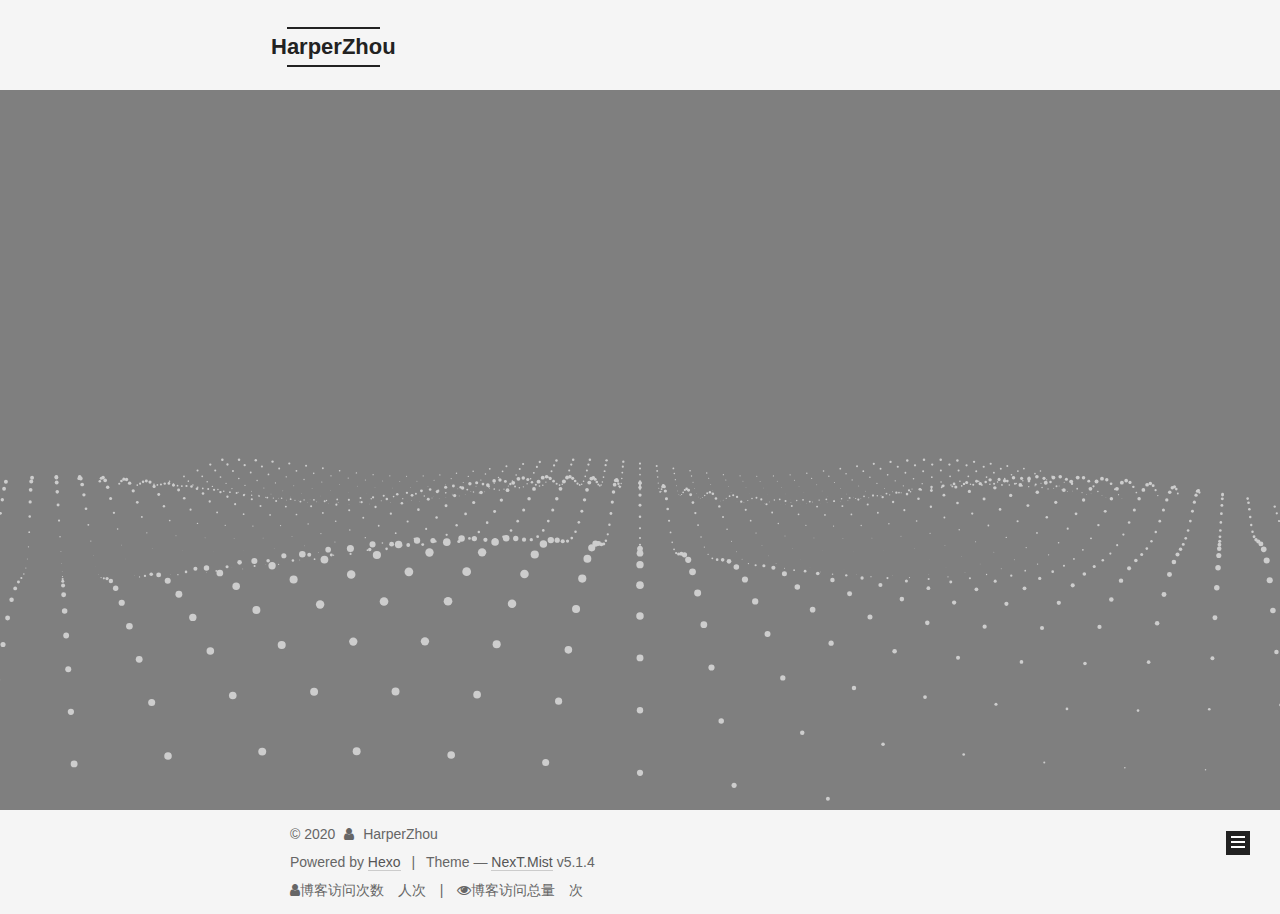
<file: index.html>
<!DOCTYPE html>



  


<html class="theme-next mist use-motion" lang="en">
<head>
  <meta charset="UTF-8"/>
<meta http-equiv="X-UA-Compatible" content="IE=edge" />
<meta name="viewport" content="width=device-width, initial-scale=1, maximum-scale=1"/>
<meta name="theme-color" content="#222">



  
  
    
    
  <script src="/lib/pace/pace.min.js?v=1.0.2"></script>
  <link href="/lib/pace/pace-theme-minimal.min.css?v=1.0.2" rel="stylesheet">







<meta http-equiv="Cache-Control" content="no-transform" />
<meta http-equiv="Cache-Control" content="no-siteapp" />
















  
  
  <link href="/lib/fancybox/source/jquery.fancybox.css?v=2.1.5" rel="stylesheet" type="text/css" />







<link href="/lib/font-awesome/css/font-awesome.min.css?v=4.6.2" rel="stylesheet" type="text/css" />

<link href="/css/main.css?v=5.1.4" rel="stylesheet" type="text/css" />


  <link rel="apple-touch-icon" sizes="180x180" href="/images/apple-touch-icon-next.png?v=5.1.4">


  <link rel="icon" type="image/png" sizes="32x32" href="/images/harper%20copy.png?v=5.1.4">


  <link rel="icon" type="image/png" sizes="16x16" href="/images/harper-16x16png.png?v=5.1.4">


  <link rel="mask-icon" href="/images/logo.svg?v=5.1.4" color="#222">





  <meta name="keywords" content="Harper Zhou" />










<meta name="description" content="A life which is unexamined is not worth living.">
<meta property="og:type" content="website">
<meta property="og:title" content="HarperZhou">
<meta property="og:url" content="https://harperzhou529.github.io/index.html">
<meta property="og:site_name" content="HarperZhou">
<meta property="og:description" content="A life which is unexamined is not worth living.">
<meta property="og:locale" content="en_US">
<meta property="article:author" content="HarperZhou">
<meta name="twitter:card" content="summary">



<script type="text/javascript" id="hexo.configurations">
  var NexT = window.NexT || {};
  var CONFIG = {
    root: '/',
    scheme: 'Mist',
    version: '5.1.4',
    sidebar: {"position":"left","display":"post","offset":12,"b2t":false,"scrollpercent":false,"onmobile":false},
    fancybox: true,
    tabs: true,
    motion: {"enable":true,"async":false,"transition":{"post_block":"fadeIn","post_header":"slideDownIn","post_body":"slideDownIn","coll_header":"slideLeftIn","sidebar":"slideUpIn"}},
    duoshuo: {
      userId: '0',
      author: 'Author'
    },
    algolia: {
      applicationID: '',
      apiKey: '',
      indexName: '',
      hits: {"per_page":10},
      labels: {"input_placeholder":"Search for Posts","hits_empty":"We didn't find any results for the search: ${query}","hits_stats":"${hits} results found in ${time} ms"}
    }
  };
</script>



  <link rel="canonical" href="https://harperzhou529.github.io/"/>





  <title>HarperZhou</title>
  








<meta name="generator" content="Hexo 4.2.0"></head>

<body itemscope itemtype="http://schema.org/WebPage" lang="en">

  
  
    
  

  <div class="container sidebar-position-left 
  page-home">
    <div class="headband"></div>

    <header id="header" class="header" itemscope itemtype="http://schema.org/WPHeader">
      <div class="header-inner"><div class="site-brand-wrapper">
  <div class="site-meta ">
    

    <div class="custom-logo-site-title">
      <a href="/"  class="brand" rel="start">
        <span class="logo-line-before"><i></i></span>
        <span class="site-title">HarperZhou</span>
        <span class="logo-line-after"><i></i></span>
      </a>
    </div>
      
        <p class="site-subtitle"></p>
      
  </div>

  <div class="site-nav-toggle">
    <button>
      <span class="btn-bar"></span>
      <span class="btn-bar"></span>
      <span class="btn-bar"></span>
    </button>
  </div>
</div>

<nav class="site-nav">
  

  
    <ul id="menu" class="menu">
      
        
        <li class="menu-item menu-item-home">
          <a href="/" rel="section">
            
            Home
          </a>
        </li>
      
        
        <li class="menu-item menu-item-about">
          <a href="/about/" rel="section">
            
            About
          </a>
        </li>
      
        
        <li class="menu-item menu-item-tags">
          <a href="/tags/" rel="section">
            
            Tags
          </a>
        </li>
      

      
        <li class="menu-item menu-item-search">
          
            <a href="javascript:;" class="popup-trigger">
          
            
            Search
          </a>
        </li>
      
    </ul>
  

  
    <div class="site-search">
      
  <div class="popup search-popup local-search-popup">
  <div class="local-search-header clearfix">
    <span class="search-icon">
      <i class="fa fa-search"></i>
    </span>
    <span class="popup-btn-close">
      <i class="fa fa-times-circle"></i>
    </span>
    <div class="local-search-input-wrapper">
      <input autocomplete="off"
             placeholder="Searching..." spellcheck="false"
             type="text" id="local-search-input">
    </div>
  </div>
  <div id="local-search-result"></div>
</div>



    </div>
  
</nav>



 </div>
    </header>

    <main id="main" class="main">
      <div class="main-inner">
        <div class="content-wrap">
          <div id="content" class="content">
            
  <section id="posts" class="posts-expand">
    
      

  

  
  
  

  <article class="post post-type-normal" itemscope itemtype="http://schema.org/Article">
  
  
  
  <div class="post-block">
    <link itemprop="mainEntityOfPage" href="https://harperzhou529.github.io/2020/05/16/%E4%B9%90%E6%9B%B2/">

    <span hidden itemprop="author" itemscope itemtype="http://schema.org/Person">
      <meta itemprop="name" content="HarperZhou">
      <meta itemprop="description" content="">
      <meta itemprop="image" content="/images/avatar.gif">
    </span>

    <span hidden itemprop="publisher" itemscope itemtype="http://schema.org/Organization">
      <meta itemprop="name" content="HarperZhou">
    </span>

    
      <header class="post-header">

        
        
          <h1 class="post-title" itemprop="name headline">
                
                <a class="post-title-link" href="/2020/05/16/%E4%B9%90%E6%9B%B2/" itemprop="url">乐曲</a></h1>
        

        <div class="post-meta">
          <span class="post-time">
            
              <span class="post-meta-item-icon">
                <i class="fa fa-calendar-o"></i>
              </span>
              
                <span class="post-meta-item-text">Posted on</span>
              
              <time title="Post created" itemprop="dateCreated datePublished" datetime="2020-05-16T14:29:35+08:00">
                2020-05-16
              </time>
            

            

            
          </span>

          

          
            
          

          
          

          

          
            <div class="post-wordcount">
              
                
                <span class="post-meta-item-icon">
                  <i class="fa fa-file-word-o"></i>
                </span>
                
                  <span class="post-meta-item-text">Words count in article&#58;</span>
                
                <span title="Words count in article">
                  38
                </span>
              

              
                <span class="post-meta-divider">|</span>
              

              
                <span class="post-meta-item-icon">
                  <i class="fa fa-clock-o"></i>
                </span>
                
                  <span class="post-meta-item-text">Reading time &asymp;</span>
                
                <span title="Reading time">
                  1
                </span>
              
            </div>
          

          

        </div>
      </header>
    

    
    
    
    <div class="post-body" itemprop="articleBody">

      
      

      
        
          
            <p>今天突然看到一个古典乐，偶然之间听到的，让我十分有感触。 
			<script>
				console.error("Error: [hexo-tag-aplayer] Specified asset file not found (autoplay=true)");
			</script></p>

          
        
      
    </div>
    
    
    

    

    

    

    <footer class="post-footer">
      

      

      

      
      
        <div class="post-eof"></div>
      
    </footer>
  </div>
  
  
  
  </article>


    
      

  

  
  
  

  <article class="post post-type-normal" itemscope itemtype="http://schema.org/Article">
  
  
  
  <div class="post-block">
    <link itemprop="mainEntityOfPage" href="https://harperzhou529.github.io/2020/03/31/hello-world/">

    <span hidden itemprop="author" itemscope itemtype="http://schema.org/Person">
      <meta itemprop="name" content="HarperZhou">
      <meta itemprop="description" content="">
      <meta itemprop="image" content="/images/avatar.gif">
    </span>

    <span hidden itemprop="publisher" itemscope itemtype="http://schema.org/Organization">
      <meta itemprop="name" content="HarperZhou">
    </span>

    
      <header class="post-header">

        
        
          <h1 class="post-title" itemprop="name headline">
                
                <a class="post-title-link" href="/2020/03/31/hello-world/" itemprop="url">Hello World</a></h1>
        

        <div class="post-meta">
          <span class="post-time">
            
              <span class="post-meta-item-icon">
                <i class="fa fa-calendar-o"></i>
              </span>
              
                <span class="post-meta-item-text">Posted on</span>
              
              <time title="Post created" itemprop="dateCreated datePublished" datetime="2020-03-31T19:15:43+08:00">
                2020-03-31
              </time>
            

            

            
          </span>

          

          
            
          

          
          

          

          
            <div class="post-wordcount">
              
                
                <span class="post-meta-item-icon">
                  <i class="fa fa-file-word-o"></i>
                </span>
                
                  <span class="post-meta-item-text">Words count in article&#58;</span>
                
                <span title="Words count in article">
                  32
                </span>
              

              
                <span class="post-meta-divider">|</span>
              

              
                <span class="post-meta-item-icon">
                  <i class="fa fa-clock-o"></i>
                </span>
                
                  <span class="post-meta-item-text">Reading time &asymp;</span>
                
                <span title="Reading time">
                  1
                </span>
              
            </div>
          

          

        </div>
      </header>
    

    
    
    
    <div class="post-body" itemprop="articleBody">

      
      

      
        
          
            <p>Welcome to <a href="https://harperzhou529.github.io/">myblog</a>. This is my private space and this place is still under construction……</p>
<p>you can find my source code on my <a href="https://github.com/HarperZhou529/HarperZhou529.github.io" target="_blank" rel="noopener">github</a></p>
<p>Thanks for your coming!</p>
<p>Have a nice day!</p>

          
        
      
    </div>
    
    
    

    

    

    

    <footer class="post-footer">
      

      

      

      
      
        <div class="post-eof"></div>
      
    </footer>
  </div>
  
  
  
  </article>


    
  </section>

  


          </div>
          


          

        </div>
        
          
  
  <div class="sidebar-toggle">
    <div class="sidebar-toggle-line-wrap">
      <span class="sidebar-toggle-line sidebar-toggle-line-first"></span>
      <span class="sidebar-toggle-line sidebar-toggle-line-middle"></span>
      <span class="sidebar-toggle-line sidebar-toggle-line-last"></span>
    </div>
  </div>

  <aside id="sidebar" class="sidebar">
    
    <div class="sidebar-inner">

      

      

      <section class="site-overview-wrap sidebar-panel sidebar-panel-active">
        <div class="site-overview">
          <div class="site-author motion-element" itemprop="author" itemscope itemtype="http://schema.org/Person">
            
              <p class="site-author-name" itemprop="name">HarperZhou</p>
              <p class="site-description motion-element" itemprop="description">A life which is unexamined is not worth living.</p>
          </div>

          <nav class="site-state motion-element">

            
              <div class="site-state-item site-state-posts">
              
                <a href="/archives">
              
                  <span class="site-state-item-count">2</span>
                  <span class="site-state-item-name">posts</span>
                </a>
              </div>
            

            

            

          </nav>

          

          
            <div class="links-of-author motion-element">
                
                  <span class="links-of-author-item">
                    <a href="https://github.com/HarperZhou529" target="_blank" title="GitHub">
                      
                        <i class="fa fa-fw fa-github"></i>GitHub</a>
                  </span>
                
            </div>
          

          
          

          
          

          

        </div>
      </section>

      

      

    </div>
  </aside>


        
      </div>
    </main>

    <footer id="footer" class="footer">
      <div class="footer-inner">
        <script async src="//busuanzi.ibruce.info/busuanzi/2.3/busuanzi.pure.mini.js"></script>
<div class="copyright">&copy; <span itemprop="copyrightYear">2020</span>
  <span class="with-love">
    <i class="fa fa-user"></i>
  </span>
  <span class="author" itemprop="copyrightHolder">HarperZhou</span>

  
</div>


  <div class="powered-by">Powered by <a class="theme-link" target="_blank" href="https://hexo.io">Hexo</a></div>



  <span class="post-meta-divider">|</span>



  <div class="theme-info">Theme &mdash; <a class="theme-link" target="_blank" href="https://github.com/iissnan/hexo-theme-next">NexT.Mist</a> v5.1.4</div>






        
<div class="busuanzi-count">
  <script async src="https://dn-lbstatics.qbox.me/busuanzi/2.3/busuanzi.pure.mini.js"></script>

  
    <span class="site-uv">
      <i class="fa fa-user"></i>博客访问次数
      <span class="busuanzi-value" id="busuanzi_value_site_uv"></span>
      人次
    </span>
  

  
    <span class="site-pv">
      <i class="fa fa-eye"></i>博客访问总量
      <span class="busuanzi-value" id="busuanzi_value_site_pv"></span>
      次
    </span>
  
</div>








        
      </div>
    </footer>

    
      <div class="back-to-top">
        <i class="fa fa-arrow-up"></i>
        
      </div>
    

    

  </div>

  

<script type="text/javascript">
  if (Object.prototype.toString.call(window.Promise) !== '[object Function]') {
    window.Promise = null;
  }
</script>









  




  
  









  
  
    <script type="text/javascript" src="/lib/jquery/index.js?v=2.1.3"></script>
  

  
  
    <script type="text/javascript" src="/lib/fastclick/lib/fastclick.min.js?v=1.0.6"></script>
  

  
  
    <script type="text/javascript" src="/lib/jquery_lazyload/jquery.lazyload.js?v=1.9.7"></script>
  

  
  
    <script type="text/javascript" src="/lib/velocity/velocity.min.js?v=1.2.1"></script>
  

  
  
    <script type="text/javascript" src="/lib/velocity/velocity.ui.min.js?v=1.2.1"></script>
  

  
  
    <script type="text/javascript" src="/lib/fancybox/source/jquery.fancybox.pack.js?v=2.1.5"></script>
  

  
  
    <script type="text/javascript" src="/lib/three/three.min.js"></script>
  

  
  
    <script type="text/javascript" src="/lib/three/three-waves.min.js"></script>
  


  


  <script type="text/javascript" src="/js/src/utils.js?v=5.1.4"></script>

  <script type="text/javascript" src="/js/src/motion.js?v=5.1.4"></script>



  
  

  

  


  <script type="text/javascript" src="/js/src/bootstrap.js?v=5.1.4"></script>



  


  




	





  





  












  

  <script type="text/javascript">
    // Popup Window;
    var isfetched = false;
    var isXml = true;
    // Search DB path;
    var search_path = "search.html";
    if (search_path.length === 0) {
      search_path = "search.xml";
    } else if (/json$/i.test(search_path)) {
      isXml = false;
    }
    var path = "/" + search_path;
    // monitor main search box;

    var onPopupClose = function (e) {
      $('.popup').hide();
      $('#local-search-input').val('');
      $('.search-result-list').remove();
      $('#no-result').remove();
      $(".local-search-pop-overlay").remove();
      $('body').css('overflow', '');
    }

    function proceedsearch() {
      $("body")
        .append('<div class="search-popup-overlay local-search-pop-overlay"></div>')
        .css('overflow', 'hidden');
      $('.search-popup-overlay').click(onPopupClose);
      $('.popup').toggle();
      var $localSearchInput = $('#local-search-input');
      $localSearchInput.attr("autocapitalize", "none");
      $localSearchInput.attr("autocorrect", "off");
      $localSearchInput.focus();
    }

    // search function;
    var searchFunc = function(path, search_id, content_id) {
      'use strict';

      // start loading animation
      $("body")
        .append('<div class="search-popup-overlay local-search-pop-overlay">' +
          '<div id="search-loading-icon">' +
          '<i class="fa fa-spinner fa-pulse fa-5x fa-fw"></i>' +
          '</div>' +
          '</div>')
        .css('overflow', 'hidden');
      $("#search-loading-icon").css('margin', '20% auto 0 auto').css('text-align', 'center');

      $.ajax({
        url: path,
        dataType: isXml ? "xml" : "json",
        async: true,
        success: function(res) {
          // get the contents from search data
          isfetched = true;
          $('.popup').detach().appendTo('.header-inner');
          var datas = isXml ? $("entry", res).map(function() {
            return {
              title: $("title", this).text(),
              content: $("content",this).text(),
              url: $("url" , this).text()
            };
          }).get() : res;
          var input = document.getElementById(search_id);
          var resultContent = document.getElementById(content_id);
          var inputEventFunction = function() {
            var searchText = input.value.trim().toLowerCase();
            var keywords = searchText.split(/[\s\-]+/);
            if (keywords.length > 1) {
              keywords.push(searchText);
            }
            var resultItems = [];
            if (searchText.length > 0) {
              // perform local searching
              datas.forEach(function(data) {
                var isMatch = false;
                var hitCount = 0;
                var searchTextCount = 0;
                var title = data.title.trim();
                var titleInLowerCase = title.toLowerCase();
                var content = data.content.trim().replace(/<[^>]+>/g,"");
                var contentInLowerCase = content.toLowerCase();
                var articleUrl = decodeURIComponent(data.url);
                var indexOfTitle = [];
                var indexOfContent = [];
                // only match articles with not empty titles
                if(title != '') {
                  keywords.forEach(function(keyword) {
                    function getIndexByWord(word, text, caseSensitive) {
                      var wordLen = word.length;
                      if (wordLen === 0) {
                        return [];
                      }
                      var startPosition = 0, position = [], index = [];
                      if (!caseSensitive) {
                        text = text.toLowerCase();
                        word = word.toLowerCase();
                      }
                      while ((position = text.indexOf(word, startPosition)) > -1) {
                        index.push({position: position, word: word});
                        startPosition = position + wordLen;
                      }
                      return index;
                    }

                    indexOfTitle = indexOfTitle.concat(getIndexByWord(keyword, titleInLowerCase, false));
                    indexOfContent = indexOfContent.concat(getIndexByWord(keyword, contentInLowerCase, false));
                  });
                  if (indexOfTitle.length > 0 || indexOfContent.length > 0) {
                    isMatch = true;
                    hitCount = indexOfTitle.length + indexOfContent.length;
                  }
                }

                // show search results

                if (isMatch) {
                  // sort index by position of keyword

                  [indexOfTitle, indexOfContent].forEach(function (index) {
                    index.sort(function (itemLeft, itemRight) {
                      if (itemRight.position !== itemLeft.position) {
                        return itemRight.position - itemLeft.position;
                      } else {
                        return itemLeft.word.length - itemRight.word.length;
                      }
                    });
                  });

                  // merge hits into slices

                  function mergeIntoSlice(text, start, end, index) {
                    var item = index[index.length - 1];
                    var position = item.position;
                    var word = item.word;
                    var hits = [];
                    var searchTextCountInSlice = 0;
                    while (position + word.length <= end && index.length != 0) {
                      if (word === searchText) {
                        searchTextCountInSlice++;
                      }
                      hits.push({position: position, length: word.length});
                      var wordEnd = position + word.length;

                      // move to next position of hit

                      index.pop();
                      while (index.length != 0) {
                        item = index[index.length - 1];
                        position = item.position;
                        word = item.word;
                        if (wordEnd > position) {
                          index.pop();
                        } else {
                          break;
                        }
                      }
                    }
                    searchTextCount += searchTextCountInSlice;
                    return {
                      hits: hits,
                      start: start,
                      end: end,
                      searchTextCount: searchTextCountInSlice
                    };
                  }

                  var slicesOfTitle = [];
                  if (indexOfTitle.length != 0) {
                    slicesOfTitle.push(mergeIntoSlice(title, 0, title.length, indexOfTitle));
                  }

                  var slicesOfContent = [];
                  while (indexOfContent.length != 0) {
                    var item = indexOfContent[indexOfContent.length - 1];
                    var position = item.position;
                    var word = item.word;
                    // cut out 100 characters
                    var start = position - 20;
                    var end = position + 80;
                    if(start < 0){
                      start = 0;
                    }
                    if (end < position + word.length) {
                      end = position + word.length;
                    }
                    if(end > content.length){
                      end = content.length;
                    }
                    slicesOfContent.push(mergeIntoSlice(content, start, end, indexOfContent));
                  }

                  // sort slices in content by search text's count and hits' count

                  slicesOfContent.sort(function (sliceLeft, sliceRight) {
                    if (sliceLeft.searchTextCount !== sliceRight.searchTextCount) {
                      return sliceRight.searchTextCount - sliceLeft.searchTextCount;
                    } else if (sliceLeft.hits.length !== sliceRight.hits.length) {
                      return sliceRight.hits.length - sliceLeft.hits.length;
                    } else {
                      return sliceLeft.start - sliceRight.start;
                    }
                  });

                  // select top N slices in content

                  var upperBound = parseInt('1');
                  if (upperBound >= 0) {
                    slicesOfContent = slicesOfContent.slice(0, upperBound);
                  }

                  // highlight title and content

                  function highlightKeyword(text, slice) {
                    var result = '';
                    var prevEnd = slice.start;
                    slice.hits.forEach(function (hit) {
                      result += text.substring(prevEnd, hit.position);
                      var end = hit.position + hit.length;
                      result += '<b class="search-keyword">' + text.substring(hit.position, end) + '</b>';
                      prevEnd = end;
                    });
                    result += text.substring(prevEnd, slice.end);
                    return result;
                  }

                  var resultItem = '';

                  if (slicesOfTitle.length != 0) {
                    resultItem += "<li><a href='" + articleUrl + "' class='search-result-title'>" + highlightKeyword(title, slicesOfTitle[0]) + "</a>";
                  } else {
                    resultItem += "<li><a href='" + articleUrl + "' class='search-result-title'>" + title + "</a>";
                  }

                  slicesOfContent.forEach(function (slice) {
                    resultItem += "<a href='" + articleUrl + "'>" +
                      "<p class=\"search-result\">" + highlightKeyword(content, slice) +
                      "...</p>" + "</a>";
                  });

                  resultItem += "</li>";
                  resultItems.push({
                    item: resultItem,
                    searchTextCount: searchTextCount,
                    hitCount: hitCount,
                    id: resultItems.length
                  });
                }
              })
            };
            if (keywords.length === 1 && keywords[0] === "") {
              resultContent.innerHTML = '<div id="no-result"><i class="fa fa-search fa-5x" /></div>'
            } else if (resultItems.length === 0) {
              resultContent.innerHTML = '<div id="no-result"><i class="fa fa-frown-o fa-5x" /></div>'
            } else {
              resultItems.sort(function (resultLeft, resultRight) {
                if (resultLeft.searchTextCount !== resultRight.searchTextCount) {
                  return resultRight.searchTextCount - resultLeft.searchTextCount;
                } else if (resultLeft.hitCount !== resultRight.hitCount) {
                  return resultRight.hitCount - resultLeft.hitCount;
                } else {
                  return resultRight.id - resultLeft.id;
                }
              });
              var searchResultList = '<ul class=\"search-result-list\">';
              resultItems.forEach(function (result) {
                searchResultList += result.item;
              })
              searchResultList += "</ul>";
              resultContent.innerHTML = searchResultList;
            }
          }

          if ('auto' === 'auto') {
            input.addEventListener('input', inputEventFunction);
          } else {
            $('.search-icon').click(inputEventFunction);
            input.addEventListener('keypress', function (event) {
              if (event.keyCode === 13) {
                inputEventFunction();
              }
            });
          }

          // remove loading animation
          $(".local-search-pop-overlay").remove();
          $('body').css('overflow', '');

          proceedsearch();
        }
      });
    }

    // handle and trigger popup window;
    $('.popup-trigger').click(function(e) {
      e.stopPropagation();
      if (isfetched === false) {
        searchFunc(path, 'local-search-input', 'local-search-result');
      } else {
        proceedsearch();
      };
    });

    $('.popup-btn-close').click(onPopupClose);
    $('.popup').click(function(e){
      e.stopPropagation();
    });
    $(document).on('keyup', function (event) {
      var shouldDismissSearchPopup = event.which === 27 &&
        $('.search-popup').is(':visible');
      if (shouldDismissSearchPopup) {
        onPopupClose();
      }
    });
  </script>





  

  

  

  
  

  

  

  

</body>
</html>
</file>
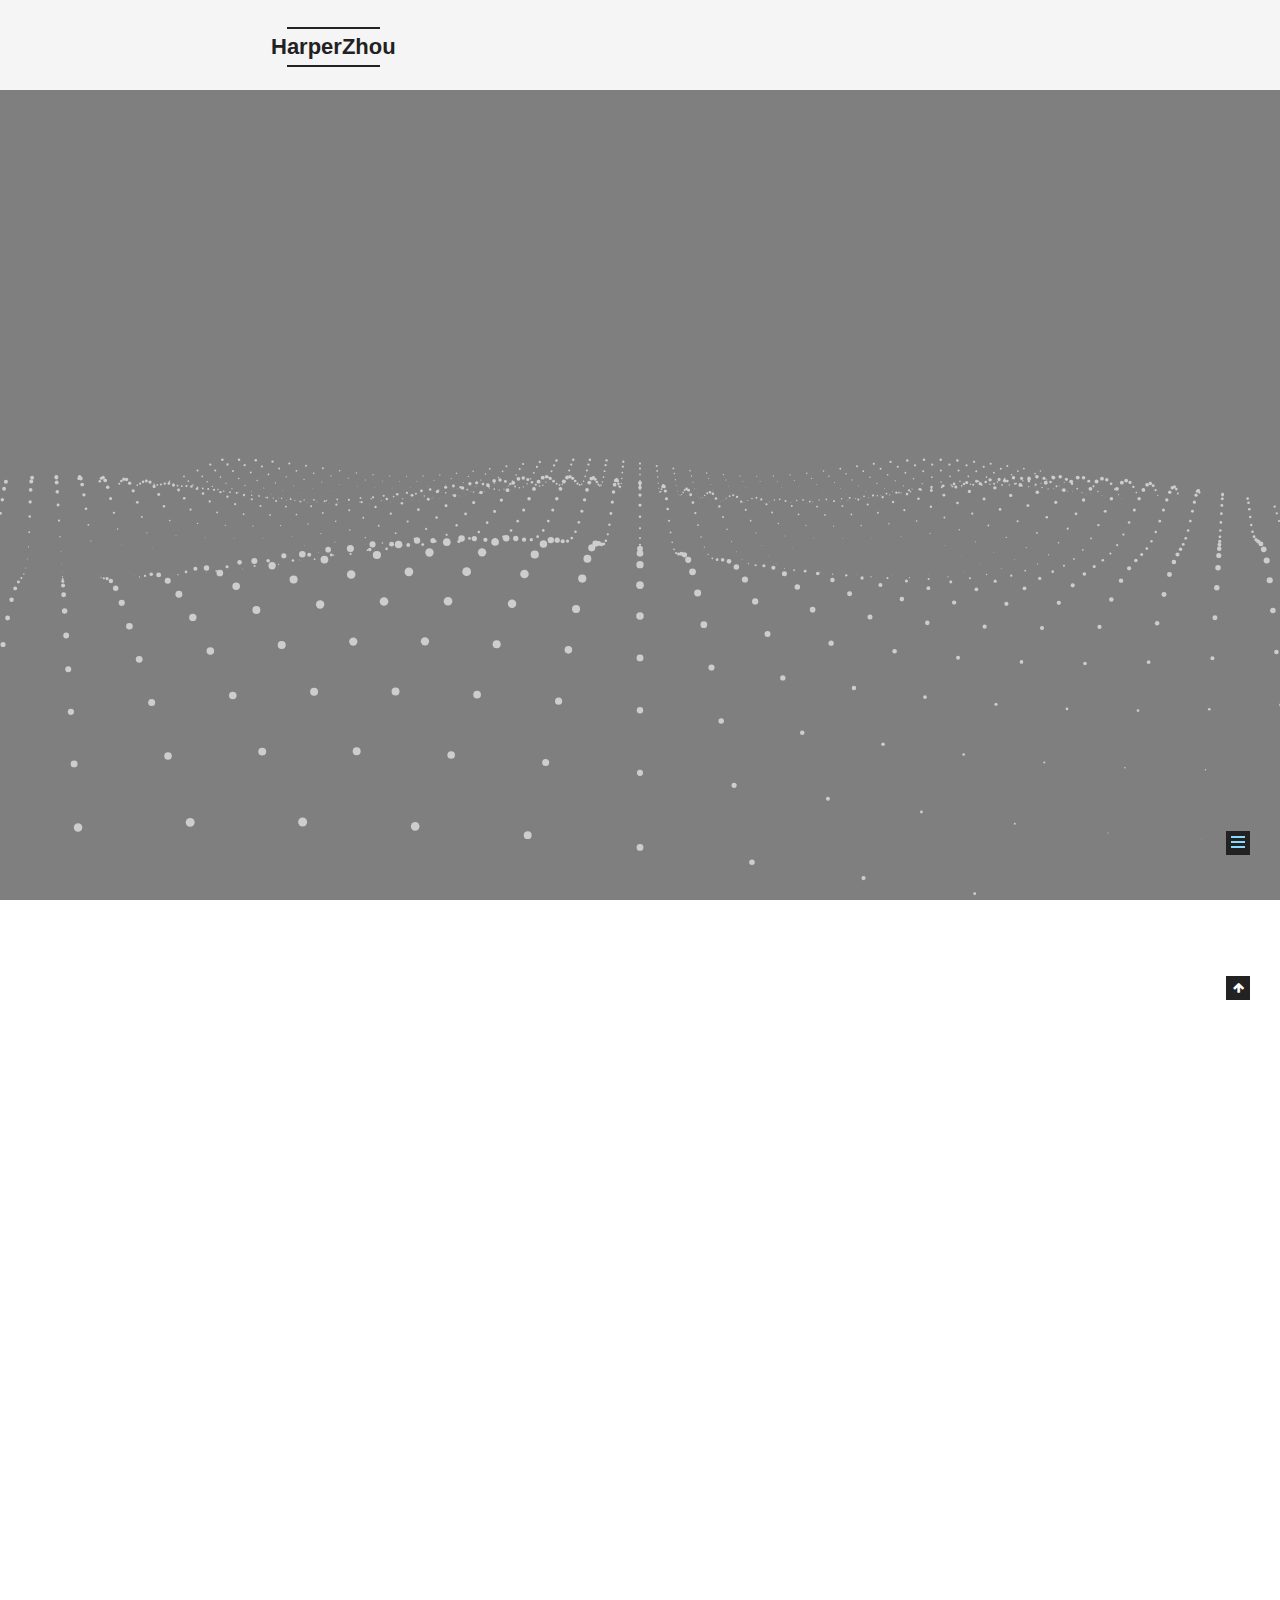
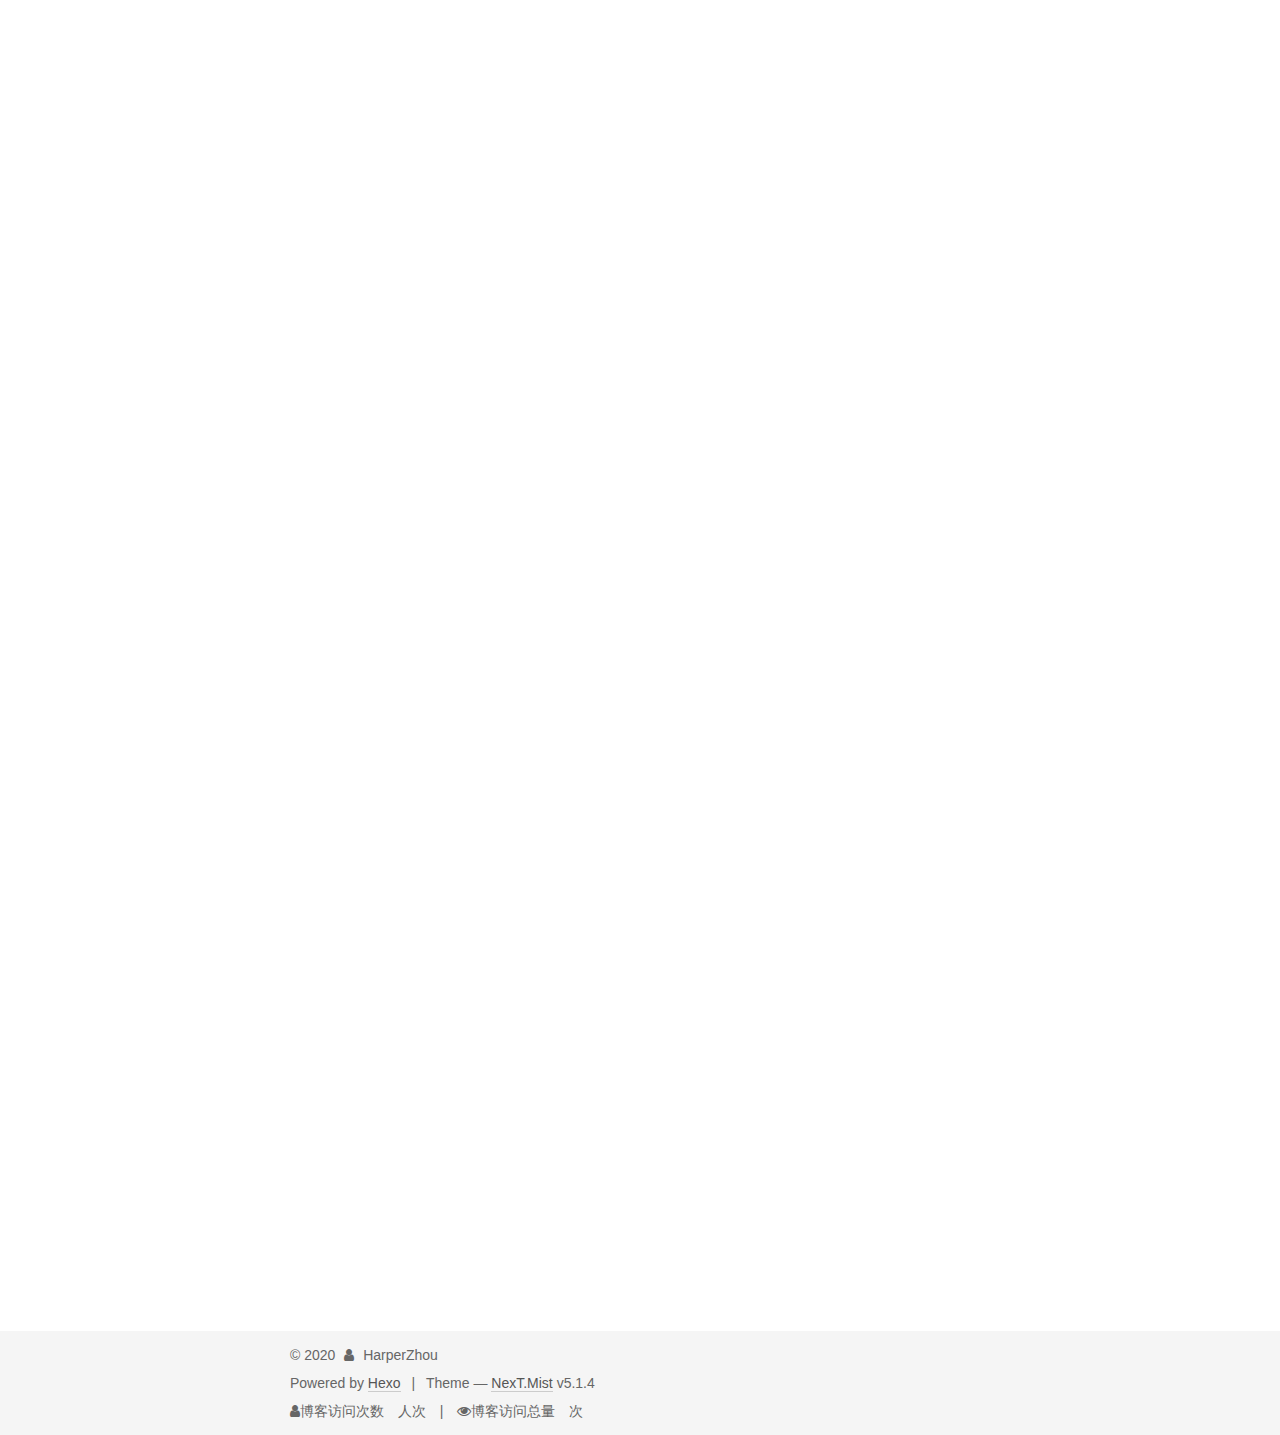
<file: about/index.html>
<!DOCTYPE html>



  


<html class="theme-next mist use-motion" lang="en">
<head>
  <meta charset="UTF-8"/>
<meta http-equiv="X-UA-Compatible" content="IE=edge" />
<meta name="viewport" content="width=device-width, initial-scale=1, maximum-scale=1"/>
<meta name="theme-color" content="#222">



  
  
    
    
  <script src="/lib/pace/pace.min.js?v=1.0.2"></script>
  <link href="/lib/pace/pace-theme-minimal.min.css?v=1.0.2" rel="stylesheet">







<meta http-equiv="Cache-Control" content="no-transform" />
<meta http-equiv="Cache-Control" content="no-siteapp" />
















  
  
  <link href="/lib/fancybox/source/jquery.fancybox.css?v=2.1.5" rel="stylesheet" type="text/css" />







<link href="/lib/font-awesome/css/font-awesome.min.css?v=4.6.2" rel="stylesheet" type="text/css" />

<link href="/css/main.css?v=5.1.4" rel="stylesheet" type="text/css" />


  <link rel="apple-touch-icon" sizes="180x180" href="/images/apple-touch-icon-next.png?v=5.1.4">


  <link rel="icon" type="image/png" sizes="32x32" href="/images/harper%20copy.png?v=5.1.4">


  <link rel="icon" type="image/png" sizes="16x16" href="/images/harper-16x16png.png?v=5.1.4">


  <link rel="mask-icon" href="/images/logo.svg?v=5.1.4" color="#222">





  <meta name="keywords" content="Harper Zhou" />










<meta name="description" content="博客搭建过程（简略版）">
<meta property="og:type" content="website">
<meta property="og:title" content="About">
<meta property="og:url" content="https://harperzhou529.github.io/about/index.html">
<meta property="og:site_name" content="HarperZhou">
<meta property="og:description" content="博客搭建过程（简略版）">
<meta property="og:locale" content="en_US">
<meta property="og:image" content="https://harperzhou529.github.io/image/%E5%8D%9A%E5%AE%A2%E6%90%AD%E5%BB%BA/1.png">
<meta property="og:image" content="https://harperzhou529.github.io/image/%E5%8D%9A%E5%AE%A2%E6%90%AD%E5%BB%BA/5.png">
<meta property="og:image" content="https://harperzhou529.github.io/image/%E5%8D%9A%E5%AE%A2%E6%90%AD%E5%BB%BA/2.png">
<meta property="og:image" content="https://harperzhou529.github.io/image/%E5%8D%9A%E5%AE%A2%E6%90%AD%E5%BB%BA/3.png">
<meta property="og:image" content="https://harperzhou529.github.io/image/%E5%8D%9A%E5%AE%A2%E6%90%AD%E5%BB%BA/4.png">
<meta property="og:image" content="https://harperzhou529.github.io/image/%E5%8D%9A%E5%AE%A2%E6%90%AD%E5%BB%BA/6.png">
<meta property="article:published_time" content="2020-04-19T09:39:02.000Z">
<meta property="article:modified_time" content="2020-05-13T06:06:02.104Z">
<meta property="article:author" content="HarperZhou">
<meta name="twitter:card" content="summary">
<meta name="twitter:image" content="https://harperzhou529.github.io/image/%E5%8D%9A%E5%AE%A2%E6%90%AD%E5%BB%BA/1.png">



<script type="text/javascript" id="hexo.configurations">
  var NexT = window.NexT || {};
  var CONFIG = {
    root: '/',
    scheme: 'Mist',
    version: '5.1.4',
    sidebar: {"position":"left","display":"post","offset":12,"b2t":false,"scrollpercent":false,"onmobile":false},
    fancybox: true,
    tabs: true,
    motion: {"enable":true,"async":false,"transition":{"post_block":"fadeIn","post_header":"slideDownIn","post_body":"slideDownIn","coll_header":"slideLeftIn","sidebar":"slideUpIn"}},
    duoshuo: {
      userId: '0',
      author: 'Author'
    },
    algolia: {
      applicationID: '',
      apiKey: '',
      indexName: '',
      hits: {"per_page":10},
      labels: {"input_placeholder":"Search for Posts","hits_empty":"We didn't find any results for the search: ${query}","hits_stats":"${hits} results found in ${time} ms"}
    }
  };
</script>



  <link rel="canonical" href="https://harperzhou529.github.io/about/"/>





  <title>About | HarperZhou</title>
  








<meta name="generator" content="Hexo 4.2.0"></head>

<body itemscope itemtype="http://schema.org/WebPage" lang="en">

  
  
    
  

  <div class="container sidebar-position-left page-post-detail">
    <div class="headband"></div>

    <header id="header" class="header" itemscope itemtype="http://schema.org/WPHeader">
      <div class="header-inner"><div class="site-brand-wrapper">
  <div class="site-meta ">
    

    <div class="custom-logo-site-title">
      <a href="/"  class="brand" rel="start">
        <span class="logo-line-before"><i></i></span>
        <span class="site-title">HarperZhou</span>
        <span class="logo-line-after"><i></i></span>
      </a>
    </div>
      
        <p class="site-subtitle"></p>
      
  </div>

  <div class="site-nav-toggle">
    <button>
      <span class="btn-bar"></span>
      <span class="btn-bar"></span>
      <span class="btn-bar"></span>
    </button>
  </div>
</div>

<nav class="site-nav">
  

  
    <ul id="menu" class="menu">
      
        
        <li class="menu-item menu-item-home">
          <a href="/" rel="section">
            
            Home
          </a>
        </li>
      
        
        <li class="menu-item menu-item-about">
          <a href="/about/" rel="section">
            
            About
          </a>
        </li>
      
        
        <li class="menu-item menu-item-tags">
          <a href="/tags/" rel="section">
            
            Tags
          </a>
        </li>
      

      
        <li class="menu-item menu-item-search">
          
            <a href="javascript:;" class="popup-trigger">
          
            
            Search
          </a>
        </li>
      
    </ul>
  

  
    <div class="site-search">
      
  <div class="popup search-popup local-search-popup">
  <div class="local-search-header clearfix">
    <span class="search-icon">
      <i class="fa fa-search"></i>
    </span>
    <span class="popup-btn-close">
      <i class="fa fa-times-circle"></i>
    </span>
    <div class="local-search-input-wrapper">
      <input autocomplete="off"
             placeholder="Searching..." spellcheck="false"
             type="text" id="local-search-input">
    </div>
  </div>
  <div id="local-search-result"></div>
</div>



    </div>
  
</nav>



 </div>
    </header>

    <main id="main" class="main">
      <div class="main-inner">
        <div class="content-wrap">
          <div id="content" class="content">
            

  <div id="posts" class="posts-expand">
    
    
    
    <div class="post-block page">
      <header class="post-header">

	<h1 class="post-title" itemprop="name headline">About</h1>



</header>

      
      
      
      <div class="post-body">
        
        
          <h1 id="博客搭建过程（简略版）"><a href="#博客搭建过程（简略版）" class="headerlink" title="博客搭建过程（简略版）"></a>博客搭建过程（简略版）</h1><a id="more"></a>

<h2 id="1-准备工作"><a href="#1-准备工作" class="headerlink" title="1.准备工作"></a>1.准备工作</h2><p>安装一下node.js。之所以我们需要用到npm这个工具去帮助我们更方便的下载一下包和软件。具体教程请自行百度。</p>
<p>还有最重要的就是git的下载（mac电脑自己就是自带的🙃省了很多麻烦）。</p>
<h2 id="2-开始安装"><a href="#2-开始安装" class="headerlink" title="2.开始安装"></a>2.开始安装</h2><p>一二三步的意思如下：</p>
<p>1.建立一个文件夹！！！！不要加&lt;&gt;，这个只是文件夹的示例，这个文件名可以自己取想要什么就什么。</p>
<p>2.进入创立的文件夹中</p>
<p>3.前面提到过，npm install是用来安装Node.js模块的，当这个命令不带参数时，它将会读取当前目录(也就是myblog目录)下的package.json文件，并按照里面的描述来安装，所有的模块都会存在当前目录下一个名为node_modules的文件夹下 。</p>
<h2 id="4-开启服务"><a href="#4-开启服务" class="headerlink" title="4.开启服务"></a>4.开启服务</h2><ul>
<li><pre><code class="cmd">npm install hexo-server --save
&lt;!--￼<span class="number">0</span>--&gt;
</code></pre>
</li>
</ul>
<blockquote>
<figure class="highlight cmd"><table><tr><td class="gutter"><pre><span class="line">1</span><br></pre></td><td class="code"><pre><span class="line">&gt;npm install hexo-server --save</span><br></pre></td></tr></table></figure>

<p>Hexo 3.0 把服务器独立成了个别模块，必须先安装 hexo-server 才能使用。！！！！（坑死了，就是这个地方又花了我好长时间）</p>
</blockquote>
<p>​        安装完成后，输入以下命令以启动服务器你的网站会在 <a href="http://localhost:400" target="_blank" rel="noopener">http://localhost:400</a>        0 下启动。在服务器启动期间，Hexo 会监视文件变动并自动更新，就不用重        启服务器。 </p>
<ul>
<li><pre><code class="cmd">hexo server -p <span class="number">5000</span>
&lt;!--￼<span class="number">2</span>--&gt;
</code></pre>
</li>
</ul>
<p>​        如果出现no such fire or ducument那么恭喜你。你没有sshkey（嘻嘻）</p>
<p>​    2.生成sshkey</p>
<figure class="highlight cmd"><table><tr><td class="gutter"><pre><span class="line">1</span><br></pre></td><td class="code"><pre><span class="line">ssh-keygen -t rsa -C 你的邮箱</span><br></pre></td></tr></table></figure>

<p>​        按三个空格（如果你不需要密码的话😁反正一个空格最好按）    </p>
<p>​        接下来出现</p>
<p>​        <img src="/image/%E5%8D%9A%E5%AE%A2%E6%90%AD%E5%BB%BA/1.png" alt="alt"></p>
<p>现在你的密匙的密码就在id -rsa.pub文件里（把里面全部的内容都control+c一下，记住是全部）        </p>
<p><img src="/image/%E5%8D%9A%E5%AE%A2%E6%90%AD%E5%BB%BA/5.png" alt="alt"></p>
<p>​    3.设置sshkey</p>
<p>​        之后就是登陆GitHub点击你的头像<img src="/image/%E5%8D%9A%E5%AE%A2%E6%90%AD%E5%BB%BA/2.png" alt=""></p>
<p>​        设置你的sshkey<img src="/image/%E5%8D%9A%E5%AE%A2%E6%90%AD%E5%BB%BA/3.png" alt="alt"></p>
<p>​        点击new ssh key<img src="/image/%E5%8D%9A%E5%AE%A2%E6%90%AD%E5%BB%BA/4.png" alt="alt"></p>
<p>​        把之前的内容复制黏贴到这里面。</p>
<p>​        检查一下我们是否成功</p>
<figure class="highlight plain"><table><tr><td class="gutter"><pre><span class="line">1</span><br></pre></td><td class="code"><pre><span class="line">ssh -T git@github.com</span><br></pre></td></tr></table></figure>

<p>​        确认输入yes，最后出现succesful的意思那么就是配置好了</p>
<p>​        恭喜🎉ssh部分done！！！</p>
<h2 id="6-hexo部署"><a href="#6-hexo部署" class="headerlink" title="6.hexo部署"></a>6.hexo部署</h2><p>先要安装一个plug就是hexo-deployer-git(就是部署到git上的插件)</p>
<figure class="highlight plain"><figcaption><span>d</span></figcaption><table><tr><td class="gutter"><pre><span class="line">1</span><br></pre></td><td class="code"><pre><span class="line">npm install hexo-deployer-git --save</span><br></pre></td></tr></table></figure>

<p>安装完成后就可以执行后三部，顺序不要错。</p>
<figure class="highlight plain"><figcaption><span>m</span></figcaption><table><tr><td class="gutter"><pre><span class="line">1</span><br><span class="line">2</span><br><span class="line">3</span><br></pre></td><td class="code"><pre><span class="line">hexo clean #清理缓存</span><br><span class="line">hexo g #生成页面</span><br><span class="line">hexo d #部署到GitHub上</span><br></pre></td></tr></table></figure>

<p><strong>最后美丽的一刻😎😎😎</strong><img src="/image/%E5%8D%9A%E5%AE%A2%E6%90%AD%E5%BB%BA/6.png" alt="alt"></p>
<p>想看完整版的可以移步我的<a href="https://zhuanlan.zhihu.com/p/120404007" target="_blank" rel="noopener">知乎</a></p>
<p>ps：之前觉得那个计算机学院的学长博客搭建多么多么厉害，这么看来其实也不过如此</p>

        
      </div>
      
      
      
    </div>
    
    
    
  </div>


          </div>
          


          

  



        </div>
        
          
  
  <div class="sidebar-toggle">
    <div class="sidebar-toggle-line-wrap">
      <span class="sidebar-toggle-line sidebar-toggle-line-first"></span>
      <span class="sidebar-toggle-line sidebar-toggle-line-middle"></span>
      <span class="sidebar-toggle-line sidebar-toggle-line-last"></span>
    </div>
  </div>

  <aside id="sidebar" class="sidebar">
    
    <div class="sidebar-inner">

      

      
        <ul class="sidebar-nav motion-element">
          <li class="sidebar-nav-toc sidebar-nav-active" data-target="post-toc-wrap">
            Table of Contents
          </li>
          <li class="sidebar-nav-overview" data-target="site-overview-wrap">
            Overview
          </li>
        </ul>
      

      <section class="site-overview-wrap sidebar-panel">
        <div class="site-overview">
          <div class="site-author motion-element" itemprop="author" itemscope itemtype="http://schema.org/Person">
            
              <p class="site-author-name" itemprop="name">HarperZhou</p>
              <p class="site-description motion-element" itemprop="description">A life which is unexamined is not worth living.</p>
          </div>

          <nav class="site-state motion-element">

            
              <div class="site-state-item site-state-posts">
              
                <a href="/archives">
              
                  <span class="site-state-item-count">2</span>
                  <span class="site-state-item-name">posts</span>
                </a>
              </div>
            

            

            

          </nav>

          

          
            <div class="links-of-author motion-element">
                
                  <span class="links-of-author-item">
                    <a href="https://github.com/HarperZhou529" target="_blank" title="GitHub">
                      
                        <i class="fa fa-fw fa-github"></i>GitHub</a>
                  </span>
                
            </div>
          

          
          

          
          

          

        </div>
      </section>

      
      <!--noindex-->
        <section class="post-toc-wrap motion-element sidebar-panel sidebar-panel-active">
          <div class="post-toc">

            
              
            

            
              <div class="post-toc-content"><ol class="nav"><li class="nav-item nav-level-1"><a class="nav-link" href="#博客搭建过程（简略版）"><span class="nav-number">1.</span> <span class="nav-text">博客搭建过程（简略版）</span></a><ol class="nav-child"><li class="nav-item nav-level-2"><a class="nav-link" href="#1-准备工作"><span class="nav-number">1.1.</span> <span class="nav-text">1.准备工作</span></a></li><li class="nav-item nav-level-2"><a class="nav-link" href="#2-开始安装"><span class="nav-number">1.2.</span> <span class="nav-text">2.开始安装</span></a></li><li class="nav-item nav-level-2"><a class="nav-link" href="#4-开启服务"><span class="nav-number">1.3.</span> <span class="nav-text">4.开启服务</span></a></li><li class="nav-item nav-level-2"><a class="nav-link" href="#6-hexo部署"><span class="nav-number">1.4.</span> <span class="nav-text">6.hexo部署</span></a></li></ol></li></ol></div>
            

          </div>
        </section>
      <!--/noindex-->
      

      

    </div>
  </aside>


        
      </div>
    </main>

    <footer id="footer" class="footer">
      <div class="footer-inner">
        <script async src="//busuanzi.ibruce.info/busuanzi/2.3/busuanzi.pure.mini.js"></script>
<div class="copyright">&copy; <span itemprop="copyrightYear">2020</span>
  <span class="with-love">
    <i class="fa fa-user"></i>
  </span>
  <span class="author" itemprop="copyrightHolder">HarperZhou</span>

  
</div>


  <div class="powered-by">Powered by <a class="theme-link" target="_blank" href="https://hexo.io">Hexo</a></div>



  <span class="post-meta-divider">|</span>



  <div class="theme-info">Theme &mdash; <a class="theme-link" target="_blank" href="https://github.com/iissnan/hexo-theme-next">NexT.Mist</a> v5.1.4</div>






        
<div class="busuanzi-count">
  <script async src="https://dn-lbstatics.qbox.me/busuanzi/2.3/busuanzi.pure.mini.js"></script>

  
    <span class="site-uv">
      <i class="fa fa-user"></i>博客访问次数
      <span class="busuanzi-value" id="busuanzi_value_site_uv"></span>
      人次
    </span>
  

  
    <span class="site-pv">
      <i class="fa fa-eye"></i>博客访问总量
      <span class="busuanzi-value" id="busuanzi_value_site_pv"></span>
      次
    </span>
  
</div>








        
      </div>
    </footer>

    
      <div class="back-to-top">
        <i class="fa fa-arrow-up"></i>
        
      </div>
    

    

  </div>

  

<script type="text/javascript">
  if (Object.prototype.toString.call(window.Promise) !== '[object Function]') {
    window.Promise = null;
  }
</script>









  




  
  









  
  
    <script type="text/javascript" src="/lib/jquery/index.js?v=2.1.3"></script>
  

  
  
    <script type="text/javascript" src="/lib/fastclick/lib/fastclick.min.js?v=1.0.6"></script>
  

  
  
    <script type="text/javascript" src="/lib/jquery_lazyload/jquery.lazyload.js?v=1.9.7"></script>
  

  
  
    <script type="text/javascript" src="/lib/velocity/velocity.min.js?v=1.2.1"></script>
  

  
  
    <script type="text/javascript" src="/lib/velocity/velocity.ui.min.js?v=1.2.1"></script>
  

  
  
    <script type="text/javascript" src="/lib/fancybox/source/jquery.fancybox.pack.js?v=2.1.5"></script>
  

  
  
    <script type="text/javascript" src="/lib/three/three.min.js"></script>
  

  
  
    <script type="text/javascript" src="/lib/three/three-waves.min.js"></script>
  


  


  <script type="text/javascript" src="/js/src/utils.js?v=5.1.4"></script>

  <script type="text/javascript" src="/js/src/motion.js?v=5.1.4"></script>



  
  

  
  <script type="text/javascript" src="/js/src/scrollspy.js?v=5.1.4"></script>
<script type="text/javascript" src="/js/src/post-details.js?v=5.1.4"></script>



  


  <script type="text/javascript" src="/js/src/bootstrap.js?v=5.1.4"></script>



  


  




	





  





  












  

  <script type="text/javascript">
    // Popup Window;
    var isfetched = false;
    var isXml = true;
    // Search DB path;
    var search_path = "search.html";
    if (search_path.length === 0) {
      search_path = "search.xml";
    } else if (/json$/i.test(search_path)) {
      isXml = false;
    }
    var path = "/" + search_path;
    // monitor main search box;

    var onPopupClose = function (e) {
      $('.popup').hide();
      $('#local-search-input').val('');
      $('.search-result-list').remove();
      $('#no-result').remove();
      $(".local-search-pop-overlay").remove();
      $('body').css('overflow', '');
    }

    function proceedsearch() {
      $("body")
        .append('<div class="search-popup-overlay local-search-pop-overlay"></div>')
        .css('overflow', 'hidden');
      $('.search-popup-overlay').click(onPopupClose);
      $('.popup').toggle();
      var $localSearchInput = $('#local-search-input');
      $localSearchInput.attr("autocapitalize", "none");
      $localSearchInput.attr("autocorrect", "off");
      $localSearchInput.focus();
    }

    // search function;
    var searchFunc = function(path, search_id, content_id) {
      'use strict';

      // start loading animation
      $("body")
        .append('<div class="search-popup-overlay local-search-pop-overlay">' +
          '<div id="search-loading-icon">' +
          '<i class="fa fa-spinner fa-pulse fa-5x fa-fw"></i>' +
          '</div>' +
          '</div>')
        .css('overflow', 'hidden');
      $("#search-loading-icon").css('margin', '20% auto 0 auto').css('text-align', 'center');

      $.ajax({
        url: path,
        dataType: isXml ? "xml" : "json",
        async: true,
        success: function(res) {
          // get the contents from search data
          isfetched = true;
          $('.popup').detach().appendTo('.header-inner');
          var datas = isXml ? $("entry", res).map(function() {
            return {
              title: $("title", this).text(),
              content: $("content",this).text(),
              url: $("url" , this).text()
            };
          }).get() : res;
          var input = document.getElementById(search_id);
          var resultContent = document.getElementById(content_id);
          var inputEventFunction = function() {
            var searchText = input.value.trim().toLowerCase();
            var keywords = searchText.split(/[\s\-]+/);
            if (keywords.length > 1) {
              keywords.push(searchText);
            }
            var resultItems = [];
            if (searchText.length > 0) {
              // perform local searching
              datas.forEach(function(data) {
                var isMatch = false;
                var hitCount = 0;
                var searchTextCount = 0;
                var title = data.title.trim();
                var titleInLowerCase = title.toLowerCase();
                var content = data.content.trim().replace(/<[^>]+>/g,"");
                var contentInLowerCase = content.toLowerCase();
                var articleUrl = decodeURIComponent(data.url);
                var indexOfTitle = [];
                var indexOfContent = [];
                // only match articles with not empty titles
                if(title != '') {
                  keywords.forEach(function(keyword) {
                    function getIndexByWord(word, text, caseSensitive) {
                      var wordLen = word.length;
                      if (wordLen === 0) {
                        return [];
                      }
                      var startPosition = 0, position = [], index = [];
                      if (!caseSensitive) {
                        text = text.toLowerCase();
                        word = word.toLowerCase();
                      }
                      while ((position = text.indexOf(word, startPosition)) > -1) {
                        index.push({position: position, word: word});
                        startPosition = position + wordLen;
                      }
                      return index;
                    }

                    indexOfTitle = indexOfTitle.concat(getIndexByWord(keyword, titleInLowerCase, false));
                    indexOfContent = indexOfContent.concat(getIndexByWord(keyword, contentInLowerCase, false));
                  });
                  if (indexOfTitle.length > 0 || indexOfContent.length > 0) {
                    isMatch = true;
                    hitCount = indexOfTitle.length + indexOfContent.length;
                  }
                }

                // show search results

                if (isMatch) {
                  // sort index by position of keyword

                  [indexOfTitle, indexOfContent].forEach(function (index) {
                    index.sort(function (itemLeft, itemRight) {
                      if (itemRight.position !== itemLeft.position) {
                        return itemRight.position - itemLeft.position;
                      } else {
                        return itemLeft.word.length - itemRight.word.length;
                      }
                    });
                  });

                  // merge hits into slices

                  function mergeIntoSlice(text, start, end, index) {
                    var item = index[index.length - 1];
                    var position = item.position;
                    var word = item.word;
                    var hits = [];
                    var searchTextCountInSlice = 0;
                    while (position + word.length <= end && index.length != 0) {
                      if (word === searchText) {
                        searchTextCountInSlice++;
                      }
                      hits.push({position: position, length: word.length});
                      var wordEnd = position + word.length;

                      // move to next position of hit

                      index.pop();
                      while (index.length != 0) {
                        item = index[index.length - 1];
                        position = item.position;
                        word = item.word;
                        if (wordEnd > position) {
                          index.pop();
                        } else {
                          break;
                        }
                      }
                    }
                    searchTextCount += searchTextCountInSlice;
                    return {
                      hits: hits,
                      start: start,
                      end: end,
                      searchTextCount: searchTextCountInSlice
                    };
                  }

                  var slicesOfTitle = [];
                  if (indexOfTitle.length != 0) {
                    slicesOfTitle.push(mergeIntoSlice(title, 0, title.length, indexOfTitle));
                  }

                  var slicesOfContent = [];
                  while (indexOfContent.length != 0) {
                    var item = indexOfContent[indexOfContent.length - 1];
                    var position = item.position;
                    var word = item.word;
                    // cut out 100 characters
                    var start = position - 20;
                    var end = position + 80;
                    if(start < 0){
                      start = 0;
                    }
                    if (end < position + word.length) {
                      end = position + word.length;
                    }
                    if(end > content.length){
                      end = content.length;
                    }
                    slicesOfContent.push(mergeIntoSlice(content, start, end, indexOfContent));
                  }

                  // sort slices in content by search text's count and hits' count

                  slicesOfContent.sort(function (sliceLeft, sliceRight) {
                    if (sliceLeft.searchTextCount !== sliceRight.searchTextCount) {
                      return sliceRight.searchTextCount - sliceLeft.searchTextCount;
                    } else if (sliceLeft.hits.length !== sliceRight.hits.length) {
                      return sliceRight.hits.length - sliceLeft.hits.length;
                    } else {
                      return sliceLeft.start - sliceRight.start;
                    }
                  });

                  // select top N slices in content

                  var upperBound = parseInt('1');
                  if (upperBound >= 0) {
                    slicesOfContent = slicesOfContent.slice(0, upperBound);
                  }

                  // highlight title and content

                  function highlightKeyword(text, slice) {
                    var result = '';
                    var prevEnd = slice.start;
                    slice.hits.forEach(function (hit) {
                      result += text.substring(prevEnd, hit.position);
                      var end = hit.position + hit.length;
                      result += '<b class="search-keyword">' + text.substring(hit.position, end) + '</b>';
                      prevEnd = end;
                    });
                    result += text.substring(prevEnd, slice.end);
                    return result;
                  }

                  var resultItem = '';

                  if (slicesOfTitle.length != 0) {
                    resultItem += "<li><a href='" + articleUrl + "' class='search-result-title'>" + highlightKeyword(title, slicesOfTitle[0]) + "</a>";
                  } else {
                    resultItem += "<li><a href='" + articleUrl + "' class='search-result-title'>" + title + "</a>";
                  }

                  slicesOfContent.forEach(function (slice) {
                    resultItem += "<a href='" + articleUrl + "'>" +
                      "<p class=\"search-result\">" + highlightKeyword(content, slice) +
                      "...</p>" + "</a>";
                  });

                  resultItem += "</li>";
                  resultItems.push({
                    item: resultItem,
                    searchTextCount: searchTextCount,
                    hitCount: hitCount,
                    id: resultItems.length
                  });
                }
              })
            };
            if (keywords.length === 1 && keywords[0] === "") {
              resultContent.innerHTML = '<div id="no-result"><i class="fa fa-search fa-5x" /></div>'
            } else if (resultItems.length === 0) {
              resultContent.innerHTML = '<div id="no-result"><i class="fa fa-frown-o fa-5x" /></div>'
            } else {
              resultItems.sort(function (resultLeft, resultRight) {
                if (resultLeft.searchTextCount !== resultRight.searchTextCount) {
                  return resultRight.searchTextCount - resultLeft.searchTextCount;
                } else if (resultLeft.hitCount !== resultRight.hitCount) {
                  return resultRight.hitCount - resultLeft.hitCount;
                } else {
                  return resultRight.id - resultLeft.id;
                }
              });
              var searchResultList = '<ul class=\"search-result-list\">';
              resultItems.forEach(function (result) {
                searchResultList += result.item;
              })
              searchResultList += "</ul>";
              resultContent.innerHTML = searchResultList;
            }
          }

          if ('auto' === 'auto') {
            input.addEventListener('input', inputEventFunction);
          } else {
            $('.search-icon').click(inputEventFunction);
            input.addEventListener('keypress', function (event) {
              if (event.keyCode === 13) {
                inputEventFunction();
              }
            });
          }

          // remove loading animation
          $(".local-search-pop-overlay").remove();
          $('body').css('overflow', '');

          proceedsearch();
        }
      });
    }

    // handle and trigger popup window;
    $('.popup-trigger').click(function(e) {
      e.stopPropagation();
      if (isfetched === false) {
        searchFunc(path, 'local-search-input', 'local-search-result');
      } else {
        proceedsearch();
      };
    });

    $('.popup-btn-close').click(onPopupClose);
    $('.popup').click(function(e){
      e.stopPropagation();
    });
    $(document).on('keyup', function (event) {
      var shouldDismissSearchPopup = event.which === 27 &&
        $('.search-popup').is(':visible');
      if (shouldDismissSearchPopup) {
        onPopupClose();
      }
    });
  </script>





  

  

  

  
  

  

  

  

</body>
</html>
</file>
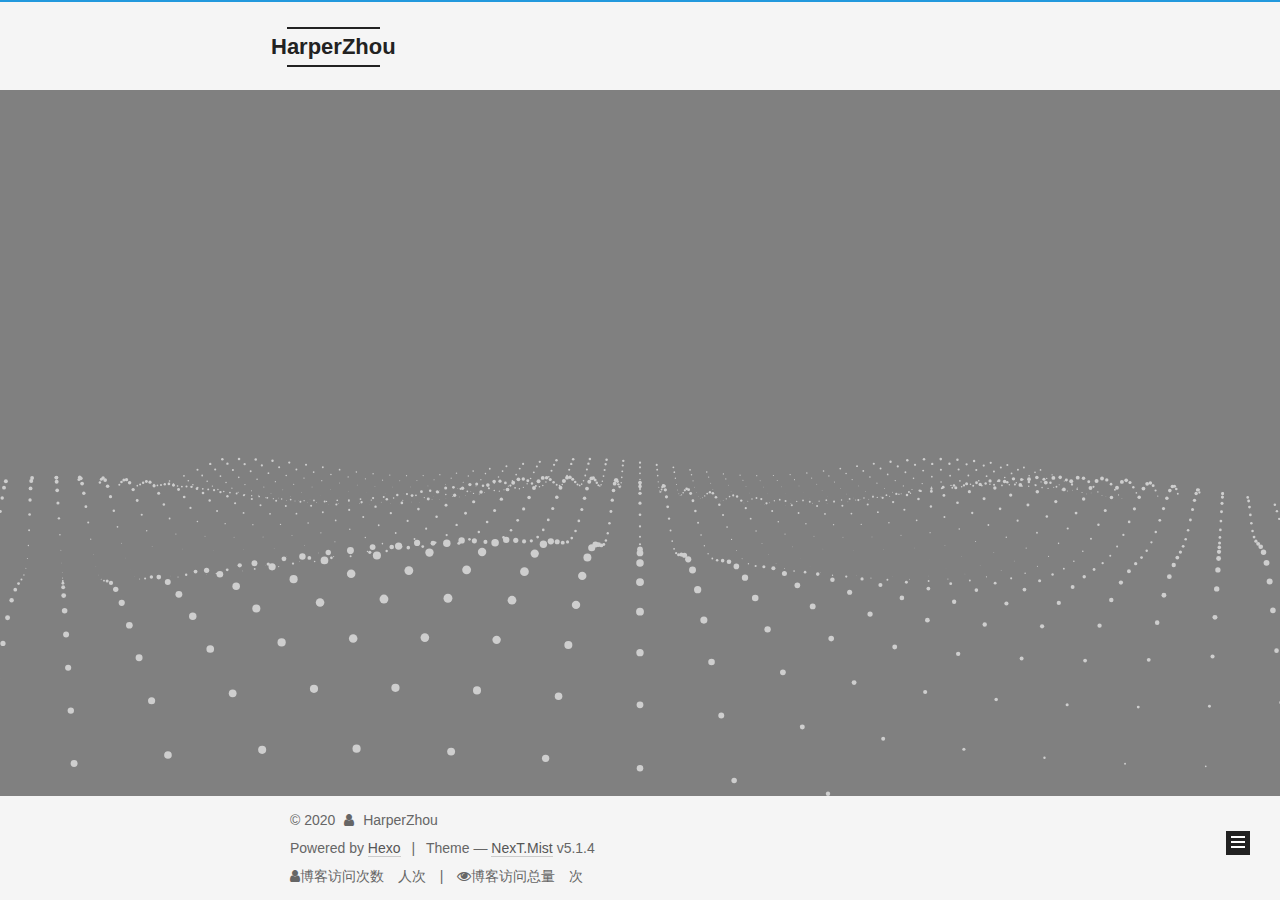
<file: archives/index.html>
<!DOCTYPE html>



  


<html class="theme-next mist use-motion" lang="en">
<head>
  <meta charset="UTF-8"/>
<meta http-equiv="X-UA-Compatible" content="IE=edge" />
<meta name="viewport" content="width=device-width, initial-scale=1, maximum-scale=1"/>
<meta name="theme-color" content="#222">



  
  
    
    
  <script src="/lib/pace/pace.min.js?v=1.0.2"></script>
  <link href="/lib/pace/pace-theme-minimal.min.css?v=1.0.2" rel="stylesheet">







<meta http-equiv="Cache-Control" content="no-transform" />
<meta http-equiv="Cache-Control" content="no-siteapp" />
















  
  
  <link href="/lib/fancybox/source/jquery.fancybox.css?v=2.1.5" rel="stylesheet" type="text/css" />







<link href="/lib/font-awesome/css/font-awesome.min.css?v=4.6.2" rel="stylesheet" type="text/css" />

<link href="/css/main.css?v=5.1.4" rel="stylesheet" type="text/css" />


  <link rel="apple-touch-icon" sizes="180x180" href="/images/apple-touch-icon-next.png?v=5.1.4">


  <link rel="icon" type="image/png" sizes="32x32" href="/images/harper%20copy.png?v=5.1.4">


  <link rel="icon" type="image/png" sizes="16x16" href="/images/harper-16x16png.png?v=5.1.4">


  <link rel="mask-icon" href="/images/logo.svg?v=5.1.4" color="#222">





  <meta name="keywords" content="Harper Zhou" />










<meta name="description" content="A life which is unexamined is not worth living.">
<meta property="og:type" content="website">
<meta property="og:title" content="HarperZhou">
<meta property="og:url" content="https://harperzhou529.github.io/archives/index.html">
<meta property="og:site_name" content="HarperZhou">
<meta property="og:description" content="A life which is unexamined is not worth living.">
<meta property="og:locale" content="en_US">
<meta property="article:author" content="HarperZhou">
<meta name="twitter:card" content="summary">



<script type="text/javascript" id="hexo.configurations">
  var NexT = window.NexT || {};
  var CONFIG = {
    root: '/',
    scheme: 'Mist',
    version: '5.1.4',
    sidebar: {"position":"left","display":"post","offset":12,"b2t":false,"scrollpercent":false,"onmobile":false},
    fancybox: true,
    tabs: true,
    motion: {"enable":true,"async":false,"transition":{"post_block":"fadeIn","post_header":"slideDownIn","post_body":"slideDownIn","coll_header":"slideLeftIn","sidebar":"slideUpIn"}},
    duoshuo: {
      userId: '0',
      author: 'Author'
    },
    algolia: {
      applicationID: '',
      apiKey: '',
      indexName: '',
      hits: {"per_page":10},
      labels: {"input_placeholder":"Search for Posts","hits_empty":"We didn't find any results for the search: ${query}","hits_stats":"${hits} results found in ${time} ms"}
    }
  };
</script>



  <link rel="canonical" href="https://harperzhou529.github.io/archives/"/>





  <title>Archive | HarperZhou</title>
  








<meta name="generator" content="Hexo 4.2.0"></head>

<body itemscope itemtype="http://schema.org/WebPage" lang="en">

  
  
    
  

  <div class="container sidebar-position-left page-archive">
    <div class="headband"></div>

    <header id="header" class="header" itemscope itemtype="http://schema.org/WPHeader">
      <div class="header-inner"><div class="site-brand-wrapper">
  <div class="site-meta ">
    

    <div class="custom-logo-site-title">
      <a href="/"  class="brand" rel="start">
        <span class="logo-line-before"><i></i></span>
        <span class="site-title">HarperZhou</span>
        <span class="logo-line-after"><i></i></span>
      </a>
    </div>
      
        <p class="site-subtitle"></p>
      
  </div>

  <div class="site-nav-toggle">
    <button>
      <span class="btn-bar"></span>
      <span class="btn-bar"></span>
      <span class="btn-bar"></span>
    </button>
  </div>
</div>

<nav class="site-nav">
  

  
    <ul id="menu" class="menu">
      
        
        <li class="menu-item menu-item-home">
          <a href="/" rel="section">
            
            Home
          </a>
        </li>
      
        
        <li class="menu-item menu-item-about">
          <a href="/about/" rel="section">
            
            About
          </a>
        </li>
      
        
        <li class="menu-item menu-item-tags">
          <a href="/tags/" rel="section">
            
            Tags
          </a>
        </li>
      

      
        <li class="menu-item menu-item-search">
          
            <a href="javascript:;" class="popup-trigger">
          
            
            Search
          </a>
        </li>
      
    </ul>
  

  
    <div class="site-search">
      
  <div class="popup search-popup local-search-popup">
  <div class="local-search-header clearfix">
    <span class="search-icon">
      <i class="fa fa-search"></i>
    </span>
    <span class="popup-btn-close">
      <i class="fa fa-times-circle"></i>
    </span>
    <div class="local-search-input-wrapper">
      <input autocomplete="off"
             placeholder="Searching..." spellcheck="false"
             type="text" id="local-search-input">
    </div>
  </div>
  <div id="local-search-result"></div>
</div>



    </div>
  
</nav>



 </div>
    </header>

    <main id="main" class="main">
      <div class="main-inner">
        <div class="content-wrap">
          <div id="content" class="content">
            

  
  
  
  <div class="post-block archive">
    <div id="posts" class="posts-collapse">
      <span class="archive-move-on"></span>

      <span class="archive-page-counter">
        
        
        
          
        
        Um..! 2 posts in total. Keep on posting.
      </span>

      

        
        
        

        
          
          <div class="collection-title">
            <h1 class="archive-year" id="archive-year-2020">2020</h1>
          </div>
        
        

        

  <article class="post post-type-normal" itemscope itemtype="http://schema.org/Article">
    <header class="post-header">

      <h2 class="post-title">
        
            <a class="post-title-link" href="/2020/05/16/%E4%B9%90%E6%9B%B2/" itemprop="url">
              
                <span itemprop="name">乐曲</span>
              
            </a>
        
      </h2>

      <div class="post-meta">
        <time class="post-time" itemprop="dateCreated"
              datetime="2020-05-16T14:29:35+08:00"
              content="2020-05-16" >
          05-16
        </time>
      </div>

    </header>
  </article>



      

        
        
        

        
        

        

  <article class="post post-type-normal" itemscope itemtype="http://schema.org/Article">
    <header class="post-header">

      <h2 class="post-title">
        
            <a class="post-title-link" href="/2020/03/31/hello-world/" itemprop="url">
              
                <span itemprop="name">Hello World</span>
              
            </a>
        
      </h2>

      <div class="post-meta">
        <time class="post-time" itemprop="dateCreated"
              datetime="2020-03-31T19:15:43+08:00"
              content="2020-03-31" >
          03-31
        </time>
      </div>

    </header>
  </article>



      

    </div>
  </div>
  
  
  

  



          </div>
          


          

        </div>
        
          
  
  <div class="sidebar-toggle">
    <div class="sidebar-toggle-line-wrap">
      <span class="sidebar-toggle-line sidebar-toggle-line-first"></span>
      <span class="sidebar-toggle-line sidebar-toggle-line-middle"></span>
      <span class="sidebar-toggle-line sidebar-toggle-line-last"></span>
    </div>
  </div>

  <aside id="sidebar" class="sidebar">
    
    <div class="sidebar-inner">

      

      

      <section class="site-overview-wrap sidebar-panel sidebar-panel-active">
        <div class="site-overview">
          <div class="site-author motion-element" itemprop="author" itemscope itemtype="http://schema.org/Person">
            
              <p class="site-author-name" itemprop="name">HarperZhou</p>
              <p class="site-description motion-element" itemprop="description">A life which is unexamined is not worth living.</p>
          </div>

          <nav class="site-state motion-element">

            
              <div class="site-state-item site-state-posts">
              
                <a href="/archives">
              
                  <span class="site-state-item-count">2</span>
                  <span class="site-state-item-name">posts</span>
                </a>
              </div>
            

            

            

          </nav>

          

          
            <div class="links-of-author motion-element">
                
                  <span class="links-of-author-item">
                    <a href="https://github.com/HarperZhou529" target="_blank" title="GitHub">
                      
                        <i class="fa fa-fw fa-github"></i>GitHub</a>
                  </span>
                
            </div>
          

          
          

          
          

          

        </div>
      </section>

      

      

    </div>
  </aside>


        
      </div>
    </main>

    <footer id="footer" class="footer">
      <div class="footer-inner">
        <script async src="//busuanzi.ibruce.info/busuanzi/2.3/busuanzi.pure.mini.js"></script>
<div class="copyright">&copy; <span itemprop="copyrightYear">2020</span>
  <span class="with-love">
    <i class="fa fa-user"></i>
  </span>
  <span class="author" itemprop="copyrightHolder">HarperZhou</span>

  
</div>


  <div class="powered-by">Powered by <a class="theme-link" target="_blank" href="https://hexo.io">Hexo</a></div>



  <span class="post-meta-divider">|</span>



  <div class="theme-info">Theme &mdash; <a class="theme-link" target="_blank" href="https://github.com/iissnan/hexo-theme-next">NexT.Mist</a> v5.1.4</div>






        
<div class="busuanzi-count">
  <script async src="https://dn-lbstatics.qbox.me/busuanzi/2.3/busuanzi.pure.mini.js"></script>

  
    <span class="site-uv">
      <i class="fa fa-user"></i>博客访问次数
      <span class="busuanzi-value" id="busuanzi_value_site_uv"></span>
      人次
    </span>
  

  
    <span class="site-pv">
      <i class="fa fa-eye"></i>博客访问总量
      <span class="busuanzi-value" id="busuanzi_value_site_pv"></span>
      次
    </span>
  
</div>








        
      </div>
    </footer>

    
      <div class="back-to-top">
        <i class="fa fa-arrow-up"></i>
        
      </div>
    

    

  </div>

  

<script type="text/javascript">
  if (Object.prototype.toString.call(window.Promise) !== '[object Function]') {
    window.Promise = null;
  }
</script>









  




  
  









  
  
    <script type="text/javascript" src="/lib/jquery/index.js?v=2.1.3"></script>
  

  
  
    <script type="text/javascript" src="/lib/fastclick/lib/fastclick.min.js?v=1.0.6"></script>
  

  
  
    <script type="text/javascript" src="/lib/jquery_lazyload/jquery.lazyload.js?v=1.9.7"></script>
  

  
  
    <script type="text/javascript" src="/lib/velocity/velocity.min.js?v=1.2.1"></script>
  

  
  
    <script type="text/javascript" src="/lib/velocity/velocity.ui.min.js?v=1.2.1"></script>
  

  
  
    <script type="text/javascript" src="/lib/fancybox/source/jquery.fancybox.pack.js?v=2.1.5"></script>
  

  
  
    <script type="text/javascript" src="/lib/three/three.min.js"></script>
  

  
  
    <script type="text/javascript" src="/lib/three/three-waves.min.js"></script>
  


  


  <script type="text/javascript" src="/js/src/utils.js?v=5.1.4"></script>

  <script type="text/javascript" src="/js/src/motion.js?v=5.1.4"></script>



  
  

  

  


  <script type="text/javascript" src="/js/src/bootstrap.js?v=5.1.4"></script>



  


  




	





  





  












  

  <script type="text/javascript">
    // Popup Window;
    var isfetched = false;
    var isXml = true;
    // Search DB path;
    var search_path = "search.html";
    if (search_path.length === 0) {
      search_path = "search.xml";
    } else if (/json$/i.test(search_path)) {
      isXml = false;
    }
    var path = "/" + search_path;
    // monitor main search box;

    var onPopupClose = function (e) {
      $('.popup').hide();
      $('#local-search-input').val('');
      $('.search-result-list').remove();
      $('#no-result').remove();
      $(".local-search-pop-overlay").remove();
      $('body').css('overflow', '');
    }

    function proceedsearch() {
      $("body")
        .append('<div class="search-popup-overlay local-search-pop-overlay"></div>')
        .css('overflow', 'hidden');
      $('.search-popup-overlay').click(onPopupClose);
      $('.popup').toggle();
      var $localSearchInput = $('#local-search-input');
      $localSearchInput.attr("autocapitalize", "none");
      $localSearchInput.attr("autocorrect", "off");
      $localSearchInput.focus();
    }

    // search function;
    var searchFunc = function(path, search_id, content_id) {
      'use strict';

      // start loading animation
      $("body")
        .append('<div class="search-popup-overlay local-search-pop-overlay">' +
          '<div id="search-loading-icon">' +
          '<i class="fa fa-spinner fa-pulse fa-5x fa-fw"></i>' +
          '</div>' +
          '</div>')
        .css('overflow', 'hidden');
      $("#search-loading-icon").css('margin', '20% auto 0 auto').css('text-align', 'center');

      $.ajax({
        url: path,
        dataType: isXml ? "xml" : "json",
        async: true,
        success: function(res) {
          // get the contents from search data
          isfetched = true;
          $('.popup').detach().appendTo('.header-inner');
          var datas = isXml ? $("entry", res).map(function() {
            return {
              title: $("title", this).text(),
              content: $("content",this).text(),
              url: $("url" , this).text()
            };
          }).get() : res;
          var input = document.getElementById(search_id);
          var resultContent = document.getElementById(content_id);
          var inputEventFunction = function() {
            var searchText = input.value.trim().toLowerCase();
            var keywords = searchText.split(/[\s\-]+/);
            if (keywords.length > 1) {
              keywords.push(searchText);
            }
            var resultItems = [];
            if (searchText.length > 0) {
              // perform local searching
              datas.forEach(function(data) {
                var isMatch = false;
                var hitCount = 0;
                var searchTextCount = 0;
                var title = data.title.trim();
                var titleInLowerCase = title.toLowerCase();
                var content = data.content.trim().replace(/<[^>]+>/g,"");
                var contentInLowerCase = content.toLowerCase();
                var articleUrl = decodeURIComponent(data.url);
                var indexOfTitle = [];
                var indexOfContent = [];
                // only match articles with not empty titles
                if(title != '') {
                  keywords.forEach(function(keyword) {
                    function getIndexByWord(word, text, caseSensitive) {
                      var wordLen = word.length;
                      if (wordLen === 0) {
                        return [];
                      }
                      var startPosition = 0, position = [], index = [];
                      if (!caseSensitive) {
                        text = text.toLowerCase();
                        word = word.toLowerCase();
                      }
                      while ((position = text.indexOf(word, startPosition)) > -1) {
                        index.push({position: position, word: word});
                        startPosition = position + wordLen;
                      }
                      return index;
                    }

                    indexOfTitle = indexOfTitle.concat(getIndexByWord(keyword, titleInLowerCase, false));
                    indexOfContent = indexOfContent.concat(getIndexByWord(keyword, contentInLowerCase, false));
                  });
                  if (indexOfTitle.length > 0 || indexOfContent.length > 0) {
                    isMatch = true;
                    hitCount = indexOfTitle.length + indexOfContent.length;
                  }
                }

                // show search results

                if (isMatch) {
                  // sort index by position of keyword

                  [indexOfTitle, indexOfContent].forEach(function (index) {
                    index.sort(function (itemLeft, itemRight) {
                      if (itemRight.position !== itemLeft.position) {
                        return itemRight.position - itemLeft.position;
                      } else {
                        return itemLeft.word.length - itemRight.word.length;
                      }
                    });
                  });

                  // merge hits into slices

                  function mergeIntoSlice(text, start, end, index) {
                    var item = index[index.length - 1];
                    var position = item.position;
                    var word = item.word;
                    var hits = [];
                    var searchTextCountInSlice = 0;
                    while (position + word.length <= end && index.length != 0) {
                      if (word === searchText) {
                        searchTextCountInSlice++;
                      }
                      hits.push({position: position, length: word.length});
                      var wordEnd = position + word.length;

                      // move to next position of hit

                      index.pop();
                      while (index.length != 0) {
                        item = index[index.length - 1];
                        position = item.position;
                        word = item.word;
                        if (wordEnd > position) {
                          index.pop();
                        } else {
                          break;
                        }
                      }
                    }
                    searchTextCount += searchTextCountInSlice;
                    return {
                      hits: hits,
                      start: start,
                      end: end,
                      searchTextCount: searchTextCountInSlice
                    };
                  }

                  var slicesOfTitle = [];
                  if (indexOfTitle.length != 0) {
                    slicesOfTitle.push(mergeIntoSlice(title, 0, title.length, indexOfTitle));
                  }

                  var slicesOfContent = [];
                  while (indexOfContent.length != 0) {
                    var item = indexOfContent[indexOfContent.length - 1];
                    var position = item.position;
                    var word = item.word;
                    // cut out 100 characters
                    var start = position - 20;
                    var end = position + 80;
                    if(start < 0){
                      start = 0;
                    }
                    if (end < position + word.length) {
                      end = position + word.length;
                    }
                    if(end > content.length){
                      end = content.length;
                    }
                    slicesOfContent.push(mergeIntoSlice(content, start, end, indexOfContent));
                  }

                  // sort slices in content by search text's count and hits' count

                  slicesOfContent.sort(function (sliceLeft, sliceRight) {
                    if (sliceLeft.searchTextCount !== sliceRight.searchTextCount) {
                      return sliceRight.searchTextCount - sliceLeft.searchTextCount;
                    } else if (sliceLeft.hits.length !== sliceRight.hits.length) {
                      return sliceRight.hits.length - sliceLeft.hits.length;
                    } else {
                      return sliceLeft.start - sliceRight.start;
                    }
                  });

                  // select top N slices in content

                  var upperBound = parseInt('1');
                  if (upperBound >= 0) {
                    slicesOfContent = slicesOfContent.slice(0, upperBound);
                  }

                  // highlight title and content

                  function highlightKeyword(text, slice) {
                    var result = '';
                    var prevEnd = slice.start;
                    slice.hits.forEach(function (hit) {
                      result += text.substring(prevEnd, hit.position);
                      var end = hit.position + hit.length;
                      result += '<b class="search-keyword">' + text.substring(hit.position, end) + '</b>';
                      prevEnd = end;
                    });
                    result += text.substring(prevEnd, slice.end);
                    return result;
                  }

                  var resultItem = '';

                  if (slicesOfTitle.length != 0) {
                    resultItem += "<li><a href='" + articleUrl + "' class='search-result-title'>" + highlightKeyword(title, slicesOfTitle[0]) + "</a>";
                  } else {
                    resultItem += "<li><a href='" + articleUrl + "' class='search-result-title'>" + title + "</a>";
                  }

                  slicesOfContent.forEach(function (slice) {
                    resultItem += "<a href='" + articleUrl + "'>" +
                      "<p class=\"search-result\">" + highlightKeyword(content, slice) +
                      "...</p>" + "</a>";
                  });

                  resultItem += "</li>";
                  resultItems.push({
                    item: resultItem,
                    searchTextCount: searchTextCount,
                    hitCount: hitCount,
                    id: resultItems.length
                  });
                }
              })
            };
            if (keywords.length === 1 && keywords[0] === "") {
              resultContent.innerHTML = '<div id="no-result"><i class="fa fa-search fa-5x" /></div>'
            } else if (resultItems.length === 0) {
              resultContent.innerHTML = '<div id="no-result"><i class="fa fa-frown-o fa-5x" /></div>'
            } else {
              resultItems.sort(function (resultLeft, resultRight) {
                if (resultLeft.searchTextCount !== resultRight.searchTextCount) {
                  return resultRight.searchTextCount - resultLeft.searchTextCount;
                } else if (resultLeft.hitCount !== resultRight.hitCount) {
                  return resultRight.hitCount - resultLeft.hitCount;
                } else {
                  return resultRight.id - resultLeft.id;
                }
              });
              var searchResultList = '<ul class=\"search-result-list\">';
              resultItems.forEach(function (result) {
                searchResultList += result.item;
              })
              searchResultList += "</ul>";
              resultContent.innerHTML = searchResultList;
            }
          }

          if ('auto' === 'auto') {
            input.addEventListener('input', inputEventFunction);
          } else {
            $('.search-icon').click(inputEventFunction);
            input.addEventListener('keypress', function (event) {
              if (event.keyCode === 13) {
                inputEventFunction();
              }
            });
          }

          // remove loading animation
          $(".local-search-pop-overlay").remove();
          $('body').css('overflow', '');

          proceedsearch();
        }
      });
    }

    // handle and trigger popup window;
    $('.popup-trigger').click(function(e) {
      e.stopPropagation();
      if (isfetched === false) {
        searchFunc(path, 'local-search-input', 'local-search-result');
      } else {
        proceedsearch();
      };
    });

    $('.popup-btn-close').click(onPopupClose);
    $('.popup').click(function(e){
      e.stopPropagation();
    });
    $(document).on('keyup', function (event) {
      var shouldDismissSearchPopup = event.which === 27 &&
        $('.search-popup').is(':visible');
      if (shouldDismissSearchPopup) {
        onPopupClose();
      }
    });
  </script>





  

  

  

  
  

  

  

  

</body>
</html>
</file>
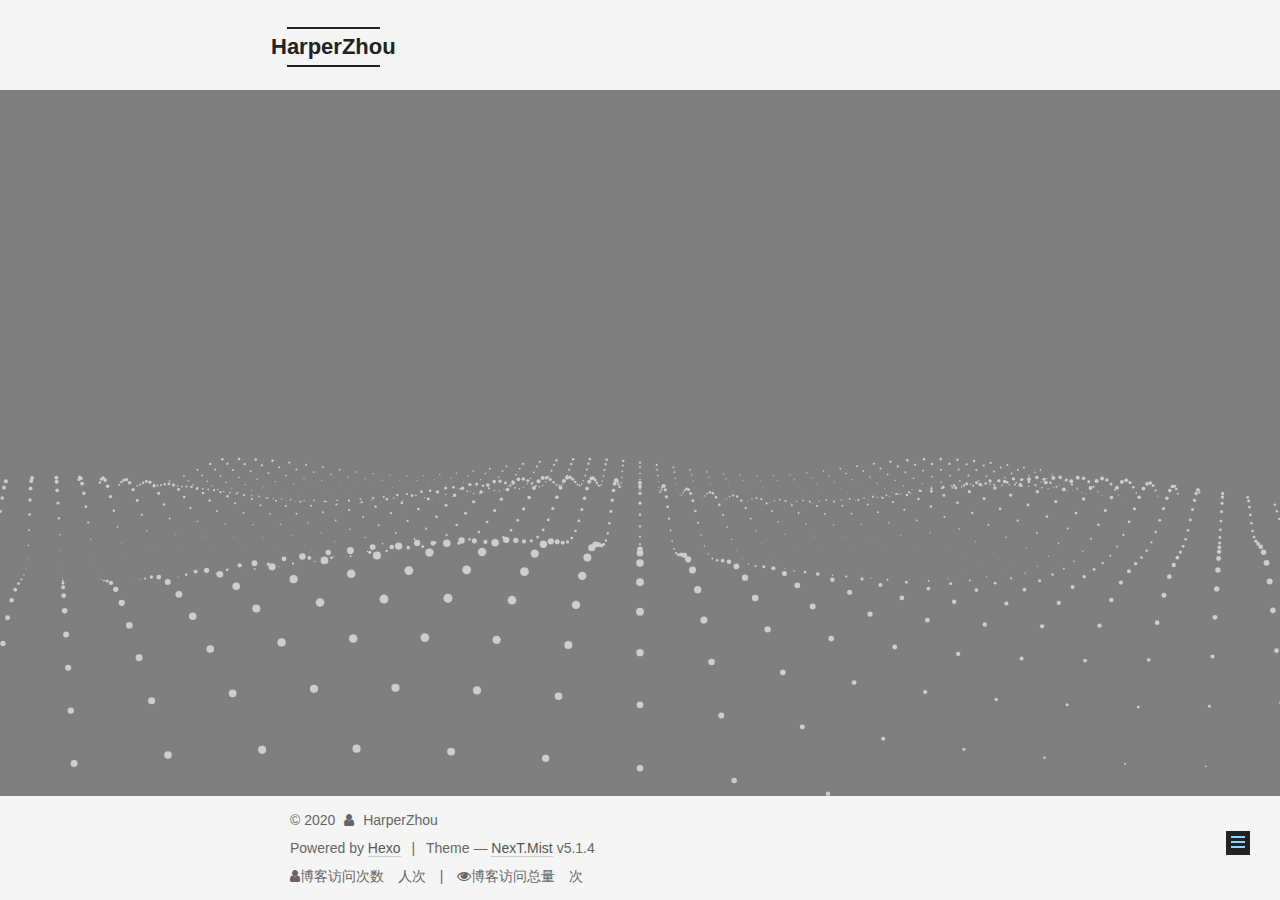
<file: tags/index.html>
<!DOCTYPE html>



  


<html class="theme-next mist use-motion" lang="en">
<head>
  <meta charset="UTF-8"/>
<meta http-equiv="X-UA-Compatible" content="IE=edge" />
<meta name="viewport" content="width=device-width, initial-scale=1, maximum-scale=1"/>
<meta name="theme-color" content="#222">



  
  
    
    
  <script src="/lib/pace/pace.min.js?v=1.0.2"></script>
  <link href="/lib/pace/pace-theme-minimal.min.css?v=1.0.2" rel="stylesheet">







<meta http-equiv="Cache-Control" content="no-transform" />
<meta http-equiv="Cache-Control" content="no-siteapp" />
















  
  
  <link href="/lib/fancybox/source/jquery.fancybox.css?v=2.1.5" rel="stylesheet" type="text/css" />







<link href="/lib/font-awesome/css/font-awesome.min.css?v=4.6.2" rel="stylesheet" type="text/css" />

<link href="/css/main.css?v=5.1.4" rel="stylesheet" type="text/css" />


  <link rel="apple-touch-icon" sizes="180x180" href="/images/apple-touch-icon-next.png?v=5.1.4">


  <link rel="icon" type="image/png" sizes="32x32" href="/images/harper%20copy.png?v=5.1.4">


  <link rel="icon" type="image/png" sizes="16x16" href="/images/harper-16x16png.png?v=5.1.4">


  <link rel="mask-icon" href="/images/logo.svg?v=5.1.4" color="#222">





  <meta name="keywords" content="Harper Zhou" />










<meta property="og:type" content="website">
<meta property="og:title" content="tags">
<meta property="og:url" content="https://harperzhou529.github.io/tags/index.html">
<meta property="og:site_name" content="HarperZhou">
<meta property="og:locale" content="en_US">
<meta property="article:published_time" content="2020-05-13T05:36:11.000Z">
<meta property="article:modified_time" content="2020-05-13T06:05:51.822Z">
<meta property="article:author" content="HarperZhou">
<meta name="twitter:card" content="summary">



<script type="text/javascript" id="hexo.configurations">
  var NexT = window.NexT || {};
  var CONFIG = {
    root: '/',
    scheme: 'Mist',
    version: '5.1.4',
    sidebar: {"position":"left","display":"post","offset":12,"b2t":false,"scrollpercent":false,"onmobile":false},
    fancybox: true,
    tabs: true,
    motion: {"enable":true,"async":false,"transition":{"post_block":"fadeIn","post_header":"slideDownIn","post_body":"slideDownIn","coll_header":"slideLeftIn","sidebar":"slideUpIn"}},
    duoshuo: {
      userId: '0',
      author: 'Author'
    },
    algolia: {
      applicationID: '',
      apiKey: '',
      indexName: '',
      hits: {"per_page":10},
      labels: {"input_placeholder":"Search for Posts","hits_empty":"We didn't find any results for the search: ${query}","hits_stats":"${hits} results found in ${time} ms"}
    }
  };
</script>



  <link rel="canonical" href="https://harperzhou529.github.io/tags/"/>





  <title>tags | HarperZhou</title>
  








<meta name="generator" content="Hexo 4.2.0"></head>

<body itemscope itemtype="http://schema.org/WebPage" lang="en">

  
  
    
  

  <div class="container sidebar-position-left page-post-detail">
    <div class="headband"></div>

    <header id="header" class="header" itemscope itemtype="http://schema.org/WPHeader">
      <div class="header-inner"><div class="site-brand-wrapper">
  <div class="site-meta ">
    

    <div class="custom-logo-site-title">
      <a href="/"  class="brand" rel="start">
        <span class="logo-line-before"><i></i></span>
        <span class="site-title">HarperZhou</span>
        <span class="logo-line-after"><i></i></span>
      </a>
    </div>
      
        <p class="site-subtitle"></p>
      
  </div>

  <div class="site-nav-toggle">
    <button>
      <span class="btn-bar"></span>
      <span class="btn-bar"></span>
      <span class="btn-bar"></span>
    </button>
  </div>
</div>

<nav class="site-nav">
  

  
    <ul id="menu" class="menu">
      
        
        <li class="menu-item menu-item-home">
          <a href="/" rel="section">
            
            Home
          </a>
        </li>
      
        
        <li class="menu-item menu-item-about">
          <a href="/about/" rel="section">
            
            About
          </a>
        </li>
      
        
        <li class="menu-item menu-item-tags">
          <a href="/tags/" rel="section">
            
            Tags
          </a>
        </li>
      

      
        <li class="menu-item menu-item-search">
          
            <a href="javascript:;" class="popup-trigger">
          
            
            Search
          </a>
        </li>
      
    </ul>
  

  
    <div class="site-search">
      
  <div class="popup search-popup local-search-popup">
  <div class="local-search-header clearfix">
    <span class="search-icon">
      <i class="fa fa-search"></i>
    </span>
    <span class="popup-btn-close">
      <i class="fa fa-times-circle"></i>
    </span>
    <div class="local-search-input-wrapper">
      <input autocomplete="off"
             placeholder="Searching..." spellcheck="false"
             type="text" id="local-search-input">
    </div>
  </div>
  <div id="local-search-result"></div>
</div>



    </div>
  
</nav>



 </div>
    </header>

    <main id="main" class="main">
      <div class="main-inner">
        <div class="content-wrap">
          <div id="content" class="content">
            

  <div id="posts" class="posts-expand">
    
    
    
    <div class="post-block page">
      <header class="post-header">

	<h1 class="post-title" itemprop="name headline">tags</h1>



</header>

      
      
      
      <div class="post-body">
        
        
          <div class="tag-cloud">
            <div class="tag-cloud-title">
                No tags
            </div>
            <div class="tag-cloud-tags">
              
            </div>
          </div>
        
      </div>
      
      
      
    </div>
    
    
    
  </div>


          </div>
          


          

  



        </div>
        
          
  
  <div class="sidebar-toggle">
    <div class="sidebar-toggle-line-wrap">
      <span class="sidebar-toggle-line sidebar-toggle-line-first"></span>
      <span class="sidebar-toggle-line sidebar-toggle-line-middle"></span>
      <span class="sidebar-toggle-line sidebar-toggle-line-last"></span>
    </div>
  </div>

  <aside id="sidebar" class="sidebar">
    
    <div class="sidebar-inner">

      

      

      <section class="site-overview-wrap sidebar-panel sidebar-panel-active">
        <div class="site-overview">
          <div class="site-author motion-element" itemprop="author" itemscope itemtype="http://schema.org/Person">
            
              <p class="site-author-name" itemprop="name">HarperZhou</p>
              <p class="site-description motion-element" itemprop="description">A life which is unexamined is not worth living.</p>
          </div>

          <nav class="site-state motion-element">

            
              <div class="site-state-item site-state-posts">
              
                <a href="/archives">
              
                  <span class="site-state-item-count">2</span>
                  <span class="site-state-item-name">posts</span>
                </a>
              </div>
            

            

            

          </nav>

          

          
            <div class="links-of-author motion-element">
                
                  <span class="links-of-author-item">
                    <a href="https://github.com/HarperZhou529" target="_blank" title="GitHub">
                      
                        <i class="fa fa-fw fa-github"></i>GitHub</a>
                  </span>
                
            </div>
          

          
          

          
          

          

        </div>
      </section>

      

      

    </div>
  </aside>


        
      </div>
    </main>

    <footer id="footer" class="footer">
      <div class="footer-inner">
        <script async src="//busuanzi.ibruce.info/busuanzi/2.3/busuanzi.pure.mini.js"></script>
<div class="copyright">&copy; <span itemprop="copyrightYear">2020</span>
  <span class="with-love">
    <i class="fa fa-user"></i>
  </span>
  <span class="author" itemprop="copyrightHolder">HarperZhou</span>

  
</div>


  <div class="powered-by">Powered by <a class="theme-link" target="_blank" href="https://hexo.io">Hexo</a></div>



  <span class="post-meta-divider">|</span>



  <div class="theme-info">Theme &mdash; <a class="theme-link" target="_blank" href="https://github.com/iissnan/hexo-theme-next">NexT.Mist</a> v5.1.4</div>






        
<div class="busuanzi-count">
  <script async src="https://dn-lbstatics.qbox.me/busuanzi/2.3/busuanzi.pure.mini.js"></script>

  
    <span class="site-uv">
      <i class="fa fa-user"></i>博客访问次数
      <span class="busuanzi-value" id="busuanzi_value_site_uv"></span>
      人次
    </span>
  

  
    <span class="site-pv">
      <i class="fa fa-eye"></i>博客访问总量
      <span class="busuanzi-value" id="busuanzi_value_site_pv"></span>
      次
    </span>
  
</div>








        
      </div>
    </footer>

    
      <div class="back-to-top">
        <i class="fa fa-arrow-up"></i>
        
      </div>
    

    

  </div>

  

<script type="text/javascript">
  if (Object.prototype.toString.call(window.Promise) !== '[object Function]') {
    window.Promise = null;
  }
</script>









  




  
  









  
  
    <script type="text/javascript" src="/lib/jquery/index.js?v=2.1.3"></script>
  

  
  
    <script type="text/javascript" src="/lib/fastclick/lib/fastclick.min.js?v=1.0.6"></script>
  

  
  
    <script type="text/javascript" src="/lib/jquery_lazyload/jquery.lazyload.js?v=1.9.7"></script>
  

  
  
    <script type="text/javascript" src="/lib/velocity/velocity.min.js?v=1.2.1"></script>
  

  
  
    <script type="text/javascript" src="/lib/velocity/velocity.ui.min.js?v=1.2.1"></script>
  

  
  
    <script type="text/javascript" src="/lib/fancybox/source/jquery.fancybox.pack.js?v=2.1.5"></script>
  

  
  
    <script type="text/javascript" src="/lib/three/three.min.js"></script>
  

  
  
    <script type="text/javascript" src="/lib/three/three-waves.min.js"></script>
  


  


  <script type="text/javascript" src="/js/src/utils.js?v=5.1.4"></script>

  <script type="text/javascript" src="/js/src/motion.js?v=5.1.4"></script>



  
  

  
  <script type="text/javascript" src="/js/src/scrollspy.js?v=5.1.4"></script>
<script type="text/javascript" src="/js/src/post-details.js?v=5.1.4"></script>



  


  <script type="text/javascript" src="/js/src/bootstrap.js?v=5.1.4"></script>



  


  




	





  





  












  

  <script type="text/javascript">
    // Popup Window;
    var isfetched = false;
    var isXml = true;
    // Search DB path;
    var search_path = "search.html";
    if (search_path.length === 0) {
      search_path = "search.xml";
    } else if (/json$/i.test(search_path)) {
      isXml = false;
    }
    var path = "/" + search_path;
    // monitor main search box;

    var onPopupClose = function (e) {
      $('.popup').hide();
      $('#local-search-input').val('');
      $('.search-result-list').remove();
      $('#no-result').remove();
      $(".local-search-pop-overlay").remove();
      $('body').css('overflow', '');
    }

    function proceedsearch() {
      $("body")
        .append('<div class="search-popup-overlay local-search-pop-overlay"></div>')
        .css('overflow', 'hidden');
      $('.search-popup-overlay').click(onPopupClose);
      $('.popup').toggle();
      var $localSearchInput = $('#local-search-input');
      $localSearchInput.attr("autocapitalize", "none");
      $localSearchInput.attr("autocorrect", "off");
      $localSearchInput.focus();
    }

    // search function;
    var searchFunc = function(path, search_id, content_id) {
      'use strict';

      // start loading animation
      $("body")
        .append('<div class="search-popup-overlay local-search-pop-overlay">' +
          '<div id="search-loading-icon">' +
          '<i class="fa fa-spinner fa-pulse fa-5x fa-fw"></i>' +
          '</div>' +
          '</div>')
        .css('overflow', 'hidden');
      $("#search-loading-icon").css('margin', '20% auto 0 auto').css('text-align', 'center');

      $.ajax({
        url: path,
        dataType: isXml ? "xml" : "json",
        async: true,
        success: function(res) {
          // get the contents from search data
          isfetched = true;
          $('.popup').detach().appendTo('.header-inner');
          var datas = isXml ? $("entry", res).map(function() {
            return {
              title: $("title", this).text(),
              content: $("content",this).text(),
              url: $("url" , this).text()
            };
          }).get() : res;
          var input = document.getElementById(search_id);
          var resultContent = document.getElementById(content_id);
          var inputEventFunction = function() {
            var searchText = input.value.trim().toLowerCase();
            var keywords = searchText.split(/[\s\-]+/);
            if (keywords.length > 1) {
              keywords.push(searchText);
            }
            var resultItems = [];
            if (searchText.length > 0) {
              // perform local searching
              datas.forEach(function(data) {
                var isMatch = false;
                var hitCount = 0;
                var searchTextCount = 0;
                var title = data.title.trim();
                var titleInLowerCase = title.toLowerCase();
                var content = data.content.trim().replace(/<[^>]+>/g,"");
                var contentInLowerCase = content.toLowerCase();
                var articleUrl = decodeURIComponent(data.url);
                var indexOfTitle = [];
                var indexOfContent = [];
                // only match articles with not empty titles
                if(title != '') {
                  keywords.forEach(function(keyword) {
                    function getIndexByWord(word, text, caseSensitive) {
                      var wordLen = word.length;
                      if (wordLen === 0) {
                        return [];
                      }
                      var startPosition = 0, position = [], index = [];
                      if (!caseSensitive) {
                        text = text.toLowerCase();
                        word = word.toLowerCase();
                      }
                      while ((position = text.indexOf(word, startPosition)) > -1) {
                        index.push({position: position, word: word});
                        startPosition = position + wordLen;
                      }
                      return index;
                    }

                    indexOfTitle = indexOfTitle.concat(getIndexByWord(keyword, titleInLowerCase, false));
                    indexOfContent = indexOfContent.concat(getIndexByWord(keyword, contentInLowerCase, false));
                  });
                  if (indexOfTitle.length > 0 || indexOfContent.length > 0) {
                    isMatch = true;
                    hitCount = indexOfTitle.length + indexOfContent.length;
                  }
                }

                // show search results

                if (isMatch) {
                  // sort index by position of keyword

                  [indexOfTitle, indexOfContent].forEach(function (index) {
                    index.sort(function (itemLeft, itemRight) {
                      if (itemRight.position !== itemLeft.position) {
                        return itemRight.position - itemLeft.position;
                      } else {
                        return itemLeft.word.length - itemRight.word.length;
                      }
                    });
                  });

                  // merge hits into slices

                  function mergeIntoSlice(text, start, end, index) {
                    var item = index[index.length - 1];
                    var position = item.position;
                    var word = item.word;
                    var hits = [];
                    var searchTextCountInSlice = 0;
                    while (position + word.length <= end && index.length != 0) {
                      if (word === searchText) {
                        searchTextCountInSlice++;
                      }
                      hits.push({position: position, length: word.length});
                      var wordEnd = position + word.length;

                      // move to next position of hit

                      index.pop();
                      while (index.length != 0) {
                        item = index[index.length - 1];
                        position = item.position;
                        word = item.word;
                        if (wordEnd > position) {
                          index.pop();
                        } else {
                          break;
                        }
                      }
                    }
                    searchTextCount += searchTextCountInSlice;
                    return {
                      hits: hits,
                      start: start,
                      end: end,
                      searchTextCount: searchTextCountInSlice
                    };
                  }

                  var slicesOfTitle = [];
                  if (indexOfTitle.length != 0) {
                    slicesOfTitle.push(mergeIntoSlice(title, 0, title.length, indexOfTitle));
                  }

                  var slicesOfContent = [];
                  while (indexOfContent.length != 0) {
                    var item = indexOfContent[indexOfContent.length - 1];
                    var position = item.position;
                    var word = item.word;
                    // cut out 100 characters
                    var start = position - 20;
                    var end = position + 80;
                    if(start < 0){
                      start = 0;
                    }
                    if (end < position + word.length) {
                      end = position + word.length;
                    }
                    if(end > content.length){
                      end = content.length;
                    }
                    slicesOfContent.push(mergeIntoSlice(content, start, end, indexOfContent));
                  }

                  // sort slices in content by search text's count and hits' count

                  slicesOfContent.sort(function (sliceLeft, sliceRight) {
                    if (sliceLeft.searchTextCount !== sliceRight.searchTextCount) {
                      return sliceRight.searchTextCount - sliceLeft.searchTextCount;
                    } else if (sliceLeft.hits.length !== sliceRight.hits.length) {
                      return sliceRight.hits.length - sliceLeft.hits.length;
                    } else {
                      return sliceLeft.start - sliceRight.start;
                    }
                  });

                  // select top N slices in content

                  var upperBound = parseInt('1');
                  if (upperBound >= 0) {
                    slicesOfContent = slicesOfContent.slice(0, upperBound);
                  }

                  // highlight title and content

                  function highlightKeyword(text, slice) {
                    var result = '';
                    var prevEnd = slice.start;
                    slice.hits.forEach(function (hit) {
                      result += text.substring(prevEnd, hit.position);
                      var end = hit.position + hit.length;
                      result += '<b class="search-keyword">' + text.substring(hit.position, end) + '</b>';
                      prevEnd = end;
                    });
                    result += text.substring(prevEnd, slice.end);
                    return result;
                  }

                  var resultItem = '';

                  if (slicesOfTitle.length != 0) {
                    resultItem += "<li><a href='" + articleUrl + "' class='search-result-title'>" + highlightKeyword(title, slicesOfTitle[0]) + "</a>";
                  } else {
                    resultItem += "<li><a href='" + articleUrl + "' class='search-result-title'>" + title + "</a>";
                  }

                  slicesOfContent.forEach(function (slice) {
                    resultItem += "<a href='" + articleUrl + "'>" +
                      "<p class=\"search-result\">" + highlightKeyword(content, slice) +
                      "...</p>" + "</a>";
                  });

                  resultItem += "</li>";
                  resultItems.push({
                    item: resultItem,
                    searchTextCount: searchTextCount,
                    hitCount: hitCount,
                    id: resultItems.length
                  });
                }
              })
            };
            if (keywords.length === 1 && keywords[0] === "") {
              resultContent.innerHTML = '<div id="no-result"><i class="fa fa-search fa-5x" /></div>'
            } else if (resultItems.length === 0) {
              resultContent.innerHTML = '<div id="no-result"><i class="fa fa-frown-o fa-5x" /></div>'
            } else {
              resultItems.sort(function (resultLeft, resultRight) {
                if (resultLeft.searchTextCount !== resultRight.searchTextCount) {
                  return resultRight.searchTextCount - resultLeft.searchTextCount;
                } else if (resultLeft.hitCount !== resultRight.hitCount) {
                  return resultRight.hitCount - resultLeft.hitCount;
                } else {
                  return resultRight.id - resultLeft.id;
                }
              });
              var searchResultList = '<ul class=\"search-result-list\">';
              resultItems.forEach(function (result) {
                searchResultList += result.item;
              })
              searchResultList += "</ul>";
              resultContent.innerHTML = searchResultList;
            }
          }

          if ('auto' === 'auto') {
            input.addEventListener('input', inputEventFunction);
          } else {
            $('.search-icon').click(inputEventFunction);
            input.addEventListener('keypress', function (event) {
              if (event.keyCode === 13) {
                inputEventFunction();
              }
            });
          }

          // remove loading animation
          $(".local-search-pop-overlay").remove();
          $('body').css('overflow', '');

          proceedsearch();
        }
      });
    }

    // handle and trigger popup window;
    $('.popup-trigger').click(function(e) {
      e.stopPropagation();
      if (isfetched === false) {
        searchFunc(path, 'local-search-input', 'local-search-result');
      } else {
        proceedsearch();
      };
    });

    $('.popup-btn-close').click(onPopupClose);
    $('.popup').click(function(e){
      e.stopPropagation();
    });
    $(document).on('keyup', function (event) {
      var shouldDismissSearchPopup = event.which === 27 &&
        $('.search-popup').is(':visible');
      if (shouldDismissSearchPopup) {
        onPopupClose();
      }
    });
  </script>





  

  

  

  
  

  

  

  

</body>
</html>
</file>
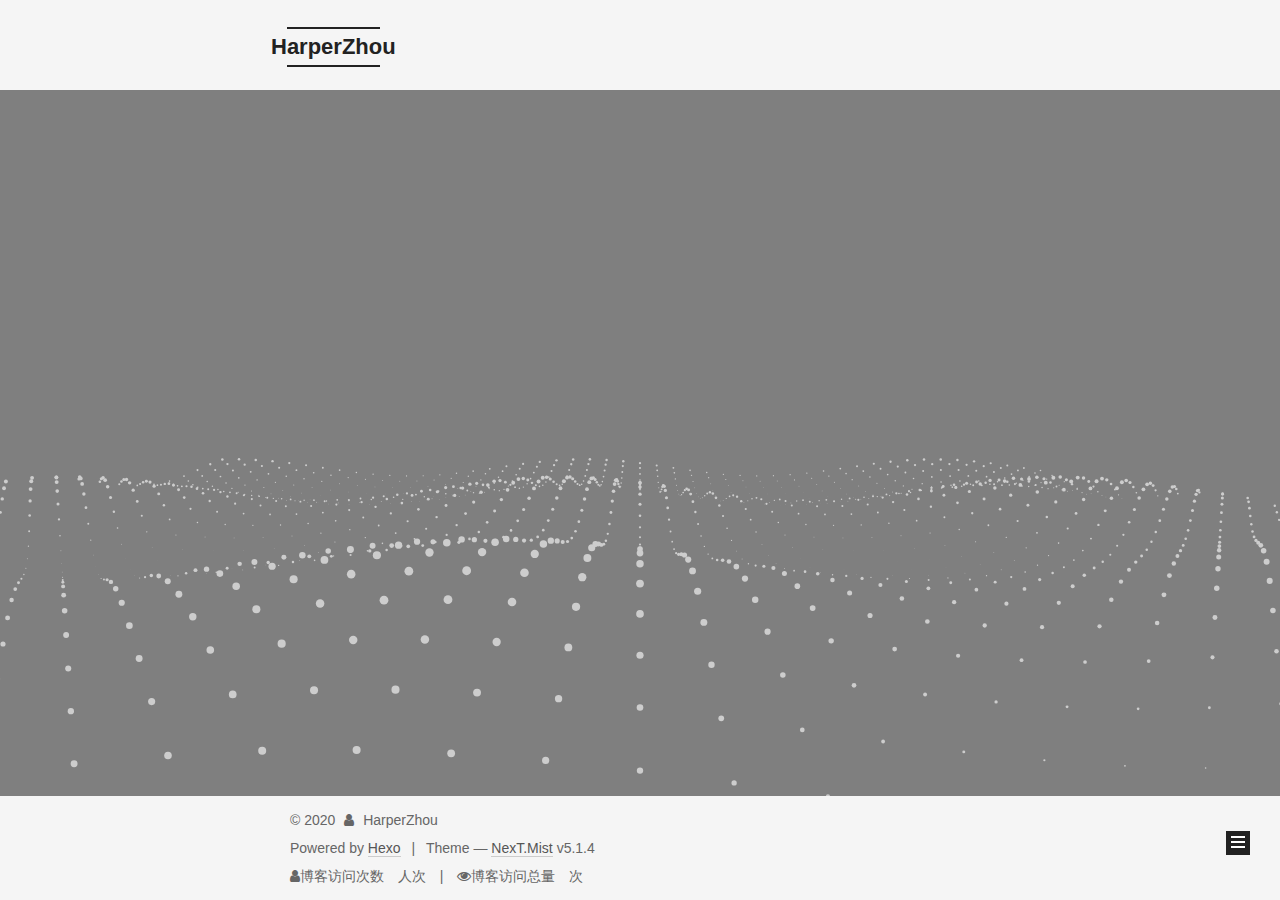
<file: archives/2020/index.html>
<!DOCTYPE html>



  


<html class="theme-next mist use-motion" lang="en">
<head>
  <meta charset="UTF-8"/>
<meta http-equiv="X-UA-Compatible" content="IE=edge" />
<meta name="viewport" content="width=device-width, initial-scale=1, maximum-scale=1"/>
<meta name="theme-color" content="#222">



  
  
    
    
  <script src="/lib/pace/pace.min.js?v=1.0.2"></script>
  <link href="/lib/pace/pace-theme-minimal.min.css?v=1.0.2" rel="stylesheet">







<meta http-equiv="Cache-Control" content="no-transform" />
<meta http-equiv="Cache-Control" content="no-siteapp" />
















  
  
  <link href="/lib/fancybox/source/jquery.fancybox.css?v=2.1.5" rel="stylesheet" type="text/css" />







<link href="/lib/font-awesome/css/font-awesome.min.css?v=4.6.2" rel="stylesheet" type="text/css" />

<link href="/css/main.css?v=5.1.4" rel="stylesheet" type="text/css" />


  <link rel="apple-touch-icon" sizes="180x180" href="/images/apple-touch-icon-next.png?v=5.1.4">


  <link rel="icon" type="image/png" sizes="32x32" href="/images/harper%20copy.png?v=5.1.4">


  <link rel="icon" type="image/png" sizes="16x16" href="/images/harper-16x16png.png?v=5.1.4">


  <link rel="mask-icon" href="/images/logo.svg?v=5.1.4" color="#222">





  <meta name="keywords" content="Harper Zhou" />










<meta name="description" content="A life which is unexamined is not worth living.">
<meta property="og:type" content="website">
<meta property="og:title" content="HarperZhou">
<meta property="og:url" content="https://harperzhou529.github.io/archives/2020/index.html">
<meta property="og:site_name" content="HarperZhou">
<meta property="og:description" content="A life which is unexamined is not worth living.">
<meta property="og:locale" content="en_US">
<meta property="article:author" content="HarperZhou">
<meta name="twitter:card" content="summary">



<script type="text/javascript" id="hexo.configurations">
  var NexT = window.NexT || {};
  var CONFIG = {
    root: '/',
    scheme: 'Mist',
    version: '5.1.4',
    sidebar: {"position":"left","display":"post","offset":12,"b2t":false,"scrollpercent":false,"onmobile":false},
    fancybox: true,
    tabs: true,
    motion: {"enable":true,"async":false,"transition":{"post_block":"fadeIn","post_header":"slideDownIn","post_body":"slideDownIn","coll_header":"slideLeftIn","sidebar":"slideUpIn"}},
    duoshuo: {
      userId: '0',
      author: 'Author'
    },
    algolia: {
      applicationID: '',
      apiKey: '',
      indexName: '',
      hits: {"per_page":10},
      labels: {"input_placeholder":"Search for Posts","hits_empty":"We didn't find any results for the search: ${query}","hits_stats":"${hits} results found in ${time} ms"}
    }
  };
</script>



  <link rel="canonical" href="https://harperzhou529.github.io/archives/2020/"/>





  <title>Archive | HarperZhou</title>
  








<meta name="generator" content="Hexo 4.2.0"></head>

<body itemscope itemtype="http://schema.org/WebPage" lang="en">

  
  
    
  

  <div class="container sidebar-position-left page-archive">
    <div class="headband"></div>

    <header id="header" class="header" itemscope itemtype="http://schema.org/WPHeader">
      <div class="header-inner"><div class="site-brand-wrapper">
  <div class="site-meta ">
    

    <div class="custom-logo-site-title">
      <a href="/"  class="brand" rel="start">
        <span class="logo-line-before"><i></i></span>
        <span class="site-title">HarperZhou</span>
        <span class="logo-line-after"><i></i></span>
      </a>
    </div>
      
        <p class="site-subtitle"></p>
      
  </div>

  <div class="site-nav-toggle">
    <button>
      <span class="btn-bar"></span>
      <span class="btn-bar"></span>
      <span class="btn-bar"></span>
    </button>
  </div>
</div>

<nav class="site-nav">
  

  
    <ul id="menu" class="menu">
      
        
        <li class="menu-item menu-item-home">
          <a href="/" rel="section">
            
            Home
          </a>
        </li>
      
        
        <li class="menu-item menu-item-about">
          <a href="/about/" rel="section">
            
            About
          </a>
        </li>
      
        
        <li class="menu-item menu-item-tags">
          <a href="/tags/" rel="section">
            
            Tags
          </a>
        </li>
      

      
        <li class="menu-item menu-item-search">
          
            <a href="javascript:;" class="popup-trigger">
          
            
            Search
          </a>
        </li>
      
    </ul>
  

  
    <div class="site-search">
      
  <div class="popup search-popup local-search-popup">
  <div class="local-search-header clearfix">
    <span class="search-icon">
      <i class="fa fa-search"></i>
    </span>
    <span class="popup-btn-close">
      <i class="fa fa-times-circle"></i>
    </span>
    <div class="local-search-input-wrapper">
      <input autocomplete="off"
             placeholder="Searching..." spellcheck="false"
             type="text" id="local-search-input">
    </div>
  </div>
  <div id="local-search-result"></div>
</div>



    </div>
  
</nav>



 </div>
    </header>

    <main id="main" class="main">
      <div class="main-inner">
        <div class="content-wrap">
          <div id="content" class="content">
            

  
  
  
  <div class="post-block archive">
    <div id="posts" class="posts-collapse">
      <span class="archive-move-on"></span>

      <span class="archive-page-counter">
        
        
        
          
        
        Um..! 2 posts in total. Keep on posting.
      </span>

      

        
        
        

        
          
          <div class="collection-title">
            <h1 class="archive-year" id="archive-year-2020">2020</h1>
          </div>
        
        

        

  <article class="post post-type-normal" itemscope itemtype="http://schema.org/Article">
    <header class="post-header">

      <h2 class="post-title">
        
            <a class="post-title-link" href="/2020/05/16/%E4%B9%90%E6%9B%B2/" itemprop="url">
              
                <span itemprop="name">乐曲</span>
              
            </a>
        
      </h2>

      <div class="post-meta">
        <time class="post-time" itemprop="dateCreated"
              datetime="2020-05-16T14:29:35+08:00"
              content="2020-05-16" >
          05-16
        </time>
      </div>

    </header>
  </article>



      

        
        
        

        
        

        

  <article class="post post-type-normal" itemscope itemtype="http://schema.org/Article">
    <header class="post-header">

      <h2 class="post-title">
        
            <a class="post-title-link" href="/2020/03/31/hello-world/" itemprop="url">
              
                <span itemprop="name">Hello World</span>
              
            </a>
        
      </h2>

      <div class="post-meta">
        <time class="post-time" itemprop="dateCreated"
              datetime="2020-03-31T19:15:43+08:00"
              content="2020-03-31" >
          03-31
        </time>
      </div>

    </header>
  </article>



      

    </div>
  </div>
  
  
  

  



          </div>
          


          

        </div>
        
          
  
  <div class="sidebar-toggle">
    <div class="sidebar-toggle-line-wrap">
      <span class="sidebar-toggle-line sidebar-toggle-line-first"></span>
      <span class="sidebar-toggle-line sidebar-toggle-line-middle"></span>
      <span class="sidebar-toggle-line sidebar-toggle-line-last"></span>
    </div>
  </div>

  <aside id="sidebar" class="sidebar">
    
    <div class="sidebar-inner">

      

      

      <section class="site-overview-wrap sidebar-panel sidebar-panel-active">
        <div class="site-overview">
          <div class="site-author motion-element" itemprop="author" itemscope itemtype="http://schema.org/Person">
            
              <p class="site-author-name" itemprop="name">HarperZhou</p>
              <p class="site-description motion-element" itemprop="description">A life which is unexamined is not worth living.</p>
          </div>

          <nav class="site-state motion-element">

            
              <div class="site-state-item site-state-posts">
              
                <a href="/archives">
              
                  <span class="site-state-item-count">2</span>
                  <span class="site-state-item-name">posts</span>
                </a>
              </div>
            

            

            

          </nav>

          

          
            <div class="links-of-author motion-element">
                
                  <span class="links-of-author-item">
                    <a href="https://github.com/HarperZhou529" target="_blank" title="GitHub">
                      
                        <i class="fa fa-fw fa-github"></i>GitHub</a>
                  </span>
                
            </div>
          

          
          

          
          

          

        </div>
      </section>

      

      

    </div>
  </aside>


        
      </div>
    </main>

    <footer id="footer" class="footer">
      <div class="footer-inner">
        <script async src="//busuanzi.ibruce.info/busuanzi/2.3/busuanzi.pure.mini.js"></script>
<div class="copyright">&copy; <span itemprop="copyrightYear">2020</span>
  <span class="with-love">
    <i class="fa fa-user"></i>
  </span>
  <span class="author" itemprop="copyrightHolder">HarperZhou</span>

  
</div>


  <div class="powered-by">Powered by <a class="theme-link" target="_blank" href="https://hexo.io">Hexo</a></div>



  <span class="post-meta-divider">|</span>



  <div class="theme-info">Theme &mdash; <a class="theme-link" target="_blank" href="https://github.com/iissnan/hexo-theme-next">NexT.Mist</a> v5.1.4</div>






        
<div class="busuanzi-count">
  <script async src="https://dn-lbstatics.qbox.me/busuanzi/2.3/busuanzi.pure.mini.js"></script>

  
    <span class="site-uv">
      <i class="fa fa-user"></i>博客访问次数
      <span class="busuanzi-value" id="busuanzi_value_site_uv"></span>
      人次
    </span>
  

  
    <span class="site-pv">
      <i class="fa fa-eye"></i>博客访问总量
      <span class="busuanzi-value" id="busuanzi_value_site_pv"></span>
      次
    </span>
  
</div>








        
      </div>
    </footer>

    
      <div class="back-to-top">
        <i class="fa fa-arrow-up"></i>
        
      </div>
    

    

  </div>

  

<script type="text/javascript">
  if (Object.prototype.toString.call(window.Promise) !== '[object Function]') {
    window.Promise = null;
  }
</script>









  




  
  









  
  
    <script type="text/javascript" src="/lib/jquery/index.js?v=2.1.3"></script>
  

  
  
    <script type="text/javascript" src="/lib/fastclick/lib/fastclick.min.js?v=1.0.6"></script>
  

  
  
    <script type="text/javascript" src="/lib/jquery_lazyload/jquery.lazyload.js?v=1.9.7"></script>
  

  
  
    <script type="text/javascript" src="/lib/velocity/velocity.min.js?v=1.2.1"></script>
  

  
  
    <script type="text/javascript" src="/lib/velocity/velocity.ui.min.js?v=1.2.1"></script>
  

  
  
    <script type="text/javascript" src="/lib/fancybox/source/jquery.fancybox.pack.js?v=2.1.5"></script>
  

  
  
    <script type="text/javascript" src="/lib/three/three.min.js"></script>
  

  
  
    <script type="text/javascript" src="/lib/three/three-waves.min.js"></script>
  


  


  <script type="text/javascript" src="/js/src/utils.js?v=5.1.4"></script>

  <script type="text/javascript" src="/js/src/motion.js?v=5.1.4"></script>



  
  

  

  


  <script type="text/javascript" src="/js/src/bootstrap.js?v=5.1.4"></script>



  


  




	





  





  












  

  <script type="text/javascript">
    // Popup Window;
    var isfetched = false;
    var isXml = true;
    // Search DB path;
    var search_path = "search.html";
    if (search_path.length === 0) {
      search_path = "search.xml";
    } else if (/json$/i.test(search_path)) {
      isXml = false;
    }
    var path = "/" + search_path;
    // monitor main search box;

    var onPopupClose = function (e) {
      $('.popup').hide();
      $('#local-search-input').val('');
      $('.search-result-list').remove();
      $('#no-result').remove();
      $(".local-search-pop-overlay").remove();
      $('body').css('overflow', '');
    }

    function proceedsearch() {
      $("body")
        .append('<div class="search-popup-overlay local-search-pop-overlay"></div>')
        .css('overflow', 'hidden');
      $('.search-popup-overlay').click(onPopupClose);
      $('.popup').toggle();
      var $localSearchInput = $('#local-search-input');
      $localSearchInput.attr("autocapitalize", "none");
      $localSearchInput.attr("autocorrect", "off");
      $localSearchInput.focus();
    }

    // search function;
    var searchFunc = function(path, search_id, content_id) {
      'use strict';

      // start loading animation
      $("body")
        .append('<div class="search-popup-overlay local-search-pop-overlay">' +
          '<div id="search-loading-icon">' +
          '<i class="fa fa-spinner fa-pulse fa-5x fa-fw"></i>' +
          '</div>' +
          '</div>')
        .css('overflow', 'hidden');
      $("#search-loading-icon").css('margin', '20% auto 0 auto').css('text-align', 'center');

      $.ajax({
        url: path,
        dataType: isXml ? "xml" : "json",
        async: true,
        success: function(res) {
          // get the contents from search data
          isfetched = true;
          $('.popup').detach().appendTo('.header-inner');
          var datas = isXml ? $("entry", res).map(function() {
            return {
              title: $("title", this).text(),
              content: $("content",this).text(),
              url: $("url" , this).text()
            };
          }).get() : res;
          var input = document.getElementById(search_id);
          var resultContent = document.getElementById(content_id);
          var inputEventFunction = function() {
            var searchText = input.value.trim().toLowerCase();
            var keywords = searchText.split(/[\s\-]+/);
            if (keywords.length > 1) {
              keywords.push(searchText);
            }
            var resultItems = [];
            if (searchText.length > 0) {
              // perform local searching
              datas.forEach(function(data) {
                var isMatch = false;
                var hitCount = 0;
                var searchTextCount = 0;
                var title = data.title.trim();
                var titleInLowerCase = title.toLowerCase();
                var content = data.content.trim().replace(/<[^>]+>/g,"");
                var contentInLowerCase = content.toLowerCase();
                var articleUrl = decodeURIComponent(data.url);
                var indexOfTitle = [];
                var indexOfContent = [];
                // only match articles with not empty titles
                if(title != '') {
                  keywords.forEach(function(keyword) {
                    function getIndexByWord(word, text, caseSensitive) {
                      var wordLen = word.length;
                      if (wordLen === 0) {
                        return [];
                      }
                      var startPosition = 0, position = [], index = [];
                      if (!caseSensitive) {
                        text = text.toLowerCase();
                        word = word.toLowerCase();
                      }
                      while ((position = text.indexOf(word, startPosition)) > -1) {
                        index.push({position: position, word: word});
                        startPosition = position + wordLen;
                      }
                      return index;
                    }

                    indexOfTitle = indexOfTitle.concat(getIndexByWord(keyword, titleInLowerCase, false));
                    indexOfContent = indexOfContent.concat(getIndexByWord(keyword, contentInLowerCase, false));
                  });
                  if (indexOfTitle.length > 0 || indexOfContent.length > 0) {
                    isMatch = true;
                    hitCount = indexOfTitle.length + indexOfContent.length;
                  }
                }

                // show search results

                if (isMatch) {
                  // sort index by position of keyword

                  [indexOfTitle, indexOfContent].forEach(function (index) {
                    index.sort(function (itemLeft, itemRight) {
                      if (itemRight.position !== itemLeft.position) {
                        return itemRight.position - itemLeft.position;
                      } else {
                        return itemLeft.word.length - itemRight.word.length;
                      }
                    });
                  });

                  // merge hits into slices

                  function mergeIntoSlice(text, start, end, index) {
                    var item = index[index.length - 1];
                    var position = item.position;
                    var word = item.word;
                    var hits = [];
                    var searchTextCountInSlice = 0;
                    while (position + word.length <= end && index.length != 0) {
                      if (word === searchText) {
                        searchTextCountInSlice++;
                      }
                      hits.push({position: position, length: word.length});
                      var wordEnd = position + word.length;

                      // move to next position of hit

                      index.pop();
                      while (index.length != 0) {
                        item = index[index.length - 1];
                        position = item.position;
                        word = item.word;
                        if (wordEnd > position) {
                          index.pop();
                        } else {
                          break;
                        }
                      }
                    }
                    searchTextCount += searchTextCountInSlice;
                    return {
                      hits: hits,
                      start: start,
                      end: end,
                      searchTextCount: searchTextCountInSlice
                    };
                  }

                  var slicesOfTitle = [];
                  if (indexOfTitle.length != 0) {
                    slicesOfTitle.push(mergeIntoSlice(title, 0, title.length, indexOfTitle));
                  }

                  var slicesOfContent = [];
                  while (indexOfContent.length != 0) {
                    var item = indexOfContent[indexOfContent.length - 1];
                    var position = item.position;
                    var word = item.word;
                    // cut out 100 characters
                    var start = position - 20;
                    var end = position + 80;
                    if(start < 0){
                      start = 0;
                    }
                    if (end < position + word.length) {
                      end = position + word.length;
                    }
                    if(end > content.length){
                      end = content.length;
                    }
                    slicesOfContent.push(mergeIntoSlice(content, start, end, indexOfContent));
                  }

                  // sort slices in content by search text's count and hits' count

                  slicesOfContent.sort(function (sliceLeft, sliceRight) {
                    if (sliceLeft.searchTextCount !== sliceRight.searchTextCount) {
                      return sliceRight.searchTextCount - sliceLeft.searchTextCount;
                    } else if (sliceLeft.hits.length !== sliceRight.hits.length) {
                      return sliceRight.hits.length - sliceLeft.hits.length;
                    } else {
                      return sliceLeft.start - sliceRight.start;
                    }
                  });

                  // select top N slices in content

                  var upperBound = parseInt('1');
                  if (upperBound >= 0) {
                    slicesOfContent = slicesOfContent.slice(0, upperBound);
                  }

                  // highlight title and content

                  function highlightKeyword(text, slice) {
                    var result = '';
                    var prevEnd = slice.start;
                    slice.hits.forEach(function (hit) {
                      result += text.substring(prevEnd, hit.position);
                      var end = hit.position + hit.length;
                      result += '<b class="search-keyword">' + text.substring(hit.position, end) + '</b>';
                      prevEnd = end;
                    });
                    result += text.substring(prevEnd, slice.end);
                    return result;
                  }

                  var resultItem = '';

                  if (slicesOfTitle.length != 0) {
                    resultItem += "<li><a href='" + articleUrl + "' class='search-result-title'>" + highlightKeyword(title, slicesOfTitle[0]) + "</a>";
                  } else {
                    resultItem += "<li><a href='" + articleUrl + "' class='search-result-title'>" + title + "</a>";
                  }

                  slicesOfContent.forEach(function (slice) {
                    resultItem += "<a href='" + articleUrl + "'>" +
                      "<p class=\"search-result\">" + highlightKeyword(content, slice) +
                      "...</p>" + "</a>";
                  });

                  resultItem += "</li>";
                  resultItems.push({
                    item: resultItem,
                    searchTextCount: searchTextCount,
                    hitCount: hitCount,
                    id: resultItems.length
                  });
                }
              })
            };
            if (keywords.length === 1 && keywords[0] === "") {
              resultContent.innerHTML = '<div id="no-result"><i class="fa fa-search fa-5x" /></div>'
            } else if (resultItems.length === 0) {
              resultContent.innerHTML = '<div id="no-result"><i class="fa fa-frown-o fa-5x" /></div>'
            } else {
              resultItems.sort(function (resultLeft, resultRight) {
                if (resultLeft.searchTextCount !== resultRight.searchTextCount) {
                  return resultRight.searchTextCount - resultLeft.searchTextCount;
                } else if (resultLeft.hitCount !== resultRight.hitCount) {
                  return resultRight.hitCount - resultLeft.hitCount;
                } else {
                  return resultRight.id - resultLeft.id;
                }
              });
              var searchResultList = '<ul class=\"search-result-list\">';
              resultItems.forEach(function (result) {
                searchResultList += result.item;
              })
              searchResultList += "</ul>";
              resultContent.innerHTML = searchResultList;
            }
          }

          if ('auto' === 'auto') {
            input.addEventListener('input', inputEventFunction);
          } else {
            $('.search-icon').click(inputEventFunction);
            input.addEventListener('keypress', function (event) {
              if (event.keyCode === 13) {
                inputEventFunction();
              }
            });
          }

          // remove loading animation
          $(".local-search-pop-overlay").remove();
          $('body').css('overflow', '');

          proceedsearch();
        }
      });
    }

    // handle and trigger popup window;
    $('.popup-trigger').click(function(e) {
      e.stopPropagation();
      if (isfetched === false) {
        searchFunc(path, 'local-search-input', 'local-search-result');
      } else {
        proceedsearch();
      };
    });

    $('.popup-btn-close').click(onPopupClose);
    $('.popup').click(function(e){
      e.stopPropagation();
    });
    $(document).on('keyup', function (event) {
      var shouldDismissSearchPopup = event.which === 27 &&
        $('.search-popup').is(':visible');
      if (shouldDismissSearchPopup) {
        onPopupClose();
      }
    });
  </script>





  

  

  

  
  

  

  

  

</body>
</html>
</file>
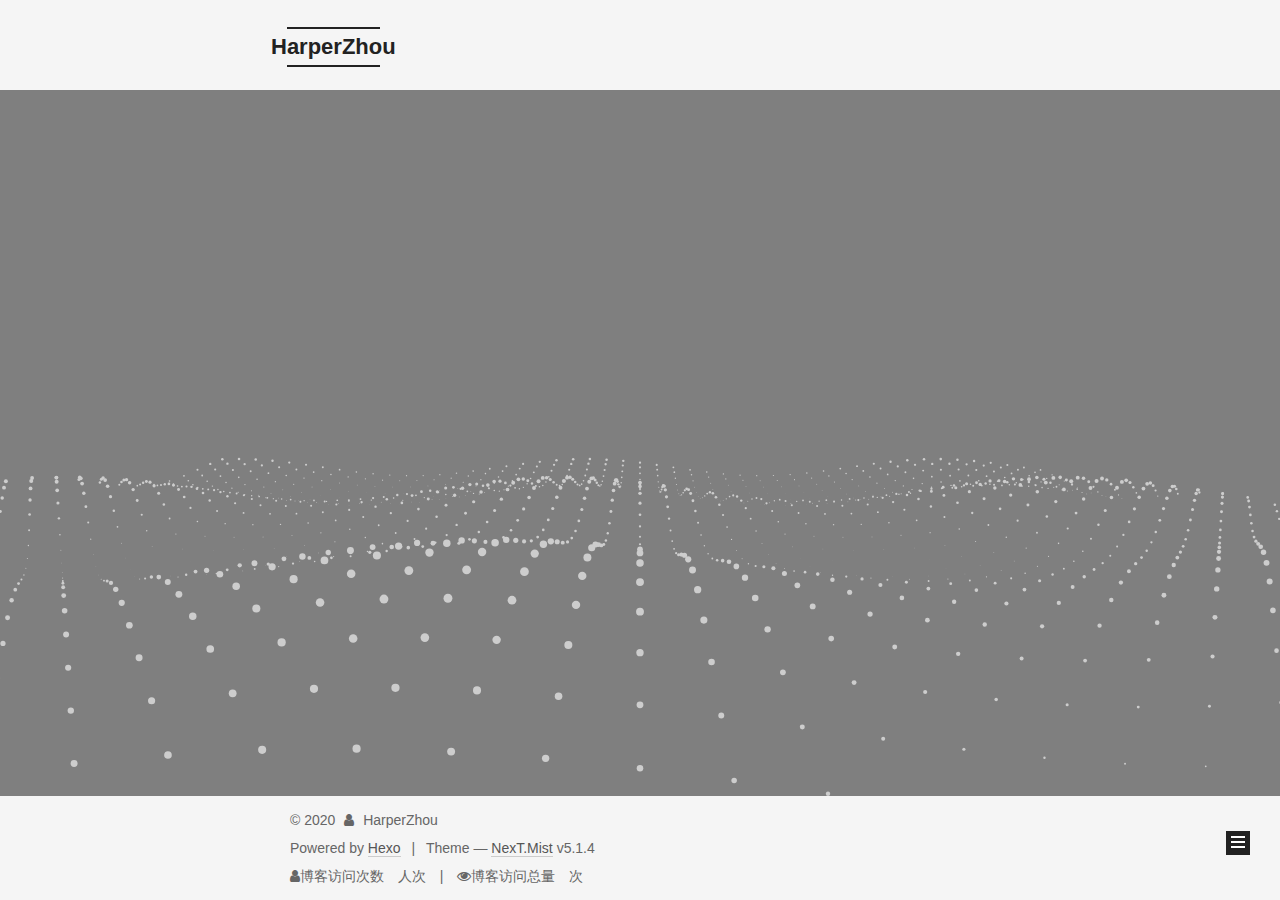
<file: archives/2020/03/index.html>
<!DOCTYPE html>



  


<html class="theme-next mist use-motion" lang="en">
<head>
  <meta charset="UTF-8"/>
<meta http-equiv="X-UA-Compatible" content="IE=edge" />
<meta name="viewport" content="width=device-width, initial-scale=1, maximum-scale=1"/>
<meta name="theme-color" content="#222">



  
  
    
    
  <script src="/lib/pace/pace.min.js?v=1.0.2"></script>
  <link href="/lib/pace/pace-theme-minimal.min.css?v=1.0.2" rel="stylesheet">







<meta http-equiv="Cache-Control" content="no-transform" />
<meta http-equiv="Cache-Control" content="no-siteapp" />
















  
  
  <link href="/lib/fancybox/source/jquery.fancybox.css?v=2.1.5" rel="stylesheet" type="text/css" />







<link href="/lib/font-awesome/css/font-awesome.min.css?v=4.6.2" rel="stylesheet" type="text/css" />

<link href="/css/main.css?v=5.1.4" rel="stylesheet" type="text/css" />


  <link rel="apple-touch-icon" sizes="180x180" href="/images/apple-touch-icon-next.png?v=5.1.4">


  <link rel="icon" type="image/png" sizes="32x32" href="/images/harper%20copy.png?v=5.1.4">


  <link rel="icon" type="image/png" sizes="16x16" href="/images/harper-16x16png.png?v=5.1.4">


  <link rel="mask-icon" href="/images/logo.svg?v=5.1.4" color="#222">





  <meta name="keywords" content="Harper Zhou" />










<meta name="description" content="A life which is unexamined is not worth living.">
<meta property="og:type" content="website">
<meta property="og:title" content="HarperZhou">
<meta property="og:url" content="https://harperzhou529.github.io/archives/2020/03/index.html">
<meta property="og:site_name" content="HarperZhou">
<meta property="og:description" content="A life which is unexamined is not worth living.">
<meta property="og:locale" content="en_US">
<meta property="article:author" content="HarperZhou">
<meta name="twitter:card" content="summary">



<script type="text/javascript" id="hexo.configurations">
  var NexT = window.NexT || {};
  var CONFIG = {
    root: '/',
    scheme: 'Mist',
    version: '5.1.4',
    sidebar: {"position":"left","display":"post","offset":12,"b2t":false,"scrollpercent":false,"onmobile":false},
    fancybox: true,
    tabs: true,
    motion: {"enable":true,"async":false,"transition":{"post_block":"fadeIn","post_header":"slideDownIn","post_body":"slideDownIn","coll_header":"slideLeftIn","sidebar":"slideUpIn"}},
    duoshuo: {
      userId: '0',
      author: 'Author'
    },
    algolia: {
      applicationID: '',
      apiKey: '',
      indexName: '',
      hits: {"per_page":10},
      labels: {"input_placeholder":"Search for Posts","hits_empty":"We didn't find any results for the search: ${query}","hits_stats":"${hits} results found in ${time} ms"}
    }
  };
</script>



  <link rel="canonical" href="https://harperzhou529.github.io/archives/2020/03/"/>





  <title>Archive | HarperZhou</title>
  








<meta name="generator" content="Hexo 4.2.0"></head>

<body itemscope itemtype="http://schema.org/WebPage" lang="en">

  
  
    
  

  <div class="container sidebar-position-left page-archive">
    <div class="headband"></div>

    <header id="header" class="header" itemscope itemtype="http://schema.org/WPHeader">
      <div class="header-inner"><div class="site-brand-wrapper">
  <div class="site-meta ">
    

    <div class="custom-logo-site-title">
      <a href="/"  class="brand" rel="start">
        <span class="logo-line-before"><i></i></span>
        <span class="site-title">HarperZhou</span>
        <span class="logo-line-after"><i></i></span>
      </a>
    </div>
      
        <p class="site-subtitle"></p>
      
  </div>

  <div class="site-nav-toggle">
    <button>
      <span class="btn-bar"></span>
      <span class="btn-bar"></span>
      <span class="btn-bar"></span>
    </button>
  </div>
</div>

<nav class="site-nav">
  

  
    <ul id="menu" class="menu">
      
        
        <li class="menu-item menu-item-home">
          <a href="/" rel="section">
            
            Home
          </a>
        </li>
      
        
        <li class="menu-item menu-item-about">
          <a href="/about/" rel="section">
            
            About
          </a>
        </li>
      
        
        <li class="menu-item menu-item-tags">
          <a href="/tags/" rel="section">
            
            Tags
          </a>
        </li>
      

      
        <li class="menu-item menu-item-search">
          
            <a href="javascript:;" class="popup-trigger">
          
            
            Search
          </a>
        </li>
      
    </ul>
  

  
    <div class="site-search">
      
  <div class="popup search-popup local-search-popup">
  <div class="local-search-header clearfix">
    <span class="search-icon">
      <i class="fa fa-search"></i>
    </span>
    <span class="popup-btn-close">
      <i class="fa fa-times-circle"></i>
    </span>
    <div class="local-search-input-wrapper">
      <input autocomplete="off"
             placeholder="Searching..." spellcheck="false"
             type="text" id="local-search-input">
    </div>
  </div>
  <div id="local-search-result"></div>
</div>



    </div>
  
</nav>



 </div>
    </header>

    <main id="main" class="main">
      <div class="main-inner">
        <div class="content-wrap">
          <div id="content" class="content">
            

  
  
  
  <div class="post-block archive">
    <div id="posts" class="posts-collapse">
      <span class="archive-move-on"></span>

      <span class="archive-page-counter">
        
        
        
          
        
        Um..! 2 posts in total. Keep on posting.
      </span>

      

        
        
        

        
          
          <div class="collection-title">
            <h1 class="archive-year" id="archive-year-2020">2020</h1>
          </div>
        
        

        

  <article class="post post-type-normal" itemscope itemtype="http://schema.org/Article">
    <header class="post-header">

      <h2 class="post-title">
        
            <a class="post-title-link" href="/2020/03/31/hello-world/" itemprop="url">
              
                <span itemprop="name">Hello World</span>
              
            </a>
        
      </h2>

      <div class="post-meta">
        <time class="post-time" itemprop="dateCreated"
              datetime="2020-03-31T19:15:43+08:00"
              content="2020-03-31" >
          03-31
        </time>
      </div>

    </header>
  </article>



      

    </div>
  </div>
  
  
  

  



          </div>
          


          

        </div>
        
          
  
  <div class="sidebar-toggle">
    <div class="sidebar-toggle-line-wrap">
      <span class="sidebar-toggle-line sidebar-toggle-line-first"></span>
      <span class="sidebar-toggle-line sidebar-toggle-line-middle"></span>
      <span class="sidebar-toggle-line sidebar-toggle-line-last"></span>
    </div>
  </div>

  <aside id="sidebar" class="sidebar">
    
    <div class="sidebar-inner">

      

      

      <section class="site-overview-wrap sidebar-panel sidebar-panel-active">
        <div class="site-overview">
          <div class="site-author motion-element" itemprop="author" itemscope itemtype="http://schema.org/Person">
            
              <p class="site-author-name" itemprop="name">HarperZhou</p>
              <p class="site-description motion-element" itemprop="description">A life which is unexamined is not worth living.</p>
          </div>

          <nav class="site-state motion-element">

            
              <div class="site-state-item site-state-posts">
              
                <a href="/archives">
              
                  <span class="site-state-item-count">2</span>
                  <span class="site-state-item-name">posts</span>
                </a>
              </div>
            

            

            

          </nav>

          

          
            <div class="links-of-author motion-element">
                
                  <span class="links-of-author-item">
                    <a href="https://github.com/HarperZhou529" target="_blank" title="GitHub">
                      
                        <i class="fa fa-fw fa-github"></i>GitHub</a>
                  </span>
                
            </div>
          

          
          

          
          

          

        </div>
      </section>

      

      

    </div>
  </aside>


        
      </div>
    </main>

    <footer id="footer" class="footer">
      <div class="footer-inner">
        <script async src="//busuanzi.ibruce.info/busuanzi/2.3/busuanzi.pure.mini.js"></script>
<div class="copyright">&copy; <span itemprop="copyrightYear">2020</span>
  <span class="with-love">
    <i class="fa fa-user"></i>
  </span>
  <span class="author" itemprop="copyrightHolder">HarperZhou</span>

  
</div>


  <div class="powered-by">Powered by <a class="theme-link" target="_blank" href="https://hexo.io">Hexo</a></div>



  <span class="post-meta-divider">|</span>



  <div class="theme-info">Theme &mdash; <a class="theme-link" target="_blank" href="https://github.com/iissnan/hexo-theme-next">NexT.Mist</a> v5.1.4</div>






        
<div class="busuanzi-count">
  <script async src="https://dn-lbstatics.qbox.me/busuanzi/2.3/busuanzi.pure.mini.js"></script>

  
    <span class="site-uv">
      <i class="fa fa-user"></i>博客访问次数
      <span class="busuanzi-value" id="busuanzi_value_site_uv"></span>
      人次
    </span>
  

  
    <span class="site-pv">
      <i class="fa fa-eye"></i>博客访问总量
      <span class="busuanzi-value" id="busuanzi_value_site_pv"></span>
      次
    </span>
  
</div>








        
      </div>
    </footer>

    
      <div class="back-to-top">
        <i class="fa fa-arrow-up"></i>
        
      </div>
    

    

  </div>

  

<script type="text/javascript">
  if (Object.prototype.toString.call(window.Promise) !== '[object Function]') {
    window.Promise = null;
  }
</script>









  




  
  









  
  
    <script type="text/javascript" src="/lib/jquery/index.js?v=2.1.3"></script>
  

  
  
    <script type="text/javascript" src="/lib/fastclick/lib/fastclick.min.js?v=1.0.6"></script>
  

  
  
    <script type="text/javascript" src="/lib/jquery_lazyload/jquery.lazyload.js?v=1.9.7"></script>
  

  
  
    <script type="text/javascript" src="/lib/velocity/velocity.min.js?v=1.2.1"></script>
  

  
  
    <script type="text/javascript" src="/lib/velocity/velocity.ui.min.js?v=1.2.1"></script>
  

  
  
    <script type="text/javascript" src="/lib/fancybox/source/jquery.fancybox.pack.js?v=2.1.5"></script>
  

  
  
    <script type="text/javascript" src="/lib/three/three.min.js"></script>
  

  
  
    <script type="text/javascript" src="/lib/three/three-waves.min.js"></script>
  


  


  <script type="text/javascript" src="/js/src/utils.js?v=5.1.4"></script>

  <script type="text/javascript" src="/js/src/motion.js?v=5.1.4"></script>



  
  

  

  


  <script type="text/javascript" src="/js/src/bootstrap.js?v=5.1.4"></script>



  


  




	





  





  












  

  <script type="text/javascript">
    // Popup Window;
    var isfetched = false;
    var isXml = true;
    // Search DB path;
    var search_path = "search.html";
    if (search_path.length === 0) {
      search_path = "search.xml";
    } else if (/json$/i.test(search_path)) {
      isXml = false;
    }
    var path = "/" + search_path;
    // monitor main search box;

    var onPopupClose = function (e) {
      $('.popup').hide();
      $('#local-search-input').val('');
      $('.search-result-list').remove();
      $('#no-result').remove();
      $(".local-search-pop-overlay").remove();
      $('body').css('overflow', '');
    }

    function proceedsearch() {
      $("body")
        .append('<div class="search-popup-overlay local-search-pop-overlay"></div>')
        .css('overflow', 'hidden');
      $('.search-popup-overlay').click(onPopupClose);
      $('.popup').toggle();
      var $localSearchInput = $('#local-search-input');
      $localSearchInput.attr("autocapitalize", "none");
      $localSearchInput.attr("autocorrect", "off");
      $localSearchInput.focus();
    }

    // search function;
    var searchFunc = function(path, search_id, content_id) {
      'use strict';

      // start loading animation
      $("body")
        .append('<div class="search-popup-overlay local-search-pop-overlay">' +
          '<div id="search-loading-icon">' +
          '<i class="fa fa-spinner fa-pulse fa-5x fa-fw"></i>' +
          '</div>' +
          '</div>')
        .css('overflow', 'hidden');
      $("#search-loading-icon").css('margin', '20% auto 0 auto').css('text-align', 'center');

      $.ajax({
        url: path,
        dataType: isXml ? "xml" : "json",
        async: true,
        success: function(res) {
          // get the contents from search data
          isfetched = true;
          $('.popup').detach().appendTo('.header-inner');
          var datas = isXml ? $("entry", res).map(function() {
            return {
              title: $("title", this).text(),
              content: $("content",this).text(),
              url: $("url" , this).text()
            };
          }).get() : res;
          var input = document.getElementById(search_id);
          var resultContent = document.getElementById(content_id);
          var inputEventFunction = function() {
            var searchText = input.value.trim().toLowerCase();
            var keywords = searchText.split(/[\s\-]+/);
            if (keywords.length > 1) {
              keywords.push(searchText);
            }
            var resultItems = [];
            if (searchText.length > 0) {
              // perform local searching
              datas.forEach(function(data) {
                var isMatch = false;
                var hitCount = 0;
                var searchTextCount = 0;
                var title = data.title.trim();
                var titleInLowerCase = title.toLowerCase();
                var content = data.content.trim().replace(/<[^>]+>/g,"");
                var contentInLowerCase = content.toLowerCase();
                var articleUrl = decodeURIComponent(data.url);
                var indexOfTitle = [];
                var indexOfContent = [];
                // only match articles with not empty titles
                if(title != '') {
                  keywords.forEach(function(keyword) {
                    function getIndexByWord(word, text, caseSensitive) {
                      var wordLen = word.length;
                      if (wordLen === 0) {
                        return [];
                      }
                      var startPosition = 0, position = [], index = [];
                      if (!caseSensitive) {
                        text = text.toLowerCase();
                        word = word.toLowerCase();
                      }
                      while ((position = text.indexOf(word, startPosition)) > -1) {
                        index.push({position: position, word: word});
                        startPosition = position + wordLen;
                      }
                      return index;
                    }

                    indexOfTitle = indexOfTitle.concat(getIndexByWord(keyword, titleInLowerCase, false));
                    indexOfContent = indexOfContent.concat(getIndexByWord(keyword, contentInLowerCase, false));
                  });
                  if (indexOfTitle.length > 0 || indexOfContent.length > 0) {
                    isMatch = true;
                    hitCount = indexOfTitle.length + indexOfContent.length;
                  }
                }

                // show search results

                if (isMatch) {
                  // sort index by position of keyword

                  [indexOfTitle, indexOfContent].forEach(function (index) {
                    index.sort(function (itemLeft, itemRight) {
                      if (itemRight.position !== itemLeft.position) {
                        return itemRight.position - itemLeft.position;
                      } else {
                        return itemLeft.word.length - itemRight.word.length;
                      }
                    });
                  });

                  // merge hits into slices

                  function mergeIntoSlice(text, start, end, index) {
                    var item = index[index.length - 1];
                    var position = item.position;
                    var word = item.word;
                    var hits = [];
                    var searchTextCountInSlice = 0;
                    while (position + word.length <= end && index.length != 0) {
                      if (word === searchText) {
                        searchTextCountInSlice++;
                      }
                      hits.push({position: position, length: word.length});
                      var wordEnd = position + word.length;

                      // move to next position of hit

                      index.pop();
                      while (index.length != 0) {
                        item = index[index.length - 1];
                        position = item.position;
                        word = item.word;
                        if (wordEnd > position) {
                          index.pop();
                        } else {
                          break;
                        }
                      }
                    }
                    searchTextCount += searchTextCountInSlice;
                    return {
                      hits: hits,
                      start: start,
                      end: end,
                      searchTextCount: searchTextCountInSlice
                    };
                  }

                  var slicesOfTitle = [];
                  if (indexOfTitle.length != 0) {
                    slicesOfTitle.push(mergeIntoSlice(title, 0, title.length, indexOfTitle));
                  }

                  var slicesOfContent = [];
                  while (indexOfContent.length != 0) {
                    var item = indexOfContent[indexOfContent.length - 1];
                    var position = item.position;
                    var word = item.word;
                    // cut out 100 characters
                    var start = position - 20;
                    var end = position + 80;
                    if(start < 0){
                      start = 0;
                    }
                    if (end < position + word.length) {
                      end = position + word.length;
                    }
                    if(end > content.length){
                      end = content.length;
                    }
                    slicesOfContent.push(mergeIntoSlice(content, start, end, indexOfContent));
                  }

                  // sort slices in content by search text's count and hits' count

                  slicesOfContent.sort(function (sliceLeft, sliceRight) {
                    if (sliceLeft.searchTextCount !== sliceRight.searchTextCount) {
                      return sliceRight.searchTextCount - sliceLeft.searchTextCount;
                    } else if (sliceLeft.hits.length !== sliceRight.hits.length) {
                      return sliceRight.hits.length - sliceLeft.hits.length;
                    } else {
                      return sliceLeft.start - sliceRight.start;
                    }
                  });

                  // select top N slices in content

                  var upperBound = parseInt('1');
                  if (upperBound >= 0) {
                    slicesOfContent = slicesOfContent.slice(0, upperBound);
                  }

                  // highlight title and content

                  function highlightKeyword(text, slice) {
                    var result = '';
                    var prevEnd = slice.start;
                    slice.hits.forEach(function (hit) {
                      result += text.substring(prevEnd, hit.position);
                      var end = hit.position + hit.length;
                      result += '<b class="search-keyword">' + text.substring(hit.position, end) + '</b>';
                      prevEnd = end;
                    });
                    result += text.substring(prevEnd, slice.end);
                    return result;
                  }

                  var resultItem = '';

                  if (slicesOfTitle.length != 0) {
                    resultItem += "<li><a href='" + articleUrl + "' class='search-result-title'>" + highlightKeyword(title, slicesOfTitle[0]) + "</a>";
                  } else {
                    resultItem += "<li><a href='" + articleUrl + "' class='search-result-title'>" + title + "</a>";
                  }

                  slicesOfContent.forEach(function (slice) {
                    resultItem += "<a href='" + articleUrl + "'>" +
                      "<p class=\"search-result\">" + highlightKeyword(content, slice) +
                      "...</p>" + "</a>";
                  });

                  resultItem += "</li>";
                  resultItems.push({
                    item: resultItem,
                    searchTextCount: searchTextCount,
                    hitCount: hitCount,
                    id: resultItems.length
                  });
                }
              })
            };
            if (keywords.length === 1 && keywords[0] === "") {
              resultContent.innerHTML = '<div id="no-result"><i class="fa fa-search fa-5x" /></div>'
            } else if (resultItems.length === 0) {
              resultContent.innerHTML = '<div id="no-result"><i class="fa fa-frown-o fa-5x" /></div>'
            } else {
              resultItems.sort(function (resultLeft, resultRight) {
                if (resultLeft.searchTextCount !== resultRight.searchTextCount) {
                  return resultRight.searchTextCount - resultLeft.searchTextCount;
                } else if (resultLeft.hitCount !== resultRight.hitCount) {
                  return resultRight.hitCount - resultLeft.hitCount;
                } else {
                  return resultRight.id - resultLeft.id;
                }
              });
              var searchResultList = '<ul class=\"search-result-list\">';
              resultItems.forEach(function (result) {
                searchResultList += result.item;
              })
              searchResultList += "</ul>";
              resultContent.innerHTML = searchResultList;
            }
          }

          if ('auto' === 'auto') {
            input.addEventListener('input', inputEventFunction);
          } else {
            $('.search-icon').click(inputEventFunction);
            input.addEventListener('keypress', function (event) {
              if (event.keyCode === 13) {
                inputEventFunction();
              }
            });
          }

          // remove loading animation
          $(".local-search-pop-overlay").remove();
          $('body').css('overflow', '');

          proceedsearch();
        }
      });
    }

    // handle and trigger popup window;
    $('.popup-trigger').click(function(e) {
      e.stopPropagation();
      if (isfetched === false) {
        searchFunc(path, 'local-search-input', 'local-search-result');
      } else {
        proceedsearch();
      };
    });

    $('.popup-btn-close').click(onPopupClose);
    $('.popup').click(function(e){
      e.stopPropagation();
    });
    $(document).on('keyup', function (event) {
      var shouldDismissSearchPopup = event.which === 27 &&
        $('.search-popup').is(':visible');
      if (shouldDismissSearchPopup) {
        onPopupClose();
      }
    });
  </script>





  

  

  

  
  

  

  

  

</body>
</html>
</file>
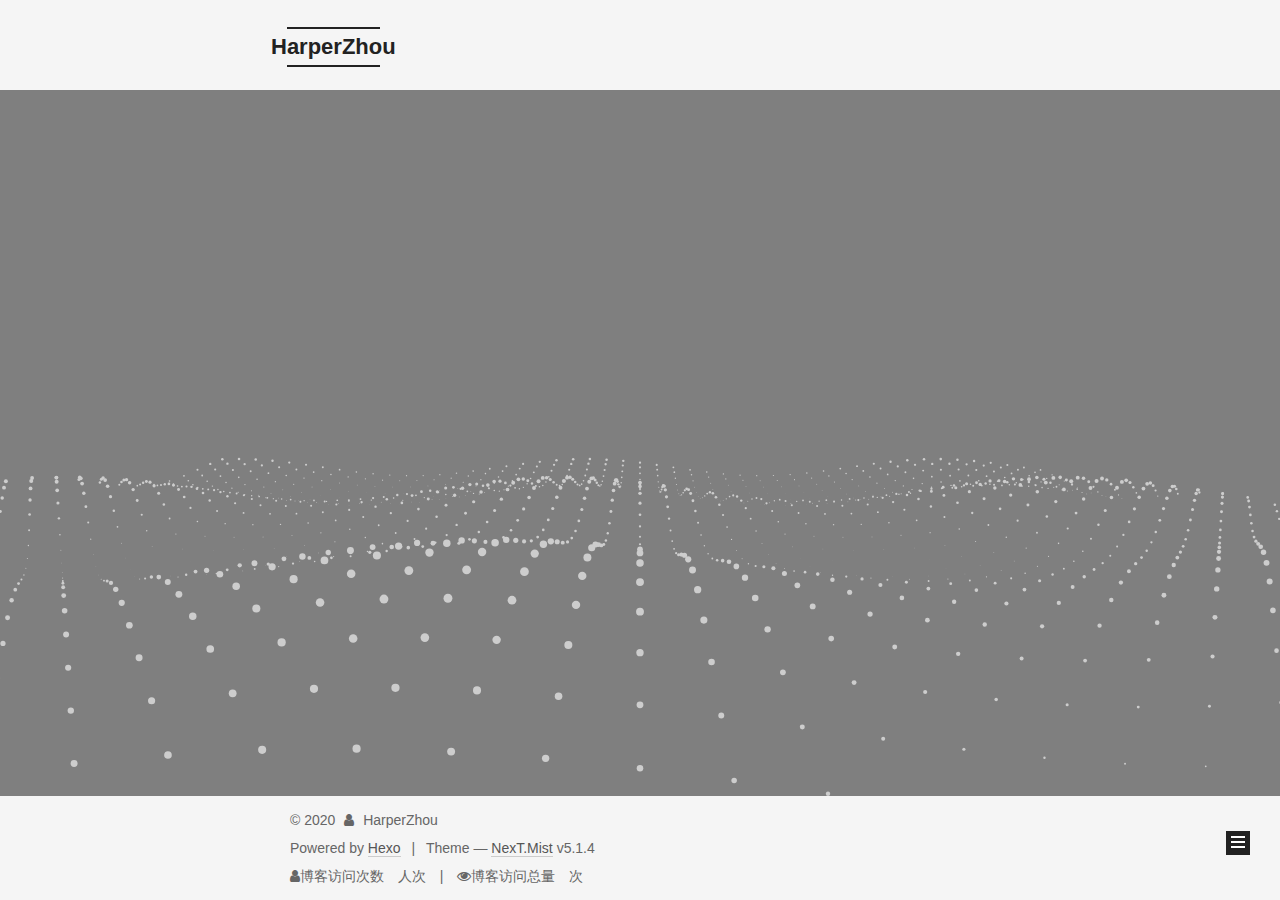
<file: archives/2020/04/index.html>
<!DOCTYPE html>



  


<html class="theme-next mist use-motion" lang="en">
<head>
  <meta charset="UTF-8"/>
<meta http-equiv="X-UA-Compatible" content="IE=edge" />
<meta name="viewport" content="width=device-width, initial-scale=1, maximum-scale=1"/>
<meta name="theme-color" content="#222">



  
  
    
    
  <script src="/lib/pace/pace.min.js?v=1.0.2"></script>
  <link href="/lib/pace/pace-theme-minimal.min.css?v=1.0.2" rel="stylesheet">







<meta http-equiv="Cache-Control" content="no-transform" />
<meta http-equiv="Cache-Control" content="no-siteapp" />
















  
  
  <link href="/lib/fancybox/source/jquery.fancybox.css?v=2.1.5" rel="stylesheet" type="text/css" />







<link href="/lib/font-awesome/css/font-awesome.min.css?v=4.6.2" rel="stylesheet" type="text/css" />

<link href="/css/main.css?v=5.1.4" rel="stylesheet" type="text/css" />


  <link rel="apple-touch-icon" sizes="180x180" href="/images/apple-touch-icon-next.png?v=5.1.4">


  <link rel="icon" type="image/png" sizes="32x32" href="/images/harper%20copy.png?v=5.1.4">


  <link rel="icon" type="image/png" sizes="16x16" href="/images/harper-16x16png.png?v=5.1.4">


  <link rel="mask-icon" href="/images/logo.svg?v=5.1.4" color="#222">





  <meta name="keywords" content="Harper Zhou" />










<meta name="description" content="A life which is unexamined is not worth living.">
<meta property="og:type" content="website">
<meta property="og:title" content="HarperZhou">
<meta property="og:url" content="https://harperzhou529.github.io/archives/2020/04/index.html">
<meta property="og:site_name" content="HarperZhou">
<meta property="og:description" content="A life which is unexamined is not worth living.">
<meta property="og:locale" content="en_US">
<meta property="article:author" content="HarperZhou">
<meta name="twitter:card" content="summary">



<script type="text/javascript" id="hexo.configurations">
  var NexT = window.NexT || {};
  var CONFIG = {
    root: '/',
    scheme: 'Mist',
    version: '5.1.4',
    sidebar: {"position":"left","display":"post","offset":12,"b2t":false,"scrollpercent":false,"onmobile":false},
    fancybox: true,
    tabs: true,
    motion: {"enable":true,"async":false,"transition":{"post_block":"fadeIn","post_header":"slideDownIn","post_body":"slideDownIn","coll_header":"slideLeftIn","sidebar":"slideUpIn"}},
    duoshuo: {
      userId: '0',
      author: 'Author'
    },
    algolia: {
      applicationID: '',
      apiKey: '',
      indexName: '',
      hits: {"per_page":10},
      labels: {"input_placeholder":"Search for Posts","hits_empty":"We didn't find any results for the search: ${query}","hits_stats":"${hits} results found in ${time} ms"}
    }
  };
</script>



  <link rel="canonical" href="https://harperzhou529.github.io/archives/2020/04/"/>





  <title>Archive | HarperZhou</title>
  








<meta name="generator" content="Hexo 4.2.0"></head>

<body itemscope itemtype="http://schema.org/WebPage" lang="en">

  
  
    
  

  <div class="container sidebar-position-left page-archive">
    <div class="headband"></div>

    <header id="header" class="header" itemscope itemtype="http://schema.org/WPHeader">
      <div class="header-inner"><div class="site-brand-wrapper">
  <div class="site-meta ">
    

    <div class="custom-logo-site-title">
      <a href="/"  class="brand" rel="start">
        <span class="logo-line-before"><i></i></span>
        <span class="site-title">HarperZhou</span>
        <span class="logo-line-after"><i></i></span>
      </a>
    </div>
      
        <p class="site-subtitle"></p>
      
  </div>

  <div class="site-nav-toggle">
    <button>
      <span class="btn-bar"></span>
      <span class="btn-bar"></span>
      <span class="btn-bar"></span>
    </button>
  </div>
</div>

<nav class="site-nav">
  

  
    <ul id="menu" class="menu">
      
        
        <li class="menu-item menu-item-home">
          <a href="/%20" rel="section">
            
              <i class="menu-item-icon fa fa-fw fa-home"></i> <br />
            
            Home
          </a>
        </li>
      
        
        <li class="menu-item menu-item-about">
          <a href="/about" rel="section">
            
              <i class="menu-item-icon fa fa-fw fa-question-circle"></i> <br />
            
            About
          </a>
        </li>
      
        
        <li class="menu-item menu-item-tags">
          <a href="/tags%20" rel="section">
            
              <i class="menu-item-icon fa fa-fw fa-tags"></i> <br />
            
            Tags
          </a>
        </li>
      

      
        <li class="menu-item menu-item-search">
          
            <a href="javascript:;" class="popup-trigger">
          
            
              <i class="menu-item-icon fa fa-search fa-fw"></i> <br />
            
            Search
          </a>
        </li>
      
    </ul>
  

  
    <div class="site-search">
      
  <div class="popup search-popup local-search-popup">
  <div class="local-search-header clearfix">
    <span class="search-icon">
      <i class="fa fa-search"></i>
    </span>
    <span class="popup-btn-close">
      <i class="fa fa-times-circle"></i>
    </span>
    <div class="local-search-input-wrapper">
      <input autocomplete="off"
             placeholder="Searching..." spellcheck="false"
             type="text" id="local-search-input">
    </div>
  </div>
  <div id="local-search-result"></div>
</div>



    </div>
  
</nav>



 </div>
    </header>

    <main id="main" class="main">
      <div class="main-inner">
        <div class="content-wrap">
          <div id="content" class="content">
            

  
  
  
  <div class="post-block archive">
    <div id="posts" class="posts-collapse">
      <span class="archive-move-on"></span>

      <span class="archive-page-counter">
        
        
        
          
        
        Um..! 2 posts in total. Keep on posting.
      </span>

      

        
        
        

        
          
          <div class="collection-title">
            <h1 class="archive-year" id="archive-year-2020">2020</h1>
          </div>
        
        

        

  <article class="post post-type-normal" itemscope itemtype="http://schema.org/Article">
    <header class="post-header">

      <h2 class="post-title">
        
            <a class="post-title-link" href="/2020/04/17/%E8%B6%85%E8%84%B1%E6%B6%88%E8%B4%B9%E4%B8%BB%E4%B9%89/" itemprop="url">
              
                <span itemprop="name">超脱消费主义</span>
              
            </a>
        
      </h2>

      <div class="post-meta">
        <time class="post-time" itemprop="dateCreated"
              datetime="2020-04-17T21:16:58+08:00"
              content="2020-04-17" >
          04-17
        </time>
      </div>

    </header>
  </article>



      

    </div>
  </div>
  
  
  

  



          </div>
          


          

        </div>
        
          
  
  <div class="sidebar-toggle">
    <div class="sidebar-toggle-line-wrap">
      <span class="sidebar-toggle-line sidebar-toggle-line-first"></span>
      <span class="sidebar-toggle-line sidebar-toggle-line-middle"></span>
      <span class="sidebar-toggle-line sidebar-toggle-line-last"></span>
    </div>
  </div>

  <aside id="sidebar" class="sidebar">
    
    <div class="sidebar-inner">

      

      

      <section class="site-overview-wrap sidebar-panel sidebar-panel-active">
        <div class="site-overview">
          <div class="site-author motion-element" itemprop="author" itemscope itemtype="http://schema.org/Person">
            
              <p class="site-author-name" itemprop="name">HarperZhou</p>
              <p class="site-description motion-element" itemprop="description">A life which is unexamined is not worth living.</p>
          </div>

          <nav class="site-state motion-element">

            
              <div class="site-state-item site-state-posts">
              
                <a href="/archives">
              
                  <span class="site-state-item-count">2</span>
                  <span class="site-state-item-name">posts</span>
                </a>
              </div>
            

            

            

          </nav>

          

          
            <div class="links-of-author motion-element">
                
                  <span class="links-of-author-item">
                    <a href="https://github.com/HarperZhou529" target="_blank" title="GitHub">
                      
                        <i class="fa fa-fw fa-github"></i>GitHub</a>
                  </span>
                
            </div>
          

          
          

          
          

          

        </div>
      </section>

      

      

    </div>
  </aside>


        
      </div>
    </main>

    <footer id="footer" class="footer">
      <div class="footer-inner">
        <script async src="//busuanzi.ibruce.info/busuanzi/2.3/busuanzi.pure.mini.js"></script>
<div class="copyright">&copy; <span itemprop="copyrightYear">2020</span>
  <span class="with-love">
    <i class="fa fa-user"></i>
  </span>
  <span class="author" itemprop="copyrightHolder">HarperZhou</span>

  
</div>


  <div class="powered-by">Powered by <a class="theme-link" target="_blank" href="https://hexo.io">Hexo</a></div>



  <span class="post-meta-divider">|</span>



  <div class="theme-info">Theme &mdash; <a class="theme-link" target="_blank" href="https://github.com/iissnan/hexo-theme-next">NexT.Mist</a> v5.1.4</div>






        
<div class="busuanzi-count">
  <script async src="https://dn-lbstatics.qbox.me/busuanzi/2.3/busuanzi.pure.mini.js"></script>

  
    <span class="site-uv">
      <i class="fa fa-user"></i>博客访问次数
      <span class="busuanzi-value" id="busuanzi_value_site_uv"></span>
      人次
    </span>
  

  
    <span class="site-pv">
      <i class="fa fa-eye"></i>博客访问总量
      <span class="busuanzi-value" id="busuanzi_value_site_pv"></span>
      次
    </span>
  
</div>








        
      </div>
    </footer>

    
      <div class="back-to-top">
        <i class="fa fa-arrow-up"></i>
        
      </div>
    

    

  </div>

  

<script type="text/javascript">
  if (Object.prototype.toString.call(window.Promise) !== '[object Function]') {
    window.Promise = null;
  }
</script>









  




  
  









  
  
    <script type="text/javascript" src="/lib/jquery/index.js?v=2.1.3"></script>
  

  
  
    <script type="text/javascript" src="/lib/fastclick/lib/fastclick.min.js?v=1.0.6"></script>
  

  
  
    <script type="text/javascript" src="/lib/jquery_lazyload/jquery.lazyload.js?v=1.9.7"></script>
  

  
  
    <script type="text/javascript" src="/lib/velocity/velocity.min.js?v=1.2.1"></script>
  

  
  
    <script type="text/javascript" src="/lib/velocity/velocity.ui.min.js?v=1.2.1"></script>
  

  
  
    <script type="text/javascript" src="/lib/fancybox/source/jquery.fancybox.pack.js?v=2.1.5"></script>
  

  
  
    <script type="text/javascript" src="/lib/three/three.min.js"></script>
  

  
  
    <script type="text/javascript" src="/lib/three/three-waves.min.js"></script>
  


  


  <script type="text/javascript" src="/js/src/utils.js?v=5.1.4"></script>

  <script type="text/javascript" src="/js/src/motion.js?v=5.1.4"></script>



  
  

  

  


  <script type="text/javascript" src="/js/src/bootstrap.js?v=5.1.4"></script>



  


  




	





  





  












  

  <script type="text/javascript">
    // Popup Window;
    var isfetched = false;
    var isXml = true;
    // Search DB path;
    var search_path = "search.html";
    if (search_path.length === 0) {
      search_path = "search.xml";
    } else if (/json$/i.test(search_path)) {
      isXml = false;
    }
    var path = "/" + search_path;
    // monitor main search box;

    var onPopupClose = function (e) {
      $('.popup').hide();
      $('#local-search-input').val('');
      $('.search-result-list').remove();
      $('#no-result').remove();
      $(".local-search-pop-overlay").remove();
      $('body').css('overflow', '');
    }

    function proceedsearch() {
      $("body")
        .append('<div class="search-popup-overlay local-search-pop-overlay"></div>')
        .css('overflow', 'hidden');
      $('.search-popup-overlay').click(onPopupClose);
      $('.popup').toggle();
      var $localSearchInput = $('#local-search-input');
      $localSearchInput.attr("autocapitalize", "none");
      $localSearchInput.attr("autocorrect", "off");
      $localSearchInput.focus();
    }

    // search function;
    var searchFunc = function(path, search_id, content_id) {
      'use strict';

      // start loading animation
      $("body")
        .append('<div class="search-popup-overlay local-search-pop-overlay">' +
          '<div id="search-loading-icon">' +
          '<i class="fa fa-spinner fa-pulse fa-5x fa-fw"></i>' +
          '</div>' +
          '</div>')
        .css('overflow', 'hidden');
      $("#search-loading-icon").css('margin', '20% auto 0 auto').css('text-align', 'center');

      $.ajax({
        url: path,
        dataType: isXml ? "xml" : "json",
        async: true,
        success: function(res) {
          // get the contents from search data
          isfetched = true;
          $('.popup').detach().appendTo('.header-inner');
          var datas = isXml ? $("entry", res).map(function() {
            return {
              title: $("title", this).text(),
              content: $("content",this).text(),
              url: $("url" , this).text()
            };
          }).get() : res;
          var input = document.getElementById(search_id);
          var resultContent = document.getElementById(content_id);
          var inputEventFunction = function() {
            var searchText = input.value.trim().toLowerCase();
            var keywords = searchText.split(/[\s\-]+/);
            if (keywords.length > 1) {
              keywords.push(searchText);
            }
            var resultItems = [];
            if (searchText.length > 0) {
              // perform local searching
              datas.forEach(function(data) {
                var isMatch = false;
                var hitCount = 0;
                var searchTextCount = 0;
                var title = data.title.trim();
                var titleInLowerCase = title.toLowerCase();
                var content = data.content.trim().replace(/<[^>]+>/g,"");
                var contentInLowerCase = content.toLowerCase();
                var articleUrl = decodeURIComponent(data.url);
                var indexOfTitle = [];
                var indexOfContent = [];
                // only match articles with not empty titles
                if(title != '') {
                  keywords.forEach(function(keyword) {
                    function getIndexByWord(word, text, caseSensitive) {
                      var wordLen = word.length;
                      if (wordLen === 0) {
                        return [];
                      }
                      var startPosition = 0, position = [], index = [];
                      if (!caseSensitive) {
                        text = text.toLowerCase();
                        word = word.toLowerCase();
                      }
                      while ((position = text.indexOf(word, startPosition)) > -1) {
                        index.push({position: position, word: word});
                        startPosition = position + wordLen;
                      }
                      return index;
                    }

                    indexOfTitle = indexOfTitle.concat(getIndexByWord(keyword, titleInLowerCase, false));
                    indexOfContent = indexOfContent.concat(getIndexByWord(keyword, contentInLowerCase, false));
                  });
                  if (indexOfTitle.length > 0 || indexOfContent.length > 0) {
                    isMatch = true;
                    hitCount = indexOfTitle.length + indexOfContent.length;
                  }
                }

                // show search results

                if (isMatch) {
                  // sort index by position of keyword

                  [indexOfTitle, indexOfContent].forEach(function (index) {
                    index.sort(function (itemLeft, itemRight) {
                      if (itemRight.position !== itemLeft.position) {
                        return itemRight.position - itemLeft.position;
                      } else {
                        return itemLeft.word.length - itemRight.word.length;
                      }
                    });
                  });

                  // merge hits into slices

                  function mergeIntoSlice(text, start, end, index) {
                    var item = index[index.length - 1];
                    var position = item.position;
                    var word = item.word;
                    var hits = [];
                    var searchTextCountInSlice = 0;
                    while (position + word.length <= end && index.length != 0) {
                      if (word === searchText) {
                        searchTextCountInSlice++;
                      }
                      hits.push({position: position, length: word.length});
                      var wordEnd = position + word.length;

                      // move to next position of hit

                      index.pop();
                      while (index.length != 0) {
                        item = index[index.length - 1];
                        position = item.position;
                        word = item.word;
                        if (wordEnd > position) {
                          index.pop();
                        } else {
                          break;
                        }
                      }
                    }
                    searchTextCount += searchTextCountInSlice;
                    return {
                      hits: hits,
                      start: start,
                      end: end,
                      searchTextCount: searchTextCountInSlice
                    };
                  }

                  var slicesOfTitle = [];
                  if (indexOfTitle.length != 0) {
                    slicesOfTitle.push(mergeIntoSlice(title, 0, title.length, indexOfTitle));
                  }

                  var slicesOfContent = [];
                  while (indexOfContent.length != 0) {
                    var item = indexOfContent[indexOfContent.length - 1];
                    var position = item.position;
                    var word = item.word;
                    // cut out 100 characters
                    var start = position - 20;
                    var end = position + 80;
                    if(start < 0){
                      start = 0;
                    }
                    if (end < position + word.length) {
                      end = position + word.length;
                    }
                    if(end > content.length){
                      end = content.length;
                    }
                    slicesOfContent.push(mergeIntoSlice(content, start, end, indexOfContent));
                  }

                  // sort slices in content by search text's count and hits' count

                  slicesOfContent.sort(function (sliceLeft, sliceRight) {
                    if (sliceLeft.searchTextCount !== sliceRight.searchTextCount) {
                      return sliceRight.searchTextCount - sliceLeft.searchTextCount;
                    } else if (sliceLeft.hits.length !== sliceRight.hits.length) {
                      return sliceRight.hits.length - sliceLeft.hits.length;
                    } else {
                      return sliceLeft.start - sliceRight.start;
                    }
                  });

                  // select top N slices in content

                  var upperBound = parseInt('1');
                  if (upperBound >= 0) {
                    slicesOfContent = slicesOfContent.slice(0, upperBound);
                  }

                  // highlight title and content

                  function highlightKeyword(text, slice) {
                    var result = '';
                    var prevEnd = slice.start;
                    slice.hits.forEach(function (hit) {
                      result += text.substring(prevEnd, hit.position);
                      var end = hit.position + hit.length;
                      result += '<b class="search-keyword">' + text.substring(hit.position, end) + '</b>';
                      prevEnd = end;
                    });
                    result += text.substring(prevEnd, slice.end);
                    return result;
                  }

                  var resultItem = '';

                  if (slicesOfTitle.length != 0) {
                    resultItem += "<li><a href='" + articleUrl + "' class='search-result-title'>" + highlightKeyword(title, slicesOfTitle[0]) + "</a>";
                  } else {
                    resultItem += "<li><a href='" + articleUrl + "' class='search-result-title'>" + title + "</a>";
                  }

                  slicesOfContent.forEach(function (slice) {
                    resultItem += "<a href='" + articleUrl + "'>" +
                      "<p class=\"search-result\">" + highlightKeyword(content, slice) +
                      "...</p>" + "</a>";
                  });

                  resultItem += "</li>";
                  resultItems.push({
                    item: resultItem,
                    searchTextCount: searchTextCount,
                    hitCount: hitCount,
                    id: resultItems.length
                  });
                }
              })
            };
            if (keywords.length === 1 && keywords[0] === "") {
              resultContent.innerHTML = '<div id="no-result"><i class="fa fa-search fa-5x" /></div>'
            } else if (resultItems.length === 0) {
              resultContent.innerHTML = '<div id="no-result"><i class="fa fa-frown-o fa-5x" /></div>'
            } else {
              resultItems.sort(function (resultLeft, resultRight) {
                if (resultLeft.searchTextCount !== resultRight.searchTextCount) {
                  return resultRight.searchTextCount - resultLeft.searchTextCount;
                } else if (resultLeft.hitCount !== resultRight.hitCount) {
                  return resultRight.hitCount - resultLeft.hitCount;
                } else {
                  return resultRight.id - resultLeft.id;
                }
              });
              var searchResultList = '<ul class=\"search-result-list\">';
              resultItems.forEach(function (result) {
                searchResultList += result.item;
              })
              searchResultList += "</ul>";
              resultContent.innerHTML = searchResultList;
            }
          }

          if ('auto' === 'auto') {
            input.addEventListener('input', inputEventFunction);
          } else {
            $('.search-icon').click(inputEventFunction);
            input.addEventListener('keypress', function (event) {
              if (event.keyCode === 13) {
                inputEventFunction();
              }
            });
          }

          // remove loading animation
          $(".local-search-pop-overlay").remove();
          $('body').css('overflow', '');

          proceedsearch();
        }
      });
    }

    // handle and trigger popup window;
    $('.popup-trigger').click(function(e) {
      e.stopPropagation();
      if (isfetched === false) {
        searchFunc(path, 'local-search-input', 'local-search-result');
      } else {
        proceedsearch();
      };
    });

    $('.popup-btn-close').click(onPopupClose);
    $('.popup').click(function(e){
      e.stopPropagation();
    });
    $(document).on('keyup', function (event) {
      var shouldDismissSearchPopup = event.which === 27 &&
        $('.search-popup').is(':visible');
      if (shouldDismissSearchPopup) {
        onPopupClose();
      }
    });
  </script>





  

  

  

  
  

  

  

  

</body>
</html>
</file>
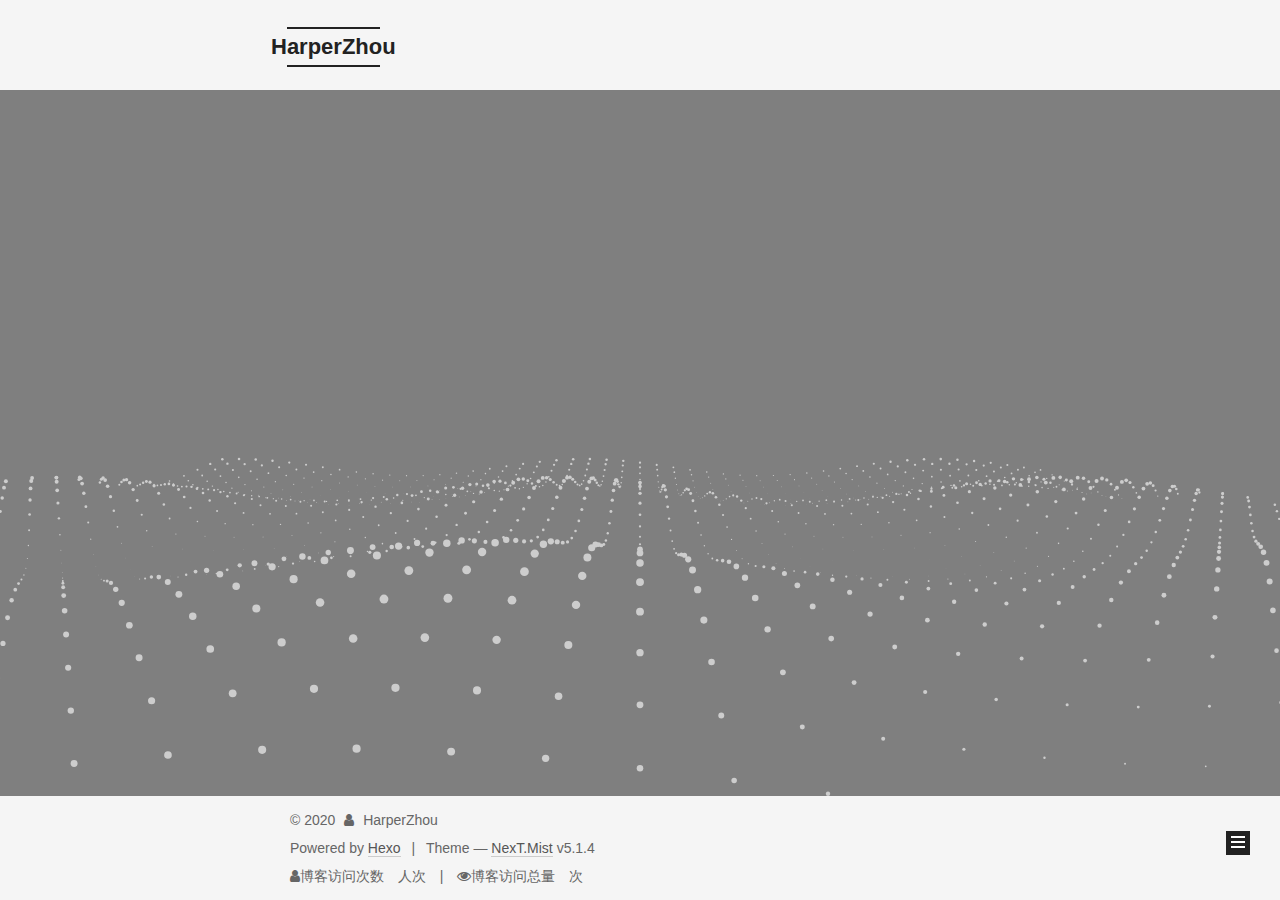
<file: archives/2020/05/index.html>
<!DOCTYPE html>



  


<html class="theme-next mist use-motion" lang="en">
<head>
  <meta charset="UTF-8"/>
<meta http-equiv="X-UA-Compatible" content="IE=edge" />
<meta name="viewport" content="width=device-width, initial-scale=1, maximum-scale=1"/>
<meta name="theme-color" content="#222">



  
  
    
    
  <script src="/lib/pace/pace.min.js?v=1.0.2"></script>
  <link href="/lib/pace/pace-theme-minimal.min.css?v=1.0.2" rel="stylesheet">







<meta http-equiv="Cache-Control" content="no-transform" />
<meta http-equiv="Cache-Control" content="no-siteapp" />
















  
  
  <link href="/lib/fancybox/source/jquery.fancybox.css?v=2.1.5" rel="stylesheet" type="text/css" />







<link href="/lib/font-awesome/css/font-awesome.min.css?v=4.6.2" rel="stylesheet" type="text/css" />

<link href="/css/main.css?v=5.1.4" rel="stylesheet" type="text/css" />


  <link rel="apple-touch-icon" sizes="180x180" href="/images/apple-touch-icon-next.png?v=5.1.4">


  <link rel="icon" type="image/png" sizes="32x32" href="/images/harper%20copy.png?v=5.1.4">


  <link rel="icon" type="image/png" sizes="16x16" href="/images/harper-16x16png.png?v=5.1.4">


  <link rel="mask-icon" href="/images/logo.svg?v=5.1.4" color="#222">





  <meta name="keywords" content="Harper Zhou" />










<meta name="description" content="A life which is unexamined is not worth living.">
<meta property="og:type" content="website">
<meta property="og:title" content="HarperZhou">
<meta property="og:url" content="https://harperzhou529.github.io/archives/2020/05/index.html">
<meta property="og:site_name" content="HarperZhou">
<meta property="og:description" content="A life which is unexamined is not worth living.">
<meta property="og:locale" content="en_US">
<meta property="article:author" content="HarperZhou">
<meta name="twitter:card" content="summary">



<script type="text/javascript" id="hexo.configurations">
  var NexT = window.NexT || {};
  var CONFIG = {
    root: '/',
    scheme: 'Mist',
    version: '5.1.4',
    sidebar: {"position":"left","display":"post","offset":12,"b2t":false,"scrollpercent":false,"onmobile":false},
    fancybox: true,
    tabs: true,
    motion: {"enable":true,"async":false,"transition":{"post_block":"fadeIn","post_header":"slideDownIn","post_body":"slideDownIn","coll_header":"slideLeftIn","sidebar":"slideUpIn"}},
    duoshuo: {
      userId: '0',
      author: 'Author'
    },
    algolia: {
      applicationID: '',
      apiKey: '',
      indexName: '',
      hits: {"per_page":10},
      labels: {"input_placeholder":"Search for Posts","hits_empty":"We didn't find any results for the search: ${query}","hits_stats":"${hits} results found in ${time} ms"}
    }
  };
</script>



  <link rel="canonical" href="https://harperzhou529.github.io/archives/2020/05/"/>





  <title>Archive | HarperZhou</title>
  








<meta name="generator" content="Hexo 4.2.0"></head>

<body itemscope itemtype="http://schema.org/WebPage" lang="en">

  
  
    
  

  <div class="container sidebar-position-left page-archive">
    <div class="headband"></div>

    <header id="header" class="header" itemscope itemtype="http://schema.org/WPHeader">
      <div class="header-inner"><div class="site-brand-wrapper">
  <div class="site-meta ">
    

    <div class="custom-logo-site-title">
      <a href="/"  class="brand" rel="start">
        <span class="logo-line-before"><i></i></span>
        <span class="site-title">HarperZhou</span>
        <span class="logo-line-after"><i></i></span>
      </a>
    </div>
      
        <p class="site-subtitle"></p>
      
  </div>

  <div class="site-nav-toggle">
    <button>
      <span class="btn-bar"></span>
      <span class="btn-bar"></span>
      <span class="btn-bar"></span>
    </button>
  </div>
</div>

<nav class="site-nav">
  

  
    <ul id="menu" class="menu">
      
        
        <li class="menu-item menu-item-home">
          <a href="/" rel="section">
            
            Home
          </a>
        </li>
      
        
        <li class="menu-item menu-item-about">
          <a href="/about/" rel="section">
            
            About
          </a>
        </li>
      
        
        <li class="menu-item menu-item-tags">
          <a href="/tags/" rel="section">
            
            Tags
          </a>
        </li>
      

      
        <li class="menu-item menu-item-search">
          
            <a href="javascript:;" class="popup-trigger">
          
            
            Search
          </a>
        </li>
      
    </ul>
  

  
    <div class="site-search">
      
  <div class="popup search-popup local-search-popup">
  <div class="local-search-header clearfix">
    <span class="search-icon">
      <i class="fa fa-search"></i>
    </span>
    <span class="popup-btn-close">
      <i class="fa fa-times-circle"></i>
    </span>
    <div class="local-search-input-wrapper">
      <input autocomplete="off"
             placeholder="Searching..." spellcheck="false"
             type="text" id="local-search-input">
    </div>
  </div>
  <div id="local-search-result"></div>
</div>



    </div>
  
</nav>



 </div>
    </header>

    <main id="main" class="main">
      <div class="main-inner">
        <div class="content-wrap">
          <div id="content" class="content">
            

  
  
  
  <div class="post-block archive">
    <div id="posts" class="posts-collapse">
      <span class="archive-move-on"></span>

      <span class="archive-page-counter">
        
        
        
          
        
        Um..! 2 posts in total. Keep on posting.
      </span>

      

        
        
        

        
          
          <div class="collection-title">
            <h1 class="archive-year" id="archive-year-2020">2020</h1>
          </div>
        
        

        

  <article class="post post-type-normal" itemscope itemtype="http://schema.org/Article">
    <header class="post-header">

      <h2 class="post-title">
        
            <a class="post-title-link" href="/2020/05/16/%E4%B9%90%E6%9B%B2/" itemprop="url">
              
                <span itemprop="name">乐曲</span>
              
            </a>
        
      </h2>

      <div class="post-meta">
        <time class="post-time" itemprop="dateCreated"
              datetime="2020-05-16T14:29:35+08:00"
              content="2020-05-16" >
          05-16
        </time>
      </div>

    </header>
  </article>



      

    </div>
  </div>
  
  
  

  



          </div>
          


          

        </div>
        
          
  
  <div class="sidebar-toggle">
    <div class="sidebar-toggle-line-wrap">
      <span class="sidebar-toggle-line sidebar-toggle-line-first"></span>
      <span class="sidebar-toggle-line sidebar-toggle-line-middle"></span>
      <span class="sidebar-toggle-line sidebar-toggle-line-last"></span>
    </div>
  </div>

  <aside id="sidebar" class="sidebar">
    
    <div class="sidebar-inner">

      

      

      <section class="site-overview-wrap sidebar-panel sidebar-panel-active">
        <div class="site-overview">
          <div class="site-author motion-element" itemprop="author" itemscope itemtype="http://schema.org/Person">
            
              <p class="site-author-name" itemprop="name">HarperZhou</p>
              <p class="site-description motion-element" itemprop="description">A life which is unexamined is not worth living.</p>
          </div>

          <nav class="site-state motion-element">

            
              <div class="site-state-item site-state-posts">
              
                <a href="/archives">
              
                  <span class="site-state-item-count">2</span>
                  <span class="site-state-item-name">posts</span>
                </a>
              </div>
            

            

            

          </nav>

          

          
            <div class="links-of-author motion-element">
                
                  <span class="links-of-author-item">
                    <a href="https://github.com/HarperZhou529" target="_blank" title="GitHub">
                      
                        <i class="fa fa-fw fa-github"></i>GitHub</a>
                  </span>
                
            </div>
          

          
          

          
          

          

        </div>
      </section>

      

      

    </div>
  </aside>


        
      </div>
    </main>

    <footer id="footer" class="footer">
      <div class="footer-inner">
        <script async src="//busuanzi.ibruce.info/busuanzi/2.3/busuanzi.pure.mini.js"></script>
<div class="copyright">&copy; <span itemprop="copyrightYear">2020</span>
  <span class="with-love">
    <i class="fa fa-user"></i>
  </span>
  <span class="author" itemprop="copyrightHolder">HarperZhou</span>

  
</div>


  <div class="powered-by">Powered by <a class="theme-link" target="_blank" href="https://hexo.io">Hexo</a></div>



  <span class="post-meta-divider">|</span>



  <div class="theme-info">Theme &mdash; <a class="theme-link" target="_blank" href="https://github.com/iissnan/hexo-theme-next">NexT.Mist</a> v5.1.4</div>






        
<div class="busuanzi-count">
  <script async src="https://dn-lbstatics.qbox.me/busuanzi/2.3/busuanzi.pure.mini.js"></script>

  
    <span class="site-uv">
      <i class="fa fa-user"></i>博客访问次数
      <span class="busuanzi-value" id="busuanzi_value_site_uv"></span>
      人次
    </span>
  

  
    <span class="site-pv">
      <i class="fa fa-eye"></i>博客访问总量
      <span class="busuanzi-value" id="busuanzi_value_site_pv"></span>
      次
    </span>
  
</div>








        
      </div>
    </footer>

    
      <div class="back-to-top">
        <i class="fa fa-arrow-up"></i>
        
      </div>
    

    

  </div>

  

<script type="text/javascript">
  if (Object.prototype.toString.call(window.Promise) !== '[object Function]') {
    window.Promise = null;
  }
</script>









  




  
  









  
  
    <script type="text/javascript" src="/lib/jquery/index.js?v=2.1.3"></script>
  

  
  
    <script type="text/javascript" src="/lib/fastclick/lib/fastclick.min.js?v=1.0.6"></script>
  

  
  
    <script type="text/javascript" src="/lib/jquery_lazyload/jquery.lazyload.js?v=1.9.7"></script>
  

  
  
    <script type="text/javascript" src="/lib/velocity/velocity.min.js?v=1.2.1"></script>
  

  
  
    <script type="text/javascript" src="/lib/velocity/velocity.ui.min.js?v=1.2.1"></script>
  

  
  
    <script type="text/javascript" src="/lib/fancybox/source/jquery.fancybox.pack.js?v=2.1.5"></script>
  

  
  
    <script type="text/javascript" src="/lib/three/three.min.js"></script>
  

  
  
    <script type="text/javascript" src="/lib/three/three-waves.min.js"></script>
  


  


  <script type="text/javascript" src="/js/src/utils.js?v=5.1.4"></script>

  <script type="text/javascript" src="/js/src/motion.js?v=5.1.4"></script>



  
  

  

  


  <script type="text/javascript" src="/js/src/bootstrap.js?v=5.1.4"></script>



  


  




	





  





  












  

  <script type="text/javascript">
    // Popup Window;
    var isfetched = false;
    var isXml = true;
    // Search DB path;
    var search_path = "search.html";
    if (search_path.length === 0) {
      search_path = "search.xml";
    } else if (/json$/i.test(search_path)) {
      isXml = false;
    }
    var path = "/" + search_path;
    // monitor main search box;

    var onPopupClose = function (e) {
      $('.popup').hide();
      $('#local-search-input').val('');
      $('.search-result-list').remove();
      $('#no-result').remove();
      $(".local-search-pop-overlay").remove();
      $('body').css('overflow', '');
    }

    function proceedsearch() {
      $("body")
        .append('<div class="search-popup-overlay local-search-pop-overlay"></div>')
        .css('overflow', 'hidden');
      $('.search-popup-overlay').click(onPopupClose);
      $('.popup').toggle();
      var $localSearchInput = $('#local-search-input');
      $localSearchInput.attr("autocapitalize", "none");
      $localSearchInput.attr("autocorrect", "off");
      $localSearchInput.focus();
    }

    // search function;
    var searchFunc = function(path, search_id, content_id) {
      'use strict';

      // start loading animation
      $("body")
        .append('<div class="search-popup-overlay local-search-pop-overlay">' +
          '<div id="search-loading-icon">' +
          '<i class="fa fa-spinner fa-pulse fa-5x fa-fw"></i>' +
          '</div>' +
          '</div>')
        .css('overflow', 'hidden');
      $("#search-loading-icon").css('margin', '20% auto 0 auto').css('text-align', 'center');

      $.ajax({
        url: path,
        dataType: isXml ? "xml" : "json",
        async: true,
        success: function(res) {
          // get the contents from search data
          isfetched = true;
          $('.popup').detach().appendTo('.header-inner');
          var datas = isXml ? $("entry", res).map(function() {
            return {
              title: $("title", this).text(),
              content: $("content",this).text(),
              url: $("url" , this).text()
            };
          }).get() : res;
          var input = document.getElementById(search_id);
          var resultContent = document.getElementById(content_id);
          var inputEventFunction = function() {
            var searchText = input.value.trim().toLowerCase();
            var keywords = searchText.split(/[\s\-]+/);
            if (keywords.length > 1) {
              keywords.push(searchText);
            }
            var resultItems = [];
            if (searchText.length > 0) {
              // perform local searching
              datas.forEach(function(data) {
                var isMatch = false;
                var hitCount = 0;
                var searchTextCount = 0;
                var title = data.title.trim();
                var titleInLowerCase = title.toLowerCase();
                var content = data.content.trim().replace(/<[^>]+>/g,"");
                var contentInLowerCase = content.toLowerCase();
                var articleUrl = decodeURIComponent(data.url);
                var indexOfTitle = [];
                var indexOfContent = [];
                // only match articles with not empty titles
                if(title != '') {
                  keywords.forEach(function(keyword) {
                    function getIndexByWord(word, text, caseSensitive) {
                      var wordLen = word.length;
                      if (wordLen === 0) {
                        return [];
                      }
                      var startPosition = 0, position = [], index = [];
                      if (!caseSensitive) {
                        text = text.toLowerCase();
                        word = word.toLowerCase();
                      }
                      while ((position = text.indexOf(word, startPosition)) > -1) {
                        index.push({position: position, word: word});
                        startPosition = position + wordLen;
                      }
                      return index;
                    }

                    indexOfTitle = indexOfTitle.concat(getIndexByWord(keyword, titleInLowerCase, false));
                    indexOfContent = indexOfContent.concat(getIndexByWord(keyword, contentInLowerCase, false));
                  });
                  if (indexOfTitle.length > 0 || indexOfContent.length > 0) {
                    isMatch = true;
                    hitCount = indexOfTitle.length + indexOfContent.length;
                  }
                }

                // show search results

                if (isMatch) {
                  // sort index by position of keyword

                  [indexOfTitle, indexOfContent].forEach(function (index) {
                    index.sort(function (itemLeft, itemRight) {
                      if (itemRight.position !== itemLeft.position) {
                        return itemRight.position - itemLeft.position;
                      } else {
                        return itemLeft.word.length - itemRight.word.length;
                      }
                    });
                  });

                  // merge hits into slices

                  function mergeIntoSlice(text, start, end, index) {
                    var item = index[index.length - 1];
                    var position = item.position;
                    var word = item.word;
                    var hits = [];
                    var searchTextCountInSlice = 0;
                    while (position + word.length <= end && index.length != 0) {
                      if (word === searchText) {
                        searchTextCountInSlice++;
                      }
                      hits.push({position: position, length: word.length});
                      var wordEnd = position + word.length;

                      // move to next position of hit

                      index.pop();
                      while (index.length != 0) {
                        item = index[index.length - 1];
                        position = item.position;
                        word = item.word;
                        if (wordEnd > position) {
                          index.pop();
                        } else {
                          break;
                        }
                      }
                    }
                    searchTextCount += searchTextCountInSlice;
                    return {
                      hits: hits,
                      start: start,
                      end: end,
                      searchTextCount: searchTextCountInSlice
                    };
                  }

                  var slicesOfTitle = [];
                  if (indexOfTitle.length != 0) {
                    slicesOfTitle.push(mergeIntoSlice(title, 0, title.length, indexOfTitle));
                  }

                  var slicesOfContent = [];
                  while (indexOfContent.length != 0) {
                    var item = indexOfContent[indexOfContent.length - 1];
                    var position = item.position;
                    var word = item.word;
                    // cut out 100 characters
                    var start = position - 20;
                    var end = position + 80;
                    if(start < 0){
                      start = 0;
                    }
                    if (end < position + word.length) {
                      end = position + word.length;
                    }
                    if(end > content.length){
                      end = content.length;
                    }
                    slicesOfContent.push(mergeIntoSlice(content, start, end, indexOfContent));
                  }

                  // sort slices in content by search text's count and hits' count

                  slicesOfContent.sort(function (sliceLeft, sliceRight) {
                    if (sliceLeft.searchTextCount !== sliceRight.searchTextCount) {
                      return sliceRight.searchTextCount - sliceLeft.searchTextCount;
                    } else if (sliceLeft.hits.length !== sliceRight.hits.length) {
                      return sliceRight.hits.length - sliceLeft.hits.length;
                    } else {
                      return sliceLeft.start - sliceRight.start;
                    }
                  });

                  // select top N slices in content

                  var upperBound = parseInt('1');
                  if (upperBound >= 0) {
                    slicesOfContent = slicesOfContent.slice(0, upperBound);
                  }

                  // highlight title and content

                  function highlightKeyword(text, slice) {
                    var result = '';
                    var prevEnd = slice.start;
                    slice.hits.forEach(function (hit) {
                      result += text.substring(prevEnd, hit.position);
                      var end = hit.position + hit.length;
                      result += '<b class="search-keyword">' + text.substring(hit.position, end) + '</b>';
                      prevEnd = end;
                    });
                    result += text.substring(prevEnd, slice.end);
                    return result;
                  }

                  var resultItem = '';

                  if (slicesOfTitle.length != 0) {
                    resultItem += "<li><a href='" + articleUrl + "' class='search-result-title'>" + highlightKeyword(title, slicesOfTitle[0]) + "</a>";
                  } else {
                    resultItem += "<li><a href='" + articleUrl + "' class='search-result-title'>" + title + "</a>";
                  }

                  slicesOfContent.forEach(function (slice) {
                    resultItem += "<a href='" + articleUrl + "'>" +
                      "<p class=\"search-result\">" + highlightKeyword(content, slice) +
                      "...</p>" + "</a>";
                  });

                  resultItem += "</li>";
                  resultItems.push({
                    item: resultItem,
                    searchTextCount: searchTextCount,
                    hitCount: hitCount,
                    id: resultItems.length
                  });
                }
              })
            };
            if (keywords.length === 1 && keywords[0] === "") {
              resultContent.innerHTML = '<div id="no-result"><i class="fa fa-search fa-5x" /></div>'
            } else if (resultItems.length === 0) {
              resultContent.innerHTML = '<div id="no-result"><i class="fa fa-frown-o fa-5x" /></div>'
            } else {
              resultItems.sort(function (resultLeft, resultRight) {
                if (resultLeft.searchTextCount !== resultRight.searchTextCount) {
                  return resultRight.searchTextCount - resultLeft.searchTextCount;
                } else if (resultLeft.hitCount !== resultRight.hitCount) {
                  return resultRight.hitCount - resultLeft.hitCount;
                } else {
                  return resultRight.id - resultLeft.id;
                }
              });
              var searchResultList = '<ul class=\"search-result-list\">';
              resultItems.forEach(function (result) {
                searchResultList += result.item;
              })
              searchResultList += "</ul>";
              resultContent.innerHTML = searchResultList;
            }
          }

          if ('auto' === 'auto') {
            input.addEventListener('input', inputEventFunction);
          } else {
            $('.search-icon').click(inputEventFunction);
            input.addEventListener('keypress', function (event) {
              if (event.keyCode === 13) {
                inputEventFunction();
              }
            });
          }

          // remove loading animation
          $(".local-search-pop-overlay").remove();
          $('body').css('overflow', '');

          proceedsearch();
        }
      });
    }

    // handle and trigger popup window;
    $('.popup-trigger').click(function(e) {
      e.stopPropagation();
      if (isfetched === false) {
        searchFunc(path, 'local-search-input', 'local-search-result');
      } else {
        proceedsearch();
      };
    });

    $('.popup-btn-close').click(onPopupClose);
    $('.popup').click(function(e){
      e.stopPropagation();
    });
    $(document).on('keyup', function (event) {
      var shouldDismissSearchPopup = event.which === 27 &&
        $('.search-popup').is(':visible');
      if (shouldDismissSearchPopup) {
        onPopupClose();
      }
    });
  </script>





  

  

  

  
  

  

  

  

</body>
</html>
</file>
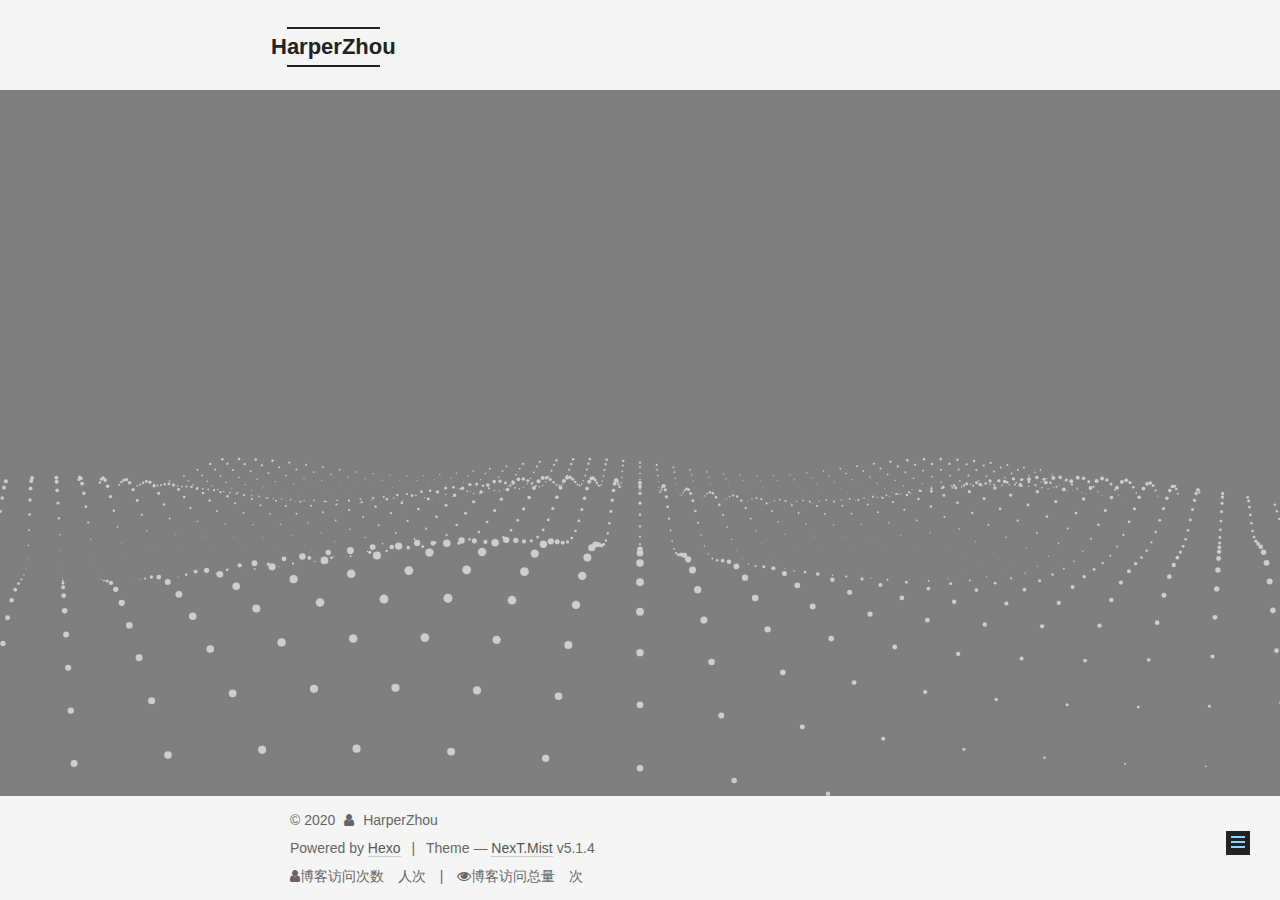
<file: 2020/03/31/hello-world/index.html>
<!DOCTYPE html>



  


<html class="theme-next mist use-motion" lang="en">
<head>
  <meta charset="UTF-8"/>
<meta http-equiv="X-UA-Compatible" content="IE=edge" />
<meta name="viewport" content="width=device-width, initial-scale=1, maximum-scale=1"/>
<meta name="theme-color" content="#222">



  
  
    
    
  <script src="/lib/pace/pace.min.js?v=1.0.2"></script>
  <link href="/lib/pace/pace-theme-minimal.min.css?v=1.0.2" rel="stylesheet">







<meta http-equiv="Cache-Control" content="no-transform" />
<meta http-equiv="Cache-Control" content="no-siteapp" />
















  
  
  <link href="/lib/fancybox/source/jquery.fancybox.css?v=2.1.5" rel="stylesheet" type="text/css" />







<link href="/lib/font-awesome/css/font-awesome.min.css?v=4.6.2" rel="stylesheet" type="text/css" />

<link href="/css/main.css?v=5.1.4" rel="stylesheet" type="text/css" />


  <link rel="apple-touch-icon" sizes="180x180" href="/images/apple-touch-icon-next.png?v=5.1.4">


  <link rel="icon" type="image/png" sizes="32x32" href="/images/harper%20copy.png?v=5.1.4">


  <link rel="icon" type="image/png" sizes="16x16" href="/images/harper-16x16png.png?v=5.1.4">


  <link rel="mask-icon" href="/images/logo.svg?v=5.1.4" color="#222">





  <meta name="keywords" content="Harper Zhou" />










<meta name="description" content="Welcome to myblog. This is my private space and this place is still under construction…… you can find my source code on my github Thanks for your coming! Have a nice day!">
<meta property="og:type" content="article">
<meta property="og:title" content="Hello World">
<meta property="og:url" content="https://harperzhou529.github.io/2020/03/31/hello-world/index.html">
<meta property="og:site_name" content="HarperZhou">
<meta property="og:description" content="Welcome to myblog. This is my private space and this place is still under construction…… you can find my source code on my github Thanks for your coming! Have a nice day!">
<meta property="og:locale" content="en_US">
<meta property="article:published_time" content="2020-03-31T11:15:43.879Z">
<meta property="article:modified_time" content="2020-04-09T09:30:25.344Z">
<meta property="article:author" content="HarperZhou">
<meta name="twitter:card" content="summary">



<script type="text/javascript" id="hexo.configurations">
  var NexT = window.NexT || {};
  var CONFIG = {
    root: '/',
    scheme: 'Mist',
    version: '5.1.4',
    sidebar: {"position":"left","display":"post","offset":12,"b2t":false,"scrollpercent":false,"onmobile":false},
    fancybox: true,
    tabs: true,
    motion: {"enable":true,"async":false,"transition":{"post_block":"fadeIn","post_header":"slideDownIn","post_body":"slideDownIn","coll_header":"slideLeftIn","sidebar":"slideUpIn"}},
    duoshuo: {
      userId: '0',
      author: 'Author'
    },
    algolia: {
      applicationID: '',
      apiKey: '',
      indexName: '',
      hits: {"per_page":10},
      labels: {"input_placeholder":"Search for Posts","hits_empty":"We didn't find any results for the search: ${query}","hits_stats":"${hits} results found in ${time} ms"}
    }
  };
</script>



  <link rel="canonical" href="https://harperzhou529.github.io/2020/03/31/hello-world/"/>





  <title>Hello World | HarperZhou</title>
  








<meta name="generator" content="Hexo 4.2.0"></head>

<body itemscope itemtype="http://schema.org/WebPage" lang="en">

  
  
    
  

  <div class="container sidebar-position-left page-post-detail">
    <div class="headband"></div>

    <header id="header" class="header" itemscope itemtype="http://schema.org/WPHeader">
      <div class="header-inner"><div class="site-brand-wrapper">
  <div class="site-meta ">
    

    <div class="custom-logo-site-title">
      <a href="/"  class="brand" rel="start">
        <span class="logo-line-before"><i></i></span>
        <span class="site-title">HarperZhou</span>
        <span class="logo-line-after"><i></i></span>
      </a>
    </div>
      
        <p class="site-subtitle"></p>
      
  </div>

  <div class="site-nav-toggle">
    <button>
      <span class="btn-bar"></span>
      <span class="btn-bar"></span>
      <span class="btn-bar"></span>
    </button>
  </div>
</div>

<nav class="site-nav">
  

  
    <ul id="menu" class="menu">
      
        
        <li class="menu-item menu-item-home">
          <a href="/" rel="section">
            
            Home
          </a>
        </li>
      
        
        <li class="menu-item menu-item-about">
          <a href="/about/" rel="section">
            
            About
          </a>
        </li>
      
        
        <li class="menu-item menu-item-tags">
          <a href="/tags/" rel="section">
            
            Tags
          </a>
        </li>
      

      
        <li class="menu-item menu-item-search">
          
            <a href="javascript:;" class="popup-trigger">
          
            
            Search
          </a>
        </li>
      
    </ul>
  

  
    <div class="site-search">
      
  <div class="popup search-popup local-search-popup">
  <div class="local-search-header clearfix">
    <span class="search-icon">
      <i class="fa fa-search"></i>
    </span>
    <span class="popup-btn-close">
      <i class="fa fa-times-circle"></i>
    </span>
    <div class="local-search-input-wrapper">
      <input autocomplete="off"
             placeholder="Searching..." spellcheck="false"
             type="text" id="local-search-input">
    </div>
  </div>
  <div id="local-search-result"></div>
</div>



    </div>
  
</nav>



 </div>
    </header>

    <main id="main" class="main">
      <div class="main-inner">
        <div class="content-wrap">
          <div id="content" class="content">
            

  <div id="posts" class="posts-expand">
    

  

  
  
  

  <article class="post post-type-normal" itemscope itemtype="http://schema.org/Article">
  
  
  
  <div class="post-block">
    <link itemprop="mainEntityOfPage" href="https://harperzhou529.github.io/2020/03/31/hello-world/">

    <span hidden itemprop="author" itemscope itemtype="http://schema.org/Person">
      <meta itemprop="name" content="HarperZhou">
      <meta itemprop="description" content="">
      <meta itemprop="image" content="/images/avatar.gif">
    </span>

    <span hidden itemprop="publisher" itemscope itemtype="http://schema.org/Organization">
      <meta itemprop="name" content="HarperZhou">
    </span>

    
      <header class="post-header">

        
        
          <h1 class="post-title" itemprop="name headline">Hello World</h1>
        

        <div class="post-meta">
          <span class="post-time">
            
              <span class="post-meta-item-icon">
                <i class="fa fa-calendar-o"></i>
              </span>
              
                <span class="post-meta-item-text">Posted on</span>
              
              <time title="Post created" itemprop="dateCreated datePublished" datetime="2020-03-31T19:15:43+08:00">
                2020-03-31
              </time>
            

            

            
          </span>

          

          
            
          

          
          

          
            <span class="post-meta-divider">|</span>
            <span class="page-pv"><i class="fa fa-file-o"></i>本文阅读总数
            <span class="busuanzi-value" id="busuanzi_value_page_pv" ></span>次
            </span>
          

          
            <div class="post-wordcount">
              
                
                <span class="post-meta-item-icon">
                  <i class="fa fa-file-word-o"></i>
                </span>
                
                  <span class="post-meta-item-text">Words count in article&#58;</span>
                
                <span title="Words count in article">
                  32
                </span>
              

              
                <span class="post-meta-divider">|</span>
              

              
                <span class="post-meta-item-icon">
                  <i class="fa fa-clock-o"></i>
                </span>
                
                  <span class="post-meta-item-text">Reading time &asymp;</span>
                
                <span title="Reading time">
                  1
                </span>
              
            </div>
          

          

        </div>
      </header>
    

    
    
    
    <div class="post-body" itemprop="articleBody">

      
      

      
        <p>Welcome to <a href="https://harperzhou529.github.io/">myblog</a>. This is my private space and this place is still under construction……</p>
<p>you can find my source code on my <a href="https://github.com/HarperZhou529/HarperZhou529.github.io" target="_blank" rel="noopener">github</a></p>
<p>Thanks for your coming!</p>
<p>Have a nice day!</p>

      
    </div>
    
    
    

    

    

    

    <footer class="post-footer">
      

      
      
      

      
        <div class="post-nav">
          <div class="post-nav-next post-nav-item">
            
          </div>

          <span class="post-nav-divider"></span>

          <div class="post-nav-prev post-nav-item">
            
              <a href="/2020/05/16/%E4%B9%90%E6%9B%B2/" rel="prev" title="乐曲">
                乐曲 <i class="fa fa-chevron-right"></i>
              </a>
            
          </div>
        </div>
      

      
      
    </footer>
  </div>
  
  
  
  </article>



    <div class="post-spread">
      
    </div>
  </div>


          </div>
          


          

  



        </div>
        
          
  
  <div class="sidebar-toggle">
    <div class="sidebar-toggle-line-wrap">
      <span class="sidebar-toggle-line sidebar-toggle-line-first"></span>
      <span class="sidebar-toggle-line sidebar-toggle-line-middle"></span>
      <span class="sidebar-toggle-line sidebar-toggle-line-last"></span>
    </div>
  </div>

  <aside id="sidebar" class="sidebar">
    
    <div class="sidebar-inner">

      

      

      <section class="site-overview-wrap sidebar-panel sidebar-panel-active">
        <div class="site-overview">
          <div class="site-author motion-element" itemprop="author" itemscope itemtype="http://schema.org/Person">
            
              <p class="site-author-name" itemprop="name">HarperZhou</p>
              <p class="site-description motion-element" itemprop="description">A life which is unexamined is not worth living.</p>
          </div>

          <nav class="site-state motion-element">

            
              <div class="site-state-item site-state-posts">
              
                <a href="/archives">
              
                  <span class="site-state-item-count">2</span>
                  <span class="site-state-item-name">posts</span>
                </a>
              </div>
            

            

            

          </nav>

          

          
            <div class="links-of-author motion-element">
                
                  <span class="links-of-author-item">
                    <a href="https://github.com/HarperZhou529" target="_blank" title="GitHub">
                      
                        <i class="fa fa-fw fa-github"></i>GitHub</a>
                  </span>
                
            </div>
          

          
          

          
          

          

        </div>
      </section>

      

      

    </div>
  </aside>


        
      </div>
    </main>

    <footer id="footer" class="footer">
      <div class="footer-inner">
        <script async src="//busuanzi.ibruce.info/busuanzi/2.3/busuanzi.pure.mini.js"></script>
<div class="copyright">&copy; <span itemprop="copyrightYear">2020</span>
  <span class="with-love">
    <i class="fa fa-user"></i>
  </span>
  <span class="author" itemprop="copyrightHolder">HarperZhou</span>

  
</div>


  <div class="powered-by">Powered by <a class="theme-link" target="_blank" href="https://hexo.io">Hexo</a></div>



  <span class="post-meta-divider">|</span>



  <div class="theme-info">Theme &mdash; <a class="theme-link" target="_blank" href="https://github.com/iissnan/hexo-theme-next">NexT.Mist</a> v5.1.4</div>






        
<div class="busuanzi-count">
  <script async src="https://dn-lbstatics.qbox.me/busuanzi/2.3/busuanzi.pure.mini.js"></script>

  
    <span class="site-uv">
      <i class="fa fa-user"></i>博客访问次数
      <span class="busuanzi-value" id="busuanzi_value_site_uv"></span>
      人次
    </span>
  

  
    <span class="site-pv">
      <i class="fa fa-eye"></i>博客访问总量
      <span class="busuanzi-value" id="busuanzi_value_site_pv"></span>
      次
    </span>
  
</div>








        
      </div>
    </footer>

    
      <div class="back-to-top">
        <i class="fa fa-arrow-up"></i>
        
      </div>
    

    

  </div>

  

<script type="text/javascript">
  if (Object.prototype.toString.call(window.Promise) !== '[object Function]') {
    window.Promise = null;
  }
</script>









  




  
  









  
  
    <script type="text/javascript" src="/lib/jquery/index.js?v=2.1.3"></script>
  

  
  
    <script type="text/javascript" src="/lib/fastclick/lib/fastclick.min.js?v=1.0.6"></script>
  

  
  
    <script type="text/javascript" src="/lib/jquery_lazyload/jquery.lazyload.js?v=1.9.7"></script>
  

  
  
    <script type="text/javascript" src="/lib/velocity/velocity.min.js?v=1.2.1"></script>
  

  
  
    <script type="text/javascript" src="/lib/velocity/velocity.ui.min.js?v=1.2.1"></script>
  

  
  
    <script type="text/javascript" src="/lib/fancybox/source/jquery.fancybox.pack.js?v=2.1.5"></script>
  

  
  
    <script type="text/javascript" src="/lib/three/three.min.js"></script>
  

  
  
    <script type="text/javascript" src="/lib/three/three-waves.min.js"></script>
  


  


  <script type="text/javascript" src="/js/src/utils.js?v=5.1.4"></script>

  <script type="text/javascript" src="/js/src/motion.js?v=5.1.4"></script>



  
  

  
  <script type="text/javascript" src="/js/src/scrollspy.js?v=5.1.4"></script>
<script type="text/javascript" src="/js/src/post-details.js?v=5.1.4"></script>



  


  <script type="text/javascript" src="/js/src/bootstrap.js?v=5.1.4"></script>



  


  




	





  





  












  

  <script type="text/javascript">
    // Popup Window;
    var isfetched = false;
    var isXml = true;
    // Search DB path;
    var search_path = "search.html";
    if (search_path.length === 0) {
      search_path = "search.xml";
    } else if (/json$/i.test(search_path)) {
      isXml = false;
    }
    var path = "/" + search_path;
    // monitor main search box;

    var onPopupClose = function (e) {
      $('.popup').hide();
      $('#local-search-input').val('');
      $('.search-result-list').remove();
      $('#no-result').remove();
      $(".local-search-pop-overlay").remove();
      $('body').css('overflow', '');
    }

    function proceedsearch() {
      $("body")
        .append('<div class="search-popup-overlay local-search-pop-overlay"></div>')
        .css('overflow', 'hidden');
      $('.search-popup-overlay').click(onPopupClose);
      $('.popup').toggle();
      var $localSearchInput = $('#local-search-input');
      $localSearchInput.attr("autocapitalize", "none");
      $localSearchInput.attr("autocorrect", "off");
      $localSearchInput.focus();
    }

    // search function;
    var searchFunc = function(path, search_id, content_id) {
      'use strict';

      // start loading animation
      $("body")
        .append('<div class="search-popup-overlay local-search-pop-overlay">' +
          '<div id="search-loading-icon">' +
          '<i class="fa fa-spinner fa-pulse fa-5x fa-fw"></i>' +
          '</div>' +
          '</div>')
        .css('overflow', 'hidden');
      $("#search-loading-icon").css('margin', '20% auto 0 auto').css('text-align', 'center');

      $.ajax({
        url: path,
        dataType: isXml ? "xml" : "json",
        async: true,
        success: function(res) {
          // get the contents from search data
          isfetched = true;
          $('.popup').detach().appendTo('.header-inner');
          var datas = isXml ? $("entry", res).map(function() {
            return {
              title: $("title", this).text(),
              content: $("content",this).text(),
              url: $("url" , this).text()
            };
          }).get() : res;
          var input = document.getElementById(search_id);
          var resultContent = document.getElementById(content_id);
          var inputEventFunction = function() {
            var searchText = input.value.trim().toLowerCase();
            var keywords = searchText.split(/[\s\-]+/);
            if (keywords.length > 1) {
              keywords.push(searchText);
            }
            var resultItems = [];
            if (searchText.length > 0) {
              // perform local searching
              datas.forEach(function(data) {
                var isMatch = false;
                var hitCount = 0;
                var searchTextCount = 0;
                var title = data.title.trim();
                var titleInLowerCase = title.toLowerCase();
                var content = data.content.trim().replace(/<[^>]+>/g,"");
                var contentInLowerCase = content.toLowerCase();
                var articleUrl = decodeURIComponent(data.url);
                var indexOfTitle = [];
                var indexOfContent = [];
                // only match articles with not empty titles
                if(title != '') {
                  keywords.forEach(function(keyword) {
                    function getIndexByWord(word, text, caseSensitive) {
                      var wordLen = word.length;
                      if (wordLen === 0) {
                        return [];
                      }
                      var startPosition = 0, position = [], index = [];
                      if (!caseSensitive) {
                        text = text.toLowerCase();
                        word = word.toLowerCase();
                      }
                      while ((position = text.indexOf(word, startPosition)) > -1) {
                        index.push({position: position, word: word});
                        startPosition = position + wordLen;
                      }
                      return index;
                    }

                    indexOfTitle = indexOfTitle.concat(getIndexByWord(keyword, titleInLowerCase, false));
                    indexOfContent = indexOfContent.concat(getIndexByWord(keyword, contentInLowerCase, false));
                  });
                  if (indexOfTitle.length > 0 || indexOfContent.length > 0) {
                    isMatch = true;
                    hitCount = indexOfTitle.length + indexOfContent.length;
                  }
                }

                // show search results

                if (isMatch) {
                  // sort index by position of keyword

                  [indexOfTitle, indexOfContent].forEach(function (index) {
                    index.sort(function (itemLeft, itemRight) {
                      if (itemRight.position !== itemLeft.position) {
                        return itemRight.position - itemLeft.position;
                      } else {
                        return itemLeft.word.length - itemRight.word.length;
                      }
                    });
                  });

                  // merge hits into slices

                  function mergeIntoSlice(text, start, end, index) {
                    var item = index[index.length - 1];
                    var position = item.position;
                    var word = item.word;
                    var hits = [];
                    var searchTextCountInSlice = 0;
                    while (position + word.length <= end && index.length != 0) {
                      if (word === searchText) {
                        searchTextCountInSlice++;
                      }
                      hits.push({position: position, length: word.length});
                      var wordEnd = position + word.length;

                      // move to next position of hit

                      index.pop();
                      while (index.length != 0) {
                        item = index[index.length - 1];
                        position = item.position;
                        word = item.word;
                        if (wordEnd > position) {
                          index.pop();
                        } else {
                          break;
                        }
                      }
                    }
                    searchTextCount += searchTextCountInSlice;
                    return {
                      hits: hits,
                      start: start,
                      end: end,
                      searchTextCount: searchTextCountInSlice
                    };
                  }

                  var slicesOfTitle = [];
                  if (indexOfTitle.length != 0) {
                    slicesOfTitle.push(mergeIntoSlice(title, 0, title.length, indexOfTitle));
                  }

                  var slicesOfContent = [];
                  while (indexOfContent.length != 0) {
                    var item = indexOfContent[indexOfContent.length - 1];
                    var position = item.position;
                    var word = item.word;
                    // cut out 100 characters
                    var start = position - 20;
                    var end = position + 80;
                    if(start < 0){
                      start = 0;
                    }
                    if (end < position + word.length) {
                      end = position + word.length;
                    }
                    if(end > content.length){
                      end = content.length;
                    }
                    slicesOfContent.push(mergeIntoSlice(content, start, end, indexOfContent));
                  }

                  // sort slices in content by search text's count and hits' count

                  slicesOfContent.sort(function (sliceLeft, sliceRight) {
                    if (sliceLeft.searchTextCount !== sliceRight.searchTextCount) {
                      return sliceRight.searchTextCount - sliceLeft.searchTextCount;
                    } else if (sliceLeft.hits.length !== sliceRight.hits.length) {
                      return sliceRight.hits.length - sliceLeft.hits.length;
                    } else {
                      return sliceLeft.start - sliceRight.start;
                    }
                  });

                  // select top N slices in content

                  var upperBound = parseInt('1');
                  if (upperBound >= 0) {
                    slicesOfContent = slicesOfContent.slice(0, upperBound);
                  }

                  // highlight title and content

                  function highlightKeyword(text, slice) {
                    var result = '';
                    var prevEnd = slice.start;
                    slice.hits.forEach(function (hit) {
                      result += text.substring(prevEnd, hit.position);
                      var end = hit.position + hit.length;
                      result += '<b class="search-keyword">' + text.substring(hit.position, end) + '</b>';
                      prevEnd = end;
                    });
                    result += text.substring(prevEnd, slice.end);
                    return result;
                  }

                  var resultItem = '';

                  if (slicesOfTitle.length != 0) {
                    resultItem += "<li><a href='" + articleUrl + "' class='search-result-title'>" + highlightKeyword(title, slicesOfTitle[0]) + "</a>";
                  } else {
                    resultItem += "<li><a href='" + articleUrl + "' class='search-result-title'>" + title + "</a>";
                  }

                  slicesOfContent.forEach(function (slice) {
                    resultItem += "<a href='" + articleUrl + "'>" +
                      "<p class=\"search-result\">" + highlightKeyword(content, slice) +
                      "...</p>" + "</a>";
                  });

                  resultItem += "</li>";
                  resultItems.push({
                    item: resultItem,
                    searchTextCount: searchTextCount,
                    hitCount: hitCount,
                    id: resultItems.length
                  });
                }
              })
            };
            if (keywords.length === 1 && keywords[0] === "") {
              resultContent.innerHTML = '<div id="no-result"><i class="fa fa-search fa-5x" /></div>'
            } else if (resultItems.length === 0) {
              resultContent.innerHTML = '<div id="no-result"><i class="fa fa-frown-o fa-5x" /></div>'
            } else {
              resultItems.sort(function (resultLeft, resultRight) {
                if (resultLeft.searchTextCount !== resultRight.searchTextCount) {
                  return resultRight.searchTextCount - resultLeft.searchTextCount;
                } else if (resultLeft.hitCount !== resultRight.hitCount) {
                  return resultRight.hitCount - resultLeft.hitCount;
                } else {
                  return resultRight.id - resultLeft.id;
                }
              });
              var searchResultList = '<ul class=\"search-result-list\">';
              resultItems.forEach(function (result) {
                searchResultList += result.item;
              })
              searchResultList += "</ul>";
              resultContent.innerHTML = searchResultList;
            }
          }

          if ('auto' === 'auto') {
            input.addEventListener('input', inputEventFunction);
          } else {
            $('.search-icon').click(inputEventFunction);
            input.addEventListener('keypress', function (event) {
              if (event.keyCode === 13) {
                inputEventFunction();
              }
            });
          }

          // remove loading animation
          $(".local-search-pop-overlay").remove();
          $('body').css('overflow', '');

          proceedsearch();
        }
      });
    }

    // handle and trigger popup window;
    $('.popup-trigger').click(function(e) {
      e.stopPropagation();
      if (isfetched === false) {
        searchFunc(path, 'local-search-input', 'local-search-result');
      } else {
        proceedsearch();
      };
    });

    $('.popup-btn-close').click(onPopupClose);
    $('.popup').click(function(e){
      e.stopPropagation();
    });
    $(document).on('keyup', function (event) {
      var shouldDismissSearchPopup = event.which === 27 &&
        $('.search-popup').is(':visible');
      if (shouldDismissSearchPopup) {
        onPopupClose();
      }
    });
  </script>





  

  

  

  
  

  

  

  

</body>
</html>
</file>
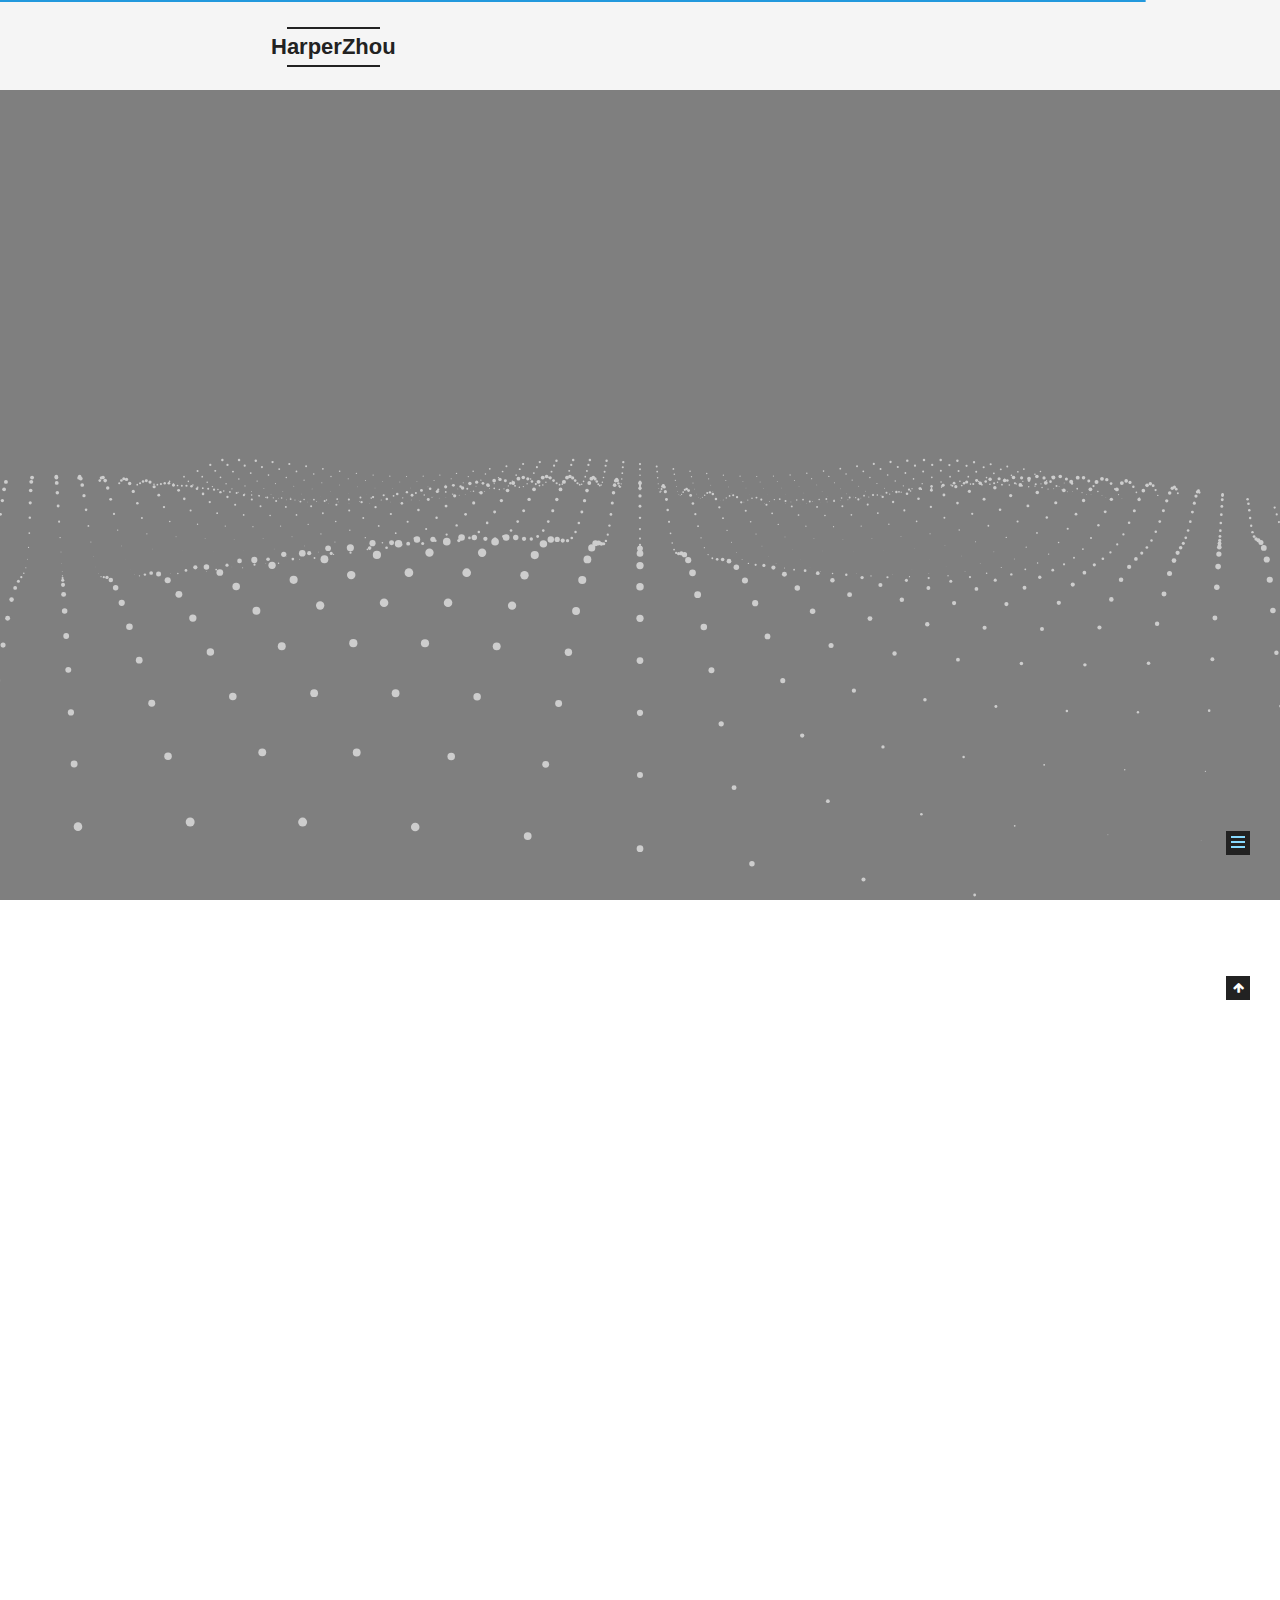
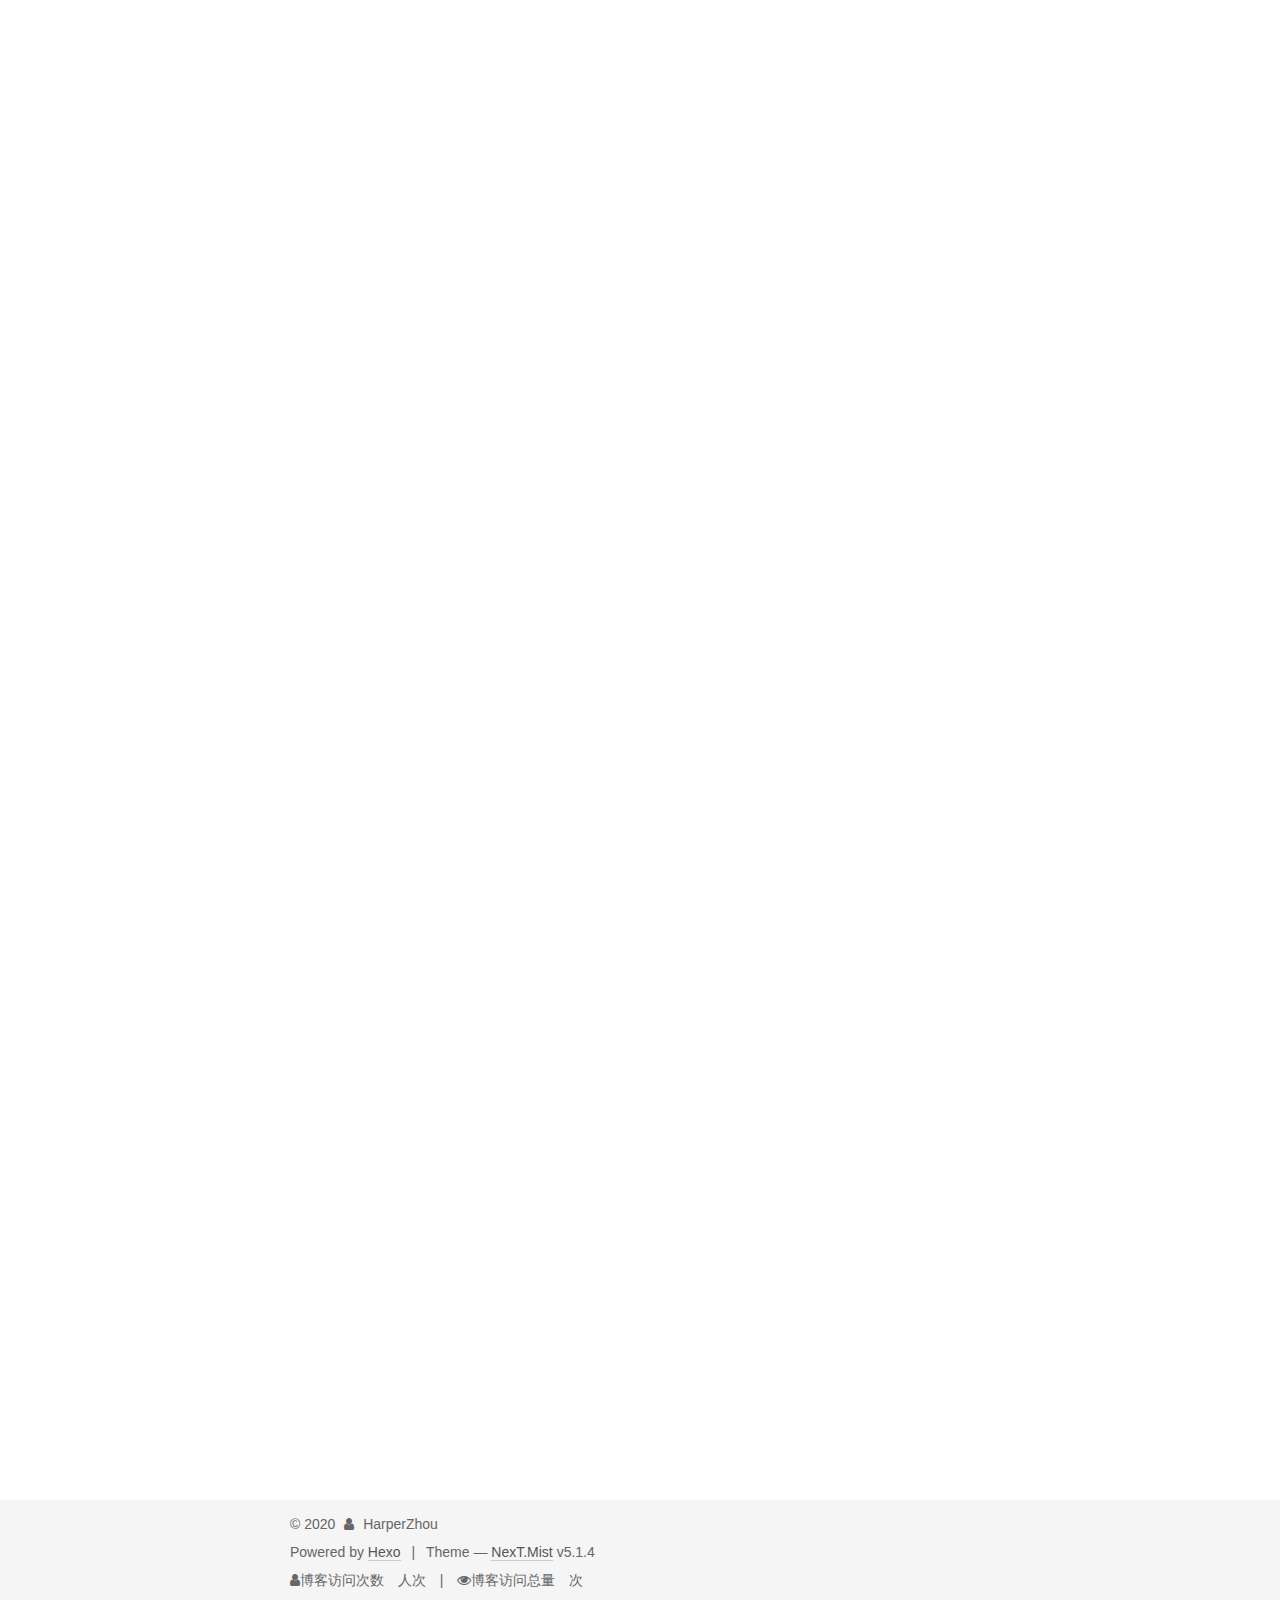
<file: 2020/04/09/博客搭建过程（简略版）/index.html>
<!DOCTYPE html>



  


<html class="theme-next mist use-motion" lang="en">
<head>
  <meta charset="UTF-8"/>
<meta http-equiv="X-UA-Compatible" content="IE=edge" />
<meta name="viewport" content="width=device-width, initial-scale=1, maximum-scale=1"/>
<meta name="theme-color" content="#222">



  
  
    
    
  <script src="/lib/pace/pace.min.js?v=1.0.2"></script>
  <link href="/lib/pace/pace-theme-minimal.min.css?v=1.0.2" rel="stylesheet">







<meta http-equiv="Cache-Control" content="no-transform" />
<meta http-equiv="Cache-Control" content="no-siteapp" />
















  
  
  <link href="/lib/fancybox/source/jquery.fancybox.css?v=2.1.5" rel="stylesheet" type="text/css" />







<link href="/lib/font-awesome/css/font-awesome.min.css?v=4.6.2" rel="stylesheet" type="text/css" />

<link href="/css/main.css?v=5.1.4" rel="stylesheet" type="text/css" />


  <link rel="apple-touch-icon" sizes="180x180" href="/images/apple-touch-icon-next.png?v=5.1.4">


  <link rel="icon" type="image/png" sizes="32x32" href="/images/harper%20copy.png?v=5.1.4">


  <link rel="icon" type="image/png" sizes="16x16" href="/images/harper-16x16png.png?v=5.1.4">


  <link rel="mask-icon" href="/images/logo.svg?v=5.1.4" color="#222">





  <meta name="keywords" content="Harper Zhou" />










<meta name="description" content="博客搭建过程（简略版）">
<meta property="og:type" content="article">
<meta property="og:title" content="博客搭建过程（简略版）">
<meta property="og:url" content="https://harperzhou529.github.io/2020/04/09/%E5%8D%9A%E5%AE%A2%E6%90%AD%E5%BB%BA%E8%BF%87%E7%A8%8B%EF%BC%88%E7%AE%80%E7%95%A5%E7%89%88%EF%BC%89/index.html">
<meta property="og:site_name" content="HarperZhou">
<meta property="og:description" content="博客搭建过程（简略版）">
<meta property="og:locale" content="en_US">
<meta property="og:image" content="https://harperzhou529.github.io/image/%E5%8D%9A%E5%AE%A2%E6%90%AD%E5%BB%BA/1.png">
<meta property="og:image" content="https://harperzhou529.github.io/image/%E5%8D%9A%E5%AE%A2%E6%90%AD%E5%BB%BA/5.png">
<meta property="og:image" content="https://harperzhou529.github.io/image/%E5%8D%9A%E5%AE%A2%E6%90%AD%E5%BB%BA/2.png">
<meta property="og:image" content="https://harperzhou529.github.io/image/%E5%8D%9A%E5%AE%A2%E6%90%AD%E5%BB%BA/3.png">
<meta property="og:image" content="https://harperzhou529.github.io/image/%E5%8D%9A%E5%AE%A2%E6%90%AD%E5%BB%BA/4.png">
<meta property="og:image" content="https://harperzhou529.github.io/image/%E5%8D%9A%E5%AE%A2%E6%90%AD%E5%BB%BA/6.png">
<meta property="article:published_time" content="2020-04-09T09:03:44.684Z">
<meta property="article:modified_time" content="2020-04-10T09:09:29.677Z">
<meta property="article:author" content="HarperZhou">
<meta name="twitter:card" content="summary">
<meta name="twitter:image" content="https://harperzhou529.github.io/image/%E5%8D%9A%E5%AE%A2%E6%90%AD%E5%BB%BA/1.png">



<script type="text/javascript" id="hexo.configurations">
  var NexT = window.NexT || {};
  var CONFIG = {
    root: '/',
    scheme: 'Mist',
    version: '5.1.4',
    sidebar: {"position":"left","display":"post","offset":12,"b2t":false,"scrollpercent":false,"onmobile":false},
    fancybox: true,
    tabs: true,
    motion: {"enable":true,"async":false,"transition":{"post_block":"fadeIn","post_header":"slideDownIn","post_body":"slideDownIn","coll_header":"slideLeftIn","sidebar":"slideUpIn"}},
    duoshuo: {
      userId: '0',
      author: 'Author'
    },
    algolia: {
      applicationID: '',
      apiKey: '',
      indexName: '',
      hits: {"per_page":10},
      labels: {"input_placeholder":"Search for Posts","hits_empty":"We didn't find any results for the search: ${query}","hits_stats":"${hits} results found in ${time} ms"}
    }
  };
</script>



  <link rel="canonical" href="https://harperzhou529.github.io/2020/04/09/博客搭建过程（简略版）/"/>





  <title>博客搭建过程（简略版） | HarperZhou</title>
  








<meta name="generator" content="Hexo 4.2.0"></head>

<body itemscope itemtype="http://schema.org/WebPage" lang="en">

  
  
    
  

  <div class="container sidebar-position-left page-post-detail">
    <div class="headband"></div>

    <header id="header" class="header" itemscope itemtype="http://schema.org/WPHeader">
      <div class="header-inner"><div class="site-brand-wrapper">
  <div class="site-meta ">
    

    <div class="custom-logo-site-title">
      <a href="/"  class="brand" rel="start">
        <span class="logo-line-before"><i></i></span>
        <span class="site-title">HarperZhou</span>
        <span class="logo-line-after"><i></i></span>
      </a>
    </div>
      
        <p class="site-subtitle"></p>
      
  </div>

  <div class="site-nav-toggle">
    <button>
      <span class="btn-bar"></span>
      <span class="btn-bar"></span>
      <span class="btn-bar"></span>
    </button>
  </div>
</div>

<nav class="site-nav">
  

  
    <ul id="menu" class="menu">
      
        
        <li class="menu-item menu-item-home">
          <a href="/%20" rel="section">
            
              <i class="menu-item-icon fa fa-fw fa-home"></i> <br />
            
            Home
          </a>
        </li>
      
        
        <li class="menu-item menu-item-about">
          <a href="/about/%20" rel="section">
            
              <i class="menu-item-icon fa fa-fw fa-user"></i> <br />
            
            About
          </a>
        </li>
      
        
        <li class="menu-item menu-item-tags">
          <a href="/tags/%20" rel="section">
            
              <i class="menu-item-icon fa fa-fw fa-tags"></i> <br />
            
            Tags
          </a>
        </li>
      
        
        <li class="menu-item menu-item-archives">
          <a href="/archives/%20" rel="section">
            
              <i class="menu-item-icon fa fa-fw fa-archive"></i> <br />
            
            Archives
          </a>
        </li>
      

      
        <li class="menu-item menu-item-search">
          
            <a href="javascript:;" class="popup-trigger">
          
            
              <i class="menu-item-icon fa fa-search fa-fw"></i> <br />
            
            Search
          </a>
        </li>
      
    </ul>
  

  
    <div class="site-search">
      
  <div class="popup search-popup local-search-popup">
  <div class="local-search-header clearfix">
    <span class="search-icon">
      <i class="fa fa-search"></i>
    </span>
    <span class="popup-btn-close">
      <i class="fa fa-times-circle"></i>
    </span>
    <div class="local-search-input-wrapper">
      <input autocomplete="off"
             placeholder="Searching..." spellcheck="false"
             type="text" id="local-search-input">
    </div>
  </div>
  <div id="local-search-result"></div>
</div>



    </div>
  
</nav>



 </div>
    </header>

    <main id="main" class="main">
      <div class="main-inner">
        <div class="content-wrap">
          <div id="content" class="content">
            

  <div id="posts" class="posts-expand">
    

  

  
  
  

  <article class="post post-type-normal" itemscope itemtype="http://schema.org/Article">
  
  
  
  <div class="post-block">
    <link itemprop="mainEntityOfPage" href="https://harperzhou529.github.io/2020/04/09/%E5%8D%9A%E5%AE%A2%E6%90%AD%E5%BB%BA%E8%BF%87%E7%A8%8B%EF%BC%88%E7%AE%80%E7%95%A5%E7%89%88%EF%BC%89/">

    <span hidden itemprop="author" itemscope itemtype="http://schema.org/Person">
      <meta itemprop="name" content="HarperZhou">
      <meta itemprop="description" content="">
      <meta itemprop="image" content="/images/avatar.gif">
    </span>

    <span hidden itemprop="publisher" itemscope itemtype="http://schema.org/Organization">
      <meta itemprop="name" content="HarperZhou">
    </span>

    
      <header class="post-header">

        
        
          <h1 class="post-title" itemprop="name headline">博客搭建过程（简略版）</h1>
        

        <div class="post-meta">
          <span class="post-time">
            
              <span class="post-meta-item-icon">
                <i class="fa fa-calendar-o"></i>
              </span>
              
                <span class="post-meta-item-text">Posted on</span>
              
              <time title="Post created" itemprop="dateCreated datePublished" datetime="2020-04-09T17:03:44+08:00">
                2020-04-09
              </time>
            

            

            
          </span>

          

          
            
          

          
          

          
            <span class="post-meta-divider">|</span>
            <span class="page-pv"><i class="fa fa-file-o"></i>本文阅读总数
            <span class="busuanzi-value" id="busuanzi_value_page_pv" ></span>次
            </span>
          

          
            <div class="post-wordcount">
              
                
                <span class="post-meta-item-icon">
                  <i class="fa fa-file-word-o"></i>
                </span>
                
                  <span class="post-meta-item-text">Words count in article&#58;</span>
                
                <span title="Words count in article">
                  665
                </span>
              

              
                <span class="post-meta-divider">|</span>
              

              
                <span class="post-meta-item-icon">
                  <i class="fa fa-clock-o"></i>
                </span>
                
                  <span class="post-meta-item-text">Reading time &asymp;</span>
                
                <span title="Reading time">
                  2
                </span>
              
            </div>
          

          

        </div>
      </header>
    

    
    
    
    <div class="post-body" itemprop="articleBody">

      
      

      
        <h1 id="博客搭建过程（简略版）"><a href="#博客搭建过程（简略版）" class="headerlink" title="博客搭建过程（简略版）"></a>博客搭建过程（简略版）</h1><a id="more"></a>

<h2 id="1-准备工作"><a href="#1-准备工作" class="headerlink" title="1.准备工作"></a>1.准备工作</h2><p>安装一下node.js。之所以我们需要用到npm这个工具去帮助我们更方便的下载一下包和软件。具体教程请自行百度。</p>
<p>还有最重要的就是git的下载（mac电脑自己就是自带的🙃省了很多麻烦）。</p>
<h2 id="2-开始安装"><a href="#2-开始安装" class="headerlink" title="2.开始安装"></a>2.开始安装</h2><p>一二三步的意思如下：</p>
<p>1.建立一个文件夹！！！！不要加&lt;&gt;，这个只是文件夹的示例，这个文件名可以自己取想要什么就什么。</p>
<p>2.进入创立的文件夹中</p>
<p>3.前面提到过，npm install是用来安装Node.js模块的，当这个命令不带参数时，它将会读取当前目录(也就是myblog目录)下的package.json文件，并按照里面的描述来安装，所有的模块都会存在当前目录下一个名为node_modules的文件夹下 。</p>
<h2 id="4-开启服务"><a href="#4-开启服务" class="headerlink" title="4.开启服务"></a>4.开启服务</h2><ul>
<li><pre><code class="cmd">npm install hexo-server --save
&lt;!--￼<span class="number">0</span>--&gt;
</code></pre>
</li>
</ul>
<blockquote>
<figure class="highlight cmd"><table><tr><td class="gutter"><pre><span class="line">1</span><br></pre></td><td class="code"><pre><span class="line">npm install hexo-server --save</span><br></pre></td></tr></table></figure>

<p>Hexo 3.0 把服务器独立成了个别模块，必须先安装 hexo-server 才能使用。！！！！（坑死了，就是这个地方又花了我好长时间）</p>
</blockquote>
<p>​        安装完成后，输入以下命令以启动服务器你的网站会在 <a href="http://localhost:400" target="_blank" rel="noopener">http://localhost:400</a>        0 下启动。在服务器启动期间，Hexo 会监视文件变动并自动更新，就不用重        启服务器。 </p>
<ul>
<li><pre><code class="cmd">hexo server -p <span class="number">5000</span>
&lt;!--￼<span class="number">2</span>--&gt;
</code></pre>
</li>
</ul>
<p>​        如果出现no such fire or ducument那么恭喜你。你没有sshkey（嘻嘻）</p>
<p>​    2.生成sshkey</p>
<figure class="highlight cmd"><table><tr><td class="gutter"><pre><span class="line">1</span><br></pre></td><td class="code"><pre><span class="line">ssh-keygen -t rsa -C 你的邮箱</span><br></pre></td></tr></table></figure>

<p>​        按三个空格（如果你不需要密码的话😁反正一个空格最好按）    </p>
<p>​        接下来出现</p>
<p>​        <img src="/image/%E5%8D%9A%E5%AE%A2%E6%90%AD%E5%BB%BA/1.png" alt="alt"></p>
<p>现在你的密匙的密码就在id -rsa.pub文件里（把里面全部的内容都control+c一下，记住是全部）        </p>
<p><img src="/image/%E5%8D%9A%E5%AE%A2%E6%90%AD%E5%BB%BA/5.png" alt="alt"></p>
<p>​    3.设置sshkey</p>
<p>​        之后就是登陆GitHub点击你的头像<img src="/image/%E5%8D%9A%E5%AE%A2%E6%90%AD%E5%BB%BA/2.png" alt=""></p>
<p>​        设置你的sshkey<img src="/image/%E5%8D%9A%E5%AE%A2%E6%90%AD%E5%BB%BA/3.png" alt="alt"></p>
<p>​        点击new ssh key<img src="/image/%E5%8D%9A%E5%AE%A2%E6%90%AD%E5%BB%BA/4.png" alt="alt"></p>
<p>​        把之前的内容复制黏贴到这里面。</p>
<p>​        检查一下我们是否成功</p>
<figure class="highlight plain"><table><tr><td class="gutter"><pre><span class="line">1</span><br></pre></td><td class="code"><pre><span class="line">ssh -T git@github.com</span><br></pre></td></tr></table></figure>

<p>​        确认输入yes，最后出现succesful的意思那么就是配置好了</p>
<p>​        恭喜🎉ssh部分done！！！</p>
<h2 id="6-hexo部署"><a href="#6-hexo部署" class="headerlink" title="6.hexo部署"></a>6.hexo部署</h2><p>先要安装一个plug就是hexo-deployer-git(就是部署到git上的插件)</p>
<figure class="highlight plain"><figcaption><span>d</span></figcaption><table><tr><td class="gutter"><pre><span class="line">1</span><br></pre></td><td class="code"><pre><span class="line">npm install hexo-deployer-git --save</span><br></pre></td></tr></table></figure>

<p>安装完成后就可以执行后三部，顺序不要错。</p>
<figure class="highlight plain"><figcaption><span>m</span></figcaption><table><tr><td class="gutter"><pre><span class="line">1</span><br><span class="line">2</span><br><span class="line">3</span><br></pre></td><td class="code"><pre><span class="line">hexo clean #清理缓存</span><br><span class="line">hexo g #生成页面</span><br><span class="line">hexo d #部署到GitHub上</span><br></pre></td></tr></table></figure>

<p><strong>最后美丽的一刻😎😎😎</strong><img src="/image/%E5%8D%9A%E5%AE%A2%E6%90%AD%E5%BB%BA/6.png" alt="alt"></p>
<p>想看完整版的可以移步我的<a href="https://zhuanlan.zhihu.com/p/120404007" target="_blank" rel="noopener">知乎</a></p>
<p>ps：之前觉得那个计算机学院的学长博客搭建多么多么厉害，这么看来其实也不过如此</p>

      
    </div>
    
    
    

    

    

    

    <footer class="post-footer">
      

      
      
      

      
        <div class="post-nav">
          <div class="post-nav-next post-nav-item">
            
              <a href="/2020/03/31/hello-world/" rel="next" title="Hello World">
                <i class="fa fa-chevron-left"></i> Hello World
              </a>
            
          </div>

          <span class="post-nav-divider"></span>

          <div class="post-nav-prev post-nav-item">
            
          </div>
        </div>
      

      
      
    </footer>
  </div>
  
  
  
  </article>



    <div class="post-spread">
      
    </div>
  </div>


          </div>
          


          

  



        </div>
        
          
  
  <div class="sidebar-toggle">
    <div class="sidebar-toggle-line-wrap">
      <span class="sidebar-toggle-line sidebar-toggle-line-first"></span>
      <span class="sidebar-toggle-line sidebar-toggle-line-middle"></span>
      <span class="sidebar-toggle-line sidebar-toggle-line-last"></span>
    </div>
  </div>

  <aside id="sidebar" class="sidebar">
    
    <div class="sidebar-inner">

      

      
        <ul class="sidebar-nav motion-element">
          <li class="sidebar-nav-toc sidebar-nav-active" data-target="post-toc-wrap">
            Table of Contents
          </li>
          <li class="sidebar-nav-overview" data-target="site-overview-wrap">
            Overview
          </li>
        </ul>
      

      <section class="site-overview-wrap sidebar-panel">
        <div class="site-overview">
          <div class="site-author motion-element" itemprop="author" itemscope itemtype="http://schema.org/Person">
            
              <p class="site-author-name" itemprop="name">HarperZhou</p>
              <p class="site-description motion-element" itemprop="description">A life which is unexamined is not worth living.</p>
          </div>

          <nav class="site-state motion-element">

            
              <div class="site-state-item site-state-posts">
              
                <a href="/archives/%20%7C%7C%20archive">
              
                  <span class="site-state-item-count">2</span>
                  <span class="site-state-item-name">posts</span>
                </a>
              </div>
            

            

            

          </nav>

          

          
            <div class="links-of-author motion-element">
                
                  <span class="links-of-author-item">
                    <a href="https://github.com/HarperZhou529" target="_blank" title="GitHub">
                      
                        <i class="fa fa-fw fa-github"></i>GitHub</a>
                  </span>
                
            </div>
          

          
          

          
          

          

        </div>
      </section>

      
      <!--noindex-->
        <section class="post-toc-wrap motion-element sidebar-panel sidebar-panel-active">
          <div class="post-toc">

            
              
            

            
              <div class="post-toc-content"><ol class="nav"><li class="nav-item nav-level-1"><a class="nav-link" href="#博客搭建过程（简略版）"><span class="nav-number">1.</span> <span class="nav-text">博客搭建过程（简略版）</span></a><ol class="nav-child"><li class="nav-item nav-level-2"><a class="nav-link" href="#1-准备工作"><span class="nav-number">1.1.</span> <span class="nav-text">1.准备工作</span></a></li><li class="nav-item nav-level-2"><a class="nav-link" href="#2-开始安装"><span class="nav-number">1.2.</span> <span class="nav-text">2.开始安装</span></a></li><li class="nav-item nav-level-2"><a class="nav-link" href="#4-开启服务"><span class="nav-number">1.3.</span> <span class="nav-text">4.开启服务</span></a></li><li class="nav-item nav-level-2"><a class="nav-link" href="#6-hexo部署"><span class="nav-number">1.4.</span> <span class="nav-text">6.hexo部署</span></a></li></ol></li></ol></div>
            

          </div>
        </section>
      <!--/noindex-->
      

      

    </div>
  </aside>


        
      </div>
    </main>

    <footer id="footer" class="footer">
      <div class="footer-inner">
        <script async src="//busuanzi.ibruce.info/busuanzi/2.3/busuanzi.pure.mini.js"></script>
<div class="copyright">&copy; <span itemprop="copyrightYear">2020</span>
  <span class="with-love">
    <i class="fa fa-user"></i>
  </span>
  <span class="author" itemprop="copyrightHolder">HarperZhou</span>

  
</div>


  <div class="powered-by">Powered by <a class="theme-link" target="_blank" href="https://hexo.io">Hexo</a></div>



  <span class="post-meta-divider">|</span>



  <div class="theme-info">Theme &mdash; <a class="theme-link" target="_blank" href="https://github.com/iissnan/hexo-theme-next">NexT.Mist</a> v5.1.4</div>






        
<div class="busuanzi-count">
  <script async src="https://dn-lbstatics.qbox.me/busuanzi/2.3/busuanzi.pure.mini.js"></script>

  
    <span class="site-uv">
      <i class="fa fa-user"></i>博客访问次数
      <span class="busuanzi-value" id="busuanzi_value_site_uv"></span>
      人次
    </span>
  

  
    <span class="site-pv">
      <i class="fa fa-eye"></i>博客访问总量
      <span class="busuanzi-value" id="busuanzi_value_site_pv"></span>
      次
    </span>
  
</div>








        
      </div>
    </footer>

    
      <div class="back-to-top">
        <i class="fa fa-arrow-up"></i>
        
      </div>
    

    

  </div>

  

<script type="text/javascript">
  if (Object.prototype.toString.call(window.Promise) !== '[object Function]') {
    window.Promise = null;
  }
</script>









  




  
  









  
  
    <script type="text/javascript" src="/lib/jquery/index.js?v=2.1.3"></script>
  

  
  
    <script type="text/javascript" src="/lib/fastclick/lib/fastclick.min.js?v=1.0.6"></script>
  

  
  
    <script type="text/javascript" src="/lib/jquery_lazyload/jquery.lazyload.js?v=1.9.7"></script>
  

  
  
    <script type="text/javascript" src="/lib/velocity/velocity.min.js?v=1.2.1"></script>
  

  
  
    <script type="text/javascript" src="/lib/velocity/velocity.ui.min.js?v=1.2.1"></script>
  

  
  
    <script type="text/javascript" src="/lib/fancybox/source/jquery.fancybox.pack.js?v=2.1.5"></script>
  

  
  
    <script type="text/javascript" src="/lib/three/three.min.js"></script>
  

  
  
    <script type="text/javascript" src="/lib/three/three-waves.min.js"></script>
  


  


  <script type="text/javascript" src="/js/src/utils.js?v=5.1.4"></script>

  <script type="text/javascript" src="/js/src/motion.js?v=5.1.4"></script>



  
  

  
  <script type="text/javascript" src="/js/src/scrollspy.js?v=5.1.4"></script>
<script type="text/javascript" src="/js/src/post-details.js?v=5.1.4"></script>



  


  <script type="text/javascript" src="/js/src/bootstrap.js?v=5.1.4"></script>



  


  




	





  





  












  

  <script type="text/javascript">
    // Popup Window;
    var isfetched = false;
    var isXml = true;
    // Search DB path;
    var search_path = "search.html";
    if (search_path.length === 0) {
      search_path = "search.xml";
    } else if (/json$/i.test(search_path)) {
      isXml = false;
    }
    var path = "/" + search_path;
    // monitor main search box;

    var onPopupClose = function (e) {
      $('.popup').hide();
      $('#local-search-input').val('');
      $('.search-result-list').remove();
      $('#no-result').remove();
      $(".local-search-pop-overlay").remove();
      $('body').css('overflow', '');
    }

    function proceedsearch() {
      $("body")
        .append('<div class="search-popup-overlay local-search-pop-overlay"></div>')
        .css('overflow', 'hidden');
      $('.search-popup-overlay').click(onPopupClose);
      $('.popup').toggle();
      var $localSearchInput = $('#local-search-input');
      $localSearchInput.attr("autocapitalize", "none");
      $localSearchInput.attr("autocorrect", "off");
      $localSearchInput.focus();
    }

    // search function;
    var searchFunc = function(path, search_id, content_id) {
      'use strict';

      // start loading animation
      $("body")
        .append('<div class="search-popup-overlay local-search-pop-overlay">' +
          '<div id="search-loading-icon">' +
          '<i class="fa fa-spinner fa-pulse fa-5x fa-fw"></i>' +
          '</div>' +
          '</div>')
        .css('overflow', 'hidden');
      $("#search-loading-icon").css('margin', '20% auto 0 auto').css('text-align', 'center');

      $.ajax({
        url: path,
        dataType: isXml ? "xml" : "json",
        async: true,
        success: function(res) {
          // get the contents from search data
          isfetched = true;
          $('.popup').detach().appendTo('.header-inner');
          var datas = isXml ? $("entry", res).map(function() {
            return {
              title: $("title", this).text(),
              content: $("content",this).text(),
              url: $("url" , this).text()
            };
          }).get() : res;
          var input = document.getElementById(search_id);
          var resultContent = document.getElementById(content_id);
          var inputEventFunction = function() {
            var searchText = input.value.trim().toLowerCase();
            var keywords = searchText.split(/[\s\-]+/);
            if (keywords.length > 1) {
              keywords.push(searchText);
            }
            var resultItems = [];
            if (searchText.length > 0) {
              // perform local searching
              datas.forEach(function(data) {
                var isMatch = false;
                var hitCount = 0;
                var searchTextCount = 0;
                var title = data.title.trim();
                var titleInLowerCase = title.toLowerCase();
                var content = data.content.trim().replace(/<[^>]+>/g,"");
                var contentInLowerCase = content.toLowerCase();
                var articleUrl = decodeURIComponent(data.url);
                var indexOfTitle = [];
                var indexOfContent = [];
                // only match articles with not empty titles
                if(title != '') {
                  keywords.forEach(function(keyword) {
                    function getIndexByWord(word, text, caseSensitive) {
                      var wordLen = word.length;
                      if (wordLen === 0) {
                        return [];
                      }
                      var startPosition = 0, position = [], index = [];
                      if (!caseSensitive) {
                        text = text.toLowerCase();
                        word = word.toLowerCase();
                      }
                      while ((position = text.indexOf(word, startPosition)) > -1) {
                        index.push({position: position, word: word});
                        startPosition = position + wordLen;
                      }
                      return index;
                    }

                    indexOfTitle = indexOfTitle.concat(getIndexByWord(keyword, titleInLowerCase, false));
                    indexOfContent = indexOfContent.concat(getIndexByWord(keyword, contentInLowerCase, false));
                  });
                  if (indexOfTitle.length > 0 || indexOfContent.length > 0) {
                    isMatch = true;
                    hitCount = indexOfTitle.length + indexOfContent.length;
                  }
                }

                // show search results

                if (isMatch) {
                  // sort index by position of keyword

                  [indexOfTitle, indexOfContent].forEach(function (index) {
                    index.sort(function (itemLeft, itemRight) {
                      if (itemRight.position !== itemLeft.position) {
                        return itemRight.position - itemLeft.position;
                      } else {
                        return itemLeft.word.length - itemRight.word.length;
                      }
                    });
                  });

                  // merge hits into slices

                  function mergeIntoSlice(text, start, end, index) {
                    var item = index[index.length - 1];
                    var position = item.position;
                    var word = item.word;
                    var hits = [];
                    var searchTextCountInSlice = 0;
                    while (position + word.length <= end && index.length != 0) {
                      if (word === searchText) {
                        searchTextCountInSlice++;
                      }
                      hits.push({position: position, length: word.length});
                      var wordEnd = position + word.length;

                      // move to next position of hit

                      index.pop();
                      while (index.length != 0) {
                        item = index[index.length - 1];
                        position = item.position;
                        word = item.word;
                        if (wordEnd > position) {
                          index.pop();
                        } else {
                          break;
                        }
                      }
                    }
                    searchTextCount += searchTextCountInSlice;
                    return {
                      hits: hits,
                      start: start,
                      end: end,
                      searchTextCount: searchTextCountInSlice
                    };
                  }

                  var slicesOfTitle = [];
                  if (indexOfTitle.length != 0) {
                    slicesOfTitle.push(mergeIntoSlice(title, 0, title.length, indexOfTitle));
                  }

                  var slicesOfContent = [];
                  while (indexOfContent.length != 0) {
                    var item = indexOfContent[indexOfContent.length - 1];
                    var position = item.position;
                    var word = item.word;
                    // cut out 100 characters
                    var start = position - 20;
                    var end = position + 80;
                    if(start < 0){
                      start = 0;
                    }
                    if (end < position + word.length) {
                      end = position + word.length;
                    }
                    if(end > content.length){
                      end = content.length;
                    }
                    slicesOfContent.push(mergeIntoSlice(content, start, end, indexOfContent));
                  }

                  // sort slices in content by search text's count and hits' count

                  slicesOfContent.sort(function (sliceLeft, sliceRight) {
                    if (sliceLeft.searchTextCount !== sliceRight.searchTextCount) {
                      return sliceRight.searchTextCount - sliceLeft.searchTextCount;
                    } else if (sliceLeft.hits.length !== sliceRight.hits.length) {
                      return sliceRight.hits.length - sliceLeft.hits.length;
                    } else {
                      return sliceLeft.start - sliceRight.start;
                    }
                  });

                  // select top N slices in content

                  var upperBound = parseInt('1');
                  if (upperBound >= 0) {
                    slicesOfContent = slicesOfContent.slice(0, upperBound);
                  }

                  // highlight title and content

                  function highlightKeyword(text, slice) {
                    var result = '';
                    var prevEnd = slice.start;
                    slice.hits.forEach(function (hit) {
                      result += text.substring(prevEnd, hit.position);
                      var end = hit.position + hit.length;
                      result += '<b class="search-keyword">' + text.substring(hit.position, end) + '</b>';
                      prevEnd = end;
                    });
                    result += text.substring(prevEnd, slice.end);
                    return result;
                  }

                  var resultItem = '';

                  if (slicesOfTitle.length != 0) {
                    resultItem += "<li><a href='" + articleUrl + "' class='search-result-title'>" + highlightKeyword(title, slicesOfTitle[0]) + "</a>";
                  } else {
                    resultItem += "<li><a href='" + articleUrl + "' class='search-result-title'>" + title + "</a>";
                  }

                  slicesOfContent.forEach(function (slice) {
                    resultItem += "<a href='" + articleUrl + "'>" +
                      "<p class=\"search-result\">" + highlightKeyword(content, slice) +
                      "...</p>" + "</a>";
                  });

                  resultItem += "</li>";
                  resultItems.push({
                    item: resultItem,
                    searchTextCount: searchTextCount,
                    hitCount: hitCount,
                    id: resultItems.length
                  });
                }
              })
            };
            if (keywords.length === 1 && keywords[0] === "") {
              resultContent.innerHTML = '<div id="no-result"><i class="fa fa-search fa-5x" /></div>'
            } else if (resultItems.length === 0) {
              resultContent.innerHTML = '<div id="no-result"><i class="fa fa-frown-o fa-5x" /></div>'
            } else {
              resultItems.sort(function (resultLeft, resultRight) {
                if (resultLeft.searchTextCount !== resultRight.searchTextCount) {
                  return resultRight.searchTextCount - resultLeft.searchTextCount;
                } else if (resultLeft.hitCount !== resultRight.hitCount) {
                  return resultRight.hitCount - resultLeft.hitCount;
                } else {
                  return resultRight.id - resultLeft.id;
                }
              });
              var searchResultList = '<ul class=\"search-result-list\">';
              resultItems.forEach(function (result) {
                searchResultList += result.item;
              })
              searchResultList += "</ul>";
              resultContent.innerHTML = searchResultList;
            }
          }

          if ('auto' === 'auto') {
            input.addEventListener('input', inputEventFunction);
          } else {
            $('.search-icon').click(inputEventFunction);
            input.addEventListener('keypress', function (event) {
              if (event.keyCode === 13) {
                inputEventFunction();
              }
            });
          }

          // remove loading animation
          $(".local-search-pop-overlay").remove();
          $('body').css('overflow', '');

          proceedsearch();
        }
      });
    }

    // handle and trigger popup window;
    $('.popup-trigger').click(function(e) {
      e.stopPropagation();
      if (isfetched === false) {
        searchFunc(path, 'local-search-input', 'local-search-result');
      } else {
        proceedsearch();
      };
    });

    $('.popup-btn-close').click(onPopupClose);
    $('.popup').click(function(e){
      e.stopPropagation();
    });
    $(document).on('keyup', function (event) {
      var shouldDismissSearchPopup = event.which === 27 &&
        $('.search-popup').is(':visible');
      if (shouldDismissSearchPopup) {
        onPopupClose();
      }
    });
  </script>





  

  

  

  
  

  

  

  

</body>
</html>
</file>
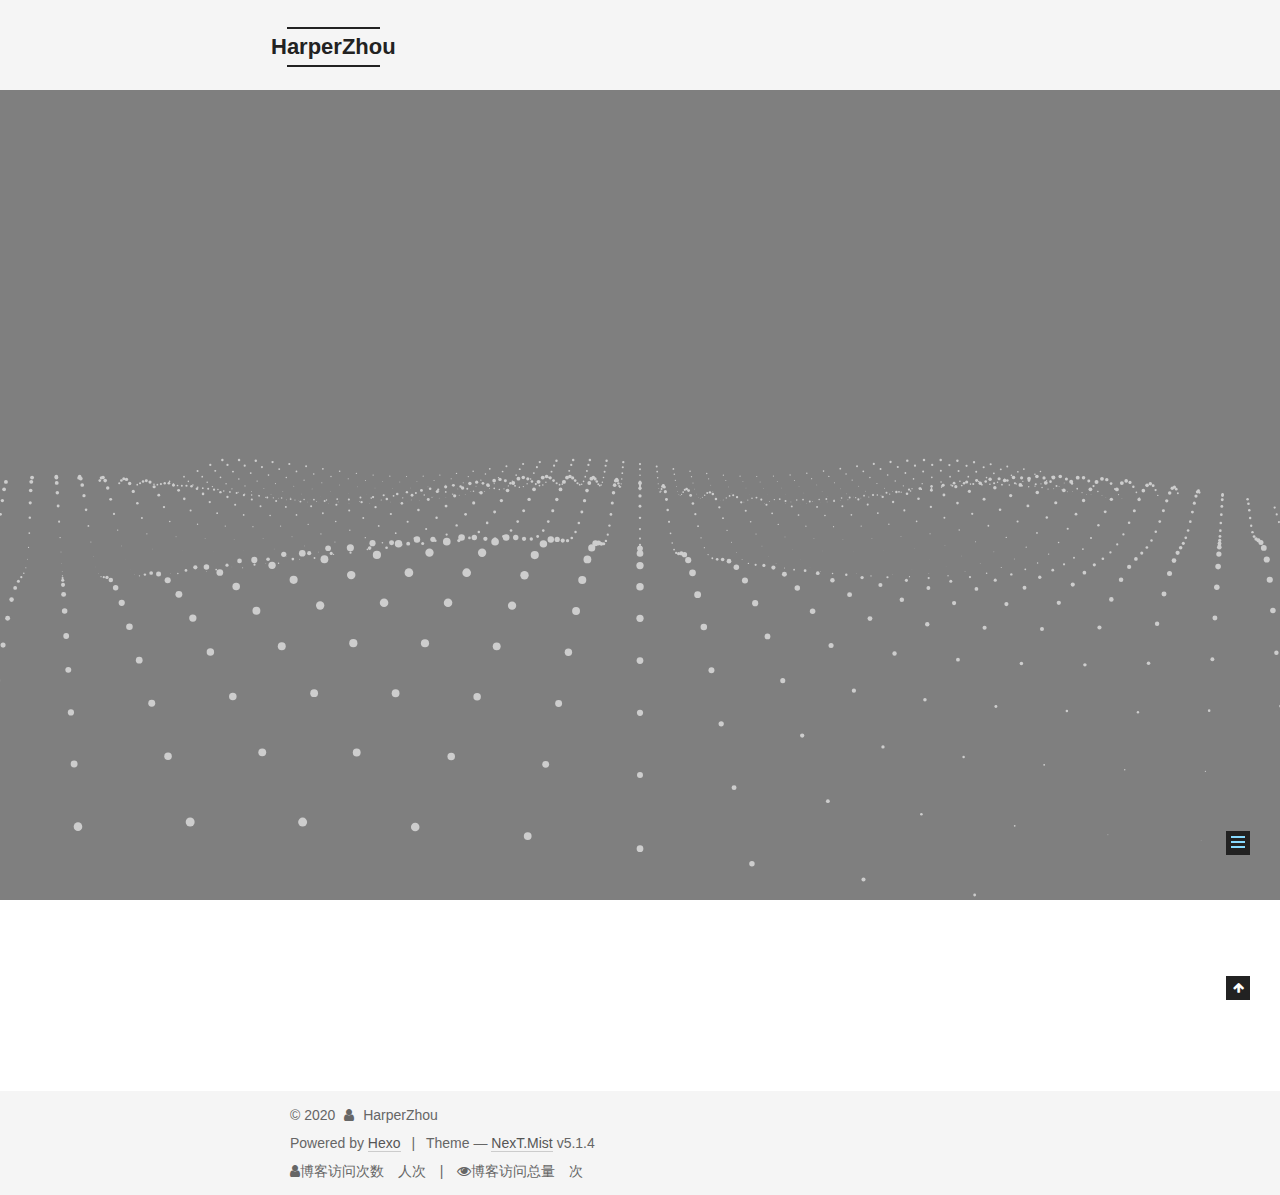
<file: 2020/04/17/超脱消费主义/index.html>
<!DOCTYPE html>



  


<html class="theme-next mist use-motion" lang="en">
<head>
  <meta charset="UTF-8"/>
<meta http-equiv="X-UA-Compatible" content="IE=edge" />
<meta name="viewport" content="width=device-width, initial-scale=1, maximum-scale=1"/>
<meta name="theme-color" content="#222">



  
  
    
    
  <script src="/lib/pace/pace.min.js?v=1.0.2"></script>
  <link href="/lib/pace/pace-theme-minimal.min.css?v=1.0.2" rel="stylesheet">







<meta http-equiv="Cache-Control" content="no-transform" />
<meta http-equiv="Cache-Control" content="no-siteapp" />
















  
  
  <link href="/lib/fancybox/source/jquery.fancybox.css?v=2.1.5" rel="stylesheet" type="text/css" />







<link href="/lib/font-awesome/css/font-awesome.min.css?v=4.6.2" rel="stylesheet" type="text/css" />

<link href="/css/main.css?v=5.1.4" rel="stylesheet" type="text/css" />


  <link rel="apple-touch-icon" sizes="180x180" href="/images/apple-touch-icon-next.png?v=5.1.4">


  <link rel="icon" type="image/png" sizes="32x32" href="/images/harper%20copy.png?v=5.1.4">


  <link rel="icon" type="image/png" sizes="16x16" href="/images/harper-16x16png.png?v=5.1.4">


  <link rel="mask-icon" href="/images/logo.svg?v=5.1.4" color="#222">





  <meta name="keywords" content="Harper Zhou" />










<meta name="description" content="感想">
<meta property="og:type" content="article">
<meta property="og:title" content="超脱消费主义">
<meta property="og:url" content="https://harperzhou529.github.io/2020/04/17/%E8%B6%85%E8%84%B1%E6%B6%88%E8%B4%B9%E4%B8%BB%E4%B9%89/index.html">
<meta property="og:site_name" content="HarperZhou">
<meta property="og:description" content="感想">
<meta property="og:locale" content="en_US">
<meta property="article:published_time" content="2020-04-17T13:16:58.701Z">
<meta property="article:modified_time" content="2020-04-22T14:16:05.196Z">
<meta property="article:author" content="HarperZhou">
<meta name="twitter:card" content="summary">



<script type="text/javascript" id="hexo.configurations">
  var NexT = window.NexT || {};
  var CONFIG = {
    root: '/',
    scheme: 'Mist',
    version: '5.1.4',
    sidebar: {"position":"left","display":"post","offset":12,"b2t":false,"scrollpercent":false,"onmobile":false},
    fancybox: true,
    tabs: true,
    motion: {"enable":true,"async":false,"transition":{"post_block":"fadeIn","post_header":"slideDownIn","post_body":"slideDownIn","coll_header":"slideLeftIn","sidebar":"slideUpIn"}},
    duoshuo: {
      userId: '0',
      author: 'Author'
    },
    algolia: {
      applicationID: '',
      apiKey: '',
      indexName: '',
      hits: {"per_page":10},
      labels: {"input_placeholder":"Search for Posts","hits_empty":"We didn't find any results for the search: ${query}","hits_stats":"${hits} results found in ${time} ms"}
    }
  };
</script>



  <link rel="canonical" href="https://harperzhou529.github.io/2020/04/17/超脱消费主义/"/>





  <title>超脱消费主义 | HarperZhou</title>
  








<meta name="generator" content="Hexo 4.2.0"></head>

<body itemscope itemtype="http://schema.org/WebPage" lang="en">

  
  
    
  

  <div class="container sidebar-position-left page-post-detail">
    <div class="headband"></div>

    <header id="header" class="header" itemscope itemtype="http://schema.org/WPHeader">
      <div class="header-inner"><div class="site-brand-wrapper">
  <div class="site-meta ">
    

    <div class="custom-logo-site-title">
      <a href="/"  class="brand" rel="start">
        <span class="logo-line-before"><i></i></span>
        <span class="site-title">HarperZhou</span>
        <span class="logo-line-after"><i></i></span>
      </a>
    </div>
      
        <p class="site-subtitle"></p>
      
  </div>

  <div class="site-nav-toggle">
    <button>
      <span class="btn-bar"></span>
      <span class="btn-bar"></span>
      <span class="btn-bar"></span>
    </button>
  </div>
</div>

<nav class="site-nav">
  

  
    <ul id="menu" class="menu">
      
        
        <li class="menu-item menu-item-home">
          <a href="/%20" rel="section">
            
              <i class="menu-item-icon fa fa-fw fa-home"></i> <br />
            
            Home
          </a>
        </li>
      
        
        <li class="menu-item menu-item-about">
          <a href="/about" rel="section">
            
              <i class="menu-item-icon fa fa-fw fa-question-circle"></i> <br />
            
            About
          </a>
        </li>
      
        
        <li class="menu-item menu-item-tags">
          <a href="/tags%20" rel="section">
            
              <i class="menu-item-icon fa fa-fw fa-tags"></i> <br />
            
            Tags
          </a>
        </li>
      

      
        <li class="menu-item menu-item-search">
          
            <a href="javascript:;" class="popup-trigger">
          
            
              <i class="menu-item-icon fa fa-search fa-fw"></i> <br />
            
            Search
          </a>
        </li>
      
    </ul>
  

  
    <div class="site-search">
      
  <div class="popup search-popup local-search-popup">
  <div class="local-search-header clearfix">
    <span class="search-icon">
      <i class="fa fa-search"></i>
    </span>
    <span class="popup-btn-close">
      <i class="fa fa-times-circle"></i>
    </span>
    <div class="local-search-input-wrapper">
      <input autocomplete="off"
             placeholder="Searching..." spellcheck="false"
             type="text" id="local-search-input">
    </div>
  </div>
  <div id="local-search-result"></div>
</div>



    </div>
  
</nav>



 </div>
    </header>

    <main id="main" class="main">
      <div class="main-inner">
        <div class="content-wrap">
          <div id="content" class="content">
            

  <div id="posts" class="posts-expand">
    

  

  
  
  

  <article class="post post-type-normal" itemscope itemtype="http://schema.org/Article">
  
  
  
  <div class="post-block">
    <link itemprop="mainEntityOfPage" href="https://harperzhou529.github.io/2020/04/17/%E8%B6%85%E8%84%B1%E6%B6%88%E8%B4%B9%E4%B8%BB%E4%B9%89/">

    <span hidden itemprop="author" itemscope itemtype="http://schema.org/Person">
      <meta itemprop="name" content="HarperZhou">
      <meta itemprop="description" content="">
      <meta itemprop="image" content="/images/avatar.gif">
    </span>

    <span hidden itemprop="publisher" itemscope itemtype="http://schema.org/Organization">
      <meta itemprop="name" content="HarperZhou">
    </span>

    
      <header class="post-header">

        
        
          <h1 class="post-title" itemprop="name headline">超脱消费主义</h1>
        

        <div class="post-meta">
          <span class="post-time">
            
              <span class="post-meta-item-icon">
                <i class="fa fa-calendar-o"></i>
              </span>
              
                <span class="post-meta-item-text">Posted on</span>
              
              <time title="Post created" itemprop="dateCreated datePublished" datetime="2020-04-17T21:16:58+08:00">
                2020-04-17
              </time>
            

            

            
          </span>

          

          
            
          

          
          

          
            <span class="post-meta-divider">|</span>
            <span class="page-pv"><i class="fa fa-file-o"></i>本文阅读总数
            <span class="busuanzi-value" id="busuanzi_value_page_pv" ></span>次
            </span>
          

          
            <div class="post-wordcount">
              
                
                <span class="post-meta-item-icon">
                  <i class="fa fa-file-word-o"></i>
                </span>
                
                  <span class="post-meta-item-text">Words count in article&#58;</span>
                
                <span title="Words count in article">
                  718
                </span>
              

              
                <span class="post-meta-divider">|</span>
              

              
                <span class="post-meta-item-icon">
                  <i class="fa fa-clock-o"></i>
                </span>
                
                  <span class="post-meta-item-text">Reading time &asymp;</span>
                
                <span title="Reading time">
                  2
                </span>
              
            </div>
          

          

        </div>
      </header>
    

    
    
    
    <div class="post-body" itemprop="articleBody">

      
      

      
        <h1 id="感想"><a href="#感想" class="headerlink" title="感想"></a>感想</h1><a id="more"></a>

<p>​    这几天在b站发现了许多的好资源比如：<a href="https://www.bilibili.com/video/BV1Qi4y1b7tU/?p=4" target="_blank" rel="noopener">超越消费主义</a>。今天，想讲的就是这个。</p>
<p>​    作者演讲结束后回答了观众的一个问题，提的很好，答的也很好。提问者的大概意思是这样的：演讲者提到了一个概念叫沉浸当下–为了做这件事而做这件事。但是很多人都认为读书这件事是为了有用而去读的，如果知识无用，那么就没有必要去读，这样是否引起了一定的矛盾？</p>
<p>​    首先我想来讲一下自己对这个问题的看法，沉浸当下这个演讲者提出的概念，他举了一个例子，就是寿司之神，他做寿司不是为了赚钱，只是为了把寿司做好，他是为了做寿司而做寿司，那么这跟消费主义有什么关系呢。绝大部分的人做事都有明确的目的，为了钱财。最终的本质就是消费。我觉得很可悲，几乎所有人的一生都是在为了消费，我们存在的意义就是消费（比如大部分人的人生目标就是买房，买车）当然这无可厚非，当商品，消费充斥了我们的生活，我们努力赚钱，出卖自己的时间劳动力，来换取消费主义所定义的商品，不甘心做消费主义“奴隶”的人们的出路在哪里呢？那就是从自己身上找到价值–在大传统中寻找存在的价值。回到这个问题本身。演讲者给出了答案，他跳脱了这么一个有用还是无用的概念，把这个矛盾归为实用主义和国家大背景的导向，他举了两个例子一个是古希腊哲学和物理基本原理–当这些基本原理提出的时候这些东西都是最没有用的，但是事实就完全不同。当我们在纠结这些东西有用没用时，我们就陷入了实用主义的导向。这里我还想到了一个例子：谷歌有一个无用实验室，专门让员工们开发“无用的东西”，可在那里却诞生了最好的idea–比如谷歌眼镜, etc. </p>
<p>​    当然如果你把这个无用理解为之后的有用，那么你也走错了方向，我们本来就不是为了有用去的。</p>
<p>​    回想起自己的生活，我沉浸当下的时间就是在弹吉他上了，没有任何目的就是为了弹吉他而弹吉他，也不是为了好听，就是觉得的自己能完整的弹唱一首，心情就会好很多，这么想想，也是给自己一丝慰藉吧。</p>

      
    </div>
    
    
    

    

    

    

    <footer class="post-footer">
      

      
      
      

      
        <div class="post-nav">
          <div class="post-nav-next post-nav-item">
            
              <a href="/2020/03/31/hello-world/" rel="next" title="Hello World">
                <i class="fa fa-chevron-left"></i> Hello World
              </a>
            
          </div>

          <span class="post-nav-divider"></span>

          <div class="post-nav-prev post-nav-item">
            
          </div>
        </div>
      

      
      
    </footer>
  </div>
  
  
  
  </article>



    <div class="post-spread">
      
    </div>
  </div>


          </div>
          


          

  



        </div>
        
          
  
  <div class="sidebar-toggle">
    <div class="sidebar-toggle-line-wrap">
      <span class="sidebar-toggle-line sidebar-toggle-line-first"></span>
      <span class="sidebar-toggle-line sidebar-toggle-line-middle"></span>
      <span class="sidebar-toggle-line sidebar-toggle-line-last"></span>
    </div>
  </div>

  <aside id="sidebar" class="sidebar">
    
    <div class="sidebar-inner">

      

      
        <ul class="sidebar-nav motion-element">
          <li class="sidebar-nav-toc sidebar-nav-active" data-target="post-toc-wrap">
            Table of Contents
          </li>
          <li class="sidebar-nav-overview" data-target="site-overview-wrap">
            Overview
          </li>
        </ul>
      

      <section class="site-overview-wrap sidebar-panel">
        <div class="site-overview">
          <div class="site-author motion-element" itemprop="author" itemscope itemtype="http://schema.org/Person">
            
              <p class="site-author-name" itemprop="name">HarperZhou</p>
              <p class="site-description motion-element" itemprop="description">A life which is unexamined is not worth living.</p>
          </div>

          <nav class="site-state motion-element">

            
              <div class="site-state-item site-state-posts">
              
                <a href="/archives">
              
                  <span class="site-state-item-count">2</span>
                  <span class="site-state-item-name">posts</span>
                </a>
              </div>
            

            

            

          </nav>

          

          
            <div class="links-of-author motion-element">
                
                  <span class="links-of-author-item">
                    <a href="https://github.com/HarperZhou529" target="_blank" title="GitHub">
                      
                        <i class="fa fa-fw fa-github"></i>GitHub</a>
                  </span>
                
            </div>
          

          
          

          
          

          

        </div>
      </section>

      
      <!--noindex-->
        <section class="post-toc-wrap motion-element sidebar-panel sidebar-panel-active">
          <div class="post-toc">

            
              
            

            
              <div class="post-toc-content"><ol class="nav"><li class="nav-item nav-level-1"><a class="nav-link" href="#感想"><span class="nav-number">1.</span> <span class="nav-text">感想</span></a></li></ol></div>
            

          </div>
        </section>
      <!--/noindex-->
      

      

    </div>
  </aside>


        
      </div>
    </main>

    <footer id="footer" class="footer">
      <div class="footer-inner">
        <script async src="//busuanzi.ibruce.info/busuanzi/2.3/busuanzi.pure.mini.js"></script>
<div class="copyright">&copy; <span itemprop="copyrightYear">2020</span>
  <span class="with-love">
    <i class="fa fa-user"></i>
  </span>
  <span class="author" itemprop="copyrightHolder">HarperZhou</span>

  
</div>


  <div class="powered-by">Powered by <a class="theme-link" target="_blank" href="https://hexo.io">Hexo</a></div>



  <span class="post-meta-divider">|</span>



  <div class="theme-info">Theme &mdash; <a class="theme-link" target="_blank" href="https://github.com/iissnan/hexo-theme-next">NexT.Mist</a> v5.1.4</div>






        
<div class="busuanzi-count">
  <script async src="https://dn-lbstatics.qbox.me/busuanzi/2.3/busuanzi.pure.mini.js"></script>

  
    <span class="site-uv">
      <i class="fa fa-user"></i>博客访问次数
      <span class="busuanzi-value" id="busuanzi_value_site_uv"></span>
      人次
    </span>
  

  
    <span class="site-pv">
      <i class="fa fa-eye"></i>博客访问总量
      <span class="busuanzi-value" id="busuanzi_value_site_pv"></span>
      次
    </span>
  
</div>








        
      </div>
    </footer>

    
      <div class="back-to-top">
        <i class="fa fa-arrow-up"></i>
        
      </div>
    

    

  </div>

  

<script type="text/javascript">
  if (Object.prototype.toString.call(window.Promise) !== '[object Function]') {
    window.Promise = null;
  }
</script>









  




  
  









  
  
    <script type="text/javascript" src="/lib/jquery/index.js?v=2.1.3"></script>
  

  
  
    <script type="text/javascript" src="/lib/fastclick/lib/fastclick.min.js?v=1.0.6"></script>
  

  
  
    <script type="text/javascript" src="/lib/jquery_lazyload/jquery.lazyload.js?v=1.9.7"></script>
  

  
  
    <script type="text/javascript" src="/lib/velocity/velocity.min.js?v=1.2.1"></script>
  

  
  
    <script type="text/javascript" src="/lib/velocity/velocity.ui.min.js?v=1.2.1"></script>
  

  
  
    <script type="text/javascript" src="/lib/fancybox/source/jquery.fancybox.pack.js?v=2.1.5"></script>
  

  
  
    <script type="text/javascript" src="/lib/three/three.min.js"></script>
  

  
  
    <script type="text/javascript" src="/lib/three/three-waves.min.js"></script>
  


  


  <script type="text/javascript" src="/js/src/utils.js?v=5.1.4"></script>

  <script type="text/javascript" src="/js/src/motion.js?v=5.1.4"></script>



  
  

  
  <script type="text/javascript" src="/js/src/scrollspy.js?v=5.1.4"></script>
<script type="text/javascript" src="/js/src/post-details.js?v=5.1.4"></script>



  


  <script type="text/javascript" src="/js/src/bootstrap.js?v=5.1.4"></script>



  


  




	





  





  












  

  <script type="text/javascript">
    // Popup Window;
    var isfetched = false;
    var isXml = true;
    // Search DB path;
    var search_path = "search.html";
    if (search_path.length === 0) {
      search_path = "search.xml";
    } else if (/json$/i.test(search_path)) {
      isXml = false;
    }
    var path = "/" + search_path;
    // monitor main search box;

    var onPopupClose = function (e) {
      $('.popup').hide();
      $('#local-search-input').val('');
      $('.search-result-list').remove();
      $('#no-result').remove();
      $(".local-search-pop-overlay").remove();
      $('body').css('overflow', '');
    }

    function proceedsearch() {
      $("body")
        .append('<div class="search-popup-overlay local-search-pop-overlay"></div>')
        .css('overflow', 'hidden');
      $('.search-popup-overlay').click(onPopupClose);
      $('.popup').toggle();
      var $localSearchInput = $('#local-search-input');
      $localSearchInput.attr("autocapitalize", "none");
      $localSearchInput.attr("autocorrect", "off");
      $localSearchInput.focus();
    }

    // search function;
    var searchFunc = function(path, search_id, content_id) {
      'use strict';

      // start loading animation
      $("body")
        .append('<div class="search-popup-overlay local-search-pop-overlay">' +
          '<div id="search-loading-icon">' +
          '<i class="fa fa-spinner fa-pulse fa-5x fa-fw"></i>' +
          '</div>' +
          '</div>')
        .css('overflow', 'hidden');
      $("#search-loading-icon").css('margin', '20% auto 0 auto').css('text-align', 'center');

      $.ajax({
        url: path,
        dataType: isXml ? "xml" : "json",
        async: true,
        success: function(res) {
          // get the contents from search data
          isfetched = true;
          $('.popup').detach().appendTo('.header-inner');
          var datas = isXml ? $("entry", res).map(function() {
            return {
              title: $("title", this).text(),
              content: $("content",this).text(),
              url: $("url" , this).text()
            };
          }).get() : res;
          var input = document.getElementById(search_id);
          var resultContent = document.getElementById(content_id);
          var inputEventFunction = function() {
            var searchText = input.value.trim().toLowerCase();
            var keywords = searchText.split(/[\s\-]+/);
            if (keywords.length > 1) {
              keywords.push(searchText);
            }
            var resultItems = [];
            if (searchText.length > 0) {
              // perform local searching
              datas.forEach(function(data) {
                var isMatch = false;
                var hitCount = 0;
                var searchTextCount = 0;
                var title = data.title.trim();
                var titleInLowerCase = title.toLowerCase();
                var content = data.content.trim().replace(/<[^>]+>/g,"");
                var contentInLowerCase = content.toLowerCase();
                var articleUrl = decodeURIComponent(data.url);
                var indexOfTitle = [];
                var indexOfContent = [];
                // only match articles with not empty titles
                if(title != '') {
                  keywords.forEach(function(keyword) {
                    function getIndexByWord(word, text, caseSensitive) {
                      var wordLen = word.length;
                      if (wordLen === 0) {
                        return [];
                      }
                      var startPosition = 0, position = [], index = [];
                      if (!caseSensitive) {
                        text = text.toLowerCase();
                        word = word.toLowerCase();
                      }
                      while ((position = text.indexOf(word, startPosition)) > -1) {
                        index.push({position: position, word: word});
                        startPosition = position + wordLen;
                      }
                      return index;
                    }

                    indexOfTitle = indexOfTitle.concat(getIndexByWord(keyword, titleInLowerCase, false));
                    indexOfContent = indexOfContent.concat(getIndexByWord(keyword, contentInLowerCase, false));
                  });
                  if (indexOfTitle.length > 0 || indexOfContent.length > 0) {
                    isMatch = true;
                    hitCount = indexOfTitle.length + indexOfContent.length;
                  }
                }

                // show search results

                if (isMatch) {
                  // sort index by position of keyword

                  [indexOfTitle, indexOfContent].forEach(function (index) {
                    index.sort(function (itemLeft, itemRight) {
                      if (itemRight.position !== itemLeft.position) {
                        return itemRight.position - itemLeft.position;
                      } else {
                        return itemLeft.word.length - itemRight.word.length;
                      }
                    });
                  });

                  // merge hits into slices

                  function mergeIntoSlice(text, start, end, index) {
                    var item = index[index.length - 1];
                    var position = item.position;
                    var word = item.word;
                    var hits = [];
                    var searchTextCountInSlice = 0;
                    while (position + word.length <= end && index.length != 0) {
                      if (word === searchText) {
                        searchTextCountInSlice++;
                      }
                      hits.push({position: position, length: word.length});
                      var wordEnd = position + word.length;

                      // move to next position of hit

                      index.pop();
                      while (index.length != 0) {
                        item = index[index.length - 1];
                        position = item.position;
                        word = item.word;
                        if (wordEnd > position) {
                          index.pop();
                        } else {
                          break;
                        }
                      }
                    }
                    searchTextCount += searchTextCountInSlice;
                    return {
                      hits: hits,
                      start: start,
                      end: end,
                      searchTextCount: searchTextCountInSlice
                    };
                  }

                  var slicesOfTitle = [];
                  if (indexOfTitle.length != 0) {
                    slicesOfTitle.push(mergeIntoSlice(title, 0, title.length, indexOfTitle));
                  }

                  var slicesOfContent = [];
                  while (indexOfContent.length != 0) {
                    var item = indexOfContent[indexOfContent.length - 1];
                    var position = item.position;
                    var word = item.word;
                    // cut out 100 characters
                    var start = position - 20;
                    var end = position + 80;
                    if(start < 0){
                      start = 0;
                    }
                    if (end < position + word.length) {
                      end = position + word.length;
                    }
                    if(end > content.length){
                      end = content.length;
                    }
                    slicesOfContent.push(mergeIntoSlice(content, start, end, indexOfContent));
                  }

                  // sort slices in content by search text's count and hits' count

                  slicesOfContent.sort(function (sliceLeft, sliceRight) {
                    if (sliceLeft.searchTextCount !== sliceRight.searchTextCount) {
                      return sliceRight.searchTextCount - sliceLeft.searchTextCount;
                    } else if (sliceLeft.hits.length !== sliceRight.hits.length) {
                      return sliceRight.hits.length - sliceLeft.hits.length;
                    } else {
                      return sliceLeft.start - sliceRight.start;
                    }
                  });

                  // select top N slices in content

                  var upperBound = parseInt('1');
                  if (upperBound >= 0) {
                    slicesOfContent = slicesOfContent.slice(0, upperBound);
                  }

                  // highlight title and content

                  function highlightKeyword(text, slice) {
                    var result = '';
                    var prevEnd = slice.start;
                    slice.hits.forEach(function (hit) {
                      result += text.substring(prevEnd, hit.position);
                      var end = hit.position + hit.length;
                      result += '<b class="search-keyword">' + text.substring(hit.position, end) + '</b>';
                      prevEnd = end;
                    });
                    result += text.substring(prevEnd, slice.end);
                    return result;
                  }

                  var resultItem = '';

                  if (slicesOfTitle.length != 0) {
                    resultItem += "<li><a href='" + articleUrl + "' class='search-result-title'>" + highlightKeyword(title, slicesOfTitle[0]) + "</a>";
                  } else {
                    resultItem += "<li><a href='" + articleUrl + "' class='search-result-title'>" + title + "</a>";
                  }

                  slicesOfContent.forEach(function (slice) {
                    resultItem += "<a href='" + articleUrl + "'>" +
                      "<p class=\"search-result\">" + highlightKeyword(content, slice) +
                      "...</p>" + "</a>";
                  });

                  resultItem += "</li>";
                  resultItems.push({
                    item: resultItem,
                    searchTextCount: searchTextCount,
                    hitCount: hitCount,
                    id: resultItems.length
                  });
                }
              })
            };
            if (keywords.length === 1 && keywords[0] === "") {
              resultContent.innerHTML = '<div id="no-result"><i class="fa fa-search fa-5x" /></div>'
            } else if (resultItems.length === 0) {
              resultContent.innerHTML = '<div id="no-result"><i class="fa fa-frown-o fa-5x" /></div>'
            } else {
              resultItems.sort(function (resultLeft, resultRight) {
                if (resultLeft.searchTextCount !== resultRight.searchTextCount) {
                  return resultRight.searchTextCount - resultLeft.searchTextCount;
                } else if (resultLeft.hitCount !== resultRight.hitCount) {
                  return resultRight.hitCount - resultLeft.hitCount;
                } else {
                  return resultRight.id - resultLeft.id;
                }
              });
              var searchResultList = '<ul class=\"search-result-list\">';
              resultItems.forEach(function (result) {
                searchResultList += result.item;
              })
              searchResultList += "</ul>";
              resultContent.innerHTML = searchResultList;
            }
          }

          if ('auto' === 'auto') {
            input.addEventListener('input', inputEventFunction);
          } else {
            $('.search-icon').click(inputEventFunction);
            input.addEventListener('keypress', function (event) {
              if (event.keyCode === 13) {
                inputEventFunction();
              }
            });
          }

          // remove loading animation
          $(".local-search-pop-overlay").remove();
          $('body').css('overflow', '');

          proceedsearch();
        }
      });
    }

    // handle and trigger popup window;
    $('.popup-trigger').click(function(e) {
      e.stopPropagation();
      if (isfetched === false) {
        searchFunc(path, 'local-search-input', 'local-search-result');
      } else {
        proceedsearch();
      };
    });

    $('.popup-btn-close').click(onPopupClose);
    $('.popup').click(function(e){
      e.stopPropagation();
    });
    $(document).on('keyup', function (event) {
      var shouldDismissSearchPopup = event.which === 27 &&
        $('.search-popup').is(':visible');
      if (shouldDismissSearchPopup) {
        onPopupClose();
      }
    });
  </script>





  

  

  

  
  

  

  

  

</body>
</html>
</file>
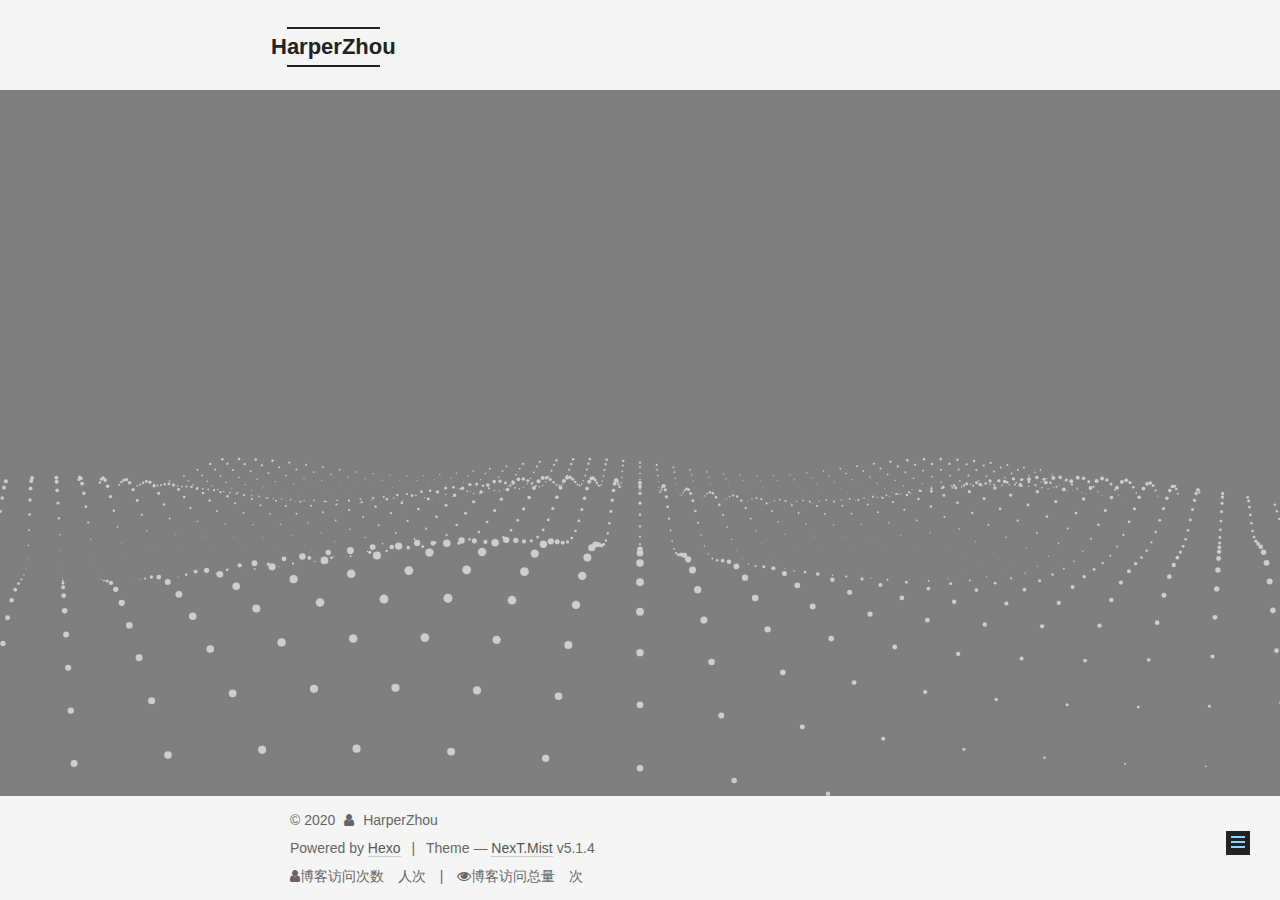
<file: 2020/05/16/乐曲/index.html>
<!DOCTYPE html>



  


<html class="theme-next mist use-motion" lang="en">
<head>
  <meta charset="UTF-8"/>
<meta http-equiv="X-UA-Compatible" content="IE=edge" />
<meta name="viewport" content="width=device-width, initial-scale=1, maximum-scale=1"/>
<meta name="theme-color" content="#222">



  
  
    
    
  <script src="/lib/pace/pace.min.js?v=1.0.2"></script>
  <link href="/lib/pace/pace-theme-minimal.min.css?v=1.0.2" rel="stylesheet">







<meta http-equiv="Cache-Control" content="no-transform" />
<meta http-equiv="Cache-Control" content="no-siteapp" />
















  
  
  <link href="/lib/fancybox/source/jquery.fancybox.css?v=2.1.5" rel="stylesheet" type="text/css" />







<link href="/lib/font-awesome/css/font-awesome.min.css?v=4.6.2" rel="stylesheet" type="text/css" />

<link href="/css/main.css?v=5.1.4" rel="stylesheet" type="text/css" />


  <link rel="apple-touch-icon" sizes="180x180" href="/images/apple-touch-icon-next.png?v=5.1.4">


  <link rel="icon" type="image/png" sizes="32x32" href="/images/harper%20copy.png?v=5.1.4">


  <link rel="icon" type="image/png" sizes="16x16" href="/images/harper-16x16png.png?v=5.1.4">


  <link rel="mask-icon" href="/images/logo.svg?v=5.1.4" color="#222">





  <meta name="keywords" content="Harper Zhou" />










<meta name="description" content="今天突然看到一个古典乐，偶然之间听到的，让我十分有感触。  			 				console.error(&quot;Error: [hexo-tag-aplayer] Specified asset file not found (autoplay&#x3D;true)&quot;);">
<meta property="og:type" content="article">
<meta property="og:title" content="乐曲">
<meta property="og:url" content="https://harperzhou529.github.io/2020/05/16/%E4%B9%90%E6%9B%B2/index.html">
<meta property="og:site_name" content="HarperZhou">
<meta property="og:description" content="今天突然看到一个古典乐，偶然之间听到的，让我十分有感触。  			 				console.error(&quot;Error: [hexo-tag-aplayer] Specified asset file not found (autoplay&#x3D;true)&quot;);">
<meta property="og:locale" content="en_US">
<meta property="article:published_time" content="2020-05-16T06:29:35.123Z">
<meta property="article:modified_time" content="2020-05-16T11:44:48.357Z">
<meta property="article:author" content="HarperZhou">
<meta name="twitter:card" content="summary">



<script type="text/javascript" id="hexo.configurations">
  var NexT = window.NexT || {};
  var CONFIG = {
    root: '/',
    scheme: 'Mist',
    version: '5.1.4',
    sidebar: {"position":"left","display":"post","offset":12,"b2t":false,"scrollpercent":false,"onmobile":false},
    fancybox: true,
    tabs: true,
    motion: {"enable":true,"async":false,"transition":{"post_block":"fadeIn","post_header":"slideDownIn","post_body":"slideDownIn","coll_header":"slideLeftIn","sidebar":"slideUpIn"}},
    duoshuo: {
      userId: '0',
      author: 'Author'
    },
    algolia: {
      applicationID: '',
      apiKey: '',
      indexName: '',
      hits: {"per_page":10},
      labels: {"input_placeholder":"Search for Posts","hits_empty":"We didn't find any results for the search: ${query}","hits_stats":"${hits} results found in ${time} ms"}
    }
  };
</script>



  <link rel="canonical" href="https://harperzhou529.github.io/2020/05/16/乐曲/"/>





  <title>乐曲 | HarperZhou</title>
  








<meta name="generator" content="Hexo 4.2.0"></head>

<body itemscope itemtype="http://schema.org/WebPage" lang="en">

  
  
    
  

  <div class="container sidebar-position-left page-post-detail">
    <div class="headband"></div>

    <header id="header" class="header" itemscope itemtype="http://schema.org/WPHeader">
      <div class="header-inner"><div class="site-brand-wrapper">
  <div class="site-meta ">
    

    <div class="custom-logo-site-title">
      <a href="/"  class="brand" rel="start">
        <span class="logo-line-before"><i></i></span>
        <span class="site-title">HarperZhou</span>
        <span class="logo-line-after"><i></i></span>
      </a>
    </div>
      
        <p class="site-subtitle"></p>
      
  </div>

  <div class="site-nav-toggle">
    <button>
      <span class="btn-bar"></span>
      <span class="btn-bar"></span>
      <span class="btn-bar"></span>
    </button>
  </div>
</div>

<nav class="site-nav">
  

  
    <ul id="menu" class="menu">
      
        
        <li class="menu-item menu-item-home">
          <a href="/" rel="section">
            
            Home
          </a>
        </li>
      
        
        <li class="menu-item menu-item-about">
          <a href="/about/" rel="section">
            
            About
          </a>
        </li>
      
        
        <li class="menu-item menu-item-tags">
          <a href="/tags/" rel="section">
            
            Tags
          </a>
        </li>
      

      
        <li class="menu-item menu-item-search">
          
            <a href="javascript:;" class="popup-trigger">
          
            
            Search
          </a>
        </li>
      
    </ul>
  

  
    <div class="site-search">
      
  <div class="popup search-popup local-search-popup">
  <div class="local-search-header clearfix">
    <span class="search-icon">
      <i class="fa fa-search"></i>
    </span>
    <span class="popup-btn-close">
      <i class="fa fa-times-circle"></i>
    </span>
    <div class="local-search-input-wrapper">
      <input autocomplete="off"
             placeholder="Searching..." spellcheck="false"
             type="text" id="local-search-input">
    </div>
  </div>
  <div id="local-search-result"></div>
</div>



    </div>
  
</nav>



 </div>
    </header>

    <main id="main" class="main">
      <div class="main-inner">
        <div class="content-wrap">
          <div id="content" class="content">
            

  <div id="posts" class="posts-expand">
    

  

  
  
  

  <article class="post post-type-normal" itemscope itemtype="http://schema.org/Article">
  
  
  
  <div class="post-block">
    <link itemprop="mainEntityOfPage" href="https://harperzhou529.github.io/2020/05/16/%E4%B9%90%E6%9B%B2/">

    <span hidden itemprop="author" itemscope itemtype="http://schema.org/Person">
      <meta itemprop="name" content="HarperZhou">
      <meta itemprop="description" content="">
      <meta itemprop="image" content="/images/avatar.gif">
    </span>

    <span hidden itemprop="publisher" itemscope itemtype="http://schema.org/Organization">
      <meta itemprop="name" content="HarperZhou">
    </span>

    
      <header class="post-header">

        
        
          <h1 class="post-title" itemprop="name headline">乐曲</h1>
        

        <div class="post-meta">
          <span class="post-time">
            
              <span class="post-meta-item-icon">
                <i class="fa fa-calendar-o"></i>
              </span>
              
                <span class="post-meta-item-text">Posted on</span>
              
              <time title="Post created" itemprop="dateCreated datePublished" datetime="2020-05-16T14:29:35+08:00">
                2020-05-16
              </time>
            

            

            
          </span>

          

          
            
          

          
          

          
            <span class="post-meta-divider">|</span>
            <span class="page-pv"><i class="fa fa-file-o"></i>本文阅读总数
            <span class="busuanzi-value" id="busuanzi_value_page_pv" ></span>次
            </span>
          

          
            <div class="post-wordcount">
              
                
                <span class="post-meta-item-icon">
                  <i class="fa fa-file-word-o"></i>
                </span>
                
                  <span class="post-meta-item-text">Words count in article&#58;</span>
                
                <span title="Words count in article">
                  38
                </span>
              

              
                <span class="post-meta-divider">|</span>
              

              
                <span class="post-meta-item-icon">
                  <i class="fa fa-clock-o"></i>
                </span>
                
                  <span class="post-meta-item-text">Reading time &asymp;</span>
                
                <span title="Reading time">
                  1
                </span>
              
            </div>
          

          

        </div>
      </header>
    

    
    
    
    <div class="post-body" itemprop="articleBody">

      
      

      
        <p>今天突然看到一个古典乐，偶然之间听到的，让我十分有感触。 
			<script>
				console.error("Error: [hexo-tag-aplayer] Specified asset file not found (autoplay=true)");
			</script></p>

      
    </div>
    
    
    

    

    

    

    <footer class="post-footer">
      

      
      
      

      
        <div class="post-nav">
          <div class="post-nav-next post-nav-item">
            
              <a href="/2020/03/31/hello-world/" rel="next" title="Hello World">
                <i class="fa fa-chevron-left"></i> Hello World
              </a>
            
          </div>

          <span class="post-nav-divider"></span>

          <div class="post-nav-prev post-nav-item">
            
          </div>
        </div>
      

      
      
    </footer>
  </div>
  
  
  
  </article>



    <div class="post-spread">
      
    </div>
  </div>


          </div>
          


          

  



        </div>
        
          
  
  <div class="sidebar-toggle">
    <div class="sidebar-toggle-line-wrap">
      <span class="sidebar-toggle-line sidebar-toggle-line-first"></span>
      <span class="sidebar-toggle-line sidebar-toggle-line-middle"></span>
      <span class="sidebar-toggle-line sidebar-toggle-line-last"></span>
    </div>
  </div>

  <aside id="sidebar" class="sidebar">
    
    <div class="sidebar-inner">

      

      

      <section class="site-overview-wrap sidebar-panel sidebar-panel-active">
        <div class="site-overview">
          <div class="site-author motion-element" itemprop="author" itemscope itemtype="http://schema.org/Person">
            
              <p class="site-author-name" itemprop="name">HarperZhou</p>
              <p class="site-description motion-element" itemprop="description">A life which is unexamined is not worth living.</p>
          </div>

          <nav class="site-state motion-element">

            
              <div class="site-state-item site-state-posts">
              
                <a href="/archives">
              
                  <span class="site-state-item-count">2</span>
                  <span class="site-state-item-name">posts</span>
                </a>
              </div>
            

            

            

          </nav>

          

          
            <div class="links-of-author motion-element">
                
                  <span class="links-of-author-item">
                    <a href="https://github.com/HarperZhou529" target="_blank" title="GitHub">
                      
                        <i class="fa fa-fw fa-github"></i>GitHub</a>
                  </span>
                
            </div>
          

          
          

          
          

          

        </div>
      </section>

      

      

    </div>
  </aside>


        
      </div>
    </main>

    <footer id="footer" class="footer">
      <div class="footer-inner">
        <script async src="//busuanzi.ibruce.info/busuanzi/2.3/busuanzi.pure.mini.js"></script>
<div class="copyright">&copy; <span itemprop="copyrightYear">2020</span>
  <span class="with-love">
    <i class="fa fa-user"></i>
  </span>
  <span class="author" itemprop="copyrightHolder">HarperZhou</span>

  
</div>


  <div class="powered-by">Powered by <a class="theme-link" target="_blank" href="https://hexo.io">Hexo</a></div>



  <span class="post-meta-divider">|</span>



  <div class="theme-info">Theme &mdash; <a class="theme-link" target="_blank" href="https://github.com/iissnan/hexo-theme-next">NexT.Mist</a> v5.1.4</div>






        
<div class="busuanzi-count">
  <script async src="https://dn-lbstatics.qbox.me/busuanzi/2.3/busuanzi.pure.mini.js"></script>

  
    <span class="site-uv">
      <i class="fa fa-user"></i>博客访问次数
      <span class="busuanzi-value" id="busuanzi_value_site_uv"></span>
      人次
    </span>
  

  
    <span class="site-pv">
      <i class="fa fa-eye"></i>博客访问总量
      <span class="busuanzi-value" id="busuanzi_value_site_pv"></span>
      次
    </span>
  
</div>








        
      </div>
    </footer>

    
      <div class="back-to-top">
        <i class="fa fa-arrow-up"></i>
        
      </div>
    

    

  </div>

  

<script type="text/javascript">
  if (Object.prototype.toString.call(window.Promise) !== '[object Function]') {
    window.Promise = null;
  }
</script>









  




  
  









  
  
    <script type="text/javascript" src="/lib/jquery/index.js?v=2.1.3"></script>
  

  
  
    <script type="text/javascript" src="/lib/fastclick/lib/fastclick.min.js?v=1.0.6"></script>
  

  
  
    <script type="text/javascript" src="/lib/jquery_lazyload/jquery.lazyload.js?v=1.9.7"></script>
  

  
  
    <script type="text/javascript" src="/lib/velocity/velocity.min.js?v=1.2.1"></script>
  

  
  
    <script type="text/javascript" src="/lib/velocity/velocity.ui.min.js?v=1.2.1"></script>
  

  
  
    <script type="text/javascript" src="/lib/fancybox/source/jquery.fancybox.pack.js?v=2.1.5"></script>
  

  
  
    <script type="text/javascript" src="/lib/three/three.min.js"></script>
  

  
  
    <script type="text/javascript" src="/lib/three/three-waves.min.js"></script>
  


  


  <script type="text/javascript" src="/js/src/utils.js?v=5.1.4"></script>

  <script type="text/javascript" src="/js/src/motion.js?v=5.1.4"></script>



  
  

  
  <script type="text/javascript" src="/js/src/scrollspy.js?v=5.1.4"></script>
<script type="text/javascript" src="/js/src/post-details.js?v=5.1.4"></script>



  


  <script type="text/javascript" src="/js/src/bootstrap.js?v=5.1.4"></script>



  


  




	





  





  












  

  <script type="text/javascript">
    // Popup Window;
    var isfetched = false;
    var isXml = true;
    // Search DB path;
    var search_path = "search.html";
    if (search_path.length === 0) {
      search_path = "search.xml";
    } else if (/json$/i.test(search_path)) {
      isXml = false;
    }
    var path = "/" + search_path;
    // monitor main search box;

    var onPopupClose = function (e) {
      $('.popup').hide();
      $('#local-search-input').val('');
      $('.search-result-list').remove();
      $('#no-result').remove();
      $(".local-search-pop-overlay").remove();
      $('body').css('overflow', '');
    }

    function proceedsearch() {
      $("body")
        .append('<div class="search-popup-overlay local-search-pop-overlay"></div>')
        .css('overflow', 'hidden');
      $('.search-popup-overlay').click(onPopupClose);
      $('.popup').toggle();
      var $localSearchInput = $('#local-search-input');
      $localSearchInput.attr("autocapitalize", "none");
      $localSearchInput.attr("autocorrect", "off");
      $localSearchInput.focus();
    }

    // search function;
    var searchFunc = function(path, search_id, content_id) {
      'use strict';

      // start loading animation
      $("body")
        .append('<div class="search-popup-overlay local-search-pop-overlay">' +
          '<div id="search-loading-icon">' +
          '<i class="fa fa-spinner fa-pulse fa-5x fa-fw"></i>' +
          '</div>' +
          '</div>')
        .css('overflow', 'hidden');
      $("#search-loading-icon").css('margin', '20% auto 0 auto').css('text-align', 'center');

      $.ajax({
        url: path,
        dataType: isXml ? "xml" : "json",
        async: true,
        success: function(res) {
          // get the contents from search data
          isfetched = true;
          $('.popup').detach().appendTo('.header-inner');
          var datas = isXml ? $("entry", res).map(function() {
            return {
              title: $("title", this).text(),
              content: $("content",this).text(),
              url: $("url" , this).text()
            };
          }).get() : res;
          var input = document.getElementById(search_id);
          var resultContent = document.getElementById(content_id);
          var inputEventFunction = function() {
            var searchText = input.value.trim().toLowerCase();
            var keywords = searchText.split(/[\s\-]+/);
            if (keywords.length > 1) {
              keywords.push(searchText);
            }
            var resultItems = [];
            if (searchText.length > 0) {
              // perform local searching
              datas.forEach(function(data) {
                var isMatch = false;
                var hitCount = 0;
                var searchTextCount = 0;
                var title = data.title.trim();
                var titleInLowerCase = title.toLowerCase();
                var content = data.content.trim().replace(/<[^>]+>/g,"");
                var contentInLowerCase = content.toLowerCase();
                var articleUrl = decodeURIComponent(data.url);
                var indexOfTitle = [];
                var indexOfContent = [];
                // only match articles with not empty titles
                if(title != '') {
                  keywords.forEach(function(keyword) {
                    function getIndexByWord(word, text, caseSensitive) {
                      var wordLen = word.length;
                      if (wordLen === 0) {
                        return [];
                      }
                      var startPosition = 0, position = [], index = [];
                      if (!caseSensitive) {
                        text = text.toLowerCase();
                        word = word.toLowerCase();
                      }
                      while ((position = text.indexOf(word, startPosition)) > -1) {
                        index.push({position: position, word: word});
                        startPosition = position + wordLen;
                      }
                      return index;
                    }

                    indexOfTitle = indexOfTitle.concat(getIndexByWord(keyword, titleInLowerCase, false));
                    indexOfContent = indexOfContent.concat(getIndexByWord(keyword, contentInLowerCase, false));
                  });
                  if (indexOfTitle.length > 0 || indexOfContent.length > 0) {
                    isMatch = true;
                    hitCount = indexOfTitle.length + indexOfContent.length;
                  }
                }

                // show search results

                if (isMatch) {
                  // sort index by position of keyword

                  [indexOfTitle, indexOfContent].forEach(function (index) {
                    index.sort(function (itemLeft, itemRight) {
                      if (itemRight.position !== itemLeft.position) {
                        return itemRight.position - itemLeft.position;
                      } else {
                        return itemLeft.word.length - itemRight.word.length;
                      }
                    });
                  });

                  // merge hits into slices

                  function mergeIntoSlice(text, start, end, index) {
                    var item = index[index.length - 1];
                    var position = item.position;
                    var word = item.word;
                    var hits = [];
                    var searchTextCountInSlice = 0;
                    while (position + word.length <= end && index.length != 0) {
                      if (word === searchText) {
                        searchTextCountInSlice++;
                      }
                      hits.push({position: position, length: word.length});
                      var wordEnd = position + word.length;

                      // move to next position of hit

                      index.pop();
                      while (index.length != 0) {
                        item = index[index.length - 1];
                        position = item.position;
                        word = item.word;
                        if (wordEnd > position) {
                          index.pop();
                        } else {
                          break;
                        }
                      }
                    }
                    searchTextCount += searchTextCountInSlice;
                    return {
                      hits: hits,
                      start: start,
                      end: end,
                      searchTextCount: searchTextCountInSlice
                    };
                  }

                  var slicesOfTitle = [];
                  if (indexOfTitle.length != 0) {
                    slicesOfTitle.push(mergeIntoSlice(title, 0, title.length, indexOfTitle));
                  }

                  var slicesOfContent = [];
                  while (indexOfContent.length != 0) {
                    var item = indexOfContent[indexOfContent.length - 1];
                    var position = item.position;
                    var word = item.word;
                    // cut out 100 characters
                    var start = position - 20;
                    var end = position + 80;
                    if(start < 0){
                      start = 0;
                    }
                    if (end < position + word.length) {
                      end = position + word.length;
                    }
                    if(end > content.length){
                      end = content.length;
                    }
                    slicesOfContent.push(mergeIntoSlice(content, start, end, indexOfContent));
                  }

                  // sort slices in content by search text's count and hits' count

                  slicesOfContent.sort(function (sliceLeft, sliceRight) {
                    if (sliceLeft.searchTextCount !== sliceRight.searchTextCount) {
                      return sliceRight.searchTextCount - sliceLeft.searchTextCount;
                    } else if (sliceLeft.hits.length !== sliceRight.hits.length) {
                      return sliceRight.hits.length - sliceLeft.hits.length;
                    } else {
                      return sliceLeft.start - sliceRight.start;
                    }
                  });

                  // select top N slices in content

                  var upperBound = parseInt('1');
                  if (upperBound >= 0) {
                    slicesOfContent = slicesOfContent.slice(0, upperBound);
                  }

                  // highlight title and content

                  function highlightKeyword(text, slice) {
                    var result = '';
                    var prevEnd = slice.start;
                    slice.hits.forEach(function (hit) {
                      result += text.substring(prevEnd, hit.position);
                      var end = hit.position + hit.length;
                      result += '<b class="search-keyword">' + text.substring(hit.position, end) + '</b>';
                      prevEnd = end;
                    });
                    result += text.substring(prevEnd, slice.end);
                    return result;
                  }

                  var resultItem = '';

                  if (slicesOfTitle.length != 0) {
                    resultItem += "<li><a href='" + articleUrl + "' class='search-result-title'>" + highlightKeyword(title, slicesOfTitle[0]) + "</a>";
                  } else {
                    resultItem += "<li><a href='" + articleUrl + "' class='search-result-title'>" + title + "</a>";
                  }

                  slicesOfContent.forEach(function (slice) {
                    resultItem += "<a href='" + articleUrl + "'>" +
                      "<p class=\"search-result\">" + highlightKeyword(content, slice) +
                      "...</p>" + "</a>";
                  });

                  resultItem += "</li>";
                  resultItems.push({
                    item: resultItem,
                    searchTextCount: searchTextCount,
                    hitCount: hitCount,
                    id: resultItems.length
                  });
                }
              })
            };
            if (keywords.length === 1 && keywords[0] === "") {
              resultContent.innerHTML = '<div id="no-result"><i class="fa fa-search fa-5x" /></div>'
            } else if (resultItems.length === 0) {
              resultContent.innerHTML = '<div id="no-result"><i class="fa fa-frown-o fa-5x" /></div>'
            } else {
              resultItems.sort(function (resultLeft, resultRight) {
                if (resultLeft.searchTextCount !== resultRight.searchTextCount) {
                  return resultRight.searchTextCount - resultLeft.searchTextCount;
                } else if (resultLeft.hitCount !== resultRight.hitCount) {
                  return resultRight.hitCount - resultLeft.hitCount;
                } else {
                  return resultRight.id - resultLeft.id;
                }
              });
              var searchResultList = '<ul class=\"search-result-list\">';
              resultItems.forEach(function (result) {
                searchResultList += result.item;
              })
              searchResultList += "</ul>";
              resultContent.innerHTML = searchResultList;
            }
          }

          if ('auto' === 'auto') {
            input.addEventListener('input', inputEventFunction);
          } else {
            $('.search-icon').click(inputEventFunction);
            input.addEventListener('keypress', function (event) {
              if (event.keyCode === 13) {
                inputEventFunction();
              }
            });
          }

          // remove loading animation
          $(".local-search-pop-overlay").remove();
          $('body').css('overflow', '');

          proceedsearch();
        }
      });
    }

    // handle and trigger popup window;
    $('.popup-trigger').click(function(e) {
      e.stopPropagation();
      if (isfetched === false) {
        searchFunc(path, 'local-search-input', 'local-search-result');
      } else {
        proceedsearch();
      };
    });

    $('.popup-btn-close').click(onPopupClose);
    $('.popup').click(function(e){
      e.stopPropagation();
    });
    $(document).on('keyup', function (event) {
      var shouldDismissSearchPopup = event.which === 27 &&
        $('.search-popup').is(':visible');
      if (shouldDismissSearchPopup) {
        onPopupClose();
      }
    });
  </script>





  

  

  

  
  

  

  

  

</body>
</html>
</file>
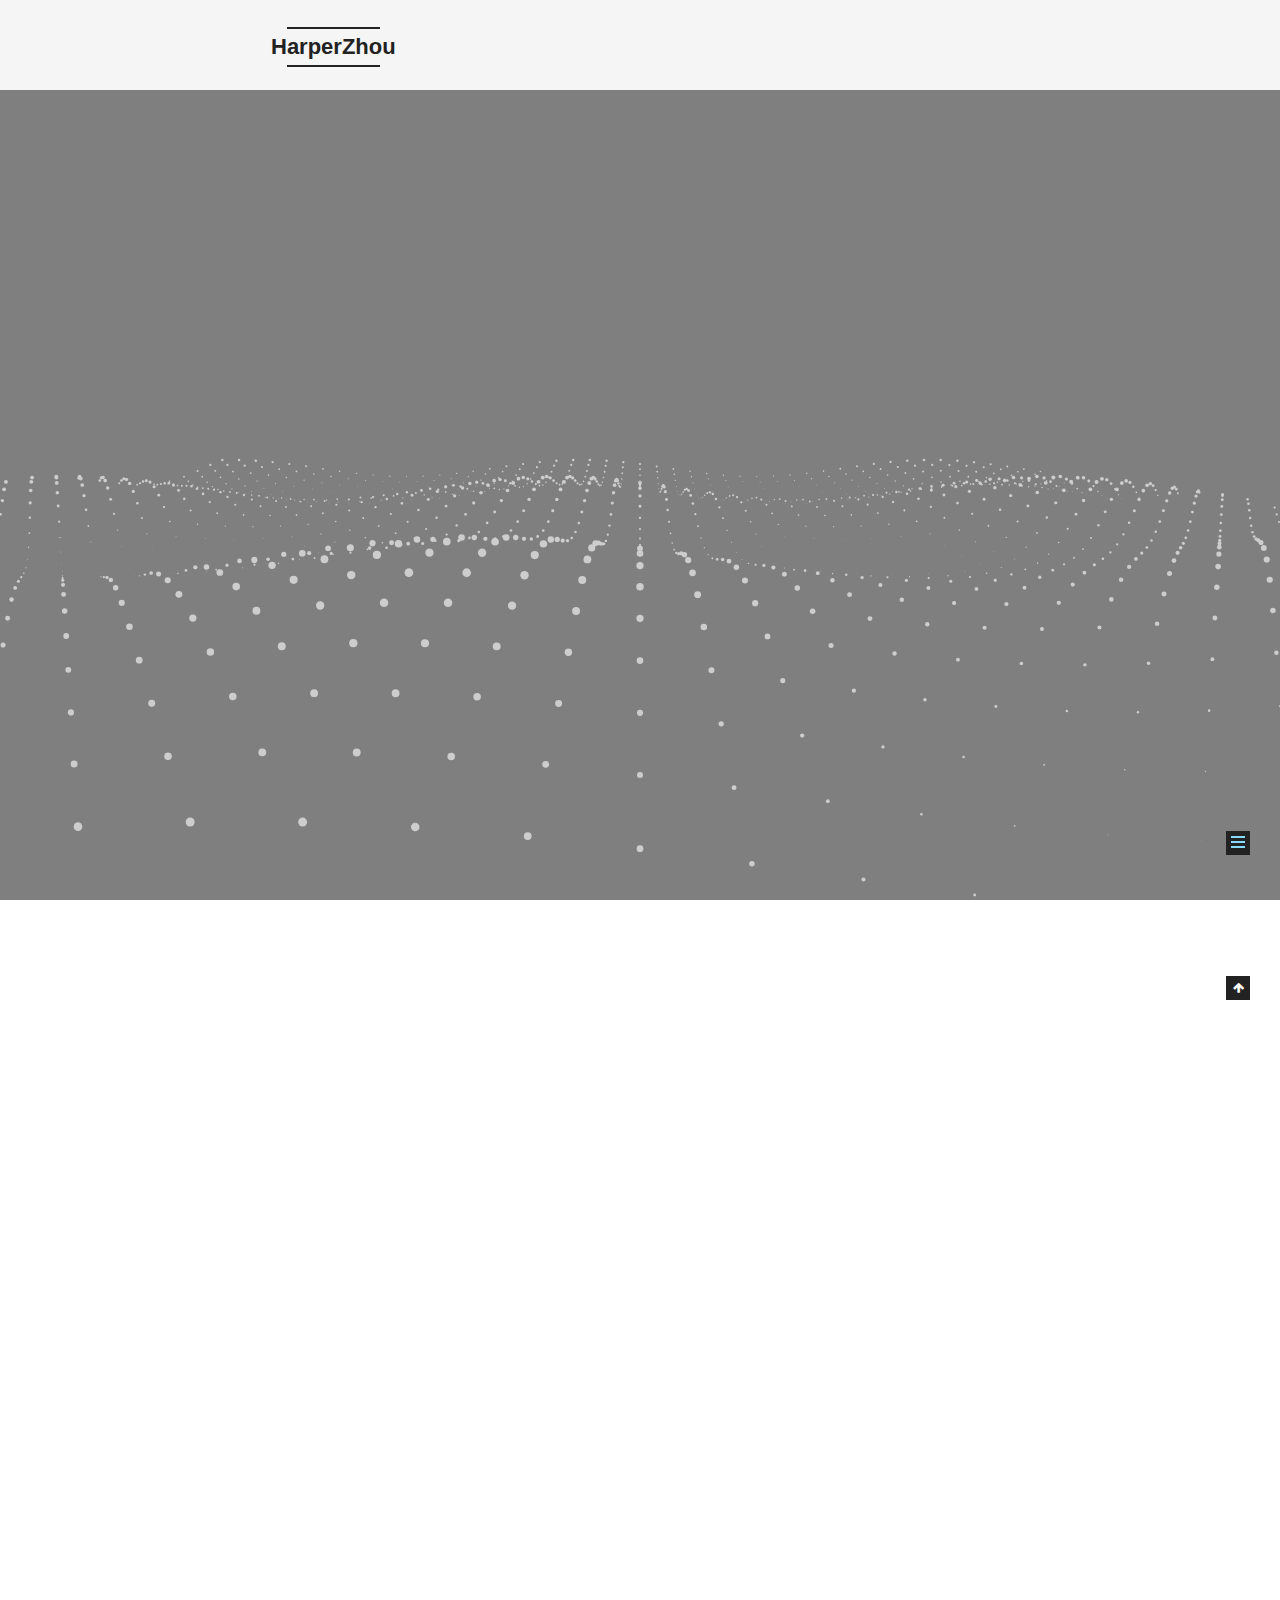
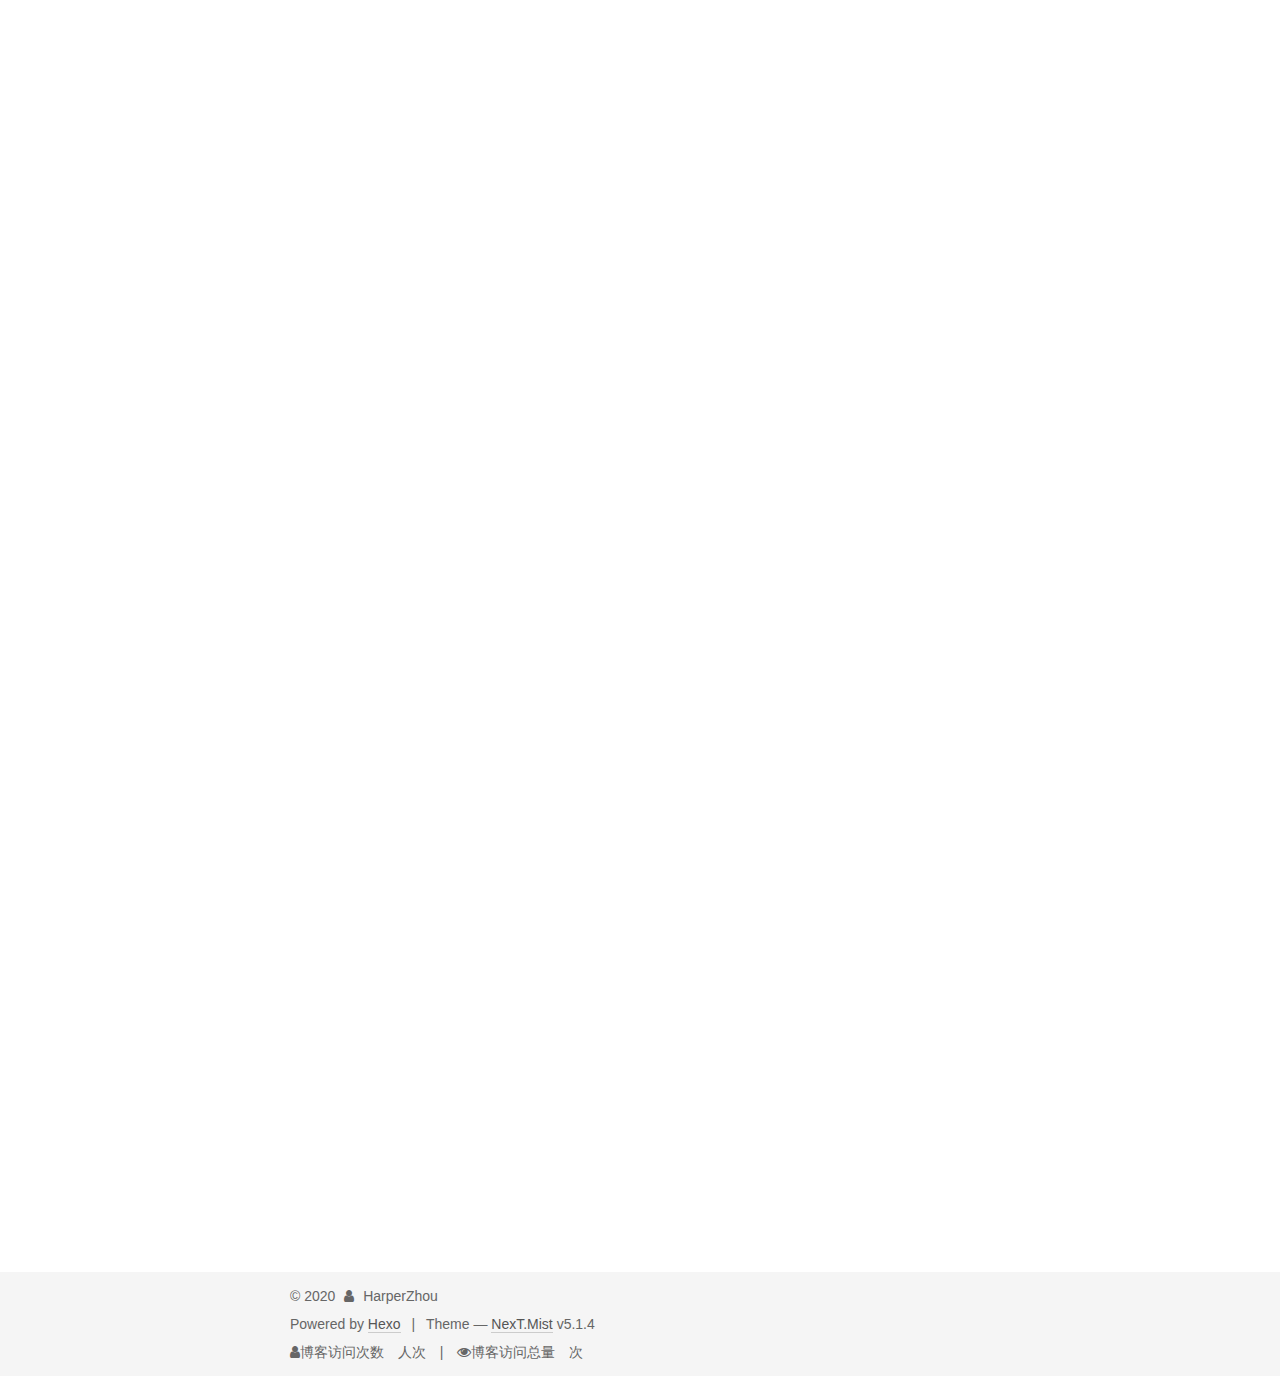
<file: about/博客搭建过程（简略版）.html>
<!DOCTYPE html>



  


<html class="theme-next mist use-motion" lang="en">
<head>
  <meta charset="UTF-8"/>
<meta http-equiv="X-UA-Compatible" content="IE=edge" />
<meta name="viewport" content="width=device-width, initial-scale=1, maximum-scale=1"/>
<meta name="theme-color" content="#222">



  
  
    
    
  <script src="/lib/pace/pace.min.js?v=1.0.2"></script>
  <link href="/lib/pace/pace-theme-minimal.min.css?v=1.0.2" rel="stylesheet">







<meta http-equiv="Cache-Control" content="no-transform" />
<meta http-equiv="Cache-Control" content="no-siteapp" />
















  
  
  <link href="/lib/fancybox/source/jquery.fancybox.css?v=2.1.5" rel="stylesheet" type="text/css" />







<link href="/lib/font-awesome/css/font-awesome.min.css?v=4.6.2" rel="stylesheet" type="text/css" />

<link href="/css/main.css?v=5.1.4" rel="stylesheet" type="text/css" />


  <link rel="apple-touch-icon" sizes="180x180" href="/images/apple-touch-icon-next.png?v=5.1.4">


  <link rel="icon" type="image/png" sizes="32x32" href="/images/harper%20copy.png?v=5.1.4">


  <link rel="icon" type="image/png" sizes="16x16" href="/images/harper-16x16png.png?v=5.1.4">


  <link rel="mask-icon" href="/images/logo.svg?v=5.1.4" color="#222">





  <meta name="keywords" content="Harper Zhou" />










<meta name="description" content="博客搭建过程（简略版）">
<meta property="og:type" content="website">
<meta property="og:title" content="HarperZhou">
<meta property="og:url" content="https://harperzhou529.github.io/about/%E5%8D%9A%E5%AE%A2%E6%90%AD%E5%BB%BA%E8%BF%87%E7%A8%8B%EF%BC%88%E7%AE%80%E7%95%A5%E7%89%88%EF%BC%89.html">
<meta property="og:site_name" content="HarperZhou">
<meta property="og:description" content="博客搭建过程（简略版）">
<meta property="og:locale" content="en_US">
<meta property="og:image" content="https://harperzhou529.github.io/image/%E5%8D%9A%E5%AE%A2%E6%90%AD%E5%BB%BA/1.png">
<meta property="og:image" content="https://harperzhou529.github.io/image/%E5%8D%9A%E5%AE%A2%E6%90%AD%E5%BB%BA/5.png">
<meta property="og:image" content="https://harperzhou529.github.io/image/%E5%8D%9A%E5%AE%A2%E6%90%AD%E5%BB%BA/2.png">
<meta property="og:image" content="https://harperzhou529.github.io/image/%E5%8D%9A%E5%AE%A2%E6%90%AD%E5%BB%BA/3.png">
<meta property="og:image" content="https://harperzhou529.github.io/image/%E5%8D%9A%E5%AE%A2%E6%90%AD%E5%BB%BA/4.png">
<meta property="og:image" content="https://harperzhou529.github.io/image/%E5%8D%9A%E5%AE%A2%E6%90%AD%E5%BB%BA/6.png">
<meta property="article:published_time" content="2020-05-13T05:28:36.342Z">
<meta property="article:modified_time" content="2020-04-10T09:09:29.677Z">
<meta property="article:author" content="HarperZhou">
<meta name="twitter:card" content="summary">
<meta name="twitter:image" content="https://harperzhou529.github.io/image/%E5%8D%9A%E5%AE%A2%E6%90%AD%E5%BB%BA/1.png">



<script type="text/javascript" id="hexo.configurations">
  var NexT = window.NexT || {};
  var CONFIG = {
    root: '/',
    scheme: 'Mist',
    version: '5.1.4',
    sidebar: {"position":"left","display":"post","offset":12,"b2t":false,"scrollpercent":false,"onmobile":false},
    fancybox: true,
    tabs: true,
    motion: {"enable":true,"async":false,"transition":{"post_block":"fadeIn","post_header":"slideDownIn","post_body":"slideDownIn","coll_header":"slideLeftIn","sidebar":"slideUpIn"}},
    duoshuo: {
      userId: '0',
      author: 'Author'
    },
    algolia: {
      applicationID: '',
      apiKey: '',
      indexName: '',
      hits: {"per_page":10},
      labels: {"input_placeholder":"Search for Posts","hits_empty":"We didn't find any results for the search: ${query}","hits_stats":"${hits} results found in ${time} ms"}
    }
  };
</script>



  <link rel="canonical" href="https://harperzhou529.github.io/about/博客搭建过程（简略版）.html"/>





  <title> | HarperZhou</title>
  








<meta name="generator" content="Hexo 4.2.0"></head>

<body itemscope itemtype="http://schema.org/WebPage" lang="en">

  
  
    
  

  <div class="container sidebar-position-left page-post-detail">
    <div class="headband"></div>

    <header id="header" class="header" itemscope itemtype="http://schema.org/WPHeader">
      <div class="header-inner"><div class="site-brand-wrapper">
  <div class="site-meta ">
    

    <div class="custom-logo-site-title">
      <a href="/"  class="brand" rel="start">
        <span class="logo-line-before"><i></i></span>
        <span class="site-title">HarperZhou</span>
        <span class="logo-line-after"><i></i></span>
      </a>
    </div>
      
        <p class="site-subtitle"></p>
      
  </div>

  <div class="site-nav-toggle">
    <button>
      <span class="btn-bar"></span>
      <span class="btn-bar"></span>
      <span class="btn-bar"></span>
    </button>
  </div>
</div>

<nav class="site-nav">
  

  
    <ul id="menu" class="menu">
      
        
        <li class="menu-item menu-item-home">
          <a href="/" rel="section">
            
            Home
          </a>
        </li>
      
        
        <li class="menu-item menu-item-about">
          <a href="/about/" rel="section">
            
            About
          </a>
        </li>
      
        
        <li class="menu-item menu-item-tags">
          <a href="/tags/" rel="section">
            
            Tags
          </a>
        </li>
      

      
        <li class="menu-item menu-item-search">
          
            <a href="javascript:;" class="popup-trigger">
          
            
            Search
          </a>
        </li>
      
    </ul>
  

  
    <div class="site-search">
      
  <div class="popup search-popup local-search-popup">
  <div class="local-search-header clearfix">
    <span class="search-icon">
      <i class="fa fa-search"></i>
    </span>
    <span class="popup-btn-close">
      <i class="fa fa-times-circle"></i>
    </span>
    <div class="local-search-input-wrapper">
      <input autocomplete="off"
             placeholder="Searching..." spellcheck="false"
             type="text" id="local-search-input">
    </div>
  </div>
  <div id="local-search-result"></div>
</div>



    </div>
  
</nav>



 </div>
    </header>

    <main id="main" class="main">
      <div class="main-inner">
        <div class="content-wrap">
          <div id="content" class="content">
            

  <div id="posts" class="posts-expand">
    
    
    
    <div class="post-block page">
      <header class="post-header">

	<h1 class="post-title" itemprop="name headline"></h1>



</header>

      
      
      
      <div class="post-body">
        
        
          <h1 id="博客搭建过程（简略版）"><a href="#博客搭建过程（简略版）" class="headerlink" title="博客搭建过程（简略版）"></a>博客搭建过程（简略版）</h1><a id="more"></a>

<h2 id="1-准备工作"><a href="#1-准备工作" class="headerlink" title="1.准备工作"></a>1.准备工作</h2><p>安装一下node.js。之所以我们需要用到npm这个工具去帮助我们更方便的下载一下包和软件。具体教程请自行百度。</p>
<p>还有最重要的就是git的下载（mac电脑自己就是自带的🙃省了很多麻烦）。</p>
<h2 id="2-开始安装"><a href="#2-开始安装" class="headerlink" title="2.开始安装"></a>2.开始安装</h2><p>一二三步的意思如下：</p>
<p>1.建立一个文件夹！！！！不要加&lt;&gt;，这个只是文件夹的示例，这个文件名可以自己取想要什么就什么。</p>
<p>2.进入创立的文件夹中</p>
<p>3.前面提到过，npm install是用来安装Node.js模块的，当这个命令不带参数时，它将会读取当前目录(也就是myblog目录)下的package.json文件，并按照里面的描述来安装，所有的模块都会存在当前目录下一个名为node_modules的文件夹下 。</p>
<h2 id="4-开启服务"><a href="#4-开启服务" class="headerlink" title="4.开启服务"></a>4.开启服务</h2><ul>
<li><pre><code class="cmd">npm install hexo-server --save
&lt;!--￼<span class="number">0</span>--&gt;
</code></pre>
</li>
</ul>
<blockquote>
<figure class="highlight cmd"><table><tr><td class="gutter"><pre><span class="line">1</span><br></pre></td><td class="code"><pre><span class="line">npm install hexo-server --save</span><br></pre></td></tr></table></figure>

<p>Hexo 3.0 把服务器独立成了个别模块，必须先安装 hexo-server 才能使用。！！！！（坑死了，就是这个地方又花了我好长时间）</p>
</blockquote>
<p>​        安装完成后，输入以下命令以启动服务器你的网站会在 <a href="http://localhost:400" target="_blank" rel="noopener">http://localhost:400</a>        0 下启动。在服务器启动期间，Hexo 会监视文件变动并自动更新，就不用重        启服务器。 </p>
<ul>
<li><pre><code class="cmd">hexo server -p <span class="number">5000</span>
&lt;!--￼<span class="number">2</span>--&gt;
</code></pre>
</li>
</ul>
<p>​        如果出现no such fire or ducument那么恭喜你。你没有sshkey（嘻嘻）</p>
<p>​    2.生成sshkey</p>
<figure class="highlight cmd"><table><tr><td class="gutter"><pre><span class="line">1</span><br></pre></td><td class="code"><pre><span class="line">ssh-keygen -t rsa -C 你的邮箱</span><br></pre></td></tr></table></figure>

<p>​        按三个空格（如果你不需要密码的话😁反正一个空格最好按）    </p>
<p>​        接下来出现</p>
<p>​        <img src="/image/%E5%8D%9A%E5%AE%A2%E6%90%AD%E5%BB%BA/1.png" alt="alt"></p>
<p>现在你的密匙的密码就在id -rsa.pub文件里（把里面全部的内容都control+c一下，记住是全部）        </p>
<p><img src="/image/%E5%8D%9A%E5%AE%A2%E6%90%AD%E5%BB%BA/5.png" alt="alt"></p>
<p>​    3.设置sshkey</p>
<p>​        之后就是登陆GitHub点击你的头像<img src="/image/%E5%8D%9A%E5%AE%A2%E6%90%AD%E5%BB%BA/2.png" alt=""></p>
<p>​        设置你的sshkey<img src="/image/%E5%8D%9A%E5%AE%A2%E6%90%AD%E5%BB%BA/3.png" alt="alt"></p>
<p>​        点击new ssh key<img src="/image/%E5%8D%9A%E5%AE%A2%E6%90%AD%E5%BB%BA/4.png" alt="alt"></p>
<p>​        把之前的内容复制黏贴到这里面。</p>
<p>​        检查一下我们是否成功</p>
<figure class="highlight plain"><table><tr><td class="gutter"><pre><span class="line">1</span><br></pre></td><td class="code"><pre><span class="line">ssh -T git@github.com</span><br></pre></td></tr></table></figure>

<p>​        确认输入yes，最后出现succesful的意思那么就是配置好了</p>
<p>​        恭喜🎉ssh部分done！！！</p>
<h2 id="6-hexo部署"><a href="#6-hexo部署" class="headerlink" title="6.hexo部署"></a>6.hexo部署</h2><p>先要安装一个plug就是hexo-deployer-git(就是部署到git上的插件)</p>
<figure class="highlight plain"><figcaption><span>d</span></figcaption><table><tr><td class="gutter"><pre><span class="line">1</span><br></pre></td><td class="code"><pre><span class="line">npm install hexo-deployer-git --save</span><br></pre></td></tr></table></figure>

<p>安装完成后就可以执行后三部，顺序不要错。</p>
<figure class="highlight plain"><figcaption><span>m</span></figcaption><table><tr><td class="gutter"><pre><span class="line">1</span><br><span class="line">2</span><br><span class="line">3</span><br></pre></td><td class="code"><pre><span class="line">hexo clean #清理缓存</span><br><span class="line">hexo g #生成页面</span><br><span class="line">hexo d #部署到GitHub上</span><br></pre></td></tr></table></figure>

<p><strong>最后美丽的一刻😎😎😎</strong><img src="/image/%E5%8D%9A%E5%AE%A2%E6%90%AD%E5%BB%BA/6.png" alt="alt"></p>
<p>想看完整版的可以移步我的<a href="https://zhuanlan.zhihu.com/p/120404007" target="_blank" rel="noopener">知乎</a></p>
<p>ps：之前觉得那个计算机学院的学长博客搭建多么多么厉害，这么看来其实也不过如此</p>

        
      </div>
      
      
      
    </div>
    
    
    
  </div>


          </div>
          


          

  



        </div>
        
          
  
  <div class="sidebar-toggle">
    <div class="sidebar-toggle-line-wrap">
      <span class="sidebar-toggle-line sidebar-toggle-line-first"></span>
      <span class="sidebar-toggle-line sidebar-toggle-line-middle"></span>
      <span class="sidebar-toggle-line sidebar-toggle-line-last"></span>
    </div>
  </div>

  <aside id="sidebar" class="sidebar">
    
    <div class="sidebar-inner">

      

      
        <ul class="sidebar-nav motion-element">
          <li class="sidebar-nav-toc sidebar-nav-active" data-target="post-toc-wrap">
            Table of Contents
          </li>
          <li class="sidebar-nav-overview" data-target="site-overview-wrap">
            Overview
          </li>
        </ul>
      

      <section class="site-overview-wrap sidebar-panel">
        <div class="site-overview">
          <div class="site-author motion-element" itemprop="author" itemscope itemtype="http://schema.org/Person">
            
              <p class="site-author-name" itemprop="name">HarperZhou</p>
              <p class="site-description motion-element" itemprop="description">A life which is unexamined is not worth living.</p>
          </div>

          <nav class="site-state motion-element">

            
              <div class="site-state-item site-state-posts">
              
                <a href="/archives">
              
                  <span class="site-state-item-count">2</span>
                  <span class="site-state-item-name">posts</span>
                </a>
              </div>
            

            

            

          </nav>

          

          
            <div class="links-of-author motion-element">
                
                  <span class="links-of-author-item">
                    <a href="https://github.com/HarperZhou529" target="_blank" title="GitHub">
                      
                        <i class="fa fa-fw fa-github"></i>GitHub</a>
                  </span>
                
            </div>
          

          
          

          
          

          

        </div>
      </section>

      
      <!--noindex-->
        <section class="post-toc-wrap motion-element sidebar-panel sidebar-panel-active">
          <div class="post-toc">

            
              
            

            
              <div class="post-toc-content"><ol class="nav"><li class="nav-item nav-level-1"><a class="nav-link" href="#博客搭建过程（简略版）"><span class="nav-number">1.</span> <span class="nav-text">博客搭建过程（简略版）</span></a><ol class="nav-child"><li class="nav-item nav-level-2"><a class="nav-link" href="#1-准备工作"><span class="nav-number">1.1.</span> <span class="nav-text">1.准备工作</span></a></li><li class="nav-item nav-level-2"><a class="nav-link" href="#2-开始安装"><span class="nav-number">1.2.</span> <span class="nav-text">2.开始安装</span></a></li><li class="nav-item nav-level-2"><a class="nav-link" href="#4-开启服务"><span class="nav-number">1.3.</span> <span class="nav-text">4.开启服务</span></a></li><li class="nav-item nav-level-2"><a class="nav-link" href="#6-hexo部署"><span class="nav-number">1.4.</span> <span class="nav-text">6.hexo部署</span></a></li></ol></li></ol></div>
            

          </div>
        </section>
      <!--/noindex-->
      

      

    </div>
  </aside>


        
      </div>
    </main>

    <footer id="footer" class="footer">
      <div class="footer-inner">
        <script async src="//busuanzi.ibruce.info/busuanzi/2.3/busuanzi.pure.mini.js"></script>
<div class="copyright">&copy; <span itemprop="copyrightYear">2020</span>
  <span class="with-love">
    <i class="fa fa-user"></i>
  </span>
  <span class="author" itemprop="copyrightHolder">HarperZhou</span>

  
</div>


  <div class="powered-by">Powered by <a class="theme-link" target="_blank" href="https://hexo.io">Hexo</a></div>



  <span class="post-meta-divider">|</span>



  <div class="theme-info">Theme &mdash; <a class="theme-link" target="_blank" href="https://github.com/iissnan/hexo-theme-next">NexT.Mist</a> v5.1.4</div>






        
<div class="busuanzi-count">
  <script async src="https://dn-lbstatics.qbox.me/busuanzi/2.3/busuanzi.pure.mini.js"></script>

  
    <span class="site-uv">
      <i class="fa fa-user"></i>博客访问次数
      <span class="busuanzi-value" id="busuanzi_value_site_uv"></span>
      人次
    </span>
  

  
    <span class="site-pv">
      <i class="fa fa-eye"></i>博客访问总量
      <span class="busuanzi-value" id="busuanzi_value_site_pv"></span>
      次
    </span>
  
</div>








        
      </div>
    </footer>

    
      <div class="back-to-top">
        <i class="fa fa-arrow-up"></i>
        
      </div>
    

    

  </div>

  

<script type="text/javascript">
  if (Object.prototype.toString.call(window.Promise) !== '[object Function]') {
    window.Promise = null;
  }
</script>









  




  
  









  
  
    <script type="text/javascript" src="/lib/jquery/index.js?v=2.1.3"></script>
  

  
  
    <script type="text/javascript" src="/lib/fastclick/lib/fastclick.min.js?v=1.0.6"></script>
  

  
  
    <script type="text/javascript" src="/lib/jquery_lazyload/jquery.lazyload.js?v=1.9.7"></script>
  

  
  
    <script type="text/javascript" src="/lib/velocity/velocity.min.js?v=1.2.1"></script>
  

  
  
    <script type="text/javascript" src="/lib/velocity/velocity.ui.min.js?v=1.2.1"></script>
  

  
  
    <script type="text/javascript" src="/lib/fancybox/source/jquery.fancybox.pack.js?v=2.1.5"></script>
  

  
  
    <script type="text/javascript" src="/lib/three/three.min.js"></script>
  

  
  
    <script type="text/javascript" src="/lib/three/three-waves.min.js"></script>
  


  


  <script type="text/javascript" src="/js/src/utils.js?v=5.1.4"></script>

  <script type="text/javascript" src="/js/src/motion.js?v=5.1.4"></script>



  
  

  
  <script type="text/javascript" src="/js/src/scrollspy.js?v=5.1.4"></script>
<script type="text/javascript" src="/js/src/post-details.js?v=5.1.4"></script>



  


  <script type="text/javascript" src="/js/src/bootstrap.js?v=5.1.4"></script>



  


  




	





  





  












  

  <script type="text/javascript">
    // Popup Window;
    var isfetched = false;
    var isXml = true;
    // Search DB path;
    var search_path = "search.html";
    if (search_path.length === 0) {
      search_path = "search.xml";
    } else if (/json$/i.test(search_path)) {
      isXml = false;
    }
    var path = "/" + search_path;
    // monitor main search box;

    var onPopupClose = function (e) {
      $('.popup').hide();
      $('#local-search-input').val('');
      $('.search-result-list').remove();
      $('#no-result').remove();
      $(".local-search-pop-overlay").remove();
      $('body').css('overflow', '');
    }

    function proceedsearch() {
      $("body")
        .append('<div class="search-popup-overlay local-search-pop-overlay"></div>')
        .css('overflow', 'hidden');
      $('.search-popup-overlay').click(onPopupClose);
      $('.popup').toggle();
      var $localSearchInput = $('#local-search-input');
      $localSearchInput.attr("autocapitalize", "none");
      $localSearchInput.attr("autocorrect", "off");
      $localSearchInput.focus();
    }

    // search function;
    var searchFunc = function(path, search_id, content_id) {
      'use strict';

      // start loading animation
      $("body")
        .append('<div class="search-popup-overlay local-search-pop-overlay">' +
          '<div id="search-loading-icon">' +
          '<i class="fa fa-spinner fa-pulse fa-5x fa-fw"></i>' +
          '</div>' +
          '</div>')
        .css('overflow', 'hidden');
      $("#search-loading-icon").css('margin', '20% auto 0 auto').css('text-align', 'center');

      $.ajax({
        url: path,
        dataType: isXml ? "xml" : "json",
        async: true,
        success: function(res) {
          // get the contents from search data
          isfetched = true;
          $('.popup').detach().appendTo('.header-inner');
          var datas = isXml ? $("entry", res).map(function() {
            return {
              title: $("title", this).text(),
              content: $("content",this).text(),
              url: $("url" , this).text()
            };
          }).get() : res;
          var input = document.getElementById(search_id);
          var resultContent = document.getElementById(content_id);
          var inputEventFunction = function() {
            var searchText = input.value.trim().toLowerCase();
            var keywords = searchText.split(/[\s\-]+/);
            if (keywords.length > 1) {
              keywords.push(searchText);
            }
            var resultItems = [];
            if (searchText.length > 0) {
              // perform local searching
              datas.forEach(function(data) {
                var isMatch = false;
                var hitCount = 0;
                var searchTextCount = 0;
                var title = data.title.trim();
                var titleInLowerCase = title.toLowerCase();
                var content = data.content.trim().replace(/<[^>]+>/g,"");
                var contentInLowerCase = content.toLowerCase();
                var articleUrl = decodeURIComponent(data.url);
                var indexOfTitle = [];
                var indexOfContent = [];
                // only match articles with not empty titles
                if(title != '') {
                  keywords.forEach(function(keyword) {
                    function getIndexByWord(word, text, caseSensitive) {
                      var wordLen = word.length;
                      if (wordLen === 0) {
                        return [];
                      }
                      var startPosition = 0, position = [], index = [];
                      if (!caseSensitive) {
                        text = text.toLowerCase();
                        word = word.toLowerCase();
                      }
                      while ((position = text.indexOf(word, startPosition)) > -1) {
                        index.push({position: position, word: word});
                        startPosition = position + wordLen;
                      }
                      return index;
                    }

                    indexOfTitle = indexOfTitle.concat(getIndexByWord(keyword, titleInLowerCase, false));
                    indexOfContent = indexOfContent.concat(getIndexByWord(keyword, contentInLowerCase, false));
                  });
                  if (indexOfTitle.length > 0 || indexOfContent.length > 0) {
                    isMatch = true;
                    hitCount = indexOfTitle.length + indexOfContent.length;
                  }
                }

                // show search results

                if (isMatch) {
                  // sort index by position of keyword

                  [indexOfTitle, indexOfContent].forEach(function (index) {
                    index.sort(function (itemLeft, itemRight) {
                      if (itemRight.position !== itemLeft.position) {
                        return itemRight.position - itemLeft.position;
                      } else {
                        return itemLeft.word.length - itemRight.word.length;
                      }
                    });
                  });

                  // merge hits into slices

                  function mergeIntoSlice(text, start, end, index) {
                    var item = index[index.length - 1];
                    var position = item.position;
                    var word = item.word;
                    var hits = [];
                    var searchTextCountInSlice = 0;
                    while (position + word.length <= end && index.length != 0) {
                      if (word === searchText) {
                        searchTextCountInSlice++;
                      }
                      hits.push({position: position, length: word.length});
                      var wordEnd = position + word.length;

                      // move to next position of hit

                      index.pop();
                      while (index.length != 0) {
                        item = index[index.length - 1];
                        position = item.position;
                        word = item.word;
                        if (wordEnd > position) {
                          index.pop();
                        } else {
                          break;
                        }
                      }
                    }
                    searchTextCount += searchTextCountInSlice;
                    return {
                      hits: hits,
                      start: start,
                      end: end,
                      searchTextCount: searchTextCountInSlice
                    };
                  }

                  var slicesOfTitle = [];
                  if (indexOfTitle.length != 0) {
                    slicesOfTitle.push(mergeIntoSlice(title, 0, title.length, indexOfTitle));
                  }

                  var slicesOfContent = [];
                  while (indexOfContent.length != 0) {
                    var item = indexOfContent[indexOfContent.length - 1];
                    var position = item.position;
                    var word = item.word;
                    // cut out 100 characters
                    var start = position - 20;
                    var end = position + 80;
                    if(start < 0){
                      start = 0;
                    }
                    if (end < position + word.length) {
                      end = position + word.length;
                    }
                    if(end > content.length){
                      end = content.length;
                    }
                    slicesOfContent.push(mergeIntoSlice(content, start, end, indexOfContent));
                  }

                  // sort slices in content by search text's count and hits' count

                  slicesOfContent.sort(function (sliceLeft, sliceRight) {
                    if (sliceLeft.searchTextCount !== sliceRight.searchTextCount) {
                      return sliceRight.searchTextCount - sliceLeft.searchTextCount;
                    } else if (sliceLeft.hits.length !== sliceRight.hits.length) {
                      return sliceRight.hits.length - sliceLeft.hits.length;
                    } else {
                      return sliceLeft.start - sliceRight.start;
                    }
                  });

                  // select top N slices in content

                  var upperBound = parseInt('1');
                  if (upperBound >= 0) {
                    slicesOfContent = slicesOfContent.slice(0, upperBound);
                  }

                  // highlight title and content

                  function highlightKeyword(text, slice) {
                    var result = '';
                    var prevEnd = slice.start;
                    slice.hits.forEach(function (hit) {
                      result += text.substring(prevEnd, hit.position);
                      var end = hit.position + hit.length;
                      result += '<b class="search-keyword">' + text.substring(hit.position, end) + '</b>';
                      prevEnd = end;
                    });
                    result += text.substring(prevEnd, slice.end);
                    return result;
                  }

                  var resultItem = '';

                  if (slicesOfTitle.length != 0) {
                    resultItem += "<li><a href='" + articleUrl + "' class='search-result-title'>" + highlightKeyword(title, slicesOfTitle[0]) + "</a>";
                  } else {
                    resultItem += "<li><a href='" + articleUrl + "' class='search-result-title'>" + title + "</a>";
                  }

                  slicesOfContent.forEach(function (slice) {
                    resultItem += "<a href='" + articleUrl + "'>" +
                      "<p class=\"search-result\">" + highlightKeyword(content, slice) +
                      "...</p>" + "</a>";
                  });

                  resultItem += "</li>";
                  resultItems.push({
                    item: resultItem,
                    searchTextCount: searchTextCount,
                    hitCount: hitCount,
                    id: resultItems.length
                  });
                }
              })
            };
            if (keywords.length === 1 && keywords[0] === "") {
              resultContent.innerHTML = '<div id="no-result"><i class="fa fa-search fa-5x" /></div>'
            } else if (resultItems.length === 0) {
              resultContent.innerHTML = '<div id="no-result"><i class="fa fa-frown-o fa-5x" /></div>'
            } else {
              resultItems.sort(function (resultLeft, resultRight) {
                if (resultLeft.searchTextCount !== resultRight.searchTextCount) {
                  return resultRight.searchTextCount - resultLeft.searchTextCount;
                } else if (resultLeft.hitCount !== resultRight.hitCount) {
                  return resultRight.hitCount - resultLeft.hitCount;
                } else {
                  return resultRight.id - resultLeft.id;
                }
              });
              var searchResultList = '<ul class=\"search-result-list\">';
              resultItems.forEach(function (result) {
                searchResultList += result.item;
              })
              searchResultList += "</ul>";
              resultContent.innerHTML = searchResultList;
            }
          }

          if ('auto' === 'auto') {
            input.addEventListener('input', inputEventFunction);
          } else {
            $('.search-icon').click(inputEventFunction);
            input.addEventListener('keypress', function (event) {
              if (event.keyCode === 13) {
                inputEventFunction();
              }
            });
          }

          // remove loading animation
          $(".local-search-pop-overlay").remove();
          $('body').css('overflow', '');

          proceedsearch();
        }
      });
    }

    // handle and trigger popup window;
    $('.popup-trigger').click(function(e) {
      e.stopPropagation();
      if (isfetched === false) {
        searchFunc(path, 'local-search-input', 'local-search-result');
      } else {
        proceedsearch();
      };
    });

    $('.popup-btn-close').click(onPopupClose);
    $('.popup').click(function(e){
      e.stopPropagation();
    });
    $(document).on('keyup', function (event) {
      var shouldDismissSearchPopup = event.which === 27 &&
        $('.search-popup').is(':visible');
      if (shouldDismissSearchPopup) {
        onPopupClose();
      }
    });
  </script>





  

  

  

  
  

  

  

  

</body>
</html>
</file>
<file: css/main.css>
/* normalize.css v3.0.2 | MIT License | git.io/normalize */
html {
  font-family: sans-serif; /* 1 */
  -ms-text-size-adjust: 100%; /* 2 */
  -webkit-text-size-adjust: 100%; /* 2 */
}
body {
  margin: 0;
}
article,
aside,
details,
figcaption,
figure,
footer,
header,
hgroup,
main,
menu,
nav,
section,
summary {
  display: block;
}
audio,
canvas,
progress,
video {
  display: inline-block; /* 1 */
  vertical-align: baseline; /* 2 */
}
audio:not([controls]) {
  display: none;
  height: 0;
}
[hidden],
template {
  display: none;
}
a {
  background-color: transparent;
}
a:active,
a:hover {
  outline: 0;
}
abbr[title] {
  border-bottom: 1px dotted;
}
b,
strong {
  font-weight: bold;
}
dfn {
  font-style: italic;
}
h1 {
  font-size: 2em;
  margin: 0.67em 0;
}
mark {
  background: #ff0;
  color: #000;
}
small {
  font-size: 80%;
}
sub,
sup {
  font-size: 75%;
  line-height: 0;
  position: relative;
  vertical-align: baseline;
}
sup {
  top: -0.5em;
}
sub {
  bottom: -0.25em;
}
img {
  border: 0;
}
svg:not(:root) {
  overflow: hidden;
}
figure {
  margin: 1em 40px;
}
hr {
  -moz-box-sizing: content-box;
  box-sizing: content-box;
  height: 0;
}
pre {
  overflow: auto;
}
code,
kbd,
pre,
samp {
  font-family: monospace, monospace;
  font-size: 1em;
}
button,
input,
optgroup,
select,
textarea {
  color: inherit; /* 1 */
  font: inherit; /* 2 */
  margin: 0; /* 3 */
}
button {
  overflow: visible;
}
button,
select {
  text-transform: none;
}
button,
html input[type="button"],
input[type="reset"],
input[type="submit"] {
  -webkit-appearance: button; /* 2 */
  cursor: pointer; /* 3 */
}
button[disabled],
html input[disabled] {
  cursor: default;
}
button::-moz-focus-inner,
input::-moz-focus-inner {
  border: 0;
  padding: 0;
}
input {
  line-height: normal;
}
input[type="checkbox"],
input[type="radio"] {
  box-sizing: border-box; /* 1 */
  padding: 0; /* 2 */
}
input[type="number"]::-webkit-inner-spin-button,
input[type="number"]::-webkit-outer-spin-button {
  height: auto;
}
input[type="search"] {
  -webkit-appearance: textfield; /* 1 */
  -moz-box-sizing: content-box;
  -webkit-box-sizing: content-box; /* 2 */
  box-sizing: content-box;
}
input[type="search"]::-webkit-search-cancel-button,
input[type="search"]::-webkit-search-decoration {
  -webkit-appearance: none;
}
fieldset {
  border: 1px solid #c0c0c0;
  margin: 0 2px;
  padding: 0.35em 0.625em 0.75em;
}
legend {
  border: 0; /* 1 */
  padding: 0; /* 2 */
}
textarea {
  overflow: auto;
}
optgroup {
  font-weight: bold;
}
table {
  border-collapse: collapse;
  border-spacing: 0;
}
td,
th {
  padding: 0;
}
::selection {
  background: #262a30;
  color: #fff;
}
body {
  position: relative;
  font-family: 'Lato', "PingFang SC", "Microsoft YaHei", sans-serif;
  font-size: 14px;
  line-height: 2;
  color: #555;
  background: #fff;
}
@media (max-width: 767px) {
  body {
    padding-right: 0 !important;
  }
}
@media (min-width: 768px) and (max-width: 991px) {
  body {
    padding-right: 0 !important;
  }
}
@media (min-width: 1600px) {
  body {
    font-size: 16px;
  }
}
h1,
h2,
h3,
h4,
h5,
h6 {
  margin: 0;
  padding: 0;
  font-weight: bold;
  line-height: 1.5;
  font-family: 'Lato', "PingFang SC", "Microsoft YaHei", sans-serif;
}
h2,
h3,
h4,
h5,
h6 {
  margin: 20px 0 15px;
}
h1 {
  font-size: 24px;
}
@media (max-width: 767px) {
  h1 {
    font-size: 20px;
  }
}
h2 {
  font-size: 22px;
}
@media (max-width: 767px) {
  h2 {
    font-size: 18px;
  }
}
h3 {
  font-size: 20px;
}
@media (max-width: 767px) {
  h3 {
    font-size: 16px;
  }
}
h4 {
  font-size: 18px;
}
@media (max-width: 767px) {
  h4 {
    font-size: 14px;
  }
}
h5 {
  font-size: 16px;
}
@media (max-width: 767px) {
  h5 {
    font-size: 12px;
  }
}
h6 {
  font-size: 14px;
}
@media (max-width: 767px) {
  h6 {
    font-size: 10px;
  }
}
p {
  margin: 0 0 20px 0;
}
a {
  color: #555;
  text-decoration: none;
  outline: none;
  border-bottom: 1px solid #999;
  word-wrap: break-word;
}
a:hover {
  color: #222;
  border-bottom-color: #222;
}
blockquote {
  margin: 0;
  padding: 0;
}
img {
  display: block;
  margin: auto;
  max-width: 100%;
  height: auto;
}
hr {
  margin: 40px 0;
  height: 3px;
  border: none;
  background-color: #ddd;
  background-image: repeating-linear-gradient(-45deg, #fff, #fff 4px, transparent 4px, transparent 8px);
}
blockquote {
  padding: 0 15px;
  color: #666;
  border-left: 4px solid #ddd;
}
blockquote cite::before {
  content: "-";
  padding: 0 5px;
}
dt {
  font-weight: 700;
}
dd {
  margin: 0;
  padding: 0;
}
kbd {
  border: 1px solid #ccc;
  border-radius: 0.2em;
  box-shadow: 0.1em 0.1em 0.2em rgba(0,0,0,0.1);
  background-color: #f9f9f9;
  font-family: inherit;
  background-image: -webkit-linear-gradient(top, #eee, #fff, #eee);
  padding: 0.1em 0.3em;
  white-space: nowrap;
}
.text-left {
  text-align: left;
}
.text-center {
  text-align: center;
}
.text-right {
  text-align: right;
}
.text-justify {
  text-align: justify;
}
.text-nowrap {
  white-space: nowrap;
}
.text-lowercase {
  text-transform: lowercase;
}
.text-uppercase {
  text-transform: uppercase;
}
.text-capitalize {
  text-transform: capitalize;
}
.center-block {
  display: block;
  margin-left: auto;
  margin-right: auto;
}
.clearfix:before,
.clearfix:after {
  content: " ";
  display: table;
}
.clearfix:after {
  clear: both;
}
.pullquote {
  width: 45%;
}
.pullquote.left {
  float: left;
  margin-left: 5px;
  margin-right: 10px;
}
.pullquote.right {
  float: right;
  margin-left: 10px;
  margin-right: 5px;
}
.affix.affix.affix {
  position: fixed;
}
.translation {
  margin-top: -20px;
  font-size: 14px;
  color: #999;
}
.scrollbar-measure {
  width: 100px;
  height: 100px;
  overflow: scroll;
  position: absolute;
  top: -9999px;
}
.use-motion .motion-element {
  opacity: 0;
}
table {
  margin: 20px 0;
  width: 100%;
  border-collapse: collapse;
  border-spacing: 0;
  border: 1px solid #ddd;
  font-size: 14px;
  table-layout: fixed;
  word-wrap: break-all;
}
table>tbody>tr:nth-of-type(odd) {
  background-color: #f9f9f9;
}
table>tbody>tr:hover {
  background-color: #f5f5f5;
}
caption,
th,
td {
  padding: 8px;
  text-align: left;
  vertical-align: middle;
  font-weight: normal;
}
th,
td {
  border-bottom: 3px solid #ddd;
  border-right: 1px solid #eee;
}
th {
  padding-bottom: 10px;
  font-weight: 700;
}
td {
  border-bottom-width: 1px;
}
html,
body {
  height: 100%;
}
.container {
  position: relative;
  min-height: 100%;
}
.header-inner {
  margin: 0 auto;
  padding: 100px 0 70px;
  width: 700px;
}
@media (min-width: 1600px) {
  .container .header-inner {
    width: 900px;
  }
}
.main {
  padding-bottom: 150px;
}
.main-inner {
  margin: 0 auto;
  width: 700px;
}
@media (min-width: 1600px) {
  .container .main-inner {
    width: 900px;
  }
}
.footer {
  position: absolute;
  left: 0;
  bottom: 0;
  width: 100%;
  min-height: 50px;
}
.footer-inner {
  box-sizing: border-box;
  margin: 20px auto;
  width: 700px;
}
@media (min-width: 1600px) {
  .container .footer-inner {
    width: 900px;
  }
}
pre,
.highlight {
  overflow: auto;
  margin: 20px 0;
  padding: 0;
  font-size: 13px;
  color: #4d4d4c;
  background: #f7f7f7;
  line-height: 1.6;
}
pre,
code {
  font-family: consolas, Menlo, "PingFang SC", "Microsoft YaHei", monospace;
}
code {
  padding: 2px 4px;
  word-wrap: break-word;
  color: #555;
  background: #eee;
  border-radius: 3px;
  font-size: 13px;
}
pre {
  padding: 10px;
}
pre code {
  padding: 0;
  color: #4d4d4c;
  background: none;
  text-shadow: none;
}
.highlight {
  border-radius: 1px;
}
.highlight pre {
  border: none;
  margin: 0;
  padding: 10px 0;
}
.highlight table {
  margin: 0;
  width: auto;
  border: none;
}
.highlight td {
  border: none;
  padding: 0;
}
.highlight figcaption {
  font-size: 1em;
  color: #4d4d4c;
  line-height: 1em;
  margin-bottom: 1em;
}
.highlight figcaption:before,
.highlight figcaption:after {
  content: " ";
  display: table;
}
.highlight figcaption:after {
  clear: both;
}
.highlight figcaption a {
  float: right;
  color: #4d4d4c;
}
.highlight figcaption a:hover {
  border-bottom-color: #4d4d4c;
}
.highlight .gutter pre {
  padding-left: 10px;
  padding-right: 10px;
  color: #869194;
  text-align: right;
  background-color: #eff2f3;
}
.highlight .code pre {
  width: 100%;
  padding-left: 10px;
  padding-right: 10px;
  background-color: #f7f7f7;
}
.highlight .line {
  height: 20px;
}
.gutter {
  -webkit-user-select: none;
  -moz-user-select: none;
  -ms-user-select: none;
  user-select: none;
}
.gist table {
  width: auto;
}
.gist table td {
  border: none;
}
pre .deletion {
  background: #fdd;
}
pre .addition {
  background: #dfd;
}
pre .meta {
  color: #8959a8;
}
pre .comment {
  color: #8e908c;
}
pre .variable,
pre .attribute,
pre .tag,
pre .regexp,
pre .ruby .constant,
pre .xml .tag .title,
pre .xml .pi,
pre .xml .doctype,
pre .html .doctype,
pre .css .id,
pre .css .class,
pre .css .pseudo {
  color: #c82829;
}
pre .number,
pre .preprocessor,
pre .built_in,
pre .literal,
pre .params,
pre .constant,
pre .command {
  color: #f5871f;
}
pre .ruby .class .title,
pre .css .rules .attribute,
pre .string,
pre .value,
pre .inheritance,
pre .header,
pre .ruby .symbol,
pre .xml .cdata,
pre .special,
pre .number,
pre .formula {
  color: #718c00;
}
pre .title,
pre .css .hexcolor {
  color: #3e999f;
}
pre .function,
pre .python .decorator,
pre .python .title,
pre .ruby .function .title,
pre .ruby .title .keyword,
pre .perl .sub,
pre .javascript .title,
pre .coffeescript .title {
  color: #4271ae;
}
pre .keyword,
pre .javascript .function {
  color: #8959a8;
}
.full-image.full-image.full-image.full-image {
  border: none;
  max-width: 100%;
  width: auto;
  margin: 20px auto 25px;
}
@media (min-width: 992px) {
  .full-image.full-image.full-image.full-image {
    max-width: none;
    width: 110%;
    margin: 25px -5%;
  }
}
.blockquote-center,
.page-home .post-type-quote blockquote,
.page-post-detail .post-type-quote blockquote {
  position: relative;
  margin: 40px 0;
  padding: 0;
  border-left: none;
  text-align: center;
}
.blockquote-center::before,
.page-home .post-type-quote blockquote::before,
.page-post-detail .post-type-quote blockquote::before,
.blockquote-center::after,
.page-home .post-type-quote blockquote::after,
.page-post-detail .post-type-quote blockquote::after {
  position: absolute;
  content: ' ';
  display: block;
  width: 100%;
  height: 24px;
  opacity: 0.2;
  background-repeat: no-repeat;
  background-position: 0 -6px;
  background-size: 22px 22px;
}
.blockquote-center::before,
.page-home .post-type-quote blockquote::before,
.page-post-detail .post-type-quote blockquote::before {
  top: -20px;
  background-image: url("../images/quote-l.svg");
  border-top: 1px solid #ccc;
}
.blockquote-center::after,
.page-home .post-type-quote blockquote::after,
.page-post-detail .post-type-quote blockquote::after {
  bottom: -20px;
  background-image: url("../images/quote-r.svg");
  border-bottom: 1px solid #ccc;
  background-position: 100% 8px;
}
.blockquote-center p,
.page-home .post-type-quote blockquote p,
.page-post-detail .post-type-quote blockquote p,
.blockquote-center div,
.page-home .post-type-quote blockquote div,
.page-post-detail .post-type-quote blockquote div {
  text-align: center;
}
.post .post-body .group-picture img {
  box-sizing: border-box;
  padding: 0 3px;
  border: none;
}
.post .group-picture-row {
  overflow: hidden;
  margin-top: 6px;
}
.post .group-picture-row:first-child {
  margin-top: 0;
}
.post .group-picture-column {
  float: left;
}
.page-post-detail .post-body .group-picture-column {
  float: none;
  margin-top: 10px;
  width: auto !important;
}
.page-post-detail .post-body .group-picture-column img {
  margin: 0 auto;
}
.page-archive .group-picture-container {
  overflow: hidden;
}
.page-archive .group-picture-row {
  float: left;
}
.page-archive .group-picture-row:first-child {
  margin-top: 6px;
}
.page-archive .group-picture-column {
  max-width: 150px;
  max-height: 150px;
}
.post-body .note {
  position: relative;
  padding: 15px;
  margin-bottom: 20px;
  border: 1px solid #eee;
  border-left-width: 5px;
  border-radius: 3px;
}
.post-body .note h2,
.post-body .note h3,
.post-body .note h4,
.post-body .note h5,
.post-body .note h6 {
  margin-top: 0;
  margin-bottom: 0;
  border-bottom: initial;
  padding-top: 0 !important;
}
.post-body .note p:first-child,
.post-body .note ul:first-child,
.post-body .note ol:first-child,
.post-body .note table:first-child,
.post-body .note pre:first-child,
.post-body .note blockquote:first-child {
  margin-top: 0;
}
.post-body .note p:last-child,
.post-body .note ul:last-child,
.post-body .note ol:last-child,
.post-body .note table:last-child,
.post-body .note pre:last-child,
.post-body .note blockquote:last-child {
  margin-bottom: 0;
}
.post-body .note.default {
  border-left-color: #777;
}
.post-body .note.default h2,
.post-body .note.default h3,
.post-body .note.default h4,
.post-body .note.default h5,
.post-body .note.default h6 {
  color: #777;
}
.post-body .note.primary {
  border-left-color: #6f42c1;
}
.post-body .note.primary h2,
.post-body .note.primary h3,
.post-body .note.primary h4,
.post-body .note.primary h5,
.post-body .note.primary h6 {
  color: #6f42c1;
}
.post-body .note.info {
  border-left-color: #428bca;
}
.post-body .note.info h2,
.post-body .note.info h3,
.post-body .note.info h4,
.post-body .note.info h5,
.post-body .note.info h6 {
  color: #428bca;
}
.post-body .note.success {
  border-left-color: #5cb85c;
}
.post-body .note.success h2,
.post-body .note.success h3,
.post-body .note.success h4,
.post-body .note.success h5,
.post-body .note.success h6 {
  color: #5cb85c;
}
.post-body .note.warning {
  border-left-color: #f0ad4e;
}
.post-body .note.warning h2,
.post-body .note.warning h3,
.post-body .note.warning h4,
.post-body .note.warning h5,
.post-body .note.warning h6 {
  color: #f0ad4e;
}
.post-body .note.danger {
  border-left-color: #d9534f;
}
.post-body .note.danger h2,
.post-body .note.danger h3,
.post-body .note.danger h4,
.post-body .note.danger h5,
.post-body .note.danger h6 {
  color: #d9534f;
}
.post-body .label {
  display: inline;
  padding: 0 2px;
  white-space: nowrap;
}
.post-body .label.default {
  background-color: #f0f0f0;
}
.post-body .label.primary {
  background-color: #efe6f7;
}
.post-body .label.info {
  background-color: #e5f2f8;
}
.post-body .label.success {
  background-color: #e7f4e9;
}
.post-body .label.warning {
  background-color: #fcf6e1;
}
.post-body .label.danger {
  background-color: #fae8eb;
}
.post-body .tabs {
  position: relative;
  display: block;
  margin-bottom: 20px;
  padding-top: 10px;
}
.post-body .tabs ul.nav-tabs {
  margin: 0;
  padding: 0;
  display: flex;
  margin-bottom: -1px;
}
@media (max-width: 413px) {
  .post-body .tabs ul.nav-tabs {
    display: block;
    margin-bottom: 5px;
  }
}
.post-body .tabs ul.nav-tabs li.tab {
  list-style-type: none !important;
  margin: 0 0.25em 0 0;
  border-top: 3px solid transparent;
  border-left: 1px solid transparent;
  border-right: 1px solid transparent;
}
@media (max-width: 413px) {
  .post-body .tabs ul.nav-tabs li.tab {
    margin: initial;
    border-top: 1px solid transparent;
    border-left: 3px solid transparent;
    border-right: 1px solid transparent;
    border-bottom: 1px solid transparent;
  }
}
.post-body .tabs ul.nav-tabs li.tab a {
  outline: 0;
  border-bottom: initial;
  display: block;
  line-height: 1.8em;
  padding: 0.25em 0.75em;
  transition-duration: 0.2s;
  transition-timing-function: ease-out;
  transition-delay: 0s;
}
.post-body .tabs ul.nav-tabs li.tab a i {
  width: 1.285714285714286em;
}
.post-body .tabs ul.nav-tabs li.tab.active {
  border-top: 3px solid #fc6423;
  border-left: 1px solid #ddd;
  border-right: 1px solid #ddd;
  background-color: #fff;
}
@media (max-width: 413px) {
  .post-body .tabs ul.nav-tabs li.tab.active {
    border-top: 1px solid #ddd;
    border-left: 3px solid #fc6423;
    border-right: 1px solid #ddd;
    border-bottom: 1px solid #ddd;
  }
}
.post-body .tabs ul.nav-tabs li.tab.active a {
  cursor: default;
  color: #555;
}
.post-body .tabs .tab-content {
  background-color: #fff;
}
.post-body .tabs .tab-content .tab-pane {
  border: 1px solid #ddd;
  padding: 20px 20px 0 20px;
}
.post-body .tabs .tab-content .tab-pane:not(.active) {
  display: none !important;
}
.post-body .tabs .tab-content .tab-pane.active {
  display: block !important;
}
.btn {
  display: inline-block;
  padding: 0 20px;
  font-size: 14px;
  color: #555;
  background: transparent;
  border: 2px solid #222;
  text-decoration: none;
  border-radius: 0;
  transition-property: background-color;
  transition-duration: 0.2s;
  transition-timing-function: ease-in-out;
  transition-delay: 0s;
  line-height: 2;
}
.btn:hover {
  border-color: #222;
  color: #222;
  background: #fff;
}
.btn +.btn {
  margin: 0 0 8px 8px;
}
.btn .fa-fw {
  width: 1.285714285714286em;
  text-align: left;
}
.btn-bar {
  display: block;
  width: 22px;
  height: 2px;
  background: #555;
  border-radius: 1px;
}
.btn-bar+.btn-bar {
  margin-top: 4px;
}
.pagination {
  margin: 120px 0 40px;
  text-align: center;
  border-top: 1px solid #eee;
}
.page-number-basic,
.pagination .prev,
.pagination .next,
.pagination .page-number,
.pagination .space {
  display: inline-block;
  position: relative;
  top: -1px;
  margin: 0 10px;
  padding: 0 11px;
}
@media (max-width: 767px) {
  .page-number-basic,
  .pagination .prev,
  .pagination .next,
  .pagination .page-number,
  .pagination .space {
    margin: 0 5px;
  }
}
.pagination .prev,
.pagination .next,
.pagination .page-number {
  border-bottom: 0;
  border-top: 1px solid #eee;
  transition-property: border-color;
  transition-duration: 0.2s;
  transition-timing-function: ease-in-out;
  transition-delay: 0s;
}
.pagination .prev:hover,
.pagination .next:hover,
.pagination .page-number:hover {
  border-top-color: #222;
}
.pagination .space {
  padding: 0;
  margin: 0;
}
.pagination .prev {
  margin-left: 0;
}
.pagination .next {
  margin-right: 0;
}
.pagination .page-number.current {
  color: #fff;
  background: #ccc;
  border-top-color: #ccc;
}
@media (max-width: 767px) {
  .pagination {
    border-top: none;
  }
  .pagination .prev,
  .pagination .next,
  .pagination .page-number {
    margin-bottom: 10px;
    border-top: 0;
    border-bottom: 1px solid #eee;
    padding: 0 10px;
  }
  .pagination .prev:hover,
  .pagination .next:hover,
  .pagination .page-number:hover {
    border-bottom-color: #222;
  }
}
.comments {
  margin: 60px 20px 0;
}
.tag-cloud {
  text-align: center;
}
.tag-cloud a {
  display: inline-block;
  margin: 10px;
}
.back-to-top {
  box-sizing: border-box;
  position: fixed;
  bottom: -100px;
  right: 30px;
  z-index: 1050;
  padding: 0 6px;
  width: 24px;
  background: #222;
  font-size: 12px;
  opacity: 1;
  color: #fff;
  cursor: pointer;
  text-align: center;
  -webkit-transform: translateZ(0);
  transition-property: bottom;
  transition-duration: 0.2s;
  transition-timing-function: ease-in-out;
  transition-delay: 0s;
}
@media (min-width: 768px) and (max-width: 991px) {
  .back-to-top {
    display: none !important;
  }
}
@media (max-width: 767px) {
  .back-to-top {
    display: none !important;
  }
}
.back-to-top.back-to-top-on {
  bottom: 19px;
}
.header {
  background: transparent;
}
.header-inner {
  position: relative;
}
.headband {
  height: 3px;
  background: #222;
}
.site-meta {
  margin: 0;
  text-align: left;
}
@media (max-width: 767px) {
  .site-meta {
    text-align: center;
  }
}
.brand {
  position: relative;
  display: inline-block;
  padding: 0 40px;
  color: #222;
  background: #222;
  border-bottom: none;
}
.brand:hover {
  color: #222;
}
.logo {
  display: inline-block;
  margin-right: 5px;
  line-height: 36px;
  vertical-align: top;
}
.site-title {
  display: inline-block;
  vertical-align: top;
  line-height: 36px;
  font-size: 20px;
  font-weight: normal;
  font-family: 'Lato', "PingFang SC", "Microsoft YaHei", sans-serif;
}
.site-subtitle {
  margin-top: 10px;
  font-size: 13px;
  color: #999;
}
.use-motion .brand {
  opacity: 0;
}
.use-motion .logo,
.use-motion .site-title,
.use-motion .site-subtitle {
  opacity: 0;
  position: relative;
  top: -10px;
}
.site-nav-toggle {
  display: none;
  position: absolute;
  top: 10px;
  left: 10px;
}
@media (max-width: 767px) {
  .site-nav-toggle {
    display: block;
  }
}
.site-nav-toggle button {
  margin-top: 2px;
  padding: 9px 10px;
  background: transparent;
  border: none;
}
@media (max-width: 767px) {
  .site-nav {
    display: none;
    margin: 0 -10px;
    padding: 0 10px;
    clear: both;
    border-top: 1px solid #ddd;
  }
}
@media (min-width: 768px) and (max-width: 991px) {
  .site-nav {
    display: block !important;
  }
}
@media (min-width: 992px) {
  .site-nav {
    display: block !important;
  }
}
.menu {
  margin-top: 20px;
  padding-left: 0;
  text-align: center;
}
.menu .menu-item {
  display: inline-block;
  margin: 0 10px;
  list-style: none;
}
@media screen and (max-width: 767px) {
  .menu .menu-item {
    margin-top: 10px;
  }
}
.menu .menu-item a {
  display: block;
  font-size: 13px;
  line-height: inherit;
  border-bottom: 1px solid transparent;
  transition-property: border-color;
  transition-duration: 0.2s;
  transition-timing-function: ease-in-out;
  transition-delay: 0s;
}
.menu .menu-item a:hover {
  border-bottom-color: #222;
}
.menu .menu-item .fa {
  margin-right: 5px;
}
.use-motion .menu-item {
  opacity: 0;
}
.post-body {
  font-family: 'Lato', "PingFang SC", "Microsoft YaHei", sans-serif;
}
@media (max-width: 767px) {
  .post-body {
    word-break: break-word;
  }
}
.post-body .fancybox img {
  display: block !important;
  margin: 0 auto;
  cursor: pointer;
  cursor: zoom-in;
  cursor: -webkit-zoom-in;
}
.post-body .image-caption,
.post-body .figure .caption {
  margin: -20px auto 15px;
  text-align: center;
  font-size: 14px;
  color: #999;
  font-weight: bold;
  line-height: 1;
}
.post-sticky-flag {
  display: inline-block;
  font-size: 16px;
  -ms-transform: rotate(30deg);
  -webkit-transform: rotate(30deg);
  -moz-transform: rotate(30deg);
  -ms-transform: rotate(30deg);
  -o-transform: rotate(30deg);
  transform: rotate(30deg);
}
.use-motion .post-block,
.use-motion .pagination,
.use-motion .comments {
  opacity: 0;
}
.use-motion .post-header {
  opacity: 0;
}
.use-motion .post-body {
  opacity: 0;
}
.use-motion .collection-title {
  opacity: 0;
}
.posts-expand {
  padding-top: 40px;
}
@media (max-width: 767px) {
  .posts-expand {
    margin: 0 20px;
  }
  .post-body pre .gutter pre {
    padding-right: 10px;
  }
  .post-body .highlight {
    margin-left: 0px;
    margin-right: 0px;
    padding: 0;
  }
  .post-body .highlight .gutter pre {
    padding-right: 10px;
  }
}
@media (min-width: 992px) {
  .posts-expand .post-body {
    text-align: justify;
  }
}
.posts-expand .post-body h2,
.posts-expand .post-body h3,
.posts-expand .post-body h4,
.posts-expand .post-body h5,
.posts-expand .post-body h6 {
  padding-top: 10px;
}
.posts-expand .post-body h2 .header-anchor,
.posts-expand .post-body h3 .header-anchor,
.posts-expand .post-body h4 .header-anchor,
.posts-expand .post-body h5 .header-anchor,
.posts-expand .post-body h6 .header-anchor {
  float: right;
  margin-left: 10px;
  color: #ccc;
  border-bottom-style: none;
  visibility: hidden;
}
.posts-expand .post-body h2 .header-anchor:hover,
.posts-expand .post-body h3 .header-anchor:hover,
.posts-expand .post-body h4 .header-anchor:hover,
.posts-expand .post-body h5 .header-anchor:hover,
.posts-expand .post-body h6 .header-anchor:hover {
  color: inherit;
}
.posts-expand .post-body h2:hover .header-anchor,
.posts-expand .post-body h3:hover .header-anchor,
.posts-expand .post-body h4:hover .header-anchor,
.posts-expand .post-body h5:hover .header-anchor,
.posts-expand .post-body h6:hover .header-anchor {
  visibility: visible;
}
.posts-expand .post-body ul li {
  list-style: circle;
}
.posts-expand .post-body img {
  box-sizing: border-box;
  margin: auto;
  padding: 3px;
  border: 1px solid #ddd;
}
.posts-expand .post-body .fancybox img {
  margin: 0 auto 25px;
}
@media (max-width: 767px) {
  .posts-collapse {
    margin: 0 20px;
  }
  .posts-collapse .post-title,
  .posts-collapse .post-meta {
    display: block;
    width: auto;
    text-align: left;
  }
}
.posts-collapse {
  position: relative;
  z-index: 1010;
  margin-left: 0;
}
.posts-collapse::after {
  content: " ";
  position: absolute;
  top: 20px;
  left: 0;
  margin-left: -2px;
  width: 4px;
  height: 100%;
  background: #f5f5f5;
  z-index: -1;
}
@media (max-width: 767px) {
  .posts-collapse {
    margin: 0 20px;
  }
}
.posts-collapse .collection-title {
  position: relative;
  margin: 60px 0;
}
.posts-collapse .collection-title h1,
.posts-collapse .collection-title h2 {
  margin-left: 20px;
}
.posts-collapse .collection-title small {
  color: #bbb;
  margin-left: 5px;
}
.posts-collapse .collection-title::before {
  content: " ";
  position: absolute;
  left: 0;
  top: 50%;
  margin-left: -4px;
  margin-top: -4px;
  width: 8px;
  height: 8px;
  background: #bbb;
  border-radius: 50%;
}
.posts-collapse .post {
  margin: 30px 0;
}
.posts-collapse .post-header {
  position: relative;
  transition-duration: 0.2s;
  transition-timing-function: ease-in-out;
  transition-delay: 0s;
  transition-property: border;
  border-bottom: 1px dashed #ccc;
}
.posts-collapse .post-header::before {
  content: " ";
  position: absolute;
  left: 0;
  top: 12px;
  width: 6px;
  height: 6px;
  margin-left: -4px;
  background: #bbb;
  border-radius: 50%;
  border: 1px solid #fff;
  transition-duration: 0.2s;
  transition-timing-function: ease-in-out;
  transition-delay: 0s;
  transition-property: background;
}
.posts-collapse .post-header:hover {
  border-bottom-color: #666;
}
.posts-collapse .post-header:hover::before {
  background: #222;
}
.posts-collapse .post-meta {
  position: absolute;
  font-size: 12px;
  left: 20px;
  top: 5px;
}
.posts-collapse .post-comments-count {
  display: none;
}
.posts-collapse .post-title {
  margin-left: 60px;
  font-size: 16px;
  font-weight: normal;
  line-height: inherit;
}
.posts-collapse .post-title::after {
  margin-left: 3px;
  opacity: 0.6;
}
.posts-collapse .post-title a {
  color: #666;
  border-bottom: none;
}
.page-home .post-type-quote .post-header,
.page-post-detail .post-type-quote .post-header,
.page-home .post-type-quote .post-tags,
.page-post-detail .post-type-quote .post-tags {
  display: none;
}
.posts-expand .post-title {
  text-align: center;
  word-break: break-word;
  font-weight: 400;
}
.posts-expand .post-title-link {
  display: inline-block;
  position: relative;
  color: #555;
  border-bottom: none;
  line-height: 1.2;
  vertical-align: top;
}
.posts-expand .post-title-link::before {
  content: "";
  position: absolute;
  width: 100%;
  height: 2px;
  bottom: 0;
  left: 0;
  background-color: #000;
  visibility: hidden;
  -webkit-transform: scaleX(0);
  -moz-transform: scaleX(0);
  -ms-transform: scaleX(0);
  -o-transform: scaleX(0);
  transform: scaleX(0);
  transition-duration: 0.2s;
  transition-timing-function: ease-in-out;
  transition-delay: 0s;
}
.posts-expand .post-title-link:hover::before {
  visibility: visible;
  -webkit-transform: scaleX(1);
  -moz-transform: scaleX(1);
  -ms-transform: scaleX(1);
  -o-transform: scaleX(1);
  transform: scaleX(1);
}
.posts-expand .post-title-link .fa {
  font-size: 16px;
}
.posts-expand .post-meta {
  margin: 3px 0 60px 0;
  color: #999;
  font-family: 'Lato', "PingFang SC", "Microsoft YaHei", sans-serif;
  font-size: 12px;
  text-align: center;
}
.posts-expand .post-meta .post-category-list {
  display: inline-block;
  margin: 0;
  padding: 3px;
}
.posts-expand .post-meta .post-category-list-link {
  color: #999;
}
.posts-expand .post-meta .post-description {
  font-size: 14px;
  margin-top: 2px;
}
.post-meta-divider {
  margin: 0 0.5em;
}
.post-meta-item-icon {
  margin-right: 3px;
}
@media (min-width: 768px) and (max-width: 991px) {
  .post-meta-item-icon {
    display: inline-block;
  }
}
@media (max-width: 767px) {
  .post-meta-item-icon {
    display: inline-block;
  }
}
@media (min-width: 768px) and (max-width: 991px) {
  .post-meta-item-text {
    display: none;
  }
}
@media (max-width: 767px) {
  .post-meta-item-text {
    display: none;
  }
}
@media (max-width: 767px) {
  .posts-expand .post-comments-count {
    display: none;
  }
}
.post-button {
  margin-top: 40px;
}
.posts-expand .post-tags {
  margin-top: 40px;
  text-align: center;
}
.posts-expand .post-tags a {
  display: inline-block;
  margin-right: 10px;
  font-size: 13px;
}
.post-nav {
  display: table;
  margin-top: 15px;
  width: 100%;
  border-top: 1px solid #eee;
}
.post-nav-divider {
  display: table-cell;
  width: 10%;
}
.post-nav-item {
  display: table-cell;
  padding: 10px 0 0 0;
  width: 45%;
  vertical-align: top;
}
.post-nav-item a {
  position: relative;
  display: block;
  line-height: 25px;
  font-size: 14px;
  color: #555;
  border-bottom: none;
}
.post-nav-item a:hover {
  color: #222;
  border-bottom: none;
}
.post-nav-item a:active {
  top: 2px;
}
.post-nav-item .fa {
  position: absolute;
  top: 8px;
  left: 0;
  font-size: 12px;
}
.post-nav-next a {
  padding-left: 15px;
}
.post-nav-prev {
  text-align: right;
}
.post-nav-prev a {
  padding-right: 15px;
}
.post-nav-prev .fa {
  right: 0;
  left: auto;
}
.posts-expand .post-eof {
  display: block;
  margin: 80px auto 60px;
  width: 8%;
  height: 1px;
  background: #ccc;
  text-align: center;
}
.post:last-child .post-eof.post-eof.post-eof {
  display: none;
}
.post-gallery {
  display: table;
  table-layout: fixed;
  width: 100%;
  border-collapse: separate;
}
.post-gallery-row {
  display: table-row;
}
.post-gallery .post-gallery-img {
  display: table-cell;
  text-align: center;
  vertical-align: middle;
  border: none;
}
.post-gallery .post-gallery-img img {
  max-width: 100%;
  max-height: 100%;
  border: none;
}
.fancybox-close,
.fancybox-close:hover {
  border: none;
}
.rtl.post-body p,
.rtl.post-body a,
.rtl.post-body h1,
.rtl.post-body h2,
.rtl.post-body h3,
.rtl.post-body h4,
.rtl.post-body h5,
.rtl.post-body h6,
.rtl.post-body li,
.rtl.post-body ul,
.rtl.post-body ol {
  direction: rtl;
  font-family: UKIJ Ekran;
}
.rtl.post-title {
  font-family: UKIJ Ekran;
}
.sidebar {
  position: fixed;
  right: 0;
  top: 0;
  bottom: 0;
  width: 0;
  z-index: 1040;
  box-shadow: inset 0 2px 6px #000;
  background: #222;
  -webkit-transform: translateZ(0);
}
.sidebar a {
  color: #999;
  border-bottom-color: #555;
}
.sidebar a:hover {
  color: #eee;
}
@media (min-width: 768px) and (max-width: 991px) {
  .sidebar {
    display: none !important;
  }
}
@media (max-width: 767px) {
  .sidebar {
    display: none !important;
  }
}
.sidebar-inner {
  position: relative;
  padding: 20px 10px;
  color: #999;
  text-align: center;
}
.site-overview-wrap {
  overflow: hidden;
}
.site-overview {
  overflow-y: auto;
  overflow-x: hidden;
}
.sidebar-toggle {
  position: fixed;
  right: 30px;
  bottom: 45px;
  width: 14px;
  height: 14px;
  padding: 5px;
  background: #222;
  line-height: 0;
  z-index: 1050;
  cursor: pointer;
  -webkit-transform: translateZ(0);
}
@media (min-width: 768px) and (max-width: 991px) {
  .sidebar-toggle {
    display: none !important;
  }
}
@media (max-width: 767px) {
  .sidebar-toggle {
    display: none !important;
  }
}
.sidebar-toggle-line {
  position: relative;
  display: inline-block;
  vertical-align: top;
  height: 2px;
  width: 100%;
  background: #fff;
  margin-top: 3px;
}
.sidebar-toggle-line:first-child {
  margin-top: 0;
}
.site-author-image {
  display: block;
  margin: 0 auto;
  padding: 2px;
  max-width: 96px;
  height: auto;
  border: 2px solid #333;
}
.site-author-name {
  margin: 5px 0 0;
  text-align: center;
  color: #f5f5f5;
  font-weight: normal;
}
.site-description {
  margin-top: 5px;
  text-align: center;
  font-size: 14px;
  color: #999;
}
.site-state {
  overflow: hidden;
  line-height: 1.4;
  white-space: nowrap;
  text-align: center;
}
.site-state-item {
  display: inline-block;
  padding: 0 15px;
  border-left: 1px solid #333;
}
.site-state-item:first-child {
  border-left: none;
}
.site-state-item a {
  border-bottom: none;
}
.site-state-item-count {
  display: block;
  text-align: center;
  color: inherit;
  font-weight: 600;
  font-size: 18px;
}
.site-state-item-name {
  font-size: 13px;
  color: inherit;
}
.feed-link {
  margin-top: 20px;
}
.feed-link a {
  display: inline-block;
  padding: 0 15px;
  color: #fc6423;
  border: 1px solid #fc6423;
  border-radius: 4px;
}
.feed-link a i {
  color: #fc6423;
  font-size: 14px;
}
.feed-link a:hover {
  color: #fff;
  background: #fc6423;
}
.feed-link a:hover i {
  color: #fff;
}
.links-of-author {
  margin-top: 20px;
}
.links-of-author a {
  display: inline-block;
  vertical-align: middle;
  margin-right: 10px;
  margin-bottom: 10px;
  border-bottom-color: #555;
  font-size: 13px;
}
.links-of-author a:before {
  display: inline-block;
  vertical-align: middle;
  margin-right: 3px;
  content: " ";
  width: 4px;
  height: 4px;
  border-radius: 50%;
  background: #36e446;
}
.links-of-blogroll {
  font-size: 13px;
}
.links-of-blogroll-title {
  margin-top: 20px;
  font-size: 14px;
  font-weight: 600;
}
.links-of-blogroll-list {
  margin: 0;
  padding: 0;
  list-style: none;
}
.links-of-blogroll-item {
  padding: 2px 10px;
}
.links-of-blogroll-item a {
  max-width: 280px;
  box-sizing: border-box;
  display: inline-block;
  overflow: hidden;
  white-space: nowrap;
  text-overflow: ellipsis;
}
.sidebar-nav {
  margin: 0 0 20px;
  padding-left: 0;
}
.sidebar-nav li {
  display: inline-block;
  cursor: pointer;
  border-bottom: 1px solid transparent;
  font-size: 14px;
  color: #555;
}
.sidebar-nav li:hover {
  color: #f5f5f5;
}
.page-post-detail .sidebar-nav-toc {
  padding: 0 5px;
}
.page-post-detail .sidebar-nav-overview {
  margin-left: 10px;
}
.sidebar-nav .sidebar-nav-active {
  color: #87daff;
  border-bottom-color: #87daff;
}
.sidebar-nav .sidebar-nav-active:hover {
  color: #87daff;
}
.sidebar-panel {
  display: none;
}
.sidebar-panel-active {
  display: block;
}
.post-toc-empty {
  font-size: 14px;
  color: #666;
}
.post-toc-wrap {
  overflow: hidden;
}
.post-toc {
  overflow: auto;
}
.post-toc ol {
  margin: 0;
  padding: 0 2px 5px 10px;
  text-align: left;
  list-style: none;
  font-size: 14px;
}
.post-toc ol > ol {
  padding-left: 0;
}
.post-toc ol a {
  transition-duration: 0.2s;
  transition-timing-function: ease-in-out;
  transition-delay: 0s;
  transition-property: all;
  color: #999;
  border-bottom-color: #555;
}
.post-toc ol a:hover {
  color: #ccc;
  border-bottom-color: #ccc;
}
.post-toc .nav-item {
  overflow: hidden;
  text-overflow: ellipsis;
  text-align: justify;
  white-space: nowrap;
  line-height: 1.8;
}
.post-toc .nav .nav-child {
  display: none;
}
.post-toc .nav .active > .nav-child {
  display: block;
}
.post-toc .nav .active-current > .nav-child {
  display: block;
}
.post-toc .nav .active-current > .nav-child > .nav-item {
  display: block;
}
.post-toc .nav .active > a {
  color: #87daff;
  border-bottom-color: #87daff;
}
.post-toc .nav .active-current > a {
  color: #87daff;
}
.post-toc .nav .active-current > a:hover {
  color: #87daff;
}
.footer {
  font-size: 14px;
  color: #999;
}
.footer img {
  border: none;
}
.footer-inner {
  text-align: center;
}
.with-love {
  display: inline-block;
  margin: 0 5px;
}
.powered-by,
.theme-info {
  display: inline-block;
}
.cc-license {
  margin-top: 10px;
  text-align: center;
}
.cc-license .cc-opacity {
  opacity: 0.7;
  border-bottom: none;
}
.cc-license .cc-opacity:hover {
  opacity: 0.9;
}
.cc-license img {
  display: inline-block;
}
.theme-next #ds-thread #ds-reset {
  color: #555;
}
.theme-next #ds-thread #ds-reset .ds-replybox {
  margin-bottom: 30px;
}
.theme-next #ds-thread #ds-reset .ds-replybox .ds-avatar,
.theme-next #ds-reset .ds-avatar img {
  box-shadow: none;
}
.theme-next #ds-thread #ds-reset .ds-textarea-wrapper {
  border-color: #c7d4e1;
  background: none;
  border-top-right-radius: 3px;
  border-top-left-radius: 3px;
}
.theme-next #ds-thread #ds-reset .ds-textarea-wrapper textarea {
  height: 60px;
}
.theme-next #ds-reset .ds-rounded-top {
  border-radius: 0;
}
.theme-next #ds-thread #ds-reset .ds-post-toolbar {
  box-sizing: border-box;
  border: 1px solid #c7d4e1;
  background: #f6f8fa;
}
.theme-next #ds-thread #ds-reset .ds-post-options {
  height: 40px;
  border: none;
  background: none;
}
.theme-next #ds-thread #ds-reset .ds-toolbar-buttons {
  top: 11px;
}
.theme-next #ds-thread #ds-reset .ds-sync {
  top: 5px;
}
.theme-next #ds-thread #ds-reset .ds-post-button {
  top: 4px;
  right: 5px;
  width: 90px;
  height: 30px;
  border: 1px solid #c5ced7;
  border-radius: 3px;
  background-image: linear-gradient(#fbfbfc, #f5f7f9);
  color: #60676d;
}
.theme-next #ds-thread #ds-reset .ds-post-button:hover {
  background-position: 0 -30px;
  color: #60676d;
}
.theme-next #ds-thread #ds-reset .ds-comments-info {
  padding: 10px 0;
}
.theme-next #ds-thread #ds-reset .ds-sort {
  display: none;
}
.theme-next #ds-thread #ds-reset li.ds-tab a.ds-current {
  border: none;
  background: #f6f8fa;
  color: #60676d;
}
.theme-next #ds-thread #ds-reset li.ds-tab a.ds-current:hover {
  background-color: #e9f0f7;
  color: #60676d;
}
.theme-next #ds-thread #ds-reset li.ds-tab a {
  border-radius: 2px;
  padding: 5px;
}
.theme-next #ds-thread #ds-reset .ds-login-buttons p {
  color: #999;
  line-height: 36px;
}
.theme-next #ds-thread #ds-reset .ds-login-buttons .ds-service-list li {
  height: 28px;
}
.theme-next #ds-thread #ds-reset .ds-service-list a {
  background: none;
  padding: 5px;
  border: 1px solid;
  border-radius: 3px;
  text-align: center;
}
.theme-next #ds-thread #ds-reset .ds-service-list a:hover {
  color: #fff;
  background: #666;
}
.theme-next #ds-thread #ds-reset .ds-service-list .ds-weibo {
  color: #fc9b00;
  border-color: #fc9b00;
}
.theme-next #ds-thread #ds-reset .ds-service-list .ds-weibo:hover {
  background: #fc9b00;
}
.theme-next #ds-thread #ds-reset .ds-service-list .ds-qq {
  color: #60a3ec;
  border-color: #60a3ec;
}
.theme-next #ds-thread #ds-reset .ds-service-list .ds-qq:hover {
  background: #60a3ec;
}
.theme-next #ds-thread #ds-reset .ds-service-list .ds-renren {
  color: #2e7ac4;
  border-color: #2e7ac4;
}
.theme-next #ds-thread #ds-reset .ds-service-list .ds-renren:hover {
  background: #2e7ac4;
}
.theme-next #ds-thread #ds-reset .ds-service-list .ds-douban {
  color: #37994c;
  border-color: #37994c;
}
.theme-next #ds-thread #ds-reset .ds-service-list .ds-douban:hover {
  background: #37994c;
}
.theme-next #ds-thread #ds-reset .ds-service-list .ds-kaixin {
  color: #fef20d;
  border-color: #fef20d;
}
.theme-next #ds-thread #ds-reset .ds-service-list .ds-kaixin:hover {
  background: #fef20d;
}
.theme-next #ds-thread #ds-reset .ds-service-list .ds-netease {
  color: #f00;
  border-color: #f00;
}
.theme-next #ds-thread #ds-reset .ds-service-list .ds-netease:hover {
  background: #f00;
}
.theme-next #ds-thread #ds-reset .ds-service-list .ds-sohu {
  color: #ffcb05;
  border-color: #ffcb05;
}
.theme-next #ds-thread #ds-reset .ds-service-list .ds-sohu:hover {
  background: #ffcb05;
}
.theme-next #ds-thread #ds-reset .ds-service-list .ds-baidu {
  color: #2831e0;
  border-color: #2831e0;
}
.theme-next #ds-thread #ds-reset .ds-service-list .ds-baidu:hover {
  background: #2831e0;
}
.theme-next #ds-thread #ds-reset .ds-service-list .ds-google {
  color: #166bec;
  border-color: #166bec;
}
.theme-next #ds-thread #ds-reset .ds-service-list .ds-google:hover {
  background: #166bec;
}
.theme-next #ds-thread #ds-reset .ds-service-list .ds-weixin {
  color: #00ce0d;
  border-color: #00ce0d;
}
.theme-next #ds-thread #ds-reset .ds-service-list .ds-weixin:hover {
  background: #00ce0d;
}
.theme-next #ds-thread #ds-reset .ds-service-list .ds-more-services {
  border: none;
}
.theme-next #ds-thread #ds-reset .ds-service-list .ds-more-services:hover {
  background: none;
}
.theme-next #ds-reset .duoshuo-ua-admin {
  display: inline-block;
  color: #f00;
}
.theme-next #ds-reset .duoshuo-ua-platform,
.theme-next #ds-reset .duoshuo-ua-browser {
  color: #ccc;
}
.theme-next #ds-reset .duoshuo-ua-platform .fa,
.theme-next #ds-reset .duoshuo-ua-browser .fa {
  display: inline-block;
  margin-right: 3px;
}
.theme-next #ds-reset .duoshuo-ua-separator {
  display: inline-block;
  margin-left: 5px;
}
.theme-next .this_ua {
  background-color: #ccc !important;
  border-radius: 4px;
  padding: 0 5px !important;
  margin: 1px 1px !important;
  border: 1px solid #bbb !important;
  color: #fff;
  display: inline-block !important;
}
.theme-next .this_ua.admin {
  background-color: #d9534f !important;
  border-color: #d9534f !important;
}
.theme-next .this_ua.platform.iOS,
.theme-next .this_ua.platform.Mac,
.theme-next .this_ua.platform.Windows {
  background-color: #39b3d7 !important;
  border-color: #46b8da !important;
}
.theme-next .this_ua.platform.Linux {
  background-color: #3a3a3a !important;
  border-color: #1f1f1f !important;
}
.theme-next .this_ua.platform.Android {
  background-color: #00c47d !important;
  border-color: #01b171 !important;
}
.theme-next .this_ua.browser.Mobile,
.theme-next .this_ua.browser.Chrome {
  background-color: #5cb85c !important;
  border-color: #4cae4c !important;
}
.theme-next .this_ua.browser.Firefox {
  background-color: #f0ad4e !important;
  border-color: #eea236 !important;
}
.theme-next .this_ua.browser.Maxthon,
.theme-next .this_ua.browser.IE {
  background-color: #428bca !important;
  border-color: #357ebd !important;
}
.theme-next .this_ua.browser.baidu,
.theme-next .this_ua.browser.UCBrowser,
.theme-next .this_ua.browser.Opera {
  background-color: #d9534f !important;
  border-color: #d43f3a !important;
}
.theme-next .this_ua.browser.Android,
.theme-next .this_ua.browser.QQBrowser {
  background-color: #78ace9 !important;
  border-color: #4cae4c !important;
}
.post-spread {
  margin-top: 20px;
  text-align: center;
}
.jiathis_style {
  display: inline-block;
}
.jiathis_style a {
  border: none;
}
.fa {
  font-family: FontAwesome !important;
}
.post-spread {
  margin-top: 20px;
  text-align: center;
}
.bdshare-slide-button-box a {
  border: none;
}
.bdsharebuttonbox {
  display: inline-block;
}
.bdsharebuttonbox a {
  border: none;
}
.local-search-pop-overlay {
  position: fixed;
  width: 100%;
  height: 100%;
  top: 0;
  left: 0;
  z-index: 2080;
  background-color: rgba(0,0,0,0.3);
}
.local-search-popup {
  display: none;
  position: fixed;
  top: 10%;
  left: 50%;
  margin-left: -350px;
  width: 700px;
  height: 80%;
  padding: 0;
  background: #fff;
  color: #333;
  z-index: 9999;
  border-radius: 5px;
}
@media (max-width: 767px) {
  .local-search-popup {
    padding: 0;
    top: 0;
    left: 0;
    margin: 0;
    width: 100%;
    height: 100%;
    border-radius: 0;
  }
}
.local-search-popup ul.search-result-list {
  padding: 0;
  margin: 0 5px;
}
.local-search-popup p.search-result {
  border-bottom: 1px dashed #ccc;
  padding: 5px 0;
}
.local-search-popup a.search-result-title {
  font-weight: bold;
  font-size: 16px;
}
.local-search-popup .search-keyword {
  border-bottom: 1px dashed #f00;
  font-weight: bold;
  color: #f00;
}
.local-search-popup .local-search-header {
  padding: 5px;
  height: 36px;
  background: #f5f5f5;
  border-top-left-radius: 5px;
  border-top-right-radius: 5px;
}
.local-search-popup #local-search-result {
  overflow: auto;
  position: relative;
  padding: 5px 25px;
  height: calc(100% - 55px);
}
.local-search-popup .local-search-input-wrapper {
  display: inline-block;
  width: calc(100% - 90px);
  height: 36px;
  line-height: 36px;
  padding: 0 5px;
}
.local-search-popup .local-search-input-wrapper input {
  padding: 8px 0;
  height: 20px;
  display: block;
  width: 100%;
  outline: none;
  border: none;
  background: transparent;
  vertical-align: middle;
}
.local-search-popup .search-icon,
.local-search-popup .popup-btn-close {
  display: inline-block;
  font-size: 18px;
  color: #999;
  height: 36px;
  width: 18px;
  padding-left: 10px;
  padding-right: 10px;
}
.local-search-popup .search-icon {
  float: left;
}
.local-search-popup .popup-btn-close {
  border-left: 1px solid #eee;
  float: right;
  cursor: pointer;
}
.local-search-popup #no-result {
  position: absolute;
  left: 50%;
  top: 50%;
  -webkit-transform: translate(-50%, -50%);
  -webkit-transform: translate(-50%, -50%);
  -moz-transform: translate(-50%, -50%);
  -ms-transform: translate(-50%, -50%);
  -o-transform: translate(-50%, -50%);
  transform: translate(-50%, -50%);
  color: #ccc;
}
.site-uv,
.site-pv,
.page-pv {
  display: inline-block;
}
.site-uv .busuanzi-value,
.site-pv .busuanzi-value,
.page-pv .busuanzi-value {
  margin: 0 5px;
}
.site-uv {
  margin-right: 10px;
}
.site-uv::after {
  content: "|";
  padding-left: 10px;
}
.page-archive .archive-page-counter {
  position: relative;
  top: 3px;
  left: 20px;
}
@media (max-width: 767px) {
  .page-archive .archive-page-counter {
    top: 5px;
  }
}
.page-archive .posts-collapse .archive-move-on {
  position: absolute;
  top: 11px;
  left: 0;
  margin-left: -6px;
  width: 10px;
  height: 10px;
  opacity: 0.5;
  background: #555;
  border: 1px solid #fff;
  border-radius: 50%;
}
.category-all-page .category-all-title {
  text-align: center;
}
.category-all-page .category-all {
  margin-top: 20px;
}
.category-all-page .category-list {
  margin: 0;
  padding: 0;
  list-style: none;
}
.category-all-page .category-list-item {
  margin: 5px 10px;
}
.category-all-page .category-list-count {
  color: #bbb;
}
.category-all-page .category-list-count:before {
  display: inline;
  content: " (";
}
.category-all-page .category-list-count:after {
  display: inline;
  content: ") ";
}
.category-all-page .category-list-child {
  padding-left: 10px;
}
#schedule ul#event-list {
  padding-left: 30px;
}
#schedule ul#event-list hr {
  margin: 20px 0 45px 0 !important;
  background: #222;
}
#schedule ul#event-list hr:after {
  display: inline-block;
  content: 'NOW';
  background: #222;
  color: #fff;
  font-weight: bold;
  text-align: right;
  padding: 0 5px;
}
#schedule ul#event-list li.event {
  margin: 20px 0px;
  background: #f9f9f9;
  padding-left: 10px;
  min-height: 40px;
}
#schedule ul#event-list li.event h2.event-summary {
  margin: 0;
  padding-bottom: 3px;
}
#schedule ul#event-list li.event h2.event-summary:before {
  display: inline-block;
  font-family: FontAwesome;
  font-size: 8px;
  content: '\f111';
  vertical-align: middle;
  margin-right: 25px;
  color: #bbb;
}
#schedule ul#event-list li.event span.event-relative-time {
  display: inline-block;
  font-size: 12px;
  font-weight: 400;
  padding-left: 12px;
  color: #bbb;
}
#schedule ul#event-list li.event span.event-details {
  display: block;
  color: #bbb;
  margin-left: 56px;
  padding-top: 3px;
  padding-bottom: 6px;
  text-indent: -24px;
  line-height: 18px;
}
#schedule ul#event-list li.event span.event-details:before {
  text-indent: 0;
  display: inline-block;
  width: 14px;
  font-family: FontAwesome;
  text-align: center;
  margin-right: 9px;
  color: #bbb;
}
#schedule ul#event-list li.event span.event-details.event-location:before {
  content: '\f041';
}
#schedule ul#event-list li.event span.event-details.event-duration:before {
  content: '\f017';
}
#schedule ul#event-list li.event-past {
  background: #fcfcfc;
}
#schedule ul#event-list li.event-past > * {
  opacity: 0.6;
}
#schedule ul#event-list li.event-past h2.event-summary {
  color: #bbb;
}
#schedule ul#event-list li.event-past h2.event-summary:before {
  color: #dfdfdf;
}
#schedule ul#event-list li.event-now {
  background: #222;
  color: #fff;
  padding: 15px 0 15px 10px;
}
#schedule ul#event-list li.event-now h2.event-summary:before {
  -webkit-transform: scale(1.2);
  -moz-transform: scale(1.2);
  -ms-transform: scale(1.2);
  -o-transform: scale(1.2);
  transform: scale(1.2);
  color: #fff;
  animation: dot-flash 1s alternate infinite ease-in-out;
}
#schedule ul#event-list li.event-now * {
  color: #fff !important;
}
@-moz-keyframes dot-flash {
  from {
    opacity: 1;
    -webkit-transform: scale(1.1);
    -moz-transform: scale(1.1);
    -ms-transform: scale(1.1);
    -o-transform: scale(1.1);
    transform: scale(1.1);
  }
  to {
    opacity: 0;
    -webkit-transform: scale(1);
    -moz-transform: scale(1);
    -ms-transform: scale(1);
    -o-transform: scale(1);
    transform: scale(1);
  }
}
@-webkit-keyframes dot-flash {
  from {
    opacity: 1;
    -webkit-transform: scale(1.1);
    -moz-transform: scale(1.1);
    -ms-transform: scale(1.1);
    -o-transform: scale(1.1);
    transform: scale(1.1);
  }
  to {
    opacity: 0;
    -webkit-transform: scale(1);
    -moz-transform: scale(1);
    -ms-transform: scale(1);
    -o-transform: scale(1);
    transform: scale(1);
  }
}
@-o-keyframes dot-flash {
  from {
    opacity: 1;
    -webkit-transform: scale(1.1);
    -moz-transform: scale(1.1);
    -ms-transform: scale(1.1);
    -o-transform: scale(1.1);
    transform: scale(1.1);
  }
  to {
    opacity: 0;
    -webkit-transform: scale(1);
    -moz-transform: scale(1);
    -ms-transform: scale(1);
    -o-transform: scale(1);
    transform: scale(1);
  }
}
@keyframes dot-flash {
  from {
    opacity: 1;
    -webkit-transform: scale(1.1);
    -moz-transform: scale(1.1);
    -ms-transform: scale(1.1);
    -o-transform: scale(1.1);
    transform: scale(1.1);
  }
  to {
    opacity: 0;
    -webkit-transform: scale(1);
    -moz-transform: scale(1);
    -ms-transform: scale(1);
    -o-transform: scale(1);
    transform: scale(1);
  }
}
.page-post-detail .sidebar-toggle-line {
  background: #87daff;
}
.page-post-detail .comments {
  overflow: hidden;
}
h1,
h2,
h3,
h4,
h5,
h6 {
  margin: 20px 0 10px;
}
p {
  margin: 0 0 25px 0;
}
a {
  border-bottom-color: #ccc;
}
hr {
  margin: 20px 0;
  height: 2px;
}
.main-inner {
  margin-top: 80px;
}
.header {
  background: #f5f5f5;
}
.header-inner {
  padding: 25px 0 20px;
}
.header-inner:before,
.header-inner:after {
  content: " ";
  display: table;
}
.header-inner:after {
  clear: both;
}
@media (max-width: 767px) {
  .header-inner {
    width: auto;
    margin-bottom: 50px;
    padding: 10px;
  }
}
.site-meta {
  float: left;
  margin-left: -20px;
  line-height: normal;
}
@media (max-width: 767px) {
  .site-meta {
    margin-left: 10px;
  }
}
.site-meta .brand {
  padding: 2px 1px;
  background: none;
}
@media (max-width: 767px) {
  .site-meta .brand {
    display: block;
  }
}
.site-meta .logo {
  display: none;
}
.site-meta .site-title {
  font-size: 22px;
  font-weight: bolder;
}
@media (max-width: 767px) {
  .site-meta .site-title {
    line-height: 34px;
  }
}
.logo-line-before,
.logo-line-after {
  display: block;
  overflow: hidden;
  margin: 0 auto;
  width: 75%;
}
@media (max-width: 767px) {
  .logo-line-before,
  .logo-line-after {
    display: none;
  }
}
.logo-line-before i,
.logo-line-after i {
  position: relative;
  display: block;
  height: 2px;
  background: #222;
}
@media (max-width: 767px) {
  .logo-line-before i,
  .logo-line-after i {
    height: 3px;
  }
}
.use-motion .logo-line-before i {
  left: -100%;
}
.use-motion .logo-line-after i {
  right: -100%;
}
.site-subtitle {
  display: none;
}
.site-nav-toggle {
  position: static;
  float: right;
}
.menu {
  float: right;
  margin: 8px 0 0 0;
}
@media (max-width: 767px) {
  .menu {
    margin: 20px 0 0 0;
    padding: 0;
  }
}
.menu br {
  display: none;
}
.menu .menu-item {
  margin: 0;
}
@media (max-width: 767px) {
  .menu .menu-item {
    display: block;
  }
}
.menu .menu-item a {
  padding: 0 10px;
  background: none;
  border: none;
  border-radius: 2px;
  transition-property: background;
}
@media (max-width: 767px) {
  .menu .menu-item a {
    text-align: left;
  }
}
.menu .menu-item a:hover {
  background: #e1e1e1;
}
.menu a::before {
  display: none;
}
@media (max-width: 767px) {
  .menu a::before {
    display: block;
  }
}
@media (max-width: 767px) {
  .menu {
    float: none;
  }
}
.site-search form {
  display: none;
}
.posts-expand {
  padding-top: 0;
}
.posts-expand .post-title,
.posts-expand .post-meta {
  text-align: left;
}
@media (max-width: 767px) {
  .posts-expand .post-title,
  .posts-expand .post-meta {
    text-align: center;
  }
}
.posts-expand .post-eof {
  display: none;
}
.posts-expand .post {
  margin-top: 120px;
}
.posts-expand .post:first-child {
  margin-top: 0;
}
.posts-expand .post-meta {
  margin-top: 5px;
  margin-bottom: 20px;
}
.posts-expand .post-title {
  position: relative;
  font-size: 26px;
  font-weight: 400;
}
@media (max-width: 767px) {
  .posts-expand .post-title {
    font-size: 22px;
  }
}
@media (min-width: 1600px) {
  .posts-expand .post-title {
    font-size: 26px;
  }
}
.posts-expand .post-title:hover:before {
  background: #222;
}
@media (max-width: 767px) {
  .posts-expand .post-body {
    font-size: 12px;
  }
}
.posts-expand .post-body img {
  margin: 0;
}
.posts-expand .post-tags {
  text-align: left;
}
.posts-expand .post-tags a {
  padding: 1px 5px;
  background: #f5f5f5;
  border-bottom: none;
}
.posts-expand .post-tags a:hover {
  background: #ccc;
}
.posts-expand .post-nav {
  margin-top: 40px;
}
.post-button {
  margin-top: 20px;
  text-align: left;
}
.post-button a {
  padding: 0;
  font-size: 14px;
  background: none;
  border: none;
  border-bottom: 2px solid #666;
  transition-property: border;
}
@media (max-width: 767px) {
  .post-button a {
    font-size: 12px;
  }
}
@media (min-width: 1600px) {
  .post-button a {
    font-size: 16px;
  }
}
.post-button a:hover {
  border-bottom-color: #222;
}
.links-of-blogroll-inline .links-of-blogroll-item {
  display: inline-block;
}
.btn {
  padding: 0 10px;
  border-width: 2px;
  border-radius: 0;
}
.headband {
  display: none;
}
.site-search {
  position: relative;
  float: right;
  margin-top: 5px;
  padding-top: 3px;
}
@media (max-width: 767px) {
  .site-search {
    float: none;
    padding: 0 10px;
  }
}
@media (max-width: 767px) {
  .container .main-inner {
    width: auto;
  }
}
.page-post-detail .post-title,
.page-post-detail .post-meta {
  text-align: center;
}
.page-post-detail .post-title:before {
  display: none;
}
.page-post-detail .post-meta {
  margin-bottom: 60px;
}
.pagination {
  margin: 120px 0 0;
  text-align: left;
}
@media (max-width: 767px) {
  .pagination {
    margin: 80px 10px 0;
    text-align: center;
  }
}
.footer {
  margin-top: 80px;
  padding: 10px 0;
  background: #f5f5f5;
  color: #666;
}
.footer-inner {
  margin: 0 auto;
  text-align: left;
}
@media (max-width: 767px) {
  .footer-inner {
    width: auto;
    text-align: center;
  }
}
</file>
